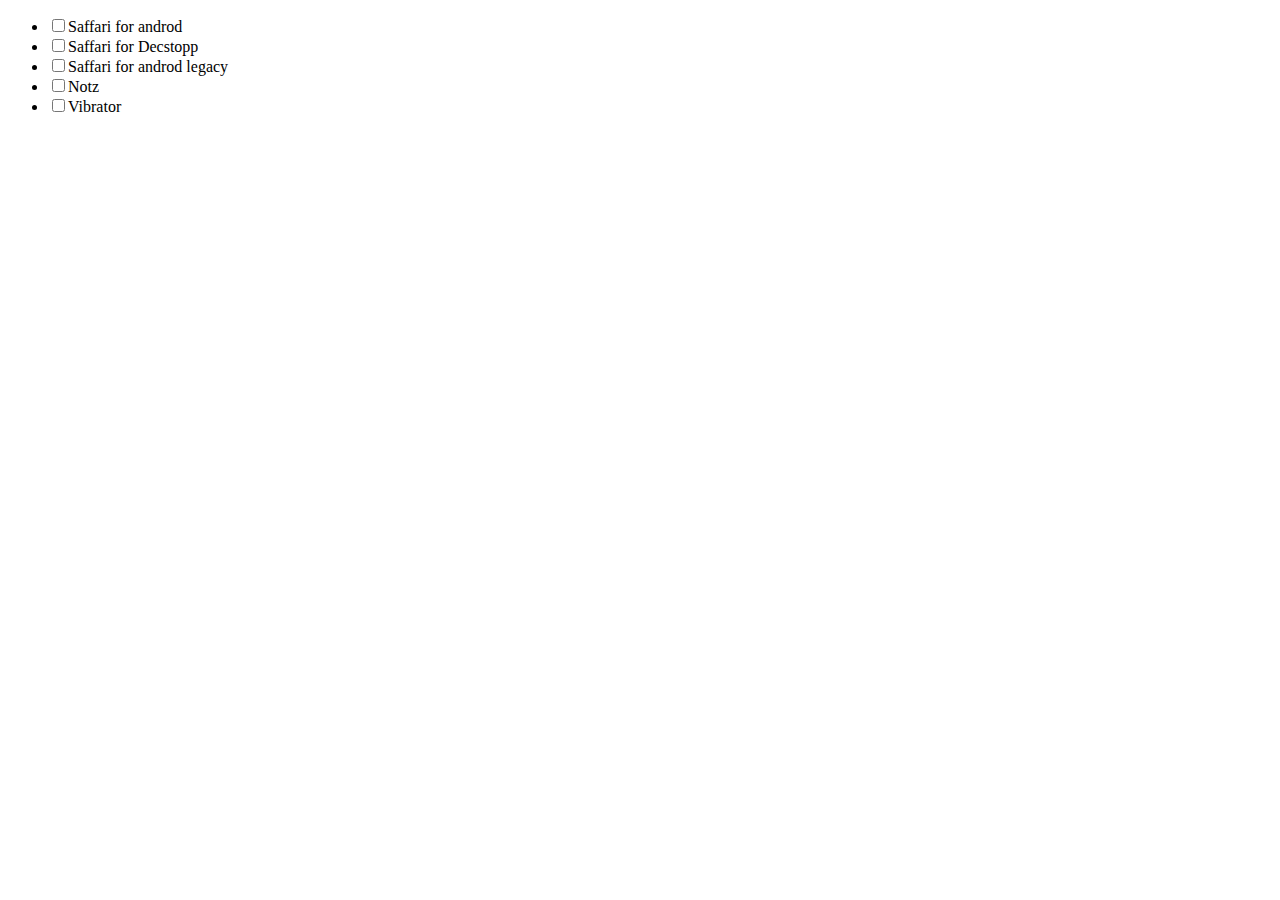
<file: products.html>
<!DOCTYPE html>
<html lang="en">
<head>
    <meta charset="UTF-8">
    <meta http-equiv="X-UA-Compatible" content="IE=edge">
    <meta name="viewport" content="width=device-width, initial-scale=1.0">
    <title>Document</title>
</head>
<body>
    <ul id="list"></ul>

    <script>
        const list = document.querySelector("#list")
        async function get() {
            const response = await fetch('/updates.json');
            const data = await response.json();
            Object.getOwnPropertyNames(data.channels).forEach(e => {
                const name = Object.getOwnPropertyDescriptor(data.channels, e).value.name
                const el = document.createElement("li")
                el.innerHTML = `<input type="checkbox" name="${e}">${name}`
                list.appendChild(el)
                console.log(name)
            });
            const boxes = document.querySelectorAll('ul input');
            boxes.forEach(e => {
                e.addEventListener("click", update)
            })
            return data
        }

        function update() {
            const boxes = document.querySelectorAll('ul input');
            let toInstall = [];
            boxes.forEach(e => {
                if(e.checked) {
                    toInstall.push(e.name)
                }
            });
            console.log(toInstall.toString())
            window.AppInventor.setWebViewString(toInstall.toString())
        }

        get();
    </script>
</body>
</html>
</file>
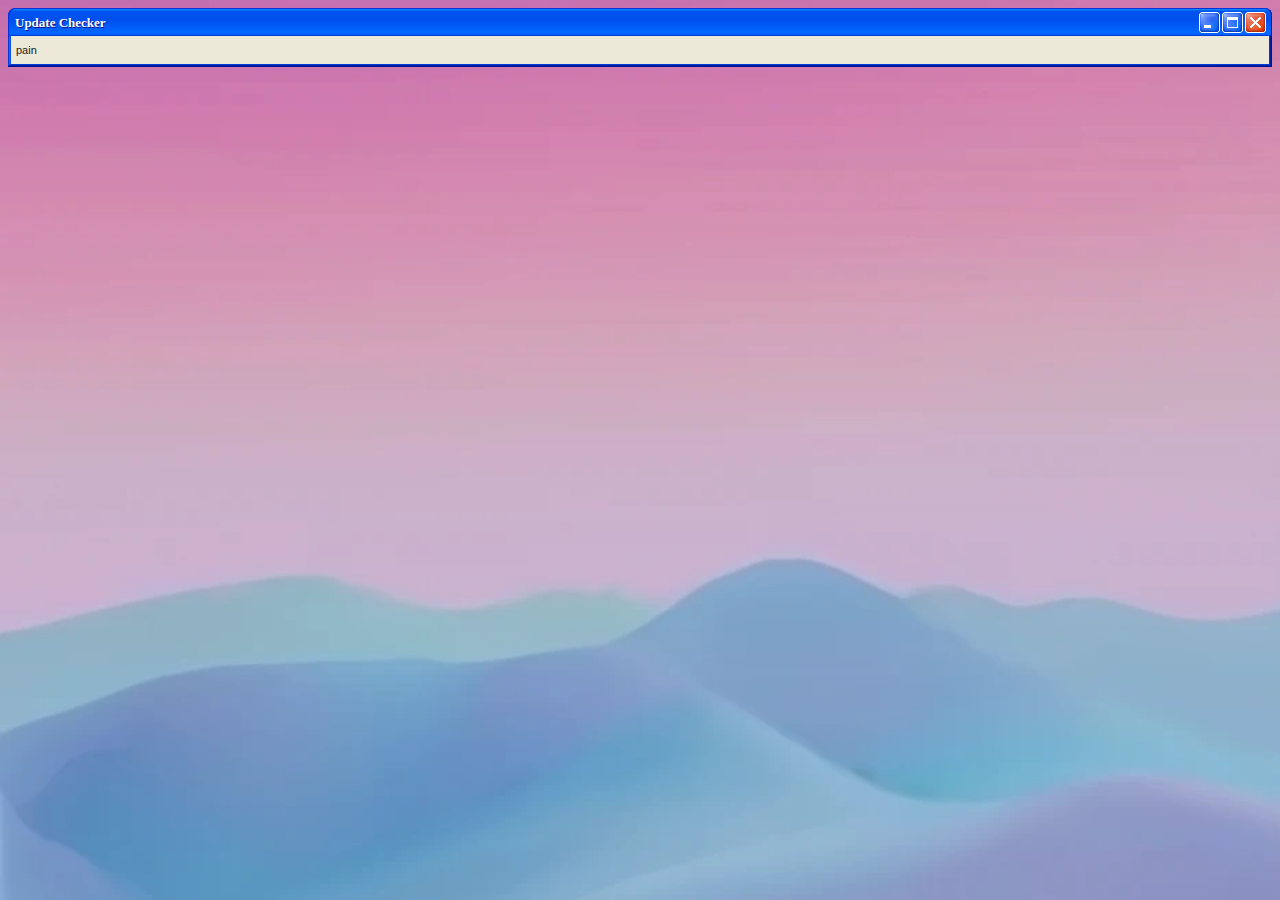
<file: updater.html>
<!doctype html>
<html lang="en">
  <head>
    <meta charset="UTF-8" />
    <meta name="viewport" content="width=device-width, initial-scale=1.0" />
    <title>Updates</title>
    <script type="module" crossorigin src="/assets/index-BpC3V0rl.js"></script>
    <link rel="stylesheet" crossorigin href="/assets/index-I5UzIdnr.css">
  </head>
  <body>
    <div id="app"></div>
    <script src="/getUpdates.js"></script>
  </body>
</html>
</file>
<file: assets/index-I5UzIdnr.css>
body{background:url(/bg.png) no-repeat center center fixed;background-size:cover}.window.svelte-1kxbgxo.svelte-1kxbgxo{width:100%}.card.svelte-1kxbgxo.svelte-1kxbgxo{border-radius:10px;padding:8px;display:flex;flex-direction:row;gap:8px}.card.svelte-1kxbgxo img.svelte-1kxbgxo{width:96px;height:96px;border-radius:8px}.card.svelte-1kxbgxo h1.svelte-1kxbgxo{font-size:1em}/*! XP.css v0.2.6 - https://botoxparty.github.io/XP.css/ */@font-face{font-family:"Pixelated MS Sans Serif";src:url(/assets/ms_sans_serif-C3pax6mQ.woff) format("woff");src:url(/assets/ms_sans_serif-Du8rjN1q.woff2) format("woff2");font-weight:400;font-style:normal}@font-face{font-family:"Pixelated MS Sans Serif";src:url(/assets/ms_sans_serif_bold-B8yxhAcs.woff) format("woff");src:url(/assets/ms_sans_serif_bold-D5dpRRHG.woff2) format("woff2");font-weight:700;font-style:normal}@font-face{font-family:Perfect DOS VGA\ 437 Win;src:url(/assets/PerfectDOSVGA437Win-BZfDqYRn.woff2) format("woff2"),url(/assets/PerfectDOSVGA437Win-C4lD4zTj.woff) format("woff");font-weight:400;font-style:normal}body{font-family:Arial;font-size:12px;color:#222}.surface{background:#ece9d8}h1{font-size:5rem}h2{font-size:2.5rem}h3{font-size:2rem}h4{font-size:1.5rem}u{text-decoration:none;border-bottom:.5px solid #222}a{color:#00f}a:focus{outline:1px dotted #00f}code,code *{font-family:monospace}pre{display:block;padding:12px 8px;background-color:#000;color:silver;font-size:1rem;margin:0}pre,pre *{font-family:Perfect DOS VGA\ 437 Win}summary:focus{outline:1px dotted #000}::-webkit-scrollbar{width:16px}::-webkit-scrollbar:horizontal{height:17px}::-webkit-scrollbar-track{background-image:url("data:image/svg+xml;charset=utf-8,%3Csvg width='2' height='2' fill='none' xmlns='http://www.w3.org/2000/svg'%3E%3Cpath fill-rule='evenodd' clip-rule='evenodd' d='M1 0H0v1h1v1h1V1H1V0z' fill='silver'/%3E%3Cpath fill-rule='evenodd' clip-rule='evenodd' d='M2 0H1v1H0v1h1V1h1V0z' fill='%23fff'/%3E%3C/svg%3E")}::-webkit-scrollbar-thumb{background-color:#dfdfdf;box-shadow:inset -1px -1px #0a0a0a,inset 1px 1px #fff,inset -2px -2px gray,inset 2px 2px #dfdfdf}::-webkit-scrollbar-button:horizontal:end:increment,::-webkit-scrollbar-button:horizontal:start:decrement,::-webkit-scrollbar-button:vertical:end:increment,::-webkit-scrollbar-button:vertical:start:decrement{display:block}::-webkit-scrollbar-button:vertical:start{background-image:url("data:image/svg+xml;charset=utf-8,%3Csvg width='16' height='17' fill='none' xmlns='http://www.w3.org/2000/svg'%3E%3Cpath fill-rule='evenodd' clip-rule='evenodd' d='M15 0H0v16h1V1h14V0z' fill='%23DFDFDF'/%3E%3Cpath fill-rule='evenodd' clip-rule='evenodd' d='M2 1H1v14h1V2h12V1H2z' fill='%23fff'/%3E%3Cpath fill-rule='evenodd' clip-rule='evenodd' d='M16 17H0v-1h15V0h1v17z' fill='%23000'/%3E%3Cpath fill-rule='evenodd' clip-rule='evenodd' d='M15 1h-1v14H1v1h14V1z' fill='gray'/%3E%3Cpath fill='silver' d='M2 2h12v13H2z'/%3E%3Cpath fill-rule='evenodd' clip-rule='evenodd' d='M8 6H7v1H6v1H5v1H4v1h7V9h-1V8H9V7H8V6z' fill='%23000'/%3E%3C/svg%3E")}::-webkit-scrollbar-button:vertical:end{background-image:url("data:image/svg+xml;charset=utf-8,%3Csvg width='16' height='17' fill='none' xmlns='http://www.w3.org/2000/svg'%3E%3Cpath fill-rule='evenodd' clip-rule='evenodd' d='M15 0H0v16h1V1h14V0z' fill='%23DFDFDF'/%3E%3Cpath fill-rule='evenodd' clip-rule='evenodd' d='M2 1H1v14h1V2h12V1H2z' fill='%23fff'/%3E%3Cpath fill-rule='evenodd' clip-rule='evenodd' d='M16 17H0v-1h15V0h1v17z' fill='%23000'/%3E%3Cpath fill-rule='evenodd' clip-rule='evenodd' d='M15 1h-1v14H1v1h14V1z' fill='gray'/%3E%3Cpath fill='silver' d='M2 2h12v13H2z'/%3E%3Cpath fill-rule='evenodd' clip-rule='evenodd' d='M11 6H4v1h1v1h1v1h1v1h1V9h1V8h1V7h1V6z' fill='%23000'/%3E%3C/svg%3E")}::-webkit-scrollbar-button:horizontal:start{width:16px;background-image:url("data:image/svg+xml;charset=utf-8,%3Csvg width='16' height='17' fill='none' xmlns='http://www.w3.org/2000/svg'%3E%3Cpath fill-rule='evenodd' clip-rule='evenodd' d='M15 0H0v16h1V1h14V0z' fill='%23DFDFDF'/%3E%3Cpath fill-rule='evenodd' clip-rule='evenodd' d='M2 1H1v14h1V2h12V1H2z' fill='%23fff'/%3E%3Cpath fill-rule='evenodd' clip-rule='evenodd' d='M16 17H0v-1h15V0h1v17z' fill='%23000'/%3E%3Cpath fill-rule='evenodd' clip-rule='evenodd' d='M15 1h-1v14H1v1h14V1z' fill='gray'/%3E%3Cpath fill='silver' d='M2 2h12v13H2z'/%3E%3Cpath fill-rule='evenodd' clip-rule='evenodd' d='M9 4H8v1H7v1H6v1H5v1h1v1h1v1h1v1h1V4z' fill='%23000'/%3E%3C/svg%3E")}::-webkit-scrollbar-button:horizontal:end{width:16px;background-image:url("data:image/svg+xml;charset=utf-8,%3Csvg width='16' height='17' fill='none' xmlns='http://www.w3.org/2000/svg'%3E%3Cpath fill-rule='evenodd' clip-rule='evenodd' d='M15 0H0v16h1V1h14V0z' fill='%23DFDFDF'/%3E%3Cpath fill-rule='evenodd' clip-rule='evenodd' d='M2 1H1v14h1V2h12V1H2z' fill='%23fff'/%3E%3Cpath fill-rule='evenodd' clip-rule='evenodd' d='M16 17H0v-1h15V0h1v17z' fill='%23000'/%3E%3Cpath fill-rule='evenodd' clip-rule='evenodd' d='M15 1h-1v14H1v1h14V1z' fill='gray'/%3E%3Cpath fill='silver' d='M2 2h12v13H2z'/%3E%3Cpath fill-rule='evenodd' clip-rule='evenodd' d='M7 4H6v7h1v-1h1V9h1V8h1V7H9V6H8V5H7V4z' fill='%23000'/%3E%3C/svg%3E")}button{border:none;background:#ece9d8;box-shadow:inset -1px -1px #0a0a0a,inset 1px 1px #fff,inset -2px -2px gray,inset 2px 2px #dfdfdf;border-radius:0;min-width:75px;min-height:23px;padding:0 12px}button:not(:disabled).active,button:not(:disabled):active{box-shadow:inset -1px -1px #fff,inset 1px 1px #0a0a0a,inset -2px -2px #dfdfdf,inset 2px 2px gray}button.focused,button:focus{outline:1px dotted #000;outline-offset:-4px}label{display:inline-flex;align-items:center}input,label,textarea{font-family:"Pixelated MS Sans Serif",Arial;font-size:11px}textarea{padding:3px 4px;border:none;background-color:#fff;box-sizing:border-box;-webkit-appearance:none;-moz-appearance:none;appearance:none;border-radius:0}textarea:focus{outline:none}select{font-family:"Pixelated MS Sans Serif",Arial;font-size:11px;border:none;background-color:#fff;box-sizing:border-box;height:21px;appearance:none;-webkit-appearance:none;-moz-appearance:none;position:relative;padding:3px 32px 3px 4px;background-image:url("data:image/svg+xml;charset=utf-8,%3Csvg width='16' height='17' fill='none' xmlns='http://www.w3.org/2000/svg'%3E%3Cpath fill-rule='evenodd' clip-rule='evenodd' d='M15 0H0v16h1V1h14V0z' fill='%23DFDFDF'/%3E%3Cpath fill-rule='evenodd' clip-rule='evenodd' d='M2 1H1v14h1V2h12V1H2z' fill='%23fff'/%3E%3Cpath fill-rule='evenodd' clip-rule='evenodd' d='M16 17H0v-1h15V0h1v17z' fill='%23000'/%3E%3Cpath fill-rule='evenodd' clip-rule='evenodd' d='M15 1h-1v14H1v1h14V1z' fill='gray'/%3E%3Cpath fill='silver' d='M2 2h12v13H2z'/%3E%3Cpath fill-rule='evenodd' clip-rule='evenodd' d='M11 6H4v1h1v1h1v1h1v1h1V9h1V8h1V7h1V6z' fill='%23000'/%3E%3C/svg%3E");background-position:top 2px right 2px;background-repeat:no-repeat;border-radius:0}select:focus{outline:none;color:#fff;background-color:#2267cb}select:focus option{color:#000;background-color:#fff}select:active{background-image:url("data:image/svg+xml;charset=utf-8,%3Csvg width='16' height='17' fill='none' xmlns='http://www.w3.org/2000/svg'%3E%3Cpath fill-rule='evenodd' clip-rule='evenodd' d='M0 0h16v17H0V0zm1 16h14V1H1v15z' fill='gray'/%3E%3Cpath fill='silver' d='M1 1h14v15H1z'/%3E%3Cpath fill-rule='evenodd' clip-rule='evenodd' d='M12 7H5v1h1v1h1v1h1v1h1v-1h1V9h1V8h1V7z' fill='%23000'/%3E%3C/svg%3E")}option{font-family:"Pixelated MS Sans Serif",Arial;font-size:11px}.vertical-bar{width:4px;height:20px;background:silver;box-shadow:inset -1px -1px #0a0a0a,inset 1px 1px #fff,inset -2px -2px gray,inset 2px 2px #dfdfdf}:scope:disabled,:scope:disabled+label{color:gray;text-shadow:1px 1px 0 #fff}input[type=radio]+label{line-height:13px;position:relative;margin-left:19px}input[type=radio]+label:before{content:"";position:absolute;top:0;left:-19px;display:inline-block;width:13px;height:13px;margin-right:6px;background:url("data:image/svg+xml;charset=utf-8,%3Csvg width='12' height='12' fill='none' xmlns='http://www.w3.org/2000/svg'%3E%3Cpath fill-rule='evenodd' clip-rule='evenodd' d='M8 0H4v1H2v1H1v2H0v4h1v2h1V8H1V4h1V2h2V1h4v1h2V1H8V0z' fill='gray'/%3E%3Cpath fill-rule='evenodd' clip-rule='evenodd' d='M8 1H4v1H2v2H1v4h1v1h1V8H2V4h1V3h1V2h4v1h2V2H8V1z' fill='%23000'/%3E%3Cpath fill-rule='evenodd' clip-rule='evenodd' d='M9 3h1v1H9V3zm1 5V4h1v4h-1zm-2 2V9h1V8h1v2H8zm-4 0v1h4v-1H4zm0 0V9H2v1h2z' fill='%23DFDFDF'/%3E%3Cpath fill-rule='evenodd' clip-rule='evenodd' d='M11 2h-1v2h1v4h-1v2H8v1H4v-1H2v1h2v1h4v-1h2v-1h1V8h1V4h-1V2z' fill='%23fff'/%3E%3Cpath fill-rule='evenodd' clip-rule='evenodd' d='M4 2h4v1h1v1h1v4H9v1H8v1H4V9H3V8H2V4h1V3h1V2z' fill='%23fff'/%3E%3C/svg%3E")}input[type=radio]:active+label:before{background:url("data:image/svg+xml;charset=utf-8,%3Csvg width='12' height='12' fill='none' xmlns='http://www.w3.org/2000/svg'%3E%3Cpath fill-rule='evenodd' clip-rule='evenodd' d='M8 0H4v1H2v1H1v2H0v4h1v2h1V8H1V4h1V2h2V1h4v1h2V1H8V0z' fill='gray'/%3E%3Cpath fill-rule='evenodd' clip-rule='evenodd' d='M8 1H4v1H2v2H1v4h1v1h1V8H2V4h1V3h1V2h4v1h2V2H8V1z' fill='%23000'/%3E%3Cpath fill-rule='evenodd' clip-rule='evenodd' d='M9 3h1v1H9V3zm1 5V4h1v4h-1zm-2 2V9h1V8h1v2H8zm-4 0v1h4v-1H4zm0 0V9H2v1h2z' fill='%23DFDFDF'/%3E%3Cpath fill-rule='evenodd' clip-rule='evenodd' d='M11 2h-1v2h1v4h-1v2H8v1H4v-1H2v1h2v1h4v-1h2v-1h1V8h1V4h-1V2z' fill='%23fff'/%3E%3Cpath fill-rule='evenodd' clip-rule='evenodd' d='M4 2h4v1h1v1h1v4H9v1H8v1H4V9H3V8H2V4h1V3h1V2z' fill='silver'/%3E%3C/svg%3E")}input[type=radio]:checked+label:after{content:"";display:block;width:5px;height:5px;top:5px;left:-14px;position:absolute;background:url("data:image/svg+xml;charset=utf-8,%3Csvg width='4' height='4' fill='none' xmlns='http://www.w3.org/2000/svg'%3E%3Cpath fill-rule='evenodd' clip-rule='evenodd' d='M3 0H1v1H0v2h1v1h2V3h1V1H3V0z' fill='%23000'/%3E%3C/svg%3E")}input[type=checkbox]{appearance:none;-webkit-appearance:none;-moz-appearance:none;margin:0;background:0;position:fixed;opacity:0;border:none}input[type=checkbox]+label{line-height:13px;position:relative;margin-left:19px}input[type=checkbox]+label:before{content:"";position:absolute;left:-19px;display:inline-block;width:13px;height:13px;background:#fff;box-shadow:inset -1px -1px #fff,inset 1px 1px gray,inset -2px -2px #dfdfdf,inset 2px 2px #0a0a0a;margin-right:6px}input[type=checkbox]:focus+label{outline:1px dotted #000}input[type=checkbox]:active+label:before{background:#ece9d8}input[type=checkbox]:checked+label:after{content:"";display:block;width:11px;height:11px;position:absolute;background:url("data:image/svg+xml;charset=utf-8,%3Csvg width='7' height='7' fill='none' xmlns='http://www.w3.org/2000/svg'%3E%3Cpath fill-rule='evenodd' clip-rule='evenodd' d='M7 0H6v1H5v1H4v1H3v1H2V3H1V2H0v3h1v1h1v1h1V6h1V5h1V4h1V3h1V0z' fill='%23000'/%3E%3C/svg%3E");top:1px}input[type=radio][disabled]+label:before{background:url("data:image/svg+xml;charset=utf-8,%3Csvg width='12' height='12' fill='none' xmlns='http://www.w3.org/2000/svg'%3E%3Cpath fill-rule='evenodd' clip-rule='evenodd' d='M8 0H4v1H2v1H1v2H0v4h1v2h1V8H1V4h1V2h2V1h4v1h2V1H8V0z' fill='gray'/%3E%3Cpath fill-rule='evenodd' clip-rule='evenodd' d='M8 1H4v1H2v2H1v4h1v1h1V8H2V4h1V3h1V2h4v1h2V2H8V1z' fill='%23000'/%3E%3Cpath fill-rule='evenodd' clip-rule='evenodd' d='M9 3h1v1H9V3zm1 5V4h1v4h-1zm-2 2V9h1V8h1v2H8zm-4 0v1h4v-1H4zm0 0V9H2v1h2z' fill='%23DFDFDF'/%3E%3Cpath fill-rule='evenodd' clip-rule='evenodd' d='M11 2h-1v2h1v4h-1v2H8v1H4v-1H2v1h2v1h4v-1h2v-1h1V8h1V4h-1V2z' fill='%23fff'/%3E%3Cpath fill-rule='evenodd' clip-rule='evenodd' d='M4 2h4v1h1v1h1v4H9v1H8v1H4V9H3V8H2V4h1V3h1V2z' fill='silver'/%3E%3C/svg%3E")}input[type=radio][disabled]:checked+label:after{background:url("data:image/svg+xml;charset=utf-8,%3Csvg width='4' height='4' fill='none' xmlns='http://www.w3.org/2000/svg'%3E%3Cpath fill-rule='evenodd' clip-rule='evenodd' d='M3 0H1v1H0v2h1v1h2V3h1V1H3V0z' fill='gray'/%3E%3C/svg%3E")}input[type=checkbox][disabled]+label:before{background:#ece9d8}input[type=checkbox][disabled]:checked+label:after{background:url("data:image/svg+xml;charset=utf-8,%3Csvg width='7' height='7' fill='none' xmlns='http://www.w3.org/2000/svg'%3E%3Cpath fill-rule='evenodd' clip-rule='evenodd' d='M7 0H6v1H5v1H4v1H3v1H2V3H1V2H0v3h1v1h1v1h1V6h1V5h1V4h1V3h1V0z' fill='gray'/%3E%3C/svg%3E")}input[type=email],input[type=password],input[type=text]{padding:3px 4px;border:1px solid #7f9db9;background-color:#fff;box-sizing:border-box;-webkit-appearance:none;-moz-appearance:none;appearance:none;border-radius:0;height:21px;line-height:2}input[type=email]:focus,input[type=password]:focus,input[type=text]:focus{outline:none}input[type=range]{-webkit-appearance:none;width:100%;background:transparent}input[type=range]:focus{outline:none}input[type=range]::-webkit-slider-thumb{-webkit-appearance:none;background:url("data:image/svg+xml;charset=utf-8,%3Csvg width='11' height='21' fill='none' xmlns='http://www.w3.org/2000/svg'%3E%3Cpath fill-rule='evenodd' clip-rule='evenodd' d='M0 0v16h2v2h2v2h1v-1H3v-2H1V1h9V0z' fill='%23fff'/%3E%3Cpath fill-rule='evenodd' clip-rule='evenodd' d='M1 1v15h1v1h1v1h1v1h2v-1h1v-1h1v-1h1V1z' fill='%23C0C7C8'/%3E%3Cpath fill-rule='evenodd' clip-rule='evenodd' d='M9 1h1v15H8v2H6v2H5v-1h2v-2h2z' fill='%2387888F'/%3E%3Cpath fill-rule='evenodd' clip-rule='evenodd' d='M10 0h1v16H9v2H7v2H5v1h1v-2h2v-2h2z' fill='%23000'/%3E%3C/svg%3E")}input[type=range]::-moz-range-thumb{background:url("data:image/svg+xml;charset=utf-8,%3Csvg width='11' height='21' fill='none' xmlns='http://www.w3.org/2000/svg'%3E%3Cpath fill-rule='evenodd' clip-rule='evenodd' d='M0 0v16h2v2h2v2h1v-1H3v-2H1V1h9V0z' fill='%23fff'/%3E%3Cpath fill-rule='evenodd' clip-rule='evenodd' d='M1 1v15h1v1h1v1h1v1h2v-1h1v-1h1v-1h1V1z' fill='%23C0C7C8'/%3E%3Cpath fill-rule='evenodd' clip-rule='evenodd' d='M9 1h1v15H8v2H6v2H5v-1h2v-2h2z' fill='%2387888F'/%3E%3Cpath fill-rule='evenodd' clip-rule='evenodd' d='M10 0h1v16H9v2H7v2H5v1h1v-2h2v-2h2z' fill='%23000'/%3E%3C/svg%3E")}input[type=range]::-webkit-slider-runnable-track{background:#000;border-right:1px solid grey;border-bottom:1px solid grey;box-shadow:1px 0 #fff,1px 1px #fff,0 1px #fff,-1px 0 #a9a9a9,-1px -1px #a9a9a9,0 -1px #a9a9a9,-1px 1px #fff,1px -1px #a9a9a9}input[type=range]::-moz-range-track{background:#000;border-right:1px solid grey;border-bottom:1px solid grey;box-shadow:1px 0 #fff,1px 1px #fff,0 1px #fff,-1px 0 #a9a9a9,-1px -1px #a9a9a9,0 -1px #a9a9a9,-1px 1px #fff,1px -1px #a9a9a9}input[type=range].has-box-indicator::-webkit-slider-thumb{background:url("data:image/svg+xml;charset=utf-8,%3Csvg width='11' height='21' fill='none' xmlns='http://www.w3.org/2000/svg'%3E%3Cpath fill-rule='evenodd' clip-rule='evenodd' d='M0 0v20h1V1h9V0z' fill='%23fff'/%3E%3Cpath fill='%23C0C7C8' d='M1 1h8v18H1z'/%3E%3Cpath fill-rule='evenodd' clip-rule='evenodd' d='M9 1h1v19H1v-1h8z' fill='%2387888F'/%3E%3Cpath fill-rule='evenodd' clip-rule='evenodd' d='M10 0h1v21H0v-1h10z' fill='%23000'/%3E%3C/svg%3E")}input[type=range].has-box-indicator::-moz-range-thumb{background:url("data:image/svg+xml;charset=utf-8,%3Csvg width='11' height='21' fill='none' xmlns='http://www.w3.org/2000/svg'%3E%3Cpath fill-rule='evenodd' clip-rule='evenodd' d='M0 0v20h1V1h9V0z' fill='%23fff'/%3E%3Cpath fill='%23C0C7C8' d='M1 1h8v18H1z'/%3E%3Cpath fill-rule='evenodd' clip-rule='evenodd' d='M9 1h1v19H1v-1h8z' fill='%2387888F'/%3E%3Cpath fill-rule='evenodd' clip-rule='evenodd' d='M10 0h1v21H0v-1h10z' fill='%23000'/%3E%3C/svg%3E")}.is-vertical{display:inline-block;width:4px;height:150px;transform:translateY(50%)}.is-vertical>input[type=range]{width:150px;height:4px;margin:0 16px 0 10px;transform-origin:left;transform:rotate(270deg) translate(calc(-50% + 8px))}.is-vertical>input[type=range]::-webkit-slider-runnable-track{border-left:1px solid grey;border-bottom:1px solid grey;box-shadow:-1px 0 #fff,-1px 1px #fff,0 1px #fff,1px 0 #a9a9a9,1px -1px #a9a9a9,0 -1px #a9a9a9,1px 1px #fff,-1px -1px #a9a9a9}.is-vertical>input[type=range]::-moz-range-track{border-left:1px solid grey;border-bottom:1px solid grey;box-shadow:-1px 0 #fff,-1px 1px #fff,0 1px #fff,1px 0 #a9a9a9,1px -1px #a9a9a9,0 -1px #a9a9a9,1px 1px #fff,-1px -1px #a9a9a9}.is-vertical>input[type=range]::-webkit-slider-thumb{transform:translateY(-8px) scaleX(-1)}.is-vertical>input[type=range]::-moz-range-thumb{transform:translateY(2px) scaleX(-1)}.is-vertical>input[type=range].has-box-indicator::-webkit-slider-thumb{transform:translateY(-10px) scaleX(-1)}.is-vertical>input[type=range].has-box-indicator::-moz-range-thumb{transform:translateY(0) scaleX(-1)}.window{font-size:11px;box-shadow:inset -1px -1px #0a0a0a,inset 1px 1px #dfdfdf,inset -2px -2px gray,inset 2px 2px #fff;background:#ece9d8;padding:3px}.window fieldset{margin-bottom:9px}.title-bar{font-size:11px;background:#000;padding:3px 2px 3px 3px;display:flex;justify-content:space-between;align-items:center}.title-bar-text{font-weight:700;color:#fff;letter-spacing:0;margin-right:24px}.title-bar-controls button{padding:0;display:block;min-width:16px;min-height:14px}.title-bar-controls button:focus{outline:none}.window-body{margin:8px}.window-body pre{margin:-8px}.status-bar{margin:0 1px;display:flex;gap:1px}.status-bar-field{box-shadow:inset -1px -1px #dfdfdf,inset 1px 1px gray;flex-grow:1;padding:2px 3px;margin:0}ul.tree-view{font-family:"Pixelated MS Sans Serif",Arial;font-size:11px;display:block;background:#fff;padding:6px;margin:0}ul.tree-view li{list-style-type:none;margin-top:3px}ul.tree-view a{text-decoration:none;color:#000}ul.tree-view a:focus{background-color:#2267cb;color:#fff}ul.tree-view ul{margin-top:3px;margin-left:16px;padding-left:16px;border-left:1px dotted grey}ul.tree-view ul>li{position:relative}ul.tree-view ul>li:before{content:"";display:block;position:absolute;left:-16px;top:6px;width:12px;border-bottom:1px dotted grey}ul.tree-view ul>li:last-child:after{content:"";display:block;position:absolute;left:-20px;top:7px;bottom:0;width:8px;background:#fff}ul.tree-view ul details>summary:before{margin-left:-22px;position:relative;z-index:1}ul.tree-view details{margin-top:0}ul.tree-view details>summary:before{text-align:center;display:block;float:left;content:"+";border:1px solid grey;width:8px;height:9px;line-height:9px;margin-right:5px;padding-left:1px;background-color:#fff}ul.tree-view details[open] summary{margin-bottom:0}ul.tree-view details[open]>summary:before{content:"-"}fieldset{border-image:url("data:image/svg+xml;charset=utf-8,%3Csvg width='5' height='5' fill='gray' xmlns='http://www.w3.org/2000/svg'%3E%3Cpath fill-rule='evenodd' clip-rule='evenodd' d='M0 0h5v5H0V2h2v1h1V2H0' fill='%23fff'/%3E%3Cpath fill-rule='evenodd' clip-rule='evenodd' d='M0 0h4v4H0V1h1v2h2V1H0'/%3E%3C/svg%3E") 2;padding:10px;padding-block-start:8px;margin:0}legend{background:#ece9d8}menu[role=tablist]{position:relative;margin:0 0 -2px;text-indent:0;list-style-type:none;display:flex;padding-left:3px}menu[role=tablist] button{z-index:1;display:block;color:#222;text-decoration:none;min-width:unset}menu[role=tablist] button[aria-selected=true]{padding-bottom:2px;margin-top:-2px;background-color:#ece9d8;position:relative;z-index:8;margin-left:-3px;margin-bottom:1px}menu[role=tablist] button:focus{outline:1px dotted #222;outline-offset:-4px}menu[role=tablist].justified button{flex-grow:1;text-align:center}[role=tabpanel]{padding:14px;clear:both;background:linear-gradient(180deg,#fcfcfe,#f4f3ee);border:1px solid #919b9c;position:relative;z-index:2;margin-bottom:9px}::-webkit-scrollbar{width:17px}::-webkit-scrollbar-corner{background:#dfdfdf}::-webkit-scrollbar-track:vertical{background-image:url("data:image/svg+xml;charset=utf-8,%3Csvg xmlns='http://www.w3.org/2000/svg' viewBox='0 -0.5 17 1' shape-rendering='crispEdges'%3E%3Cpath stroke='%23eeede5' d='M0 0h1m15 0h1'/%3E%3Cpath stroke='%23f3f1ec' d='M1 0h1'/%3E%3Cpath stroke='%23f4f1ec' d='M2 0h1'/%3E%3Cpath stroke='%23f4f3ee' d='M3 0h1'/%3E%3Cpath stroke='%23f5f4ef' d='M4 0h1'/%3E%3Cpath stroke='%23f6f5f0' d='M5 0h1'/%3E%3Cpath stroke='%23f7f7f3' d='M6 0h1'/%3E%3Cpath stroke='%23f9f8f4' d='M7 0h1'/%3E%3Cpath stroke='%23f9f9f7' d='M8 0h1'/%3E%3Cpath stroke='%23fbfbf8' d='M9 0h1'/%3E%3Cpath stroke='%23fbfbf9' d='M10 0h2'/%3E%3Cpath stroke='%23fdfdfa' d='M12 0h1'/%3E%3Cpath stroke='%23fefefb' d='M13 0h3'/%3E%3C/svg%3E")}::-webkit-scrollbar-track:horizontal{background-image:url("data:image/svg+xml;charset=utf-8,%3Csvg xmlns='http://www.w3.org/2000/svg' viewBox='0 -0.5 1 17' shape-rendering='crispEdges'%3E%3Cpath stroke='%23eeede5' d='M0 0h1M0 16h1'/%3E%3Cpath stroke='%23f3f1ec' d='M0 1h1'/%3E%3Cpath stroke='%23f4f1ec' d='M0 2h1'/%3E%3Cpath stroke='%23f4f3ee' d='M0 3h1'/%3E%3Cpath stroke='%23f5f4ef' d='M0 4h1'/%3E%3Cpath stroke='%23f6f5f0' d='M0 5h1'/%3E%3Cpath stroke='%23f7f7f3' d='M0 6h1'/%3E%3Cpath stroke='%23f9f8f4' d='M0 7h1'/%3E%3Cpath stroke='%23f9f9f7' d='M0 8h1'/%3E%3Cpath stroke='%23fbfbf8' d='M0 9h1'/%3E%3Cpath stroke='%23fbfbf9' d='M0 10h1m-1 1h1'/%3E%3Cpath stroke='%23fdfdfa' d='M0 12h1'/%3E%3Cpath stroke='%23fefefb' d='M0 13h1m-1 1h1m-1 1h1'/%3E%3C/svg%3E")}::-webkit-scrollbar-thumb{background-position:50%;background-repeat:no-repeat;background-color:#c8d6fb;background-size:7px;border:1px solid #fff;border-radius:2px;box-shadow:inset -3px 0 #bad1fc,inset 1px 1px #b7caf5}::-webkit-scrollbar-thumb:vertical{background-image:url("data:image/svg+xml;charset=utf-8,%3Csvg xmlns='http://www.w3.org/2000/svg' viewBox='0 -0.5 7 8' shape-rendering='crispEdges'%3E%3Cpath stroke='%23eef4fe' d='M0 0h6M0 2h6M0 4h6M0 6h6'/%3E%3Cpath stroke='%23bad1fc' d='M6 0h1M6 2h1M6 4h1'/%3E%3Cpath stroke='%23c8d6fb' d='M0 1h1M0 3h1M0 5h1M0 7h1'/%3E%3Cpath stroke='%238cb0f8' d='M1 1h6M1 3h6M1 5h6M1 7h6'/%3E%3Cpath stroke='%23bad3fc' d='M6 6h1'/%3E%3C/svg%3E")}::-webkit-scrollbar-thumb:horizontal{background-size:8px;background-image:url("data:image/svg+xml;charset=utf-8,%3Csvg xmlns='http://www.w3.org/2000/svg' viewBox='0 -0.5 8 7' shape-rendering='crispEdges'%3E%3Cpath stroke='%23eef4fe' d='M0 0h1m1 0h1m1 0h1m1 0h1M0 1h1m1 0h1m1 0h1m1 0h1M0 2h1m1 0h1m1 0h1m1 0h1M0 3h1m1 0h1m1 0h1m1 0h1M0 4h1m1 0h1m1 0h1m1 0h1M0 5h1m1 0h1m1 0h1m1 0h1'/%3E%3Cpath stroke='%23c8d6fb' d='M1 0h1m1 0h1m1 0h1m1 0h1'/%3E%3Cpath stroke='%238cb0f8' d='M1 1h1m1 0h1m1 0h1m1 0h1M1 2h1m1 0h1m1 0h1m1 0h1M1 3h1m1 0h1m1 0h1m1 0h1M1 4h1m1 0h1m1 0h1m1 0h1M1 5h1m1 0h1m1 0h1m1 0h1M1 6h1m1 0h1m1 0h1m1 0h1'/%3E%3Cpath stroke='%23bad1fc' d='M0 6h1m1 0h1'/%3E%3Cpath stroke='%23bad3fc' d='M4 6h1m1 0h1'/%3E%3C/svg%3E")}::-webkit-scrollbar-button:vertical:start{height:17px;background-image:url("data:image/svg+xml;charset=utf-8,%3Csvg xmlns='http://www.w3.org/2000/svg' viewBox='0 -0.5 17 17' shape-rendering='crispEdges'%3E%3Cpath stroke='%23eeede5' d='M0 0h1m15 0h1M0 1h1M0 2h1M0 3h1M0 4h1M0 5h1M0 6h1M0 7h1M0 8h1M0 9h1m-1 1h1m-1 1h1m-1 1h1m-1 1h1m-1 1h1m-1 1h1m15 0h1M0 16h1m15 0h1'/%3E%3Cpath stroke='%23fdfdfa' d='M1 0h1'/%3E%3Cpath stroke='%23fff' d='M2 0h14M1 1h1m13 0h1M1 2h1m13 0h1M1 3h1m13 0h1M1 4h1m13 0h1M1 5h1m13 0h1M1 6h1m13 0h1M1 7h1m13 0h1M1 8h1m13 0h1M1 9h1m13 0h1M1 10h1m13 0h1M1 11h1m13 0h1M1 12h1m13 0h1M1 13h1m13 0h1M1 14h1m13 0h1M2 15h13'/%3E%3Cpath stroke='%23e6eefc' d='M2 1h1'/%3E%3Cpath stroke='%23d0dffc' d='M3 1h1M2 2h1'/%3E%3Cpath stroke='%23cad8f9' d='M4 1h1M2 3h1'/%3E%3Cpath stroke='%23c4d2f7' d='M5 1h1'/%3E%3Cpath stroke='%23c0d0f7' d='M6 1h1'/%3E%3Cpath stroke='%23bdcef7' d='M7 1h1M2 6h1'/%3E%3Cpath stroke='%23bbcdf5' d='M8 1h1'/%3E%3Cpath stroke='%23b8cbf6' d='M9 1h1M2 7h1'/%3E%3Cpath stroke='%23b7caf5' d='M10 1h1M2 8h1'/%3E%3Cpath stroke='%23b5c8f7' d='M11 1h1'/%3E%3Cpath stroke='%23b3c7f5' d='M12 1h1'/%3E%3Cpath stroke='%23afc5f4' d='M13 1h1'/%3E%3Cpath stroke='%23dce6f9' d='M14 1h1'/%3E%3Cpath stroke='%23dfe2e1' d='M16 1h1'/%3E%3Cpath stroke='%23e1eafe' d='M3 2h1'/%3E%3Cpath stroke='%23dae6fe' d='M4 2h1M3 3h1'/%3E%3Cpath stroke='%23d4e1fc' d='M5 2h1M3 4h1'/%3E%3Cpath stroke='%23d1e0fd' d='M6 2h1M4 4h1'/%3E%3Cpath stroke='%23d0ddfc' d='M7 2h1M3 5h1'/%3E%3Cpath stroke='%23cedbfd' d='M8 2h1M6 3h1'/%3E%3Cpath stroke='%23cad9fd' d='M9 2h1M7 3h1M5 5h1'/%3E%3Cpath stroke='%23c8d8fb' d='M10 2h1'/%3E%3Cpath stroke='%23c5d6fc' d='M11 2h1m-8 8h1m1 0h1'/%3E%3Cpath stroke='%23c2d3fc' d='M12 2h1m-2 1h1m-9 7h1m0 1h1'/%3E%3Cpath stroke='%23bccefa' d='M13 2h1m-1 2h1m-9 9h2'/%3E%3Cpath stroke='%23b9c9f3' d='M14 2h1M5 14h3'/%3E%3Cpath stroke='%23cfd7dd' d='M16 2h1'/%3E%3Cpath stroke='%23d8e3fc' d='M4 3h1'/%3E%3Cpath stroke='%23d1defd' d='M5 3h1'/%3E%3Cpath stroke='%23c9d8fc' d='M8 3h1M6 4h2M5 6h2M3 7h1'/%3E%3Cpath stroke='%23c5d5fc' d='M9 3h1M3 9h1m3 0h1'/%3E%3Cpath stroke='%23c5d3fc' d='M10 3h1'/%3E%3Cpath stroke='%23bed0fc' d='M12 3h1M9 4h1m-7 7h1m0 1h1'/%3E%3Cpath stroke='%23bccdfa' d='M13 3h1'/%3E%3Cpath stroke='%23baccf4' d='M14 3h1'/%3E%3Cpath stroke='%23bdcbda' d='M16 3h1'/%3E%3Cpath stroke='%23c4d4f7' d='M2 4h1'/%3E%3Cpath stroke='%23cddbfc' d='M5 4h1M3 6h1'/%3E%3Cpath stroke='%23c8d5fb' d='M8 4h1'/%3E%3Cpath stroke='%23bbcefd' d='M10 4h3M9 5h1'/%3E%3Cpath stroke='%23bcccf3' d='M14 4h1m-1 1h1m-1 1h1'/%3E%3Cpath stroke='%23b1c2d5' d='M16 4h1'/%3E%3Cpath stroke='%23bed0f8' d='M2 5h1'/%3E%3Cpath stroke='%23ceddfd' d='M4 5h1'/%3E%3Cpath stroke='%23c8d6fb' d='M6 5h2M3 8h2'/%3E%3Cpath stroke='%234d6185' d='M8 5h1M7 6h3M6 7h5M5 8h3m1 0h3M4 9h3m3 0h3m-8 1h1m5 0h1'/%3E%3Cpath stroke='%23bacdfc' d='M10 5h1m1 0h2M3 12h1'/%3E%3Cpath stroke='%23b9cdfb' d='M11 5h1m-2 1h1m1 0h2m-1 1h1'/%3E%3Cpath stroke='%23a8bbd4' d='M16 5h1'/%3E%3Cpath stroke='%23cddafc' d='M4 6h1'/%3E%3Cpath stroke='%23b7cdfc' d='M11 6h1m0 1h1'/%3E%3Cpath stroke='%23a4b8d3' d='M16 6h1'/%3E%3Cpath stroke='%23cad8fd' d='M4 7h2'/%3E%3Cpath stroke='%23b6cefb' d='M11 7h1m0 1h1'/%3E%3Cpath stroke='%23bacbf4' d='M14 7h1'/%3E%3Cpath stroke='%23a0b5d3' d='M16 7h1m-1 1h1m-1 5h1'/%3E%3Cpath stroke='%23c1d3fb' d='M8 8h1'/%3E%3Cpath stroke='%23b6cdfb' d='M13 8h1m-5 5h1'/%3E%3Cpath stroke='%23b9cbf3' d='M14 8h1'/%3E%3Cpath stroke='%23b4c8f6' d='M2 9h1'/%3E%3Cpath stroke='%23c2d5fc' d='M8 9h1m-1 1h1m-3 1h2'/%3E%3Cpath stroke='%23bdd3fb' d='M9 9h1m-2 3h1'/%3E%3Cpath stroke='%23b5cdfa' d='M13 9h1'/%3E%3Cpath stroke='%23b5c9f3' d='M14 9h1'/%3E%3Cpath stroke='%239fb5d2' d='M16 9h1m-1 1h1m-1 1h1m-1 1h1'/%3E%3Cpath stroke='%23b1c7f6' d='M2 10h1'/%3E%3Cpath stroke='%23c3d5fd' d='M7 10h1'/%3E%3Cpath stroke='%23bad4fc' d='M9 10h1m-1 1h1'/%3E%3Cpath stroke='%23b2cffb' d='M10 10h1m1 0h1m-2 2h1'/%3E%3Cpath stroke='%23b1cbfa' d='M13 10h1'/%3E%3Cpath stroke='%23b3c8f5' d='M14 10h1m-6 4h2'/%3E%3Cpath stroke='%23adc3f6' d='M2 11h1'/%3E%3Cpath stroke='%23c3d3fd' d='M5 11h1'/%3E%3Cpath stroke='%23c1d5fb' d='M8 11h1'/%3E%3Cpath stroke='%23b7d3fc' d='M10 11h1m-2 1h1'/%3E%3Cpath stroke='%23b3d1fc' d='M11 11h1'/%3E%3Cpath stroke='%23afcefb' d='M12 11h1'/%3E%3Cpath stroke='%23aecafa' d='M13 11h1'/%3E%3Cpath stroke='%23b1c8f3' d='M14 11h1'/%3E%3Cpath stroke='%23acc2f5' d='M2 12h1'/%3E%3Cpath stroke='%23c1d2fb' d='M5 12h1'/%3E%3Cpath stroke='%23bed1fc' d='M6 12h2'/%3E%3Cpath stroke='%23b6d1fb' d='M10 12h1'/%3E%3Cpath stroke='%23afccfb' d='M12 12h1'/%3E%3Cpath stroke='%23adc9f9' d='M13 12h1m-2 1h1'/%3E%3Cpath stroke='%23b1c5f3' d='M14 12h1'/%3E%3Cpath stroke='%23aac0f3' d='M2 13h1'/%3E%3Cpath stroke='%23b7cbf9' d='M3 13h1'/%3E%3Cpath stroke='%23b9cefb' d='M4 13h1'/%3E%3Cpath stroke='%23bbcef9' d='M7 13h1'/%3E%3Cpath stroke='%23b9cffb' d='M8 13h1'/%3E%3Cpath stroke='%23b2cdfb' d='M10 13h1'/%3E%3Cpath stroke='%23b0cbf9' d='M11 13h1'/%3E%3Cpath stroke='%23aec8f7' d='M13 13h1'/%3E%3Cpath stroke='%23b0c5f2' d='M14 13h1'/%3E%3Cpath stroke='%23dbe3f8' d='M2 14h1'/%3E%3Cpath stroke='%23b7c6f1' d='M3 14h1'/%3E%3Cpath stroke='%23b8c9f2' d='M4 14h1m3 0h1'/%3E%3Cpath stroke='%23b2c8f4' d='M11 14h1'/%3E%3Cpath stroke='%23b1c6f3' d='M12 14h1'/%3E%3Cpath stroke='%23b0c4f2' d='M13 14h1'/%3E%3Cpath stroke='%23d9e3f6' d='M14 14h1'/%3E%3Cpath stroke='%23aec0d6' d='M16 14h1'/%3E%3Cpath stroke='%23c3d4e7' d='M1 15h1'/%3E%3Cpath stroke='%23aec4e5' d='M15 15h1'/%3E%3Cpath stroke='%23edf1f3' d='M1 16h1'/%3E%3Cpath stroke='%23aac0e1' d='M2 16h1'/%3E%3Cpath stroke='%2394b1d9' d='M3 16h1'/%3E%3Cpath stroke='%2388a7d8' d='M4 16h1'/%3E%3Cpath stroke='%2383a4d3' d='M5 16h1'/%3E%3Cpath stroke='%237da0d4' d='M6 16h1m3 0h3'/%3E%3Cpath stroke='%237e9fd2' d='M7 16h1'/%3E%3Cpath stroke='%237c9fd3' d='M8 16h2'/%3E%3Cpath stroke='%2382a4d6' d='M13 16h1'/%3E%3Cpath stroke='%2394b0dd' d='M14 16h1'/%3E%3Cpath stroke='%23ecf2f7' d='M15 16h1'/%3E%3C/svg%3E")}::-webkit-scrollbar-button:vertical:end{height:17px;background-image:url("data:image/svg+xml;charset=utf-8,%3Csvg xmlns='http://www.w3.org/2000/svg' viewBox='0 -0.5 17 17' shape-rendering='crispEdges'%3E%3Cpath stroke='%23eeede5' d='M0 0h1m15 0h1M0 1h1M0 2h1M0 3h1M0 4h1M0 5h1M0 6h1M0 7h1M0 8h1M0 9h1m-1 1h1m-1 1h1m-1 1h1m-1 1h1m-1 1h1m-1 1h1m15 0h1M0 16h1m15 0h1'/%3E%3Cpath stroke='%23fdfdfa' d='M1 0h1'/%3E%3Cpath stroke='%23fff' d='M2 0h14M1 1h1m13 0h1M1 2h1m13 0h1M1 3h1m13 0h1M1 4h1m13 0h1M1 5h1m13 0h1M1 6h1m13 0h1M1 7h1m13 0h1M1 8h1m13 0h1M1 9h1m13 0h1M1 10h1m13 0h1M1 11h1m13 0h1M1 12h1m13 0h1M1 13h1m13 0h1M1 14h1m13 0h1M2 15h13'/%3E%3Cpath stroke='%23e6eefc' d='M2 1h1'/%3E%3Cpath stroke='%23d0dffc' d='M3 1h1M2 2h1'/%3E%3Cpath stroke='%23cad8f9' d='M4 1h1M2 3h1'/%3E%3Cpath stroke='%23c4d2f7' d='M5 1h1'/%3E%3Cpath stroke='%23c0d0f7' d='M6 1h1'/%3E%3Cpath stroke='%23bdcef7' d='M7 1h1M2 6h1'/%3E%3Cpath stroke='%23bbcdf5' d='M8 1h1'/%3E%3Cpath stroke='%23b8cbf6' d='M9 1h1M2 7h1'/%3E%3Cpath stroke='%23b7caf5' d='M10 1h1M2 8h1'/%3E%3Cpath stroke='%23b5c8f7' d='M11 1h1'/%3E%3Cpath stroke='%23b3c7f5' d='M12 1h1'/%3E%3Cpath stroke='%23afc5f4' d='M13 1h1'/%3E%3Cpath stroke='%23dce6f9' d='M14 1h1'/%3E%3Cpath stroke='%23dfe2e1' d='M16 1h1'/%3E%3Cpath stroke='%23e1eafe' d='M3 2h1'/%3E%3Cpath stroke='%23dae6fe' d='M4 2h1M3 3h1'/%3E%3Cpath stroke='%23d4e1fc' d='M5 2h1M3 4h1'/%3E%3Cpath stroke='%23d1e0fd' d='M6 2h1M4 4h1'/%3E%3Cpath stroke='%23d0ddfc' d='M7 2h1M3 5h1'/%3E%3Cpath stroke='%23cedbfd' d='M8 2h1M6 3h1'/%3E%3Cpath stroke='%23cad9fd' d='M9 2h1M7 3h1M5 5h1'/%3E%3Cpath stroke='%23c8d8fb' d='M10 2h1'/%3E%3Cpath stroke='%23c5d6fc' d='M11 2h1m-8 8h3'/%3E%3Cpath stroke='%23c2d3fc' d='M12 2h1m-2 1h1m-9 7h1m0 1h1'/%3E%3Cpath stroke='%23bccefa' d='M13 2h1m-1 2h1m-9 9h2'/%3E%3Cpath stroke='%23b9c9f3' d='M14 2h1M5 14h3'/%3E%3Cpath stroke='%23cfd7dd' d='M16 2h1'/%3E%3Cpath stroke='%23d8e3fc' d='M4 3h1'/%3E%3Cpath stroke='%23d1defd' d='M5 3h1'/%3E%3Cpath stroke='%23c9d8fc' d='M8 3h1M6 4h2M6 6h2M3 7h1'/%3E%3Cpath stroke='%23c5d5fc' d='M9 3h1M3 9h3'/%3E%3Cpath stroke='%23c5d3fc' d='M10 3h1'/%3E%3Cpath stroke='%23bed0fc' d='M12 3h1M9 4h1m-7 7h1m0 1h1'/%3E%3Cpath stroke='%23bccdfa' d='M13 3h1'/%3E%3Cpath stroke='%23baccf4' d='M14 3h1'/%3E%3Cpath stroke='%23bdcbda' d='M16 3h1'/%3E%3Cpath stroke='%23c4d4f7' d='M2 4h1'/%3E%3Cpath stroke='%23cddbfc' d='M5 4h1M3 6h1'/%3E%3Cpath stroke='%23c8d5fb' d='M8 4h1'/%3E%3Cpath stroke='%23bbcefd' d='M10 4h3M9 5h1M8 6h1'/%3E%3Cpath stroke='%23bcccf3' d='M14 4h1m-1 1h1m-1 1h1'/%3E%3Cpath stroke='%23b1c2d5' d='M16 4h1'/%3E%3Cpath stroke='%23bed0f8' d='M2 5h1'/%3E%3Cpath stroke='%23ceddfd' d='M4 5h1'/%3E%3Cpath stroke='%23c8d6fb' d='M6 5h3M3 8h2'/%3E%3Cpath stroke='%23bacdfc' d='M10 5h1m1 0h2M3 12h1'/%3E%3Cpath stroke='%23b9cdfb' d='M11 5h1M9 6h2m1 0h2m-1 1h1'/%3E%3Cpath stroke='%23a8bbd4' d='M16 5h1'/%3E%3Cpath stroke='%23cddafc' d='M4 6h1'/%3E%3Cpath stroke='%234d6185' d='M5 6h1m5 0h1M4 7h3m3 0h3M5 8h3m1 0h3M6 9h5m-4 1h3m-2 1h1'/%3E%3Cpath stroke='%23a4b8d3' d='M16 6h1'/%3E%3Cpath stroke='%23c1d3fb' d='M7 7h2M8 8h1'/%3E%3Cpath stroke='%23b6cefb' d='M9 7h1m2 1h1m-2 1h2'/%3E%3Cpath stroke='%23bacbf4' d='M14 7h1'/%3E%3Cpath stroke='%23a0b5d3' d='M16 7h1m-1 1h1m-1 5h1'/%3E%3Cpath stroke='%23b6cdfb' d='M13 8h1m-5 5h1'/%3E%3Cpath stroke='%23b9cbf3' d='M14 8h1'/%3E%3Cpath stroke='%23b4c8f6' d='M2 9h1'/%3E%3Cpath stroke='%23b5cdfa' d='M13 9h1'/%3E%3Cpath stroke='%23b5c9f3' d='M14 9h1'/%3E%3Cpath stroke='%239fb5d2' d='M16 9h1m-1 1h1m-1 1h1m-1 1h1'/%3E%3Cpath stroke='%23b1c7f6' d='M2 10h1'/%3E%3Cpath stroke='%23b2cffb' d='M10 10h3m-2 2h1'/%3E%3Cpath stroke='%23b1cbfa' d='M13 10h1'/%3E%3Cpath stroke='%23b3c8f5' d='M14 10h1m-6 4h2'/%3E%3Cpath stroke='%23adc3f6' d='M2 11h1'/%3E%3Cpath stroke='%23c3d3fd' d='M5 11h1'/%3E%3Cpath stroke='%23c2d5fc' d='M6 11h2'/%3E%3Cpath stroke='%23bad4fc' d='M9 11h1'/%3E%3Cpath stroke='%23b7d3fc' d='M10 11h1m-2 1h1'/%3E%3Cpath stroke='%23b3d1fc' d='M11 11h1'/%3E%3Cpath stroke='%23afcefb' d='M12 11h1'/%3E%3Cpath stroke='%23aecafa' d='M13 11h1'/%3E%3Cpath stroke='%23b1c8f3' d='M14 11h1'/%3E%3Cpath stroke='%23acc2f5' d='M2 12h1'/%3E%3Cpath stroke='%23c1d2fb' d='M5 12h1'/%3E%3Cpath stroke='%23bed1fc' d='M6 12h2'/%3E%3Cpath stroke='%23bdd3fb' d='M8 12h1'/%3E%3Cpath stroke='%23b6d1fb' d='M10 12h1'/%3E%3Cpath stroke='%23afccfb' d='M12 12h1'/%3E%3Cpath stroke='%23adc9f9' d='M13 12h1m-2 1h1'/%3E%3Cpath stroke='%23b1c5f3' d='M14 12h1'/%3E%3Cpath stroke='%23aac0f3' d='M2 13h1'/%3E%3Cpath stroke='%23b7cbf9' d='M3 13h1'/%3E%3Cpath stroke='%23b9cefb' d='M4 13h1'/%3E%3Cpath stroke='%23bbcef9' d='M7 13h1'/%3E%3Cpath stroke='%23b9cffb' d='M8 13h1'/%3E%3Cpath stroke='%23b2cdfb' d='M10 13h1'/%3E%3Cpath stroke='%23b0cbf9' d='M11 13h1'/%3E%3Cpath stroke='%23aec8f7' d='M13 13h1'/%3E%3Cpath stroke='%23b0c5f2' d='M14 13h1'/%3E%3Cpath stroke='%23dbe3f8' d='M2 14h1'/%3E%3Cpath stroke='%23b7c6f1' d='M3 14h1'/%3E%3Cpath stroke='%23b8c9f2' d='M4 14h1m3 0h1'/%3E%3Cpath stroke='%23b2c8f4' d='M11 14h1'/%3E%3Cpath stroke='%23b1c6f3' d='M12 14h1'/%3E%3Cpath stroke='%23b0c4f2' d='M13 14h1'/%3E%3Cpath stroke='%23d9e3f6' d='M14 14h1'/%3E%3Cpath stroke='%23aec0d6' d='M16 14h1'/%3E%3Cpath stroke='%23c3d4e7' d='M1 15h1'/%3E%3Cpath stroke='%23aec4e5' d='M15 15h1'/%3E%3Cpath stroke='%23edf1f3' d='M1 16h1'/%3E%3Cpath stroke='%23aac0e1' d='M2 16h1'/%3E%3Cpath stroke='%2394b1d9' d='M3 16h1'/%3E%3Cpath stroke='%2388a7d8' d='M4 16h1'/%3E%3Cpath stroke='%2383a4d3' d='M5 16h1'/%3E%3Cpath stroke='%237da0d4' d='M6 16h1m3 0h3'/%3E%3Cpath stroke='%237e9fd2' d='M7 16h1'/%3E%3Cpath stroke='%237c9fd3' d='M8 16h2'/%3E%3Cpath stroke='%2382a4d6' d='M13 16h1'/%3E%3Cpath stroke='%2394b0dd' d='M14 16h1'/%3E%3Cpath stroke='%23ecf2f7' d='M15 16h1'/%3E%3C/svg%3E")}::-webkit-scrollbar-button:horizontal:start{width:17px;background-image:url("data:image/svg+xml;charset=utf-8,%3Csvg xmlns='http://www.w3.org/2000/svg' viewBox='0 -0.5 17 17' shape-rendering='crispEdges'%3E%3Cpath stroke='%23eeede5' d='M0 0h17m-1 1h1m-1 14h1m-1 1h1'/%3E%3Cpath stroke='%23fdfdfa' d='M0 1h1'/%3E%3Cpath stroke='%23fff' d='M1 1h15M0 2h1m14 0h1M0 3h1m14 0h1M0 4h1m14 0h1M0 5h1m14 0h1M0 6h1m14 0h1M0 7h1m14 0h1M0 8h1m14 0h1M0 9h1m14 0h1M0 10h1m14 0h1M0 11h1m14 0h1M0 12h1m14 0h1M0 13h1m14 0h1M0 14h1m14 0h1M1 15h14'/%3E%3Cpath stroke='%23e6eefc' d='M1 2h1'/%3E%3Cpath stroke='%23d0dffc' d='M2 2h1M1 3h1'/%3E%3Cpath stroke='%23cad8f9' d='M3 2h1M1 4h1'/%3E%3Cpath stroke='%23c4d2f7' d='M4 2h1'/%3E%3Cpath stroke='%23c0d0f7' d='M5 2h1'/%3E%3Cpath stroke='%23bdcef7' d='M6 2h1M1 7h1'/%3E%3Cpath stroke='%23bbcdf5' d='M7 2h2'/%3E%3Cpath stroke='%23b8cbf6' d='M9 2h1M1 8h1'/%3E%3Cpath stroke='%23b7caf5' d='M10 2h1M1 9h1'/%3E%3Cpath stroke='%23b5c8f7' d='M11 2h1'/%3E%3Cpath stroke='%23b3c7f5' d='M12 2h1'/%3E%3Cpath stroke='%23afc5f4' d='M13 2h1'/%3E%3Cpath stroke='%23dce6f9' d='M14 2h1'/%3E%3Cpath stroke='%23dfe2e1' d='M16 2h1'/%3E%3Cpath stroke='%23e1eafe' d='M2 3h1'/%3E%3Cpath stroke='%23dae6fe' d='M3 3h1M2 4h1'/%3E%3Cpath stroke='%23d4e1fc' d='M4 3h1M2 5h1'/%3E%3Cpath stroke='%23d1e0fd' d='M5 3h1M3 5h1'/%3E%3Cpath stroke='%23d0ddfc' d='M6 3h1M2 6h1'/%3E%3Cpath stroke='%23cedbfd' d='M7 3h1M5 4h1'/%3E%3Cpath stroke='%23cddbfc' d='M8 3h1M4 5h1M2 7h1'/%3E%3Cpath stroke='%23cad9fd' d='M9 3h1M6 4h1M4 6h1'/%3E%3Cpath stroke='%23c8d8fb' d='M10 3h1'/%3E%3Cpath stroke='%23c5d6fc' d='M11 3h1m-9 7h3'/%3E%3Cpath stroke='%23c2d3fc' d='M12 3h1m-2 1h1M2 10h1m0 1h1'/%3E%3Cpath stroke='%23bccefa' d='M13 3h1m-1 2h1M4 13h2'/%3E%3Cpath stroke='%23b9c9f3' d='M14 3h1M4 14h3'/%3E%3Cpath stroke='%23cfd7dd' d='M16 3h1'/%3E%3Cpath stroke='%23d8e3fc' d='M3 4h1'/%3E%3Cpath stroke='%23d1defd' d='M4 4h1'/%3E%3Cpath stroke='%23c9d8fc' d='M7 4h1M5 5h2M4 7h1M2 8h1'/%3E%3Cpath stroke='%234d6185' d='M8 4h1M7 5h3M6 6h3M5 7h3M4 8h3M5 9h3m-2 1h3m-2 1h3m-2 1h1'/%3E%3Cpath stroke='%23c5d5fc' d='M9 4h1'/%3E%3Cpath stroke='%23c5d3fc' d='M10 4h1'/%3E%3Cpath stroke='%23bed0fc' d='M12 4h1M2 11h1m0 1h1'/%3E%3Cpath stroke='%23bccdfa' d='M13 4h1'/%3E%3Cpath stroke='%23baccf4' d='M14 4h1'/%3E%3Cpath stroke='%23bdcbda' d='M16 4h1'/%3E%3Cpath stroke='%23c4d4f7' d='M1 5h1'/%3E%3Cpath stroke='%23bbcefd' d='M10 5h3M9 6h1'/%3E%3Cpath stroke='%23bcccf3' d='M14 5h1m-1 1h1m-1 1h1'/%3E%3Cpath stroke='%23b1c2d5' d='M16 5h1'/%3E%3Cpath stroke='%23bed0f8' d='M1 6h1'/%3E%3Cpath stroke='%23ceddfd' d='M3 6h1'/%3E%3Cpath stroke='%23c8d6fb' d='M5 6h1M2 9h3'/%3E%3Cpath stroke='%23bacdfc' d='M10 6h1m1 0h2M2 12h1'/%3E%3Cpath stroke='%23b9cdfb' d='M11 6h1M8 7h3m1 0h2m-1 1h1'/%3E%3Cpath stroke='%23a8bbd4' d='M16 6h1'/%3E%3Cpath stroke='%23cddafc' d='M3 7h1'/%3E%3Cpath stroke='%23b7cdfc' d='M11 7h1m0 1h1'/%3E%3Cpath stroke='%23a4b8d3' d='M16 7h1'/%3E%3Cpath stroke='%23cad8fd' d='M3 8h1'/%3E%3Cpath stroke='%23c1d3fb' d='M7 8h2'/%3E%3Cpath stroke='%23b6cefb' d='M9 8h3M9 9h4'/%3E%3Cpath stroke='%23bacbf4' d='M14 8h1'/%3E%3Cpath stroke='%23a0b5d3' d='M16 8h1m-1 1h1m-1 4h1'/%3E%3Cpath stroke='%23bdd3fb' d='M8 9h1m-2 3h1'/%3E%3Cpath stroke='%23b6cdfb' d='M13 9h1m-5 4h1'/%3E%3Cpath stroke='%23b9cbf3' d='M14 9h1'/%3E%3Cpath stroke='%23b1c7f6' d='M1 10h1'/%3E%3Cpath stroke='%23bad4fc' d='M9 10h1'/%3E%3Cpath stroke='%23b2cffb' d='M10 10h3m-2 2h1'/%3E%3Cpath stroke='%23b1cbfa' d='M13 10h1'/%3E%3Cpath stroke='%23b3c8f5' d='M14 10h1m-6 4h2'/%3E%3Cpath stroke='%239fb5d2' d='M16 10h1m-1 1h1m-1 1h1'/%3E%3Cpath stroke='%23adc3f6' d='M1 11h1'/%3E%3Cpath stroke='%23c3d3fd' d='M4 11h1'/%3E%3Cpath stroke='%23c2d5fc' d='M5 11h2'/%3E%3Cpath stroke='%23b7d3fc' d='M10 11h1m-2 1h1'/%3E%3Cpath stroke='%23b3d1fc' d='M11 11h1'/%3E%3Cpath stroke='%23afcefb' d='M12 11h1'/%3E%3Cpath stroke='%23aecafa' d='M13 11h1'/%3E%3Cpath stroke='%23b1c8f3' d='M14 11h1'/%3E%3Cpath stroke='%23acc2f5' d='M1 12h1'/%3E%3Cpath stroke='%23c1d2fb' d='M4 12h1'/%3E%3Cpath stroke='%23bed1fc' d='M5 12h2'/%3E%3Cpath stroke='%23b6d1fb' d='M10 12h1'/%3E%3Cpath stroke='%23afccfb' d='M12 12h1'/%3E%3Cpath stroke='%23adc9f9' d='M13 12h1m-2 1h1'/%3E%3Cpath stroke='%23b1c5f3' d='M14 12h1'/%3E%3Cpath stroke='%23aac0f3' d='M1 13h1'/%3E%3Cpath stroke='%23b7cbf9' d='M2 13h1'/%3E%3Cpath stroke='%23b9cefb' d='M3 13h1'/%3E%3Cpath stroke='%23bbcef9' d='M6 13h1'/%3E%3Cpath stroke='%23b9cffb' d='M7 13h1'/%3E%3Cpath stroke='%23b8cffa' d='M8 13h1'/%3E%3Cpath stroke='%23b2cdfb' d='M10 13h1'/%3E%3Cpath stroke='%23b0cbf9' d='M11 13h1'/%3E%3Cpath stroke='%23aec8f7' d='M13 13h1'/%3E%3Cpath stroke='%23b0c5f2' d='M14 13h1'/%3E%3Cpath stroke='%23dbe3f8' d='M1 14h1'/%3E%3Cpath stroke='%23b7c6f1' d='M2 14h1'/%3E%3Cpath stroke='%23b8c9f2' d='M3 14h1m3 0h2'/%3E%3Cpath stroke='%23b2c8f4' d='M11 14h1'/%3E%3Cpath stroke='%23b1c6f3' d='M12 14h1'/%3E%3Cpath stroke='%23b0c4f2' d='M13 14h1'/%3E%3Cpath stroke='%23d9e3f6' d='M14 14h1'/%3E%3Cpath stroke='%23aec0d6' d='M16 14h1'/%3E%3Cpath stroke='%23c3d4e7' d='M0 15h1'/%3E%3Cpath stroke='%23aec4e5' d='M15 15h1'/%3E%3Cpath stroke='%23edf1f3' d='M0 16h1'/%3E%3Cpath stroke='%23aac0e1' d='M1 16h1'/%3E%3Cpath stroke='%2394b1d9' d='M2 16h1'/%3E%3Cpath stroke='%2388a7d8' d='M3 16h1'/%3E%3Cpath stroke='%2383a4d3' d='M4 16h1'/%3E%3Cpath stroke='%237da0d4' d='M5 16h1m4 0h3'/%3E%3Cpath stroke='%237e9fd2' d='M6 16h1'/%3E%3Cpath stroke='%237c9fd3' d='M7 16h3'/%3E%3Cpath stroke='%2382a4d6' d='M13 16h1'/%3E%3Cpath stroke='%2394b0dd' d='M14 16h1'/%3E%3Cpath stroke='%23ecf2f7' d='M15 16h1'/%3E%3C/svg%3E")}::-webkit-scrollbar-button:horizontal:end{width:17px;background-image:url("data:image/svg+xml;charset=utf-8,%3Csvg xmlns='http://www.w3.org/2000/svg' viewBox='0 -0.5 17 17' shape-rendering='crispEdges'%3E%3Cpath stroke='%23eeede5' d='M0 0h17m-1 1h1m-1 14h1m-1 1h1'/%3E%3Cpath stroke='%23fdfdfa' d='M0 1h1'/%3E%3Cpath stroke='%23fff' d='M1 1h15M0 2h1m14 0h1M0 3h1m14 0h1M0 4h1m14 0h1M0 5h1m14 0h1M0 6h1m14 0h1M0 7h1m14 0h1M0 8h1m14 0h1M0 9h1m14 0h1M0 10h1m14 0h1M0 11h1m14 0h1M0 12h1m14 0h1M0 13h1m14 0h1M0 14h1m14 0h1M1 15h14'/%3E%3Cpath stroke='%23e6eefc' d='M1 2h1'/%3E%3Cpath stroke='%23d0dffc' d='M2 2h1M1 3h1'/%3E%3Cpath stroke='%23cad8f9' d='M3 2h1M1 4h1'/%3E%3Cpath stroke='%23c4d2f7' d='M4 2h1'/%3E%3Cpath stroke='%23c0d0f7' d='M5 2h1'/%3E%3Cpath stroke='%23bdcef7' d='M6 2h1M1 7h1'/%3E%3Cpath stroke='%23bbcdf5' d='M7 2h2'/%3E%3Cpath stroke='%23b8cbf6' d='M9 2h1M1 8h1'/%3E%3Cpath stroke='%23b7caf5' d='M10 2h1'/%3E%3Cpath stroke='%23b5c8f7' d='M11 2h1'/%3E%3Cpath stroke='%23b3c7f5' d='M12 2h1'/%3E%3Cpath stroke='%23afc5f4' d='M13 2h1'/%3E%3Cpath stroke='%23dce6f9' d='M14 2h1'/%3E%3Cpath stroke='%23dfe2e1' d='M16 2h1'/%3E%3Cpath stroke='%23e1eafe' d='M2 3h1'/%3E%3Cpath stroke='%23dae6fe' d='M3 3h1M2 4h1'/%3E%3Cpath stroke='%23d4e1fc' d='M4 3h1M2 5h1'/%3E%3Cpath stroke='%23d1e0fd' d='M5 3h1M3 5h1'/%3E%3Cpath stroke='%23d0ddfc' d='M6 3h1M2 6h1'/%3E%3Cpath stroke='%23cedbfd' d='M7 3h1M5 4h1'/%3E%3Cpath stroke='%23cddbfc' d='M8 3h1M4 5h1M2 7h1'/%3E%3Cpath stroke='%23cad9fd' d='M9 3h1M6 4h1M4 6h1'/%3E%3Cpath stroke='%23c8d8fb' d='M10 3h1'/%3E%3Cpath stroke='%23c5d6fc' d='M11 3h1m-9 7h3'/%3E%3Cpath stroke='%23c2d3fc' d='M12 3h1m-2 1h1M2 10h1m0 1h1'/%3E%3Cpath stroke='%23bccefa' d='M13 3h1m-1 2h1M4 13h2'/%3E%3Cpath stroke='%23b9c9f3' d='M14 3h1M4 14h3'/%3E%3Cpath stroke='%23cfd7dd' d='M16 3h1'/%3E%3Cpath stroke='%23d8e3fc' d='M3 4h1'/%3E%3Cpath stroke='%23d1defd' d='M4 4h1'/%3E%3Cpath stroke='%234d6185' d='M7 4h1M6 5h3M7 6h3M8 7h3M9 8h3M8 9h3m-4 1h3m-4 1h3m-2 1h1'/%3E%3Cpath stroke='%23c8d6fb' d='M8 4h1M5 6h2'/%3E%3Cpath stroke='%23c5d5fc' d='M9 4h1M2 9h5'/%3E%3Cpath stroke='%23c5d3fc' d='M10 4h1'/%3E%3Cpath stroke='%23bed0fc' d='M12 4h1M9 5h1m-8 6h1m0 1h1'/%3E%3Cpath stroke='%23bccdfa' d='M13 4h1'/%3E%3Cpath stroke='%23baccf4' d='M14 4h1'/%3E%3Cpath stroke='%23bdcbda' d='M16 4h1'/%3E%3Cpath stroke='%23c4d4f7' d='M1 5h1'/%3E%3Cpath stroke='%23c9d8fc' d='M5 5h1M4 7h3M2 8h1'/%3E%3Cpath stroke='%23bbcefd' d='M10 5h3M7 7h1'/%3E%3Cpath stroke='%23bcccf3' d='M14 5h1m-1 1h1m-1 1h1'/%3E%3Cpath stroke='%23b1c2d5' d='M16 5h1'/%3E%3Cpath stroke='%23bed0f8' d='M1 6h1'/%3E%3Cpath stroke='%23ceddfd' d='M3 6h1'/%3E%3Cpath stroke='%23bacdfc' d='M10 6h1m1 0h2M2 12h1'/%3E%3Cpath stroke='%23b9cdfb' d='M11 6h1m0 1h2m-1 1h1'/%3E%3Cpath stroke='%23a8bbd4' d='M16 6h1'/%3E%3Cpath stroke='%23cddafc' d='M3 7h1'/%3E%3Cpath stroke='%23b7cdfc' d='M11 7h1m0 1h1'/%3E%3Cpath stroke='%23a4b8d3' d='M16 7h1'/%3E%3Cpath stroke='%23cad8fd' d='M3 8h3'/%3E%3Cpath stroke='%23c1d3fb' d='M6 8h3'/%3E%3Cpath stroke='%23bacbf4' d='M14 8h1'/%3E%3Cpath stroke='%23a0b5d3' d='M16 8h1m-1 5h1'/%3E%3Cpath stroke='%23b4c8f6' d='M1 9h1'/%3E%3Cpath stroke='%23c2d5fc' d='M7 9h1m-3 2h1'/%3E%3Cpath stroke='%23b6cefb' d='M11 9h2'/%3E%3Cpath stroke='%23b5cdfa' d='M13 9h1'/%3E%3Cpath stroke='%23b5c9f3' d='M14 9h1'/%3E%3Cpath stroke='%239fb5d2' d='M16 9h1m-1 1h1m-1 1h1m-1 1h1'/%3E%3Cpath stroke='%23b1c7f6' d='M1 10h1'/%3E%3Cpath stroke='%23c3d5fd' d='M6 10h1'/%3E%3Cpath stroke='%23b2cffb' d='M10 10h3m-2 2h1'/%3E%3Cpath stroke='%23b1cbfa' d='M13 10h1'/%3E%3Cpath stroke='%23b3c8f5' d='M14 10h1m-6 4h2'/%3E%3Cpath stroke='%23adc3f6' d='M1 11h1'/%3E%3Cpath stroke='%23c3d3fd' d='M4 11h1'/%3E%3Cpath stroke='%23bad4fc' d='M9 11h1'/%3E%3Cpath stroke='%23b7d3fc' d='M10 11h1m-2 1h1'/%3E%3Cpath stroke='%23b3d1fc' d='M11 11h1'/%3E%3Cpath stroke='%23afcefb' d='M12 11h1'/%3E%3Cpath stroke='%23aecafa' d='M13 11h1'/%3E%3Cpath stroke='%23b1c8f3' d='M14 11h1'/%3E%3Cpath stroke='%23acc2f5' d='M1 12h1'/%3E%3Cpath stroke='%23c1d2fb' d='M4 12h1'/%3E%3Cpath stroke='%23bed1fc' d='M5 12h2'/%3E%3Cpath stroke='%23bbd3fd' d='M8 12h1'/%3E%3Cpath stroke='%23b6d1fb' d='M10 12h1'/%3E%3Cpath stroke='%23afccfb' d='M12 12h1'/%3E%3Cpath stroke='%23adc9f9' d='M13 12h1m-2 1h1'/%3E%3Cpath stroke='%23b1c5f3' d='M14 12h1'/%3E%3Cpath stroke='%23aac0f3' d='M1 13h1'/%3E%3Cpath stroke='%23b7cbf9' d='M2 13h1'/%3E%3Cpath stroke='%23b9cefb' d='M3 13h1'/%3E%3Cpath stroke='%23bbcef9' d='M6 13h1'/%3E%3Cpath stroke='%23b9cffb' d='M7 13h1'/%3E%3Cpath stroke='%23b8cffa' d='M8 13h1'/%3E%3Cpath stroke='%23b6cdfb' d='M9 13h1'/%3E%3Cpath stroke='%23b2cdfb' d='M10 13h1'/%3E%3Cpath stroke='%23b0cbf9' d='M11 13h1'/%3E%3Cpath stroke='%23aec8f7' d='M13 13h1'/%3E%3Cpath stroke='%23b0c5f2' d='M14 13h1'/%3E%3Cpath stroke='%23dbe3f8' d='M1 14h1'/%3E%3Cpath stroke='%23b7c6f1' d='M2 14h1'/%3E%3Cpath stroke='%23b8c9f2' d='M3 14h1m3 0h2'/%3E%3Cpath stroke='%23b2c8f4' d='M11 14h1'/%3E%3Cpath stroke='%23b1c6f3' d='M12 14h1'/%3E%3Cpath stroke='%23b0c4f2' d='M13 14h1'/%3E%3Cpath stroke='%23d9e3f6' d='M14 14h1'/%3E%3Cpath stroke='%23aec0d6' d='M16 14h1'/%3E%3Cpath stroke='%23c3d4e7' d='M0 15h1'/%3E%3Cpath stroke='%23aec4e5' d='M15 15h1'/%3E%3Cpath stroke='%23edf1f3' d='M0 16h1'/%3E%3Cpath stroke='%23aac0e1' d='M1 16h1'/%3E%3Cpath stroke='%2394b1d9' d='M2 16h1'/%3E%3Cpath stroke='%2388a7d8' d='M3 16h1'/%3E%3Cpath stroke='%2383a4d3' d='M4 16h1'/%3E%3Cpath stroke='%237da0d4' d='M5 16h1m4 0h3'/%3E%3Cpath stroke='%237e9fd2' d='M6 16h1'/%3E%3Cpath stroke='%237c9fd3' d='M7 16h3'/%3E%3Cpath stroke='%2382a4d6' d='M13 16h1'/%3E%3Cpath stroke='%2394b0dd' d='M14 16h1'/%3E%3Cpath stroke='%23ecf2f7' d='M15 16h1'/%3E%3C/svg%3E")}.window{box-shadow:inset -1px -1px #00138c,inset 1px 1px #0831d9,inset -2px -2px #001ea0,inset 2px 2px #166aee,inset -3px -3px #003bda,inset 3px 3px #0855dd;border-top-left-radius:8px;border-top-right-radius:8px;padding:0 0 3px;-webkit-font-smoothing:antialiased}.title-bar{font-family:Trebuchet MS;background:linear-gradient(180deg,#0997ff,#0053ee 8%,#0050ee 40%,#06f 88%,#06f 93%,#005bff 95%,#003dd7 96%,#003dd7);padding:3px 5px 3px 3px;border-top:1px solid #0831d9;border-left:1px solid #0831d9;border-right:1px solid #001ea0;border-top-left-radius:8px;border-top-right-radius:7px;font-size:13px;text-shadow:1px 1px #0f1089;height:21px}.title-bar-text{padding-left:3px}.title-bar-controls{display:flex}.title-bar-controls button{min-width:21px;min-height:21px;margin-left:2px;background-repeat:no-repeat;background-position:50%;box-shadow:none;background-color:#0050ee;transition:background .1s;border:none}.title-bar-controls button:active,.title-bar-controls button:focus,.title-bar-controls button:hover{box-shadow:none!important}.title-bar-controls button[aria-label=Minimize]{background-image:url("data:image/svg+xml;charset=utf-8,%3Csvg xmlns='http://www.w3.org/2000/svg' viewBox='0 -0.5 21 21' shape-rendering='crispEdges'%3E%3Cpath stroke='%236696eb' d='M1 0h1m17 0h1'/%3E%3Cpath stroke='%23e5edfb' d='M2 0h1'/%3E%3Cpath stroke='%23fff' d='M3 0h16M0 2h1M0 3h1m19 0h1M0 4h1m19 0h1M0 5h1m19 0h1M0 6h1m19 0h1M0 7h1m19 0h1M0 8h1m19 0h1M0 9h1m19 0h1M0 10h1m19 0h1M0 11h1m19 0h1M0 12h1m19 0h1M0 13h1m4 0h7m8 0h1M0 14h1m4 0h7m8 0h1M0 15h1m4 0h7m8 0h1M0 16h1m19 0h1M0 17h1m19 0h1m-1 1h1M2 20h16'/%3E%3Cpath stroke='%236693e9' d='M0 1h1m19 0h1'/%3E%3Cpath stroke='%23dce5fd' d='M1 1h1'/%3E%3Cpath stroke='%23739af8' d='M2 1h1'/%3E%3Cpath stroke='%23608cf7' d='M3 1h1M2 8h1'/%3E%3Cpath stroke='%235584f6' d='M4 1h1'/%3E%3Cpath stroke='%234d7ef6' d='M5 1h1M1 6h1m5 4h1'/%3E%3Cpath stroke='%23487af5' d='M6 1h1'/%3E%3Cpath stroke='%234276f5' d='M7 1h1M3 14h1'/%3E%3Cpath stroke='%234478f5' d='M8 1h1m5 3h1M2 12h1'/%3E%3Cpath stroke='%233e73f5' d='M9 1h2'/%3E%3Cpath stroke='%233b71f5' d='M11 1h2'/%3E%3Cpath stroke='%23336cf4' d='M13 1h2'/%3E%3Cpath stroke='%23306af4' d='M15 1h1'/%3E%3Cpath stroke='%232864f4' d='M16 1h1'/%3E%3Cpath stroke='%231f5def' d='M17 1h1'/%3E%3Cpath stroke='%233467e0' d='M18 1h1'/%3E%3Cpath stroke='%23d2dbf2' d='M19 1h1'/%3E%3Cpath stroke='%23769cf8' d='M1 2h1'/%3E%3Cpath stroke='%2390aff9' d='M2 2h1'/%3E%3Cpath stroke='%2394b2f9' d='M3 2h1'/%3E%3Cpath stroke='%2385a7f8' d='M4 2h1'/%3E%3Cpath stroke='%23759cf8' d='M5 2h1'/%3E%3Cpath stroke='%236e97f8' d='M6 2h1M2 6h1'/%3E%3Cpath stroke='%236892f7' d='M7 2h1'/%3E%3Cpath stroke='%236690f7' d='M8 2h1'/%3E%3Cpath stroke='%23628ef7' d='M9 2h1m0 1h1'/%3E%3Cpath stroke='%235f8cf7' d='M10 2h1'/%3E%3Cpath stroke='%235e8bf7' d='M11 2h1'/%3E%3Cpath stroke='%235988f6' d='M12 2h1'/%3E%3Cpath stroke='%235685f6' d='M13 2h1'/%3E%3Cpath stroke='%235082f6' d='M14 2h1'/%3E%3Cpath stroke='%23497cf5' d='M15 2h1'/%3E%3Cpath stroke='%233f75f5' d='M16 2h1m-2 2h1'/%3E%3Cpath stroke='%23326bf2' d='M17 2h1'/%3E%3Cpath stroke='%23235ce3' d='M18 2h1'/%3E%3Cpath stroke='%23305cc5' d='M19 2h1'/%3E%3Cpath stroke='%23e5ecfb' d='M20 2h1'/%3E%3Cpath stroke='%236590f7' d='M1 3h1'/%3E%3Cpath stroke='%2397b4f9' d='M2 3h1'/%3E%3Cpath stroke='%239ab7fa' d='M3 3h1'/%3E%3Cpath stroke='%2389aaf9' d='M4 3h1M2 4h1'/%3E%3Cpath stroke='%237aa0f8' d='M5 3h1'/%3E%3Cpath stroke='%23729af8' d='M6 3h1'/%3E%3Cpath stroke='%236d95f8' d='M7 3h1'/%3E%3Cpath stroke='%236892f8' d='M8 3h1M2 7h1'/%3E%3Cpath stroke='%23658ff7' d='M9 3h1'/%3E%3Cpath stroke='%23618df7' d='M11 3h1'/%3E%3Cpath stroke='%235d8af7' d='M12 3h1M3 9h1'/%3E%3Cpath stroke='%235987f6' d='M13 3h1M2 9h1'/%3E%3Cpath stroke='%235283f6' d='M14 3h1'/%3E%3Cpath stroke='%234c7ef6' d='M15 3h1'/%3E%3Cpath stroke='%234377f5' d='M16 3h1'/%3E%3Cpath stroke='%23376ef2' d='M17 3h1'/%3E%3Cpath stroke='%23285fe3' d='M18 3h1'/%3E%3Cpath stroke='%231546b9' d='M19 3h1'/%3E%3Cpath stroke='%235886f6' d='M1 4h1'/%3E%3Cpath stroke='%238dadf9' d='M3 4h1'/%3E%3Cpath stroke='%237fa3f8' d='M4 4h1'/%3E%3Cpath stroke='%237199f8' d='M5 4h1M4 5h1'/%3E%3Cpath stroke='%236a93f8' d='M6 4h1M4 6h1M3 7h1'/%3E%3Cpath stroke='%23648ef7' d='M7 4h1'/%3E%3Cpath stroke='%235e8af7' d='M8 4h1'/%3E%3Cpath stroke='%235986f7' d='M9 4h1M5 9h1m-2 1h1'/%3E%3Cpath stroke='%235482f6' d='M10 4h1'/%3E%3Cpath stroke='%235180f6' d='M11 4h1'/%3E%3Cpath stroke='%234b7cf5' d='M12 4h1'/%3E%3Cpath stroke='%234a7cf5' d='M13 4h1'/%3E%3Cpath stroke='%233a72f4' d='M16 4h1'/%3E%3Cpath stroke='%23346cf2' d='M17 4h1'/%3E%3Cpath stroke='%232a61e3' d='M18 4h1'/%3E%3Cpath stroke='%231848bb' d='M19 4h1'/%3E%3Cpath stroke='%235282f6' d='M1 5h1m4 6h1m-3 1h1'/%3E%3Cpath stroke='%23799ff8' d='M2 5h1'/%3E%3Cpath stroke='%237ca1f8' d='M3 5h1'/%3E%3Cpath stroke='%236791f8' d='M5 5h1'/%3E%3Cpath stroke='%23608bf7' d='M6 5h1M4 8h1'/%3E%3Cpath stroke='%235985f7' d='M7 5h1'/%3E%3Cpath stroke='%235381f6' d='M8 5h1M6 9h1'/%3E%3Cpath stroke='%234d7bf6' d='M9 5h1M8 6h1'/%3E%3Cpath stroke='%234677f5' d='M10 5h1'/%3E%3Cpath stroke='%234173f5' d='M11 5h1'/%3E%3Cpath stroke='%233a6ff4' d='M12 5h1'/%3E%3Cpath stroke='%23386ef4' d='M13 5h1'/%3E%3Cpath stroke='%23346cf4' d='M14 5h1'/%3E%3Cpath stroke='%23326cf4' d='M15 5h1'/%3E%3Cpath stroke='%23316bf4' d='M16 5h1M3 16h1'/%3E%3Cpath stroke='%233069f1' d='M17 5h1'/%3E%3Cpath stroke='%232c62e4' d='M18 5h1'/%3E%3Cpath stroke='%231d4cbc' d='M19 5h1m-1 1h1'/%3E%3Cpath stroke='%237099f8' d='M3 6h1'/%3E%3Cpath stroke='%23628cf8' d='M5 6h1'/%3E%3Cpath stroke='%235b86f7' d='M6 6h1'/%3E%3Cpath stroke='%235480f7' d='M7 6h1'/%3E%3Cpath stroke='%234777f6' d='M9 6h1'/%3E%3Cpath stroke='%234072f5' d='M10 6h1'/%3E%3Cpath stroke='%233a6ff5' d='M11 6h1'/%3E%3Cpath stroke='%23346df4' d='M12 6h1'/%3E%3Cpath stroke='%23306bf4' d='M13 6h1'/%3E%3Cpath stroke='%232d69f4' d='M14 6h1'/%3E%3Cpath stroke='%232c69f5' d='M15 6h1'/%3E%3Cpath stroke='%232d69f5' d='M16 6h1'/%3E%3Cpath stroke='%232e69f2' d='M17 6h1'/%3E%3Cpath stroke='%232c63e5' d='M18 6h1'/%3E%3Cpath stroke='%234679f5' d='M1 7h1M1 8h1'/%3E%3Cpath stroke='%23658ff8' d='M4 7h1'/%3E%3Cpath stroke='%235e89f7' d='M5 7h1'/%3E%3Cpath stroke='%235783f7' d='M6 7h1'/%3E%3Cpath stroke='%23507ef6' d='M7 7h1'/%3E%3Cpath stroke='%234a79f6' d='M8 7h1'/%3E%3Cpath stroke='%234375f5' d='M9 7h1'/%3E%3Cpath stroke='%233d71f5' d='M10 7h1'/%3E%3Cpath stroke='%23366ef4' d='M11 7h1M2 14h1'/%3E%3Cpath stroke='%232f6bf5' d='M12 7h1'/%3E%3Cpath stroke='%232b69f5' d='M13 7h1'/%3E%3Cpath stroke='%232867f5' d='M14 7h1'/%3E%3Cpath stroke='%232766f5' d='M15 7h1'/%3E%3Cpath stroke='%232a68f5' d='M16 7h1'/%3E%3Cpath stroke='%232c69f2' d='M17 7h1'/%3E%3Cpath stroke='%232a62e4' d='M18 7h1'/%3E%3Cpath stroke='%231c4cbd' d='M19 7h1'/%3E%3Cpath stroke='%23628df8' d='M3 8h1'/%3E%3Cpath stroke='%235b87f7' d='M5 8h1'/%3E%3Cpath stroke='%235482f7' d='M6 8h1'/%3E%3Cpath stroke='%234e7cf6' d='M7 8h1'/%3E%3Cpath stroke='%234778f6' d='M8 8h1'/%3E%3Cpath stroke='%234174f5' d='M9 8h1'/%3E%3Cpath stroke='%233a71f5' d='M10 8h1'/%3E%3Cpath stroke='%23346ef4' d='M11 8h1'/%3E%3Cpath stroke='%232d6bf5' d='M12 8h1'/%3E%3Cpath stroke='%232869f5' d='M13 8h1'/%3E%3Cpath stroke='%232467f5' d='M14 8h1'/%3E%3Cpath stroke='%232266f5' d='M15 8h1'/%3E%3Cpath stroke='%232567f5' d='M16 8h1'/%3E%3Cpath stroke='%232968f2' d='M17 8h1'/%3E%3Cpath stroke='%232963e4' d='M18 8h1'/%3E%3Cpath stroke='%231b4bbd' d='M19 8h1'/%3E%3Cpath stroke='%233c72f4' d='M1 9h1'/%3E%3Cpath stroke='%235d89f7' d='M4 9h1'/%3E%3Cpath stroke='%234e7ef6' d='M7 9h1'/%3E%3Cpath stroke='%23477af5' d='M8 9h1'/%3E%3Cpath stroke='%234178f5' d='M9 9h1'/%3E%3Cpath stroke='%233a74f5' d='M10 9h1'/%3E%3Cpath stroke='%233472f5' d='M11 9h1'/%3E%3Cpath stroke='%232c6ff5' d='M12 9h1'/%3E%3Cpath stroke='%23276cf5' d='M13 9h1'/%3E%3Cpath stroke='%23236af6' d='M14 9h1'/%3E%3Cpath stroke='%232069f6' d='M15 9h1'/%3E%3Cpath stroke='%232268f5' d='M16 9h1'/%3E%3Cpath stroke='%232569f2' d='M17 9h1'/%3E%3Cpath stroke='%232562e6' d='M18 9h1'/%3E%3Cpath stroke='%23194bbe' d='M19 9h1'/%3E%3Cpath stroke='%23376ef4' d='M1 10h1'/%3E%3Cpath stroke='%235181f6' d='M2 10h1'/%3E%3Cpath stroke='%235785f7' d='M3 10h1m1 0h1'/%3E%3Cpath stroke='%235281f6' d='M6 10h1'/%3E%3Cpath stroke='%23477bf6' d='M8 10h1'/%3E%3Cpath stroke='%234179f6' d='M9 10h1'/%3E%3Cpath stroke='%233b77f5' d='M10 10h1'/%3E%3Cpath stroke='%233474f5' d='M11 10h1'/%3E%3Cpath stroke='%232c72f6' d='M12 10h1'/%3E%3Cpath stroke='%23266ff6' d='M13 10h1'/%3E%3Cpath stroke='%23226df6' d='M14 10h1'/%3E%3Cpath stroke='%231e6bf6' d='M15 10h1'/%3E%3Cpath stroke='%231f6af6' d='M16 10h1'/%3E%3Cpath stroke='%23216af3' d='M17 10h1'/%3E%3Cpath stroke='%232162e6' d='M18 10h1'/%3E%3Cpath stroke='%231649be' d='M19 10h1'/%3E%3Cpath stroke='%23326bf4' d='M1 11h1'/%3E%3Cpath stroke='%234b7df5' d='M2 11h1'/%3E%3Cpath stroke='%235483f6' d='M3 11h1'/%3E%3Cpath stroke='%235684f7' d='M4 11h1'/%3E%3Cpath stroke='%235583f7' d='M5 11h1'/%3E%3Cpath stroke='%234d80f6' d='M7 11h1'/%3E%3Cpath stroke='%23487df6' d='M8 11h1'/%3E%3Cpath stroke='%23427cf6' d='M9 11h1'/%3E%3Cpath stroke='%233c7af6' d='M10 11h1'/%3E%3Cpath stroke='%233478f6' d='M11 11h1'/%3E%3Cpath stroke='%232d76f6' d='M12 11h1'/%3E%3Cpath stroke='%232673f7' d='M13 11h1'/%3E%3Cpath stroke='%232171f7' d='M14 11h1'/%3E%3Cpath stroke='%231c6ff6' d='M15 11h1'/%3E%3Cpath stroke='%231c6df6' d='M16 11h1'/%3E%3Cpath stroke='%231c6af4' d='M17 11h1'/%3E%3Cpath stroke='%231c61e6' d='M18 11h1'/%3E%3Cpath stroke='%231248bf' d='M19 11h1'/%3E%3Cpath stroke='%232b66f4' d='M1 12h1'/%3E%3Cpath stroke='%234e7ff6' d='M3 12h1'/%3E%3Cpath stroke='%235383f6' d='M5 12h1'/%3E%3Cpath stroke='%235182f6' d='M6 12h1'/%3E%3Cpath stroke='%234d81f7' d='M7 12h1'/%3E%3Cpath stroke='%23487ff6' d='M8 12h1'/%3E%3Cpath stroke='%23437ff6' d='M9 12h1'/%3E%3Cpath stroke='%233d7ef6' d='M10 12h1'/%3E%3Cpath stroke='%23357cf6' d='M11 12h1'/%3E%3Cpath stroke='%232d7af7' d='M12 12h1'/%3E%3Cpath stroke='%232677f7' d='M13 12h1'/%3E%3Cpath stroke='%232174f7' d='M14 12h1'/%3E%3Cpath stroke='%231b71f7' d='M15 12h1'/%3E%3Cpath stroke='%23186ef7' d='M16 12h1'/%3E%3Cpath stroke='%23186af4' d='M17 12h1'/%3E%3Cpath stroke='%23165fe7' d='M18 12h1'/%3E%3Cpath stroke='%230f47c0' d='M19 12h1'/%3E%3Cpath stroke='%232562f3' d='M1 13h1'/%3E%3Cpath stroke='%233d73f4' d='M2 13h1'/%3E%3Cpath stroke='%23487bf5' d='M3 13h1'/%3E%3Cpath stroke='%234e80f6' d='M4 13h1'/%3E%3Cpath stroke='%232d7cf7' d='M12 13h1'/%3E%3Cpath stroke='%232679f8' d='M13 13h1'/%3E%3Cpath stroke='%232077f7' d='M14 13h1'/%3E%3Cpath stroke='%231973f7' d='M15 13h1'/%3E%3Cpath stroke='%23166ff7' d='M16 13h1'/%3E%3Cpath stroke='%231369f4' d='M17 13h1'/%3E%3Cpath stroke='%23105de8' d='M18 13h1'/%3E%3Cpath stroke='%230a44bf' d='M19 13h1'/%3E%3Cpath stroke='%231e5df3' d='M1 14h1'/%3E%3Cpath stroke='%23497bf5' d='M4 14h1'/%3E%3Cpath stroke='%232d7df7' d='M12 14h1'/%3E%3Cpath stroke='%23257af8' d='M13 14h1'/%3E%3Cpath stroke='%231e77f8' d='M14 14h1'/%3E%3Cpath stroke='%231773f8' d='M15 14h1'/%3E%3Cpath stroke='%23116df7' d='M16 14h1'/%3E%3Cpath stroke='%230d66f4' d='M17 14h1m-3 3h1'/%3E%3Cpath stroke='%230b59e7' d='M18 14h1'/%3E%3Cpath stroke='%230641c0' d='M19 14h1m-6 5h1'/%3E%3Cpath stroke='%231859f3' d='M1 15h1'/%3E%3Cpath stroke='%232e68f4' d='M2 15h1'/%3E%3Cpath stroke='%233a71f4' d='M3 15h1'/%3E%3Cpath stroke='%234277f5' d='M4 15h1'/%3E%3Cpath stroke='%232a7cf8' d='M12 15h1'/%3E%3Cpath stroke='%23247af8' d='M13 15h1'/%3E%3Cpath stroke='%231d77f8' d='M14 15h1'/%3E%3Cpath stroke='%231573f8' d='M15 15h1'/%3E%3Cpath stroke='%230e6cf8' d='M16 15h1'/%3E%3Cpath stroke='%230963f4' d='M17 15h1'/%3E%3Cpath stroke='%230556e7' d='M18 15h1'/%3E%3Cpath stroke='%23023fbf' d='M19 15h1'/%3E%3Cpath stroke='%231456f3' d='M1 16h1'/%3E%3Cpath stroke='%232562f4' d='M2 16h1'/%3E%3Cpath stroke='%233971f4' d='M4 16h1'/%3E%3Cpath stroke='%233d74f5' d='M5 16h1'/%3E%3Cpath stroke='%233d74f6' d='M6 16h1'/%3E%3Cpath stroke='%233b75f5' d='M7 16h1'/%3E%3Cpath stroke='%233976f5' d='M8 16h1'/%3E%3Cpath stroke='%233777f5' d='M9 16h1'/%3E%3Cpath stroke='%233278f6' d='M10 16h1'/%3E%3Cpath stroke='%232c78f7' d='M11 16h1'/%3E%3Cpath stroke='%232577f7' d='M12 16h1'/%3E%3Cpath stroke='%231f76f7' d='M13 16h1'/%3E%3Cpath stroke='%231972f7' d='M14 16h1'/%3E%3Cpath stroke='%23116ef8' d='M15 16h1'/%3E%3Cpath stroke='%230b68f7' d='M16 16h1'/%3E%3Cpath stroke='%230560f4' d='M17 16h1'/%3E%3Cpath stroke='%230253e6' d='M18 16h1'/%3E%3Cpath stroke='%23013dbe' d='M19 16h1'/%3E%3Cpath stroke='%230e50ed' d='M1 17h1'/%3E%3Cpath stroke='%231c5bef' d='M2 17h1'/%3E%3Cpath stroke='%232863f0' d='M3 17h1'/%3E%3Cpath stroke='%232f68f0' d='M4 17h1'/%3E%3Cpath stroke='%23336bf1' d='M5 17h1'/%3E%3Cpath stroke='%23346cf1' d='M6 17h1'/%3E%3Cpath stroke='%23316cf2' d='M7 17h1'/%3E%3Cpath stroke='%23316df2' d='M8 17h1'/%3E%3Cpath stroke='%232e6ff2' d='M9 17h1'/%3E%3Cpath stroke='%232a70f2' d='M10 17h1'/%3E%3Cpath stroke='%232570f3' d='M11 17h1'/%3E%3Cpath stroke='%231f6ff3' d='M12 17h1'/%3E%3Cpath stroke='%23196df4' d='M13 17h1'/%3E%3Cpath stroke='%23136af4' d='M14 17h1'/%3E%3Cpath stroke='%230760f3' d='M16 17h1'/%3E%3Cpath stroke='%23025af0' d='M17 17h1'/%3E%3Cpath stroke='%23004de2' d='M18 17h1'/%3E%3Cpath stroke='%23003ab9' d='M19 17h1'/%3E%3Cpath stroke='%23e5eefd' d='M0 18h1'/%3E%3Cpath stroke='%23285edf' d='M1 18h1'/%3E%3Cpath stroke='%23134fdf' d='M2 18h1'/%3E%3Cpath stroke='%231b55df' d='M3 18h1'/%3E%3Cpath stroke='%23215ae2' d='M4 18h1'/%3E%3Cpath stroke='%23255ce1' d='M5 18h1'/%3E%3Cpath stroke='%23265de0' d='M6 18h1'/%3E%3Cpath stroke='%23245ce1' d='M7 18h1'/%3E%3Cpath stroke='%23235ee2' d='M8 18h1'/%3E%3Cpath stroke='%23215ee2' d='M9 18h1'/%3E%3Cpath stroke='%231e5ee2' d='M10 18h1'/%3E%3Cpath stroke='%231b5fe5' d='M11 18h1'/%3E%3Cpath stroke='%23165ee5' d='M12 18h1'/%3E%3Cpath stroke='%23135de6' d='M13 18h1'/%3E%3Cpath stroke='%230e5be5' d='M14 18h1'/%3E%3Cpath stroke='%230958e6' d='M15 18h1'/%3E%3Cpath stroke='%230454e6' d='M16 18h1'/%3E%3Cpath stroke='%23014ee2' d='M17 18h1'/%3E%3Cpath stroke='%230045d3' d='M18 18h1'/%3E%3Cpath stroke='%231f4eb8' d='M19 18h1'/%3E%3Cpath stroke='%23679ef6' d='M0 19h1m19 0h1'/%3E%3Cpath stroke='%23d0daf1' d='M1 19h1'/%3E%3Cpath stroke='%232856c3' d='M2 19h1'/%3E%3Cpath stroke='%230d3fb6' d='M3 19h1'/%3E%3Cpath stroke='%231144bd' d='M4 19h1'/%3E%3Cpath stroke='%231245bb' d='M5 19h1'/%3E%3Cpath stroke='%231445b9' d='M6 19h1'/%3E%3Cpath stroke='%231244b9' d='M7 19h1'/%3E%3Cpath stroke='%231345bc' d='M8 19h1'/%3E%3Cpath stroke='%231346bd' d='M9 19h1'/%3E%3Cpath stroke='%231045be' d='M10 19h1'/%3E%3Cpath stroke='%230d45c0' d='M11 19h1'/%3E%3Cpath stroke='%230a45c1' d='M12 19h1'/%3E%3Cpath stroke='%230844c3' d='M13 19h1'/%3E%3Cpath stroke='%23033fc0' d='M15 19h1'/%3E%3Cpath stroke='%23013fc3' d='M16 19h1'/%3E%3Cpath stroke='%23003bbe' d='M17 19h1'/%3E%3Cpath stroke='%231f4eb9' d='M18 19h1'/%3E%3Cpath stroke='%23cfd8ed' d='M19 19h1'/%3E%3Cpath stroke='%23669bf5' d='M1 20h1m17 0h1'/%3E%3Cpath stroke='%23e5edfd' d='M18 20h1'/%3E%3C/svg%3E")}.title-bar-controls button[aria-label=Minimize]:hover{background-image:url("data:image/svg+xml;charset=utf-8,%3Csvg xmlns='http://www.w3.org/2000/svg' viewBox='0 -0.5 21 21' shape-rendering='crispEdges'%3E%3Cpath stroke='%2393b1ed' d='M1 0h1m17 0h1'/%3E%3Cpath stroke='%23f3f6fd' d='M2 0h1m17 2h1M0 18h1'/%3E%3Cpath stroke='%23fff' d='M3 0h15M0 3h1m19 0h1M0 4h1m19 0h1M0 5h1m19 0h1M0 6h1m19 0h1M0 7h1m19 0h1M0 8h1m19 0h1M0 9h1m19 0h1M0 10h1m19 0h1M0 11h1m19 0h1M0 12h1m19 0h1M0 13h1m4 0h7m8 0h1M0 14h1m4 0h7m8 0h1M0 15h1m4 0h7m8 0h1M0 16h1m19 0h1M0 17h1m19 0h1M3 20h11'/%3E%3Cpath stroke='%23f5f7fd' d='M18 0h1M0 2h1m19 16h1M2 20h1'/%3E%3Cpath stroke='%2393b0ec' d='M0 1h1m19 0h1'/%3E%3Cpath stroke='%23dce7ff' d='M1 1h1'/%3E%3Cpath stroke='%2372a1ff' d='M2 1h1m4 3h1M5 6h1'/%3E%3Cpath stroke='%236a9cff' d='M3 1h1'/%3E%3Cpath stroke='%235f94ff' d='M4 1h1M4 11h2'/%3E%3Cpath stroke='%23558eff' d='M5 1h1M3 12h1'/%3E%3Cpath stroke='%23518bff' d='M6 1h1m3 4h1'/%3E%3Cpath stroke='%234a86ff' d='M7 1h1'/%3E%3Cpath stroke='%234b87ff' d='M8 1h1m2 4h1M2 12h1'/%3E%3Cpath stroke='%234684ff' d='M9 1h2'/%3E%3Cpath stroke='%234482ff' d='M11 1h1m4 1h1m-5 3h1M1 9h1m0 4h1'/%3E%3Cpath stroke='%234080ff' d='M12 1h1M3 15h1'/%3E%3Cpath stroke='%233b7cff' d='M13 1h1'/%3E%3Cpath stroke='%233a7bff' d='M14 1h1'/%3E%3Cpath stroke='%233678ff' d='M15 1h1'/%3E%3Cpath stroke='%232e73ff' d='M16 1h1'/%3E%3Cpath stroke='%23276cf9' d='M17 1h1'/%3E%3Cpath stroke='%233a73e7' d='M18 1h1'/%3E%3Cpath stroke='%23d3ddf3' d='M19 1h1'/%3E%3Cpath stroke='%2373a1ff' d='M1 2h1'/%3E%3Cpath stroke='%2397b9ff' d='M2 2h1'/%3E%3Cpath stroke='%239cbdff' d='M3 2h1'/%3E%3Cpath stroke='%2390b5ff' d='M4 2h1'/%3E%3Cpath stroke='%2382acff' d='M5 2h1M5 4h1'/%3E%3Cpath stroke='%237ba7ff' d='M6 2h1M2 6h1'/%3E%3Cpath stroke='%2375a3ff' d='M7 2h1'/%3E%3Cpath stroke='%236f9fff' d='M8 2h1M3 8h1'/%3E%3Cpath stroke='%236c9dff' d='M9 2h1M1 3h1'/%3E%3Cpath stroke='%23689bff' d='M10 2h1M5 8h1M3 9h1'/%3E%3Cpath stroke='%236599ff' d='M11 2h1m0 1h1M5 9h1'/%3E%3Cpath stroke='%236095ff' d='M12 2h1m0 1h1M8 5h1'/%3E%3Cpath stroke='%235d93ff' d='M13 2h1'/%3E%3Cpath stroke='%23568eff' d='M14 2h1'/%3E%3Cpath stroke='%234f8aff' d='M15 2h1M3 13h1m0 1h1'/%3E%3Cpath stroke='%233878fb' d='M17 2h1'/%3E%3Cpath stroke='%232969eb' d='M18 2h1'/%3E%3Cpath stroke='%233566cb' d='M19 2h1'/%3E%3Cpath stroke='%239ebeff' d='M2 3h1'/%3E%3Cpath stroke='%23a4c2ff' d='M3 3h1'/%3E%3Cpath stroke='%2399baff' d='M4 3h1M3 4h1'/%3E%3Cpath stroke='%238ab0ff' d='M5 3h1'/%3E%3Cpath stroke='%2382abff' d='M6 3h1'/%3E%3Cpath stroke='%2379a6ff' d='M7 3h1'/%3E%3Cpath stroke='%2374a3ff' d='M8 3h1'/%3E%3Cpath stroke='%2371a0ff' d='M9 3h1'/%3E%3Cpath stroke='%236d9eff' d='M10 3h1M5 7h1M4 8h1'/%3E%3Cpath stroke='%23699bff' d='M11 3h1'/%3E%3Cpath stroke='%235a91ff' d='M14 3h1M2 10h1m1 2h1'/%3E%3Cpath stroke='%23538cff' d='M15 3h1M2 11h1'/%3E%3Cpath stroke='%234986ff' d='M16 3h1'/%3E%3Cpath stroke='%233d7cfc' d='M17 3h1'/%3E%3Cpath stroke='%232e6cea' d='M18 3h1'/%3E%3Cpath stroke='%231b52c2' d='M19 3h1'/%3E%3Cpath stroke='%236296ff' d='M1 4h1'/%3E%3Cpath stroke='%2391b5ff' d='M2 4h1'/%3E%3Cpath stroke='%238fb4ff' d='M4 4h1'/%3E%3Cpath stroke='%237aa6ff' d='M6 4h1'/%3E%3Cpath stroke='%236b9dff' d='M8 4h1'/%3E%3Cpath stroke='%236598ff' d='M9 4h1'/%3E%3Cpath stroke='%235f95ff' d='M10 4h1M7 7h1m-2 3h1'/%3E%3Cpath stroke='%235b92ff' d='M11 4h1'/%3E%3Cpath stroke='%23548dff' d='M12 4h1M1 6h1m2 7h1'/%3E%3Cpath stroke='%23528cff' d='M13 4h1'/%3E%3Cpath stroke='%234c88ff' d='M14 4h1m-5 2h1'/%3E%3Cpath stroke='%234785ff' d='M15 4h1'/%3E%3Cpath stroke='%234280ff' d='M16 4h1'/%3E%3Cpath stroke='%233b7afb' d='M17 4h1'/%3E%3Cpath stroke='%23316fec' d='M18 4h1'/%3E%3Cpath stroke='%231f55c3' d='M19 4h1'/%3E%3Cpath stroke='%235990ff' d='M1 5h1m7 0h1'/%3E%3Cpath stroke='%2385adff' d='M2 5h1'/%3E%3Cpath stroke='%238bb1ff' d='M3 5h1'/%3E%3Cpath stroke='%2384acff' d='M4 5h1'/%3E%3Cpath stroke='%2378a5ff' d='M5 5h1'/%3E%3Cpath stroke='%2370a0ff' d='M6 5h1'/%3E%3Cpath stroke='%23679aff' d='M7 5h1'/%3E%3Cpath stroke='%234180ff' d='M13 5h1'/%3E%3Cpath stroke='%233d7eff' d='M14 5h1'/%3E%3Cpath stroke='%233b7bff' d='M15 5h1'/%3E%3Cpath stroke='%23397aff' d='M16 5h1M1 11h1'/%3E%3Cpath stroke='%233979fc' d='M17 5h1'/%3E%3Cpath stroke='%233370ec' d='M18 5h1m-1 1h1'/%3E%3Cpath stroke='%232357c3' d='M19 5h1'/%3E%3Cpath stroke='%2381aaff' d='M3 6h1'/%3E%3Cpath stroke='%237aa7ff' d='M4 6h1'/%3E%3Cpath stroke='%236b9cff' d='M6 6h1'/%3E%3Cpath stroke='%236297ff' d='M7 6h1m-3 4h1'/%3E%3Cpath stroke='%235c93ff' d='M8 6h1M7 8h1m-2 3h1'/%3E%3Cpath stroke='%23548eff' d='M9 6h1'/%3E%3Cpath stroke='%234483ff' d='M11 6h1M5 16h1'/%3E%3Cpath stroke='%233d7fff' d='M12 6h1'/%3E%3Cpath stroke='%23387bff' d='M13 6h1'/%3E%3Cpath stroke='%233679ff' d='M14 6h1m1 0h1'/%3E%3Cpath stroke='%233579ff' d='M15 6h1'/%3E%3Cpath stroke='%233879fc' d='M17 6h1'/%3E%3Cpath stroke='%232358c5' d='M19 6h1'/%3E%3Cpath stroke='%234e89ff' d='M1 7h1'/%3E%3Cpath stroke='%2371a1ff' d='M2 7h1'/%3E%3Cpath stroke='%2377a5ff' d='M3 7h1'/%3E%3Cpath stroke='%2374a2ff' d='M4 7h1'/%3E%3Cpath stroke='%23669aff' d='M6 7h1'/%3E%3Cpath stroke='%235890ff' d='M8 7h1'/%3E%3Cpath stroke='%23508dff' d='M9 7h1'/%3E%3Cpath stroke='%234989ff' d='M10 7h1'/%3E%3Cpath stroke='%234183ff' d='M11 7h1'/%3E%3Cpath stroke='%233a7fff' d='M12 7h1'/%3E%3Cpath stroke='%23357bff' d='M13 7h1'/%3E%3Cpath stroke='%23317aff' d='M14 7h2'/%3E%3Cpath stroke='%23337aff' d='M16 7h1'/%3E%3Cpath stroke='%23367bfc' d='M17 7h1'/%3E%3Cpath stroke='%233372ed' d='M18 7h1'/%3E%3Cpath stroke='%232359c5' d='M19 7h1'/%3E%3Cpath stroke='%234d88ff' d='M1 8h1'/%3E%3Cpath stroke='%23699cff' d='M2 8h1'/%3E%3Cpath stroke='%236398ff' d='M6 8h1'/%3E%3Cpath stroke='%23548fff' d='M8 8h1'/%3E%3Cpath stroke='%234d8cff' d='M9 8h1'/%3E%3Cpath stroke='%23468aff' d='M10 8h1'/%3E%3Cpath stroke='%233f86ff' d='M11 8h1'/%3E%3Cpath stroke='%233983ff' d='M12 8h1'/%3E%3Cpath stroke='%233380ff' d='M13 8h1'/%3E%3Cpath stroke='%232f7fff' d='M14 8h2'/%3E%3Cpath stroke='%233280ff' d='M16 8h1'/%3E%3Cpath stroke='%233580fc' d='M17 8h1'/%3E%3Cpath stroke='%233276ed' d='M18 8h1'/%3E%3Cpath stroke='%23235ac6' d='M19 8h1'/%3E%3Cpath stroke='%236196ff' d='M2 9h1m3 0h1m-4 1h1'/%3E%3Cpath stroke='%23689aff' d='M4 9h1'/%3E%3Cpath stroke='%235b93ff' d='M7 9h1'/%3E%3Cpath stroke='%235491ff' d='M8 9h1'/%3E%3Cpath stroke='%234f90ff' d='M9 9h1'/%3E%3Cpath stroke='%234890ff' d='M10 9h1'/%3E%3Cpath stroke='%23428eff' d='M11 9h1'/%3E%3Cpath stroke='%233b8dff' d='M12 9h1'/%3E%3Cpath stroke='%23348aff' d='M13 9h1'/%3E%3Cpath stroke='%233189ff' d='M14 9h1'/%3E%3Cpath stroke='%232f88ff' d='M15 9h1'/%3E%3Cpath stroke='%233188ff' d='M16 9h1'/%3E%3Cpath stroke='%233385fc' d='M17 9h1'/%3E%3Cpath stroke='%233079ed' d='M18 9h1'/%3E%3Cpath stroke='%23215cc8' d='M19 9h1'/%3E%3Cpath stroke='%233f7fff' d='M1 10h1'/%3E%3Cpath stroke='%236397ff' d='M4 10h1'/%3E%3Cpath stroke='%235993ff' d='M7 10h1'/%3E%3Cpath stroke='%235492ff' d='M8 10h1'/%3E%3Cpath stroke='%235093ff' d='M9 10h1'/%3E%3Cpath stroke='%234a95ff' d='M10 10h1'/%3E%3Cpath stroke='%234496ff' d='M11 10h1'/%3E%3Cpath stroke='%233d96ff' d='M12 10h1'/%3E%3Cpath stroke='%233694ff' d='M13 10h1'/%3E%3Cpath stroke='%233193ff' d='M14 10h1'/%3E%3Cpath stroke='%232f92ff' d='M15 10h1'/%3E%3Cpath stroke='%233090ff' d='M16 10h1'/%3E%3Cpath stroke='%23328cfc' d='M17 10h1'/%3E%3Cpath stroke='%232e7def' d='M18 10h1'/%3E%3Cpath stroke='%231e5dc9' d='M19 10h1'/%3E%3Cpath stroke='%235c92ff' d='M3 11h1m1 1h1'/%3E%3Cpath stroke='%235792ff' d='M7 11h1m-1 1h1'/%3E%3Cpath stroke='%235594ff' d='M8 11h1'/%3E%3Cpath stroke='%235298ff' d='M9 11h1'/%3E%3Cpath stroke='%234d9cff' d='M10 11h1'/%3E%3Cpath stroke='%23479eff' d='M11 11h1'/%3E%3Cpath stroke='%23409fff' d='M12 11h1'/%3E%3Cpath stroke='%23379fff' d='M13 11h1'/%3E%3Cpath stroke='%23339dff' d='M14 11h1'/%3E%3Cpath stroke='%232f9bff' d='M15 11h1'/%3E%3Cpath stroke='%232e97ff' d='M16 11h1'/%3E%3Cpath stroke='%232e91fc' d='M17 11h1'/%3E%3Cpath stroke='%232a80f0' d='M18 11h1'/%3E%3Cpath stroke='%231b5dcb' d='M19 11h1'/%3E%3Cpath stroke='%233275ff' d='M1 12h1'/%3E%3Cpath stroke='%235991ff' d='M6 12h1'/%3E%3Cpath stroke='%235596ff' d='M8 12h1'/%3E%3Cpath stroke='%23529cff' d='M9 12h1'/%3E%3Cpath stroke='%234fa1ff' d='M10 12h1'/%3E%3Cpath stroke='%234aa6ff' d='M11 12h1'/%3E%3Cpath stroke='%2342a9ff' d='M12 12h1'/%3E%3Cpath stroke='%233aa9ff' d='M13 12h1'/%3E%3Cpath stroke='%2334a7ff' d='M14 12h1'/%3E%3Cpath stroke='%2330a5ff' d='M15 12h1'/%3E%3Cpath stroke='%232ca0ff' d='M16 12h1'/%3E%3Cpath stroke='%232a96fd' d='M17 12h1'/%3E%3Cpath stroke='%232581f1' d='M18 12h1'/%3E%3Cpath stroke='%23185dcc' d='M19 12h1'/%3E%3Cpath stroke='%232d72ff' d='M1 13h1m0 3h1'/%3E%3Cpath stroke='%2344afff' d='M12 13h1'/%3E%3Cpath stroke='%233eb1ff' d='M13 13h1'/%3E%3Cpath stroke='%2337afff' d='M14 13h1'/%3E%3Cpath stroke='%232fabff' d='M15 13h1'/%3E%3Cpath stroke='%2329a4ff' d='M16 13h1'/%3E%3Cpath stroke='%232599fd' d='M17 13h1'/%3E%3Cpath stroke='%231e80f2' d='M18 13h1'/%3E%3Cpath stroke='%23145bcd' d='M19 13h1'/%3E%3Cpath stroke='%23276eff' d='M1 14h1'/%3E%3Cpath stroke='%233d7dff' d='M2 14h1'/%3E%3Cpath stroke='%234985ff' d='M3 14h1'/%3E%3Cpath stroke='%2343b1ff' d='M12 14h1'/%3E%3Cpath stroke='%233eb4ff' d='M13 14h1'/%3E%3Cpath stroke='%2335b2ff' d='M14 14h1'/%3E%3Cpath stroke='%232caeff' d='M15 14h1'/%3E%3Cpath stroke='%2324a5ff' d='M16 14h1'/%3E%3Cpath stroke='%231f97fd' d='M17 14h1'/%3E%3Cpath stroke='%231980f3' d='M18 14h1'/%3E%3Cpath stroke='%23105ace' d='M19 14h1'/%3E%3Cpath stroke='%23216aff' d='M1 15h1'/%3E%3Cpath stroke='%233578ff' d='M2 15h1'/%3E%3Cpath stroke='%234885ff' d='M4 15h1'/%3E%3Cpath stroke='%2341afff' d='M12 15h1'/%3E%3Cpath stroke='%233bb2ff' d='M13 15h1'/%3E%3Cpath stroke='%2333b1ff' d='M14 15h1'/%3E%3Cpath stroke='%232aadff' d='M15 15h1'/%3E%3Cpath stroke='%2321a3ff' d='M16 15h1'/%3E%3Cpath stroke='%231a95fd' d='M17 15h1'/%3E%3Cpath stroke='%23137cf2' d='M18 15h1'/%3E%3Cpath stroke='%230c59cf' d='M19 15h1'/%3E%3Cpath stroke='%231c66ff' d='M1 16h1'/%3E%3Cpath stroke='%233879ff' d='M3 16h1'/%3E%3Cpath stroke='%233f7eff' d='M4 16h1'/%3E%3Cpath stroke='%234584ff' d='M6 16h1'/%3E%3Cpath stroke='%234587ff' d='M7 16h1'/%3E%3Cpath stroke='%23468eff' d='M8 16h1'/%3E%3Cpath stroke='%234696ff' d='M9 16h1'/%3E%3Cpath stroke='%23439cff' d='M10 16h1'/%3E%3Cpath stroke='%233fa3ff' d='M11 16h1'/%3E%3Cpath stroke='%233ba8ff' d='M12 16h1'/%3E%3Cpath stroke='%233af' d='M13 16h1'/%3E%3Cpath stroke='%232da9ff' d='M14 16h1'/%3E%3Cpath stroke='%2324a6ff' d='M15 16h1'/%3E%3Cpath stroke='%231d9eff' d='M16 16h1'/%3E%3Cpath stroke='%231690fd' d='M17 16h1'/%3E%3Cpath stroke='%231078f1' d='M18 16h1'/%3E%3Cpath stroke='%230b57ce' d='M19 16h1'/%3E%3Cpath stroke='%231761f9' d='M1 17h1'/%3E%3Cpath stroke='%23246bfa' d='M2 17h1'/%3E%3Cpath stroke='%232f72fb' d='M3 17h1'/%3E%3Cpath stroke='%233676fb' d='M4 17h1'/%3E%3Cpath stroke='%233a7afb' d='M5 17h1'/%3E%3Cpath stroke='%233b7bfc' d='M6 17h1'/%3E%3Cpath stroke='%233b7efc' d='M7 17h1'/%3E%3Cpath stroke='%233c84fc' d='M8 17h1'/%3E%3Cpath stroke='%233b8afc' d='M9 17h1'/%3E%3Cpath stroke='%233990fc' d='M10 17h1'/%3E%3Cpath stroke='%233695fc' d='M11 17h1'/%3E%3Cpath stroke='%233299fc' d='M12 17h1'/%3E%3Cpath stroke='%232c9cfd' d='M13 17h1'/%3E%3Cpath stroke='%23259bfd' d='M14 17h1'/%3E%3Cpath stroke='%231e97fd' d='M15 17h1'/%3E%3Cpath stroke='%231790fc' d='M16 17h1'/%3E%3Cpath stroke='%231184fa' d='M17 17h1'/%3E%3Cpath stroke='%230c6ded' d='M18 17h1'/%3E%3Cpath stroke='%230850c8' d='M19 17h1'/%3E%3Cpath stroke='%232f6ae4' d='M1 18h1'/%3E%3Cpath stroke='%231b5fe9' d='M2 18h1'/%3E%3Cpath stroke='%232163e8' d='M3 18h1'/%3E%3Cpath stroke='%232868eb' d='M4 18h1'/%3E%3Cpath stroke='%232c6aea' d='M5 18h1'/%3E%3Cpath stroke='%232e6dea' d='M6 18h1'/%3E%3Cpath stroke='%232d6deb' d='M7 18h1'/%3E%3Cpath stroke='%232c71ec' d='M8 18h1'/%3E%3Cpath stroke='%232c76ec' d='M9 18h1'/%3E%3Cpath stroke='%232a79ed' d='M10 18h1'/%3E%3Cpath stroke='%23287eef' d='M11 18h1'/%3E%3Cpath stroke='%232481f1' d='M12 18h1'/%3E%3Cpath stroke='%232182f1' d='M13 18h1'/%3E%3Cpath stroke='%231c80f1' d='M14 18h1'/%3E%3Cpath stroke='%231880f3' d='M15 18h1'/%3E%3Cpath stroke='%23117af2' d='M16 18h1'/%3E%3Cpath stroke='%230c6eed' d='M17 18h1'/%3E%3Cpath stroke='%230a5ddd' d='M18 18h1'/%3E%3Cpath stroke='%23265dc1' d='M19 18h1'/%3E%3Cpath stroke='%2393b4f2' d='M0 19h1m19 0h1'/%3E%3Cpath stroke='%23d1ddf4' d='M1 19h1'/%3E%3Cpath stroke='%232e61ca' d='M2 19h1'/%3E%3Cpath stroke='%23134bbf' d='M3 19h1'/%3E%3Cpath stroke='%23164fc2' d='M4 19h1'/%3E%3Cpath stroke='%231950c1' d='M5 19h1'/%3E%3Cpath stroke='%231b52c1' d='M6 19h1'/%3E%3Cpath stroke='%231a52c3' d='M7 19h1'/%3E%3Cpath stroke='%231954c6' d='M8 19h1'/%3E%3Cpath stroke='%231b58c9' d='M9 19h1'/%3E%3Cpath stroke='%231858c8' d='M10 19h1'/%3E%3Cpath stroke='%23165bcd' d='M11 19h1'/%3E%3Cpath stroke='%23145cd0' d='M12 19h1'/%3E%3Cpath stroke='%23135cd0' d='M13 19h1'/%3E%3Cpath stroke='%230f58cc' d='M14 19h1'/%3E%3Cpath stroke='%230d5ad2' d='M15 19h1'/%3E%3Cpath stroke='%230b58d1' d='M16 19h1'/%3E%3Cpath stroke='%230951cb' d='M17 19h1'/%3E%3Cpath stroke='%23265ec3' d='M18 19h1'/%3E%3Cpath stroke='%23d0daee' d='M19 19h1'/%3E%3Cpath stroke='%2393b3f2' d='M1 20h1m17 0h1'/%3E%3Cpath stroke='%23fefefe' d='M14 20h1'/%3E%3Cpath stroke='%23fdfdfd' d='M15 20h1m1 0h1'/%3E%3Cpath stroke='%23fcfcfc' d='M16 20h1'/%3E%3Cpath stroke='%23f2f5fc' d='M18 20h1'/%3E%3C/svg%3E")}.title-bar-controls button[aria-label=Minimize]:not(:disabled):active{background-image:url("data:image/svg+xml;charset=utf-8,%3Csvg xmlns='http://www.w3.org/2000/svg' viewBox='0 -0.5 21 21' shape-rendering='crispEdges'%3E%3Cpath stroke='%2393b1ed' d='M1 0h1m17 0h1'/%3E%3Cpath stroke='%23f4f6fd' d='M2 0h1m15 0h1M0 2h1m19 0h1M0 18h1m19 0h1M2 20h1m15 0h1'/%3E%3Cpath stroke='%23fff' d='M3 0h15M0 3h1m19 0h1M0 4h1m19 0h1M0 5h1m19 0h1M0 6h1m19 0h1M0 7h1m19 0h1M0 8h1m19 0h1M0 9h1m19 0h1M0 10h1m19 0h1M0 11h1m19 0h1M0 12h1m19 0h1M0 13h1m19 0h1M0 14h1m19 0h1M0 15h1m19 0h1M0 16h1m19 0h1M0 17h1m19 0h1M3 20h15'/%3E%3Cpath stroke='%23a7bcee' d='M0 1h1m19 0h1'/%3E%3Cpath stroke='%23cfd3da' d='M1 1h1'/%3E%3Cpath stroke='%231f3b5f' d='M2 1h1M1 2h1'/%3E%3Cpath stroke='%23002453' d='M3 1h1M1 4h1'/%3E%3Cpath stroke='%23002557' d='M4 1h1'/%3E%3Cpath stroke='%23002658' d='M5 1h1'/%3E%3Cpath stroke='%2300285c' d='M6 1h1'/%3E%3Cpath stroke='%23002a61' d='M7 1h1'/%3E%3Cpath stroke='%23002d67' d='M8 1h1'/%3E%3Cpath stroke='%23002f6b' d='M9 1h1'/%3E%3Cpath stroke='%23002f6c' d='M10 1h1M1 10h1'/%3E%3Cpath stroke='%23003273' d='M11 1h1'/%3E%3Cpath stroke='%23003478' d='M12 1h1M5 2h1'/%3E%3Cpath stroke='%2300357b' d='M13 1h1M2 5h1m-2 8h1'/%3E%3Cpath stroke='%2300377f' d='M14 1h1M6 2h1'/%3E%3Cpath stroke='%23003780' d='M15 1h1'/%3E%3Cpath stroke='%23003984' d='M16 1h1'/%3E%3Cpath stroke='%23003882' d='M17 1h1M3 3h1'/%3E%3Cpath stroke='%231f5295' d='M18 1h1'/%3E%3Cpath stroke='%23cfdae9' d='M19 1h1'/%3E%3Cpath stroke='%23002a62' d='M2 2h1'/%3E%3Cpath stroke='%23003070' d='M3 2h1'/%3E%3Cpath stroke='%23003275' d='M4 2h1'/%3E%3Cpath stroke='%23003883' d='M7 2h1M1 17h1'/%3E%3Cpath stroke='%23003a88' d='M8 2h1'/%3E%3Cpath stroke='%23003d8f' d='M9 2h1M2 9h1'/%3E%3Cpath stroke='%23003e90' d='M10 2h1'/%3E%3Cpath stroke='%23004094' d='M11 2h1'/%3E%3Cpath stroke='%23004299' d='M12 2h1M2 12h1'/%3E%3Cpath stroke='%2300439b' d='M13 2h1'/%3E%3Cpath stroke='%2300449e' d='M14 2h1M2 14h1'/%3E%3Cpath stroke='%2300459f' d='M15 2h1'/%3E%3Cpath stroke='%230045a1' d='M16 2h1m1 0h1M2 17h1'/%3E%3Cpath stroke='%230045a0' d='M17 2h1M2 15h1'/%3E%3Cpath stroke='%231f5aa8' d='M19 2h1'/%3E%3Cpath stroke='%23002452' d='M1 3h1'/%3E%3Cpath stroke='%23003170' d='M2 3h1'/%3E%3Cpath stroke='%23003b8b' d='M4 3h1M3 4h1'/%3E%3Cpath stroke='%23003c8f' d='M5 3h1'/%3E%3Cpath stroke='%23003e94' d='M6 3h1'/%3E%3Cpath stroke='%23004099' d='M7 3h1'/%3E%3Cpath stroke='%2300429d' d='M8 3h1'/%3E%3Cpath stroke='%230044a2' d='M9 3h1'/%3E%3Cpath stroke='%230046a5' d='M10 3h1'/%3E%3Cpath stroke='%230048a8' d='M11 3h1'/%3E%3Cpath stroke='%230049ab' d='M12 3h1m-3 2h1'/%3E%3Cpath stroke='%23004aac' d='M13 3h1'/%3E%3Cpath stroke='%23004aad' d='M14 3h1'/%3E%3Cpath stroke='%23004bae' d='M15 3h2m1 0h1M3 14h1m-1 1h1m-1 1h1'/%3E%3Cpath stroke='%23004baf' d='M17 3h1m-5 2h1m-7 5h1m-5 7h1m-1 1h1'/%3E%3Cpath stroke='%23004bad' d='M19 3h1M3 13h1m-1 6h1'/%3E%3Cpath stroke='%23037' d='M2 4h1m-2 8h1'/%3E%3Cpath stroke='%23003d92' d='M4 4h1'/%3E%3Cpath stroke='%23003f97' d='M5 4h1M4 5h1'/%3E%3Cpath stroke='%2300419d' d='M6 4h1M4 6h1'/%3E%3Cpath stroke='%230043a1' d='M7 4h1'/%3E%3Cpath stroke='%230045a4' d='M8 4h1'/%3E%3Cpath stroke='%230047a8' d='M9 4h1M4 9h1'/%3E%3Cpath stroke='%230048ab' d='M10 4h1m-7 6h1'/%3E%3Cpath stroke='%230049ad' d='M11 4h1m-2 2h1m-6 5h1'/%3E%3Cpath stroke='%23004aae' d='M12 4h1m-1 1h1m-2 1h1m-6 5h1m-3 1h2'/%3E%3Cpath stroke='%23004cb0' d='M13 4h1m0 1h1m-8 6h1m-4 2h1'/%3E%3Cpath stroke='%23004db1' d='M14 4h3m-2 1h2m-4 1h4M7 12h1m-4 2h1m-1 1h1m-1 1h2'/%3E%3Cpath stroke='%23004db2' d='M17 4h3m-3 1h3m-2 1h2m-8 1h1m6 0h1m-9 1h1m-4 3h1m-5 6h2m-2 1h4m-4 1h4'/%3E%3Cpath stroke='%23002555' d='M1 5h1'/%3E%3Cpath stroke='%23003d90' d='M3 5h1'/%3E%3Cpath stroke='%2300409c' d='M5 5h1'/%3E%3Cpath stroke='%230042a1' d='M6 5h1M5 6h1'/%3E%3Cpath stroke='%230044a5' d='M7 5h1M6 6h1'/%3E%3Cpath stroke='%230046a8' d='M8 5h1M5 8h1'/%3E%3Cpath stroke='%230047aa' d='M9 5h1'/%3E%3Cpath stroke='%230049ac' d='M11 5h1m-7 5h1m-2 1h1m-2 1h1'/%3E%3Cpath stroke='%2300275a' d='M1 6h1'/%3E%3Cpath stroke='%23003781' d='M2 6h1m-2 9h1'/%3E%3Cpath stroke='%23003f95' d='M3 6h1'/%3E%3Cpath stroke='%230045a9' d='M7 6h1'/%3E%3Cpath stroke='%230046aa' d='M8 6h1M6 7h1'/%3E%3Cpath stroke='%230047ac' d='M9 6h1M7 7h1'/%3E%3Cpath stroke='%23004bb0' d='M12 6h1M8 9h1m-3 3h1'/%3E%3Cpath stroke='%23004eb3' d='M17 6h1m-5 1h1m4 0h1m0 1h1M10 9h1m-2 1h1m-3 6h1m-2 1h2m0 2h1'/%3E%3Cpath stroke='%2300295f' d='M1 7h1'/%3E%3Cpath stroke='%23003985' d='M2 7h1'/%3E%3Cpath stroke='%2300419b' d='M3 7h1'/%3E%3Cpath stroke='%230043a2' d='M4 7h1'/%3E%3Cpath stroke='%230044a6' d='M5 7h1'/%3E%3Cpath stroke='%230048ad' d='M8 7h1M6 9h1'/%3E%3Cpath stroke='%230049ae' d='M9 7h1M7 8h2m-3 2h1'/%3E%3Cpath stroke='%23004aaf' d='M10 7h1M9 8h1M7 9h1'/%3E%3Cpath stroke='%23004cb1' d='M11 7h1m-2 1h1M9 9h1m-2 1h1'/%3E%3Cpath stroke='%23004fb3' d='M14 7h1'/%3E%3Cpath stroke='%23004fb4' d='M15 7h3m-6 1h1m5 0h1m0 1h1M8 12h1m-1 6h1m0 1h1'/%3E%3Cpath stroke='%23002b63' d='M1 8h1'/%3E%3Cpath stroke='%23003b8a' d='M2 8h1'/%3E%3Cpath stroke='%2300439f' d='M3 8h1'/%3E%3Cpath stroke='%230045a5' d='M4 8h1'/%3E%3Cpath stroke='%230047ab' d='M6 8h1M5 9h1'/%3E%3Cpath stroke='%230050b5' d='M13 8h2m1 0h2m-7 1h1m-2 1h1m8 0h1M9 11h1m-2 5h1m-1 1h1m1 2h1'/%3E%3Cpath stroke='%230051b6' d='M15 8h1m2 1h1m0 2h1m-1 1h1m-1 5h1M9 18h1m1 1h1'/%3E%3Cpath stroke='%23002d68' d='M1 9h1'/%3E%3Cpath stroke='%230045a3' d='M3 9h1'/%3E%3Cpath stroke='%230052b7' d='M12 9h1m-2 1h1m-2 1h1m-2 1h1m9 1h1m-8 6h2m3 0h1'/%3E%3Cpath stroke='%230053b8' d='M13 9h1m2 0h2m0 1h1m0 4h1M9 16h1m9 0h1M9 17h1m0 1h1m3 1h1m1 0h1'/%3E%3Cpath stroke='%230054b9' d='M14 9h2m2 9h1m-4 1h1'/%3E%3Cpath stroke='%23003f93' d='M2 10h1'/%3E%3Cpath stroke='%230047a7' d='M3 10h1'/%3E%3Cpath stroke='%230055ba' d='M12 10h1m4 0h1m-7 1h1m6 0h1m-9 6h1m0 1h1'/%3E%3Cpath stroke='%230056bb' d='M13 10h1m2 0h1m1 2h1m-9 4h1'/%3E%3Cpath stroke='%230057bc' d='M14 10h2m-5 2h1m6 5h1m-7 1h1m4 0h1'/%3E%3Cpath stroke='%23003172' d='M1 11h1'/%3E%3Cpath stroke='%23004095' d='M2 11h1'/%3E%3Cpath stroke='%230048aa' d='M3 11h1'/%3E%3Cpath stroke='%230058bd' d='M12 11h1m4 0h1m0 2h1m-6 5h1'/%3E%3Cpath stroke='%230059be' d='M13 11h1m2 0h1m-6 5h1m6 0h1m-5 2h1m1 0h1'/%3E%3Cpath stroke='%23005abf' d='M14 11h2m-4 1h1m4 0h1m-6 5h1m2 1h1'/%3E%3Cpath stroke='%230055b9' d='M10 12h1'/%3E%3Cpath stroke='%23005cc1' d='M13 12h1m2 0h1m-5 1h1m4 0h1m-5 4h1'/%3E%3Cpath stroke='%23005dc2' d='M14 12h1m-3 2h1m4 0h1m-6 1h1m4 1h1m-4 1h1m1 0h1'/%3E%3Cpath stroke='%23005ec3' d='M15 12h1m-3 1h1m2 0h1m0 2h1m-5 1h1m1 1h1'/%3E%3Cpath stroke='%2300449d' d='M2 13h1'/%3E%3Cpath stroke='%2378a2d8' d='M5 13h7m-7 1h7m-7 1h7'/%3E%3Cpath stroke='%23005fc4' d='M14 13h1m-2 1h1m2 0h1m-4 1h1'/%3E%3Cpath stroke='%230060c5' d='M15 13h1m-2 1h1m1 1h1m-2 1h1'/%3E%3Cpath stroke='%2300367e' d='M1 14h1'/%3E%3Cpath stroke='%230061c6' d='M15 14h1m-2 1h1'/%3E%3Cpath stroke='%230059bd' d='M18 14h1'/%3E%3Cpath stroke='%230062c6' d='M15 15h1'/%3E%3Cpath stroke='%23005abe' d='M18 15h1'/%3E%3Cpath stroke='%230054b8' d='M19 15h1'/%3E%3Cpath stroke='%23003881' d='M1 16h1'/%3E%3Cpath stroke='%230046a1' d='M2 16h1'/%3E%3Cpath stroke='%23004eb2' d='M6 16h1'/%3E%3Cpath stroke='%23005cc0' d='M12 16h1'/%3E%3Cpath stroke='%23005fc3' d='M14 16h1'/%3E%3Cpath stroke='%230060c4' d='M16 16h1'/%3E%3Cpath stroke='%230058bc' d='M11 17h1'/%3E%3Cpath stroke='%23005bc0' d='M17 17h1'/%3E%3Cpath stroke='%231f5294' d='M1 18h1'/%3E%3Cpath stroke='%230046a2' d='M2 18h1'/%3E%3Cpath stroke='%231f66be' d='M19 18h1'/%3E%3Cpath stroke='%23a7bef0' d='M0 19h1m0 1h1m17 0h1'/%3E%3Cpath stroke='%23cfdae8' d='M1 19h1'/%3E%3Cpath stroke='%231f5ba9' d='M2 19h1'/%3E%3Cpath stroke='%231f66bf' d='M18 19h1'/%3E%3Cpath stroke='%23cfdef1' d='M19 19h1'/%3E%3Cpath stroke='%2393b4f2' d='M20 19h1'/%3E%3C/svg%3E")}.title-bar-controls button[aria-label=Maximize]{background-image:url("data:image/svg+xml;charset=utf-8,%3Csvg xmlns='http://www.w3.org/2000/svg' viewBox='0 -0.5 21 21' shape-rendering='crispEdges'%3E%3Cpath stroke='%236696eb' d='M1 0h1'/%3E%3Cpath stroke='%23e5edfb' d='M2 0h1'/%3E%3Cpath stroke='%23fff' d='M3 0h16M0 2h1M0 3h1m19 0h1M0 4h1m19 0h1M0 5h1m4 0h11m4 0h1M0 6h1m4 0h11m4 0h1M0 7h1m4 0h11m4 0h1M0 8h1m4 0h1m9 0h1m4 0h1M0 9h1m4 0h1m9 0h1m4 0h1M0 10h1m4 0h1m9 0h1m4 0h1M0 11h1m4 0h1m9 0h1m4 0h1M0 12h1m4 0h1m9 0h1m4 0h1M0 13h1m4 0h1m9 0h1m4 0h1M0 14h1m4 0h1m9 0h1m4 0h1M0 15h1m4 0h11m4 0h1M0 16h1m19 0h1M0 17h1m19 0h1m-1 1h1M2 20h16'/%3E%3Cpath stroke='%236694eb' d='M19 0h1'/%3E%3Cpath stroke='%236693e9' d='M0 1h1m19 0h1'/%3E%3Cpath stroke='%23dce5fd' d='M1 1h1'/%3E%3Cpath stroke='%23739af8' d='M2 1h1'/%3E%3Cpath stroke='%23608cf7' d='M3 1h1M2 8h1'/%3E%3Cpath stroke='%235584f6' d='M4 1h1'/%3E%3Cpath stroke='%234d7ef6' d='M5 1h1M1 6h1m5 4h1'/%3E%3Cpath stroke='%23487af5' d='M6 1h1'/%3E%3Cpath stroke='%234276f5' d='M7 1h1M3 14h1'/%3E%3Cpath stroke='%234478f5' d='M8 1h1m5 3h1M2 12h1'/%3E%3Cpath stroke='%233e73f5' d='M9 1h2'/%3E%3Cpath stroke='%233b71f5' d='M11 1h2'/%3E%3Cpath stroke='%23336cf4' d='M13 1h2'/%3E%3Cpath stroke='%23306af4' d='M15 1h1'/%3E%3Cpath stroke='%232864f4' d='M16 1h1'/%3E%3Cpath stroke='%231f5def' d='M17 1h1'/%3E%3Cpath stroke='%233467e0' d='M18 1h1'/%3E%3Cpath stroke='%23d2dbf2' d='M19 1h1'/%3E%3Cpath stroke='%23769cf8' d='M1 2h1'/%3E%3Cpath stroke='%2390aff9' d='M2 2h1'/%3E%3Cpath stroke='%2394b2f9' d='M3 2h1'/%3E%3Cpath stroke='%2385a7f8' d='M4 2h1'/%3E%3Cpath stroke='%23759cf8' d='M5 2h1'/%3E%3Cpath stroke='%236e97f8' d='M6 2h1M2 6h1'/%3E%3Cpath stroke='%236892f7' d='M7 2h1'/%3E%3Cpath stroke='%236690f7' d='M8 2h1'/%3E%3Cpath stroke='%23628ef7' d='M9 2h1m0 1h1'/%3E%3Cpath stroke='%235f8cf7' d='M10 2h1'/%3E%3Cpath stroke='%235e8bf7' d='M11 2h1'/%3E%3Cpath stroke='%235988f6' d='M12 2h1'/%3E%3Cpath stroke='%235685f6' d='M13 2h1'/%3E%3Cpath stroke='%235082f6' d='M14 2h1'/%3E%3Cpath stroke='%23497cf5' d='M15 2h1'/%3E%3Cpath stroke='%233f75f5' d='M16 2h1m-2 2h1'/%3E%3Cpath stroke='%23326bf2' d='M17 2h1'/%3E%3Cpath stroke='%23235ce3' d='M18 2h1'/%3E%3Cpath stroke='%23305cc5' d='M19 2h1'/%3E%3Cpath stroke='%23e5ecfb' d='M20 2h1'/%3E%3Cpath stroke='%236590f7' d='M1 3h1'/%3E%3Cpath stroke='%2397b4f9' d='M2 3h1'/%3E%3Cpath stroke='%239ab7fa' d='M3 3h1'/%3E%3Cpath stroke='%2389aaf9' d='M4 3h1M2 4h1'/%3E%3Cpath stroke='%237aa0f8' d='M5 3h1'/%3E%3Cpath stroke='%23729af8' d='M6 3h1'/%3E%3Cpath stroke='%236d95f8' d='M7 3h1'/%3E%3Cpath stroke='%236892f8' d='M8 3h1M2 7h1'/%3E%3Cpath stroke='%23658ff7' d='M9 3h1'/%3E%3Cpath stroke='%23618df7' d='M11 3h1'/%3E%3Cpath stroke='%235d8af7' d='M12 3h1M3 9h1'/%3E%3Cpath stroke='%235987f6' d='M13 3h1M2 9h1'/%3E%3Cpath stroke='%235283f6' d='M14 3h1'/%3E%3Cpath stroke='%234c7ef6' d='M15 3h1'/%3E%3Cpath stroke='%234377f5' d='M16 3h1'/%3E%3Cpath stroke='%23376ef2' d='M17 3h1'/%3E%3Cpath stroke='%23285fe3' d='M18 3h1'/%3E%3Cpath stroke='%231546b9' d='M19 3h1'/%3E%3Cpath stroke='%235886f6' d='M1 4h1'/%3E%3Cpath stroke='%238dadf9' d='M3 4h1'/%3E%3Cpath stroke='%237fa3f8' d='M4 4h1'/%3E%3Cpath stroke='%237199f8' d='M5 4h1M4 5h1'/%3E%3Cpath stroke='%236a93f8' d='M6 4h1M4 6h1M3 7h1'/%3E%3Cpath stroke='%23648ef7' d='M7 4h1'/%3E%3Cpath stroke='%235e8af7' d='M8 4h1'/%3E%3Cpath stroke='%235986f7' d='M9 4h1m-6 6h1'/%3E%3Cpath stroke='%235482f6' d='M10 4h1'/%3E%3Cpath stroke='%235180f6' d='M11 4h1'/%3E%3Cpath stroke='%234b7cf5' d='M12 4h1'/%3E%3Cpath stroke='%234a7cf5' d='M13 4h1'/%3E%3Cpath stroke='%233a72f4' d='M16 4h1'/%3E%3Cpath stroke='%23346cf2' d='M17 4h1'/%3E%3Cpath stroke='%232a61e3' d='M18 4h1'/%3E%3Cpath stroke='%231848bb' d='M19 4h1'/%3E%3Cpath stroke='%235282f6' d='M1 5h1m4 6h1m-3 1h1'/%3E%3Cpath stroke='%23799ff8' d='M2 5h1'/%3E%3Cpath stroke='%237ca1f8' d='M3 5h1'/%3E%3Cpath stroke='%23316bf4' d='M16 5h1M3 16h1'/%3E%3Cpath stroke='%233069f1' d='M17 5h1'/%3E%3Cpath stroke='%232c62e4' d='M18 5h1'/%3E%3Cpath stroke='%231d4cbc' d='M19 5h1m-1 1h1'/%3E%3Cpath stroke='%237099f8' d='M3 6h1'/%3E%3Cpath stroke='%232d69f5' d='M16 6h1'/%3E%3Cpath stroke='%232e69f2' d='M17 6h1'/%3E%3Cpath stroke='%232c63e5' d='M18 6h1'/%3E%3Cpath stroke='%234679f5' d='M1 7h1M1 8h1'/%3E%3Cpath stroke='%23658ff8' d='M4 7h1'/%3E%3Cpath stroke='%232a68f5' d='M16 7h1'/%3E%3Cpath stroke='%232c69f2' d='M17 7h1'/%3E%3Cpath stroke='%232a62e4' d='M18 7h1'/%3E%3Cpath stroke='%231c4cbd' d='M19 7h1'/%3E%3Cpath stroke='%23628df8' d='M3 8h1'/%3E%3Cpath stroke='%23608bf7' d='M4 8h1'/%3E%3Cpath stroke='%235482f7' d='M6 8h1'/%3E%3Cpath stroke='%234e7cf6' d='M7 8h1'/%3E%3Cpath stroke='%234778f6' d='M8 8h1'/%3E%3Cpath stroke='%234174f5' d='M9 8h1'/%3E%3Cpath stroke='%233a71f5' d='M10 8h1'/%3E%3Cpath stroke='%23346ef4' d='M11 8h1'/%3E%3Cpath stroke='%232d6bf5' d='M12 8h1'/%3E%3Cpath stroke='%232869f5' d='M13 8h1'/%3E%3Cpath stroke='%232467f5' d='M14 8h1'/%3E%3Cpath stroke='%232567f5' d='M16 8h1'/%3E%3Cpath stroke='%232968f2' d='M17 8h1'/%3E%3Cpath stroke='%232963e4' d='M18 8h1'/%3E%3Cpath stroke='%231b4bbd' d='M19 8h1'/%3E%3Cpath stroke='%233c72f4' d='M1 9h1'/%3E%3Cpath stroke='%235d89f7' d='M4 9h1'/%3E%3Cpath stroke='%235381f6' d='M6 9h1'/%3E%3Cpath stroke='%234e7ef6' d='M7 9h1'/%3E%3Cpath stroke='%23477af5' d='M8 9h1'/%3E%3Cpath stroke='%234178f5' d='M9 9h1'/%3E%3Cpath stroke='%233a74f5' d='M10 9h1'/%3E%3Cpath stroke='%233472f5' d='M11 9h1'/%3E%3Cpath stroke='%232c6ff5' d='M12 9h1'/%3E%3Cpath stroke='%23276cf5' d='M13 9h1'/%3E%3Cpath stroke='%23236af6' d='M14 9h1'/%3E%3Cpath stroke='%232268f5' d='M16 9h1'/%3E%3Cpath stroke='%232569f2' d='M17 9h1'/%3E%3Cpath stroke='%232562e6' d='M18 9h1'/%3E%3Cpath stroke='%23194bbe' d='M19 9h1'/%3E%3Cpath stroke='%23376ef4' d='M1 10h1'/%3E%3Cpath stroke='%235181f6' d='M2 10h1'/%3E%3Cpath stroke='%235785f7' d='M3 10h1'/%3E%3Cpath stroke='%235281f6' d='M6 10h1'/%3E%3Cpath stroke='%23477bf6' d='M8 10h1'/%3E%3Cpath stroke='%234179f6' d='M9 10h1'/%3E%3Cpath stroke='%233b77f5' d='M10 10h1'/%3E%3Cpath stroke='%233474f5' d='M11 10h1'/%3E%3Cpath stroke='%232c72f6' d='M12 10h1'/%3E%3Cpath stroke='%23266ff6' d='M13 10h1'/%3E%3Cpath stroke='%23226df6' d='M14 10h1'/%3E%3Cpath stroke='%231f6af6' d='M16 10h1'/%3E%3Cpath stroke='%23216af3' d='M17 10h1'/%3E%3Cpath stroke='%232162e6' d='M18 10h1'/%3E%3Cpath stroke='%231649be' d='M19 10h1'/%3E%3Cpath stroke='%23326bf4' d='M1 11h1'/%3E%3Cpath stroke='%234b7df5' d='M2 11h1'/%3E%3Cpath stroke='%235483f6' d='M3 11h1'/%3E%3Cpath stroke='%235684f7' d='M4 11h1'/%3E%3Cpath stroke='%234d80f6' d='M7 11h1'/%3E%3Cpath stroke='%23487df6' d='M8 11h1'/%3E%3Cpath stroke='%23427cf6' d='M9 11h1'/%3E%3Cpath stroke='%233c7af6' d='M10 11h1'/%3E%3Cpath stroke='%233478f6' d='M11 11h1'/%3E%3Cpath stroke='%232d76f6' d='M12 11h1'/%3E%3Cpath stroke='%232673f7' d='M13 11h1'/%3E%3Cpath stroke='%232171f7' d='M14 11h1'/%3E%3Cpath stroke='%231c6df6' d='M16 11h1'/%3E%3Cpath stroke='%231c6af4' d='M17 11h1'/%3E%3Cpath stroke='%231c61e6' d='M18 11h1'/%3E%3Cpath stroke='%231248bf' d='M19 11h1'/%3E%3Cpath stroke='%232b66f4' d='M1 12h1'/%3E%3Cpath stroke='%234e7ff6' d='M3 12h1'/%3E%3Cpath stroke='%235182f6' d='M6 12h1'/%3E%3Cpath stroke='%234d81f7' d='M7 12h1'/%3E%3Cpath stroke='%23487ff6' d='M8 12h1'/%3E%3Cpath stroke='%23437ff6' d='M9 12h1'/%3E%3Cpath stroke='%233d7ef6' d='M10 12h1'/%3E%3Cpath stroke='%23357cf6' d='M11 12h1'/%3E%3Cpath stroke='%232d7af7' d='M12 12h1'/%3E%3Cpath stroke='%232677f7' d='M13 12h1'/%3E%3Cpath stroke='%232174f7' d='M14 12h1'/%3E%3Cpath stroke='%23186ef7' d='M16 12h1'/%3E%3Cpath stroke='%23186af4' d='M17 12h1'/%3E%3Cpath stroke='%23165fe7' d='M18 12h1'/%3E%3Cpath stroke='%230f47c0' d='M19 12h1'/%3E%3Cpath stroke='%232562f3' d='M1 13h1'/%3E%3Cpath stroke='%233d73f4' d='M2 13h1'/%3E%3Cpath stroke='%23487bf5' d='M3 13h1'/%3E%3Cpath stroke='%234e80f6' d='M4 13h1'/%3E%3Cpath stroke='%234e81f6' d='M6 13h1'/%3E%3Cpath stroke='%234b80f6' d='M7 13h1'/%3E%3Cpath stroke='%23477ff6' d='M8 13h1'/%3E%3Cpath stroke='%23427ff6' d='M9 13h1'/%3E%3Cpath stroke='%233c7ff6' d='M10 13h1'/%3E%3Cpath stroke='%23367ff7' d='M11 13h1'/%3E%3Cpath stroke='%232d7cf7' d='M12 13h1'/%3E%3Cpath stroke='%232679f8' d='M13 13h1'/%3E%3Cpath stroke='%232077f7' d='M14 13h1'/%3E%3Cpath stroke='%23166ff7' d='M16 13h1'/%3E%3Cpath stroke='%231369f4' d='M17 13h1'/%3E%3Cpath stroke='%23105de8' d='M18 13h1'/%3E%3Cpath stroke='%230a44bf' d='M19 13h1'/%3E%3Cpath stroke='%231e5df3' d='M1 14h1'/%3E%3Cpath stroke='%23366ef4' d='M2 14h1'/%3E%3Cpath stroke='%23497bf5' d='M4 14h1'/%3E%3Cpath stroke='%234a7ef7' d='M6 14h1'/%3E%3Cpath stroke='%23487ef6' d='M7 14h1'/%3E%3Cpath stroke='%23457ff6' d='M8 14h1'/%3E%3Cpath stroke='%234180f6' d='M9 14h1'/%3E%3Cpath stroke='%233b7ff6' d='M10 14h1'/%3E%3Cpath stroke='%23357ff7' d='M11 14h1'/%3E%3Cpath stroke='%232d7df7' d='M12 14h1'/%3E%3Cpath stroke='%23257af8' d='M13 14h1'/%3E%3Cpath stroke='%231e77f8' d='M14 14h1'/%3E%3Cpath stroke='%23116df7' d='M16 14h1'/%3E%3Cpath stroke='%230d66f4' d='M17 14h1m-3 3h1'/%3E%3Cpath stroke='%230b59e7' d='M18 14h1'/%3E%3Cpath stroke='%230641c0' d='M19 14h1m-6 5h1'/%3E%3Cpath stroke='%231859f3' d='M1 15h1'/%3E%3Cpath stroke='%232e68f4' d='M2 15h1'/%3E%3Cpath stroke='%233a71f4' d='M3 15h1'/%3E%3Cpath stroke='%234277f5' d='M4 15h1'/%3E%3Cpath stroke='%230e6cf8' d='M16 15h1'/%3E%3Cpath stroke='%230963f4' d='M17 15h1'/%3E%3Cpath stroke='%230556e7' d='M18 15h1'/%3E%3Cpath stroke='%23023fbf' d='M19 15h1'/%3E%3Cpath stroke='%231456f3' d='M1 16h1'/%3E%3Cpath stroke='%232562f4' d='M2 16h1'/%3E%3Cpath stroke='%233971f4' d='M4 16h1'/%3E%3Cpath stroke='%233d74f5' d='M5 16h1'/%3E%3Cpath stroke='%233d74f6' d='M6 16h1'/%3E%3Cpath stroke='%233b75f5' d='M7 16h1'/%3E%3Cpath stroke='%233976f5' d='M8 16h1'/%3E%3Cpath stroke='%233777f5' d='M9 16h1'/%3E%3Cpath stroke='%233278f6' d='M10 16h1'/%3E%3Cpath stroke='%232c78f7' d='M11 16h1'/%3E%3Cpath stroke='%232577f7' d='M12 16h1'/%3E%3Cpath stroke='%231f76f7' d='M13 16h1'/%3E%3Cpath stroke='%231972f7' d='M14 16h1'/%3E%3Cpath stroke='%23116ef8' d='M15 16h1'/%3E%3Cpath stroke='%230b68f7' d='M16 16h1'/%3E%3Cpath stroke='%230560f4' d='M17 16h1'/%3E%3Cpath stroke='%230253e6' d='M18 16h1'/%3E%3Cpath stroke='%23013dbe' d='M19 16h1'/%3E%3Cpath stroke='%230e50ed' d='M1 17h1'/%3E%3Cpath stroke='%231c5bef' d='M2 17h1'/%3E%3Cpath stroke='%232863f0' d='M3 17h1'/%3E%3Cpath stroke='%232f68f0' d='M4 17h1'/%3E%3Cpath stroke='%23336bf1' d='M5 17h1'/%3E%3Cpath stroke='%23346cf1' d='M6 17h1'/%3E%3Cpath stroke='%23316cf2' d='M7 17h1'/%3E%3Cpath stroke='%23316df2' d='M8 17h1'/%3E%3Cpath stroke='%232e6ff2' d='M9 17h1'/%3E%3Cpath stroke='%232a70f2' d='M10 17h1'/%3E%3Cpath stroke='%232570f3' d='M11 17h1'/%3E%3Cpath stroke='%231f6ff3' d='M12 17h1'/%3E%3Cpath stroke='%23196df4' d='M13 17h1'/%3E%3Cpath stroke='%23136af4' d='M14 17h1'/%3E%3Cpath stroke='%230760f3' d='M16 17h1'/%3E%3Cpath stroke='%23025af0' d='M17 17h1'/%3E%3Cpath stroke='%23004de2' d='M18 17h1'/%3E%3Cpath stroke='%23003ab9' d='M19 17h1'/%3E%3Cpath stroke='%23e5eefd' d='M0 18h1'/%3E%3Cpath stroke='%23285edf' d='M1 18h1'/%3E%3Cpath stroke='%23134fdf' d='M2 18h1'/%3E%3Cpath stroke='%231b55df' d='M3 18h1'/%3E%3Cpath stroke='%23215ae2' d='M4 18h1'/%3E%3Cpath stroke='%23255ce1' d='M5 18h1'/%3E%3Cpath stroke='%23265de0' d='M6 18h1'/%3E%3Cpath stroke='%23245ce1' d='M7 18h1'/%3E%3Cpath stroke='%23235ee2' d='M8 18h1'/%3E%3Cpath stroke='%23215ee2' d='M9 18h1'/%3E%3Cpath stroke='%231e5ee2' d='M10 18h1'/%3E%3Cpath stroke='%231b5fe5' d='M11 18h1'/%3E%3Cpath stroke='%23165ee5' d='M12 18h1'/%3E%3Cpath stroke='%23135de6' d='M13 18h1'/%3E%3Cpath stroke='%230e5be5' d='M14 18h1'/%3E%3Cpath stroke='%230958e6' d='M15 18h1'/%3E%3Cpath stroke='%230454e6' d='M16 18h1'/%3E%3Cpath stroke='%23014ee2' d='M17 18h1'/%3E%3Cpath stroke='%230045d3' d='M18 18h1'/%3E%3Cpath stroke='%231f4eb8' d='M19 18h1'/%3E%3Cpath stroke='%23679ef6' d='M0 19h1'/%3E%3Cpath stroke='%23d0daf1' d='M1 19h1'/%3E%3Cpath stroke='%232856c3' d='M2 19h1'/%3E%3Cpath stroke='%230d3fb6' d='M3 19h1'/%3E%3Cpath stroke='%231144bd' d='M4 19h1'/%3E%3Cpath stroke='%231245bb' d='M5 19h1'/%3E%3Cpath stroke='%231445b9' d='M6 19h1'/%3E%3Cpath stroke='%231244b9' d='M7 19h1'/%3E%3Cpath stroke='%231345bc' d='M8 19h1'/%3E%3Cpath stroke='%231346bd' d='M9 19h1'/%3E%3Cpath stroke='%231045be' d='M10 19h1'/%3E%3Cpath stroke='%230d45c0' d='M11 19h1'/%3E%3Cpath stroke='%230a45c1' d='M12 19h1'/%3E%3Cpath stroke='%230844c3' d='M13 19h1'/%3E%3Cpath stroke='%23033fc0' d='M15 19h1'/%3E%3Cpath stroke='%23013fc3' d='M16 19h1'/%3E%3Cpath stroke='%23003bbe' d='M17 19h1'/%3E%3Cpath stroke='%231f4eb9' d='M18 19h1'/%3E%3Cpath stroke='%23cfd8ed' d='M19 19h1'/%3E%3Cpath stroke='%23669bf5' d='M20 19h1M1 20h1'/%3E%3Cpath stroke='%23e5edfd' d='M18 20h1'/%3E%3Cpath stroke='%236699f3' d='M19 20h1'/%3E%3C/svg%3E")}.title-bar-controls button[aria-label=Maximize]:hover{background-image:url("data:image/svg+xml;charset=utf-8,%3Csvg xmlns='http://www.w3.org/2000/svg' viewBox='0 -0.5 21 21' shape-rendering='crispEdges'%3E%3Cpath stroke='%23afc2ef' d='M1 0h1m17 0h1M0 1h1m19 0h1M0 19h1m19 0h1M1 20h1m17 0h1'/%3E%3Cpath stroke='%23f4f6fd' d='M2 0h1m17 2h1M0 18h1m17 2h1'/%3E%3Cpath stroke='%23fff' d='M3 0h15M0 3h1m19 0h1M0 4h1m19 0h1M0 5h1m4 0h11m4 0h1M0 6h1m4 0h11m4 0h1M0 7h1m4 0h11m4 0h1M0 8h1m4 0h1m9 0h1m4 0h1M0 9h1m4 0h1m9 0h1m4 0h1M0 10h1m4 0h1m9 0h1m4 0h1M0 11h1m4 0h1m9 0h1m4 0h1M0 12h1m4 0h1m9 0h1m4 0h1M0 13h1m4 0h1m9 0h1m4 0h1M0 14h1m4 0h1m9 0h1m4 0h1M0 15h1m4 0h11m4 0h1M0 16h1m19 0h1M0 17h1m19 0h1M3 20h15'/%3E%3Cpath stroke='%23f5f7fd' d='M18 0h1M0 2h1m19 16h1M2 20h1'/%3E%3Cpath stroke='%23dce7ff' d='M1 1h1'/%3E%3Cpath stroke='%2372a1ff' d='M2 1h1m4 3h1'/%3E%3Cpath stroke='%236a9cff' d='M3 1h1'/%3E%3Cpath stroke='%235f94ff' d='M4 1h1M4 11h1'/%3E%3Cpath stroke='%23558eff' d='M5 1h1M3 12h1'/%3E%3Cpath stroke='%23518bff' d='M6 1h1'/%3E%3Cpath stroke='%234a86ff' d='M7 1h1'/%3E%3Cpath stroke='%234b87ff' d='M8 1h1M2 12h1'/%3E%3Cpath stroke='%234684ff' d='M9 1h2'/%3E%3Cpath stroke='%234482ff' d='M11 1h1m4 1h1M1 9h1m0 4h1'/%3E%3Cpath stroke='%234080ff' d='M12 1h1M3 15h1'/%3E%3Cpath stroke='%233b7cff' d='M13 1h1'/%3E%3Cpath stroke='%233a7bff' d='M14 1h1'/%3E%3Cpath stroke='%233678ff' d='M15 1h1'/%3E%3Cpath stroke='%232e73ff' d='M16 1h1'/%3E%3Cpath stroke='%23276cf9' d='M17 1h1'/%3E%3Cpath stroke='%233a73e7' d='M18 1h1'/%3E%3Cpath stroke='%23d3ddf3' d='M19 1h1'/%3E%3Cpath stroke='%2373a1ff' d='M1 2h1'/%3E%3Cpath stroke='%2397b9ff' d='M2 2h1'/%3E%3Cpath stroke='%239cbdff' d='M3 2h1'/%3E%3Cpath stroke='%2390b5ff' d='M4 2h1'/%3E%3Cpath stroke='%2382acff' d='M5 2h1M5 4h1'/%3E%3Cpath stroke='%237ba7ff' d='M6 2h1M2 6h1'/%3E%3Cpath stroke='%2375a3ff' d='M7 2h1'/%3E%3Cpath stroke='%236f9fff' d='M8 2h1M3 8h1'/%3E%3Cpath stroke='%236c9dff' d='M9 2h1M1 3h1'/%3E%3Cpath stroke='%23689bff' d='M10 2h1M3 9h1'/%3E%3Cpath stroke='%236599ff' d='M11 2h1m0 1h1'/%3E%3Cpath stroke='%236095ff' d='M12 2h1m0 1h1'/%3E%3Cpath stroke='%235d93ff' d='M13 2h1'/%3E%3Cpath stroke='%23568eff' d='M14 2h1'/%3E%3Cpath stroke='%234f8aff' d='M15 2h1M3 13h1m0 1h1'/%3E%3Cpath stroke='%233878fb' d='M17 2h1'/%3E%3Cpath stroke='%232969eb' d='M18 2h1'/%3E%3Cpath stroke='%233566cb' d='M19 2h1'/%3E%3Cpath stroke='%239ebeff' d='M2 3h1'/%3E%3Cpath stroke='%23a4c2ff' d='M3 3h1'/%3E%3Cpath stroke='%2399baff' d='M4 3h1M3 4h1'/%3E%3Cpath stroke='%238ab0ff' d='M5 3h1'/%3E%3Cpath stroke='%2382abff' d='M6 3h1'/%3E%3Cpath stroke='%2379a6ff' d='M7 3h1'/%3E%3Cpath stroke='%2374a3ff' d='M8 3h1'/%3E%3Cpath stroke='%2371a0ff' d='M9 3h1'/%3E%3Cpath stroke='%236d9eff' d='M10 3h1M4 8h1'/%3E%3Cpath stroke='%23699bff' d='M11 3h1'/%3E%3Cpath stroke='%235a91ff' d='M14 3h1M2 10h1m1 2h1'/%3E%3Cpath stroke='%23538cff' d='M15 3h1M2 11h1'/%3E%3Cpath stroke='%234986ff' d='M16 3h1'/%3E%3Cpath stroke='%233d7cfc' d='M17 3h1'/%3E%3Cpath stroke='%232e6cea' d='M18 3h1'/%3E%3Cpath stroke='%231b52c2' d='M19 3h1'/%3E%3Cpath stroke='%236296ff' d='M1 4h1'/%3E%3Cpath stroke='%2391b5ff' d='M2 4h1'/%3E%3Cpath stroke='%238fb4ff' d='M4 4h1'/%3E%3Cpath stroke='%237aa6ff' d='M6 4h1'/%3E%3Cpath stroke='%236b9dff' d='M8 4h1'/%3E%3Cpath stroke='%236598ff' d='M9 4h1'/%3E%3Cpath stroke='%235f95ff' d='M10 4h1m-5 6h1'/%3E%3Cpath stroke='%235b92ff' d='M11 4h1'/%3E%3Cpath stroke='%23548dff' d='M12 4h1M1 6h1m2 7h1'/%3E%3Cpath stroke='%23528cff' d='M13 4h1'/%3E%3Cpath stroke='%234c88ff' d='M14 4h1'/%3E%3Cpath stroke='%234785ff' d='M15 4h1'/%3E%3Cpath stroke='%234280ff' d='M16 4h1'/%3E%3Cpath stroke='%233b7afb' d='M17 4h1'/%3E%3Cpath stroke='%23316fec' d='M18 4h1'/%3E%3Cpath stroke='%231f55c3' d='M19 4h1'/%3E%3Cpath stroke='%235990ff' d='M1 5h1'/%3E%3Cpath stroke='%2385adff' d='M2 5h1'/%3E%3Cpath stroke='%238bb1ff' d='M3 5h1'/%3E%3Cpath stroke='%2384acff' d='M4 5h1'/%3E%3Cpath stroke='%23397aff' d='M16 5h1M1 11h1'/%3E%3Cpath stroke='%233979fc' d='M17 5h1'/%3E%3Cpath stroke='%233370ec' d='M18 5h1m-1 1h1'/%3E%3Cpath stroke='%232357c3' d='M19 5h1'/%3E%3Cpath stroke='%2381aaff' d='M3 6h1'/%3E%3Cpath stroke='%237aa7ff' d='M4 6h1'/%3E%3Cpath stroke='%233679ff' d='M16 6h1'/%3E%3Cpath stroke='%233879fc' d='M17 6h1'/%3E%3Cpath stroke='%232358c5' d='M19 6h1'/%3E%3Cpath stroke='%234e89ff' d='M1 7h1'/%3E%3Cpath stroke='%2371a1ff' d='M2 7h1'/%3E%3Cpath stroke='%2377a5ff' d='M3 7h1'/%3E%3Cpath stroke='%2374a2ff' d='M4 7h1'/%3E%3Cpath stroke='%23337aff' d='M16 7h1'/%3E%3Cpath stroke='%23367bfc' d='M17 7h1'/%3E%3Cpath stroke='%233372ed' d='M18 7h1'/%3E%3Cpath stroke='%232359c5' d='M19 7h1'/%3E%3Cpath stroke='%234d88ff' d='M1 8h1'/%3E%3Cpath stroke='%23699cff' d='M2 8h1'/%3E%3Cpath stroke='%236398ff' d='M6 8h1'/%3E%3Cpath stroke='%235c93ff' d='M7 8h1m-2 3h1'/%3E%3Cpath stroke='%23548fff' d='M8 8h1'/%3E%3Cpath stroke='%234d8cff' d='M9 8h1'/%3E%3Cpath stroke='%23468aff' d='M10 8h1'/%3E%3Cpath stroke='%233f86ff' d='M11 8h1'/%3E%3Cpath stroke='%233983ff' d='M12 8h1'/%3E%3Cpath stroke='%233380ff' d='M13 8h1'/%3E%3Cpath stroke='%232f7fff' d='M14 8h1'/%3E%3Cpath stroke='%233280ff' d='M16 8h1'/%3E%3Cpath stroke='%233580fc' d='M17 8h1'/%3E%3Cpath stroke='%233276ed' d='M18 8h1'/%3E%3Cpath stroke='%23235ac6' d='M19 8h1'/%3E%3Cpath stroke='%236196ff' d='M2 9h1m3 0h1m-4 1h1'/%3E%3Cpath stroke='%23689aff' d='M4 9h1'/%3E%3Cpath stroke='%235b93ff' d='M7 9h1'/%3E%3Cpath stroke='%235491ff' d='M8 9h1'/%3E%3Cpath stroke='%234f90ff' d='M9 9h1'/%3E%3Cpath stroke='%234890ff' d='M10 9h1'/%3E%3Cpath stroke='%23428eff' d='M11 9h1'/%3E%3Cpath stroke='%233b8dff' d='M12 9h1'/%3E%3Cpath stroke='%23348aff' d='M13 9h1'/%3E%3Cpath stroke='%233189ff' d='M14 9h1'/%3E%3Cpath stroke='%233188ff' d='M16 9h1'/%3E%3Cpath stroke='%233385fc' d='M17 9h1'/%3E%3Cpath stroke='%233079ed' d='M18 9h1'/%3E%3Cpath stroke='%23215cc8' d='M19 9h1'/%3E%3Cpath stroke='%233f7fff' d='M1 10h1'/%3E%3Cpath stroke='%236397ff' d='M4 10h1'/%3E%3Cpath stroke='%235993ff' d='M7 10h1'/%3E%3Cpath stroke='%235492ff' d='M8 10h1'/%3E%3Cpath stroke='%235093ff' d='M9 10h1'/%3E%3Cpath stroke='%234a95ff' d='M10 10h1'/%3E%3Cpath stroke='%234496ff' d='M11 10h1'/%3E%3Cpath stroke='%233d96ff' d='M12 10h1'/%3E%3Cpath stroke='%233694ff' d='M13 10h1'/%3E%3Cpath stroke='%233193ff' d='M14 10h1'/%3E%3Cpath stroke='%233090ff' d='M16 10h1'/%3E%3Cpath stroke='%23328cfc' d='M17 10h1'/%3E%3Cpath stroke='%232e7def' d='M18 10h1'/%3E%3Cpath stroke='%231e5dc9' d='M19 10h1'/%3E%3Cpath stroke='%235c92ff' d='M3 11h1'/%3E%3Cpath stroke='%235792ff' d='M7 11h1m-1 1h1'/%3E%3Cpath stroke='%235594ff' d='M8 11h1'/%3E%3Cpath stroke='%235298ff' d='M9 11h1'/%3E%3Cpath stroke='%234d9cff' d='M10 11h1'/%3E%3Cpath stroke='%23479eff' d='M11 11h1'/%3E%3Cpath stroke='%23409fff' d='M12 11h1'/%3E%3Cpath stroke='%23379fff' d='M13 11h1'/%3E%3Cpath stroke='%23339dff' d='M14 11h1'/%3E%3Cpath stroke='%232e97ff' d='M16 11h1'/%3E%3Cpath stroke='%232e91fc' d='M17 11h1'/%3E%3Cpath stroke='%232a80f0' d='M18 11h1'/%3E%3Cpath stroke='%231b5dcb' d='M19 11h1'/%3E%3Cpath stroke='%233275ff' d='M1 12h1'/%3E%3Cpath stroke='%235991ff' d='M6 12h1'/%3E%3Cpath stroke='%235596ff' d='M8 12h1'/%3E%3Cpath stroke='%23529cff' d='M9 12h1'/%3E%3Cpath stroke='%234fa1ff' d='M10 12h1'/%3E%3Cpath stroke='%234aa6ff' d='M11 12h1'/%3E%3Cpath stroke='%2342a9ff' d='M12 12h1'/%3E%3Cpath stroke='%233aa9ff' d='M13 12h1'/%3E%3Cpath stroke='%2334a7ff' d='M14 12h1'/%3E%3Cpath stroke='%232ca0ff' d='M16 12h1'/%3E%3Cpath stroke='%232a96fd' d='M17 12h1'/%3E%3Cpath stroke='%232581f1' d='M18 12h1'/%3E%3Cpath stroke='%23185dcc' d='M19 12h1'/%3E%3Cpath stroke='%232d72ff' d='M1 13h1m0 3h1'/%3E%3Cpath stroke='%235790ff' d='M6 13h1'/%3E%3Cpath stroke='%235490ff' d='M7 13h1'/%3E%3Cpath stroke='%235597ff' d='M8 13h1'/%3E%3Cpath stroke='%23539fff' d='M9 13h1'/%3E%3Cpath stroke='%234fa4ff' d='M10 13h1'/%3E%3Cpath stroke='%234aaaff' d='M11 13h1'/%3E%3Cpath stroke='%2344afff' d='M12 13h1'/%3E%3Cpath stroke='%233eb1ff' d='M13 13h1'/%3E%3Cpath stroke='%2337afff' d='M14 13h1'/%3E%3Cpath stroke='%2329a4ff' d='M16 13h1'/%3E%3Cpath stroke='%232599fd' d='M17 13h1'/%3E%3Cpath stroke='%231e80f2' d='M18 13h1'/%3E%3Cpath stroke='%23145bcd' d='M19 13h1'/%3E%3Cpath stroke='%23276eff' d='M1 14h1'/%3E%3Cpath stroke='%233d7dff' d='M2 14h1'/%3E%3Cpath stroke='%234985ff' d='M3 14h1'/%3E%3Cpath stroke='%23528dff' d='M6 14h1'/%3E%3Cpath stroke='%23518fff' d='M7 14h1'/%3E%3Cpath stroke='%235196ff' d='M8 14h1'/%3E%3Cpath stroke='%23509fff' d='M9 14h1'/%3E%3Cpath stroke='%234ea6ff' d='M10 14h1'/%3E%3Cpath stroke='%2349acff' d='M11 14h1'/%3E%3Cpath stroke='%2343b1ff' d='M12 14h1'/%3E%3Cpath stroke='%233eb4ff' d='M13 14h1'/%3E%3Cpath stroke='%2335b2ff' d='M14 14h1'/%3E%3Cpath stroke='%2324a5ff' d='M16 14h1'/%3E%3Cpath stroke='%231f97fd' d='M17 14h1'/%3E%3Cpath stroke='%231980f3' d='M18 14h1'/%3E%3Cpath stroke='%23105ace' d='M19 14h1'/%3E%3Cpath stroke='%23216aff' d='M1 15h1'/%3E%3Cpath stroke='%233578ff' d='M2 15h1'/%3E%3Cpath stroke='%234885ff' d='M4 15h1'/%3E%3Cpath stroke='%2321a3ff' d='M16 15h1'/%3E%3Cpath stroke='%231a95fd' d='M17 15h1'/%3E%3Cpath stroke='%23137cf2' d='M18 15h1'/%3E%3Cpath stroke='%230c59cf' d='M19 15h1'/%3E%3Cpath stroke='%231c66ff' d='M1 16h1'/%3E%3Cpath stroke='%233879ff' d='M3 16h1'/%3E%3Cpath stroke='%233f7eff' d='M4 16h1'/%3E%3Cpath stroke='%234483ff' d='M5 16h1'/%3E%3Cpath stroke='%234584ff' d='M6 16h1'/%3E%3Cpath stroke='%234587ff' d='M7 16h1'/%3E%3Cpath stroke='%23468eff' d='M8 16h1'/%3E%3Cpath stroke='%234696ff' d='M9 16h1'/%3E%3Cpath stroke='%23439cff' d='M10 16h1'/%3E%3Cpath stroke='%233fa3ff' d='M11 16h1'/%3E%3Cpath stroke='%233ba8ff' d='M12 16h1'/%3E%3Cpath stroke='%233af' d='M13 16h1'/%3E%3Cpath stroke='%232da9ff' d='M14 16h1'/%3E%3Cpath stroke='%2324a6ff' d='M15 16h1'/%3E%3Cpath stroke='%231d9eff' d='M16 16h1'/%3E%3Cpath stroke='%231690fd' d='M17 16h1'/%3E%3Cpath stroke='%231078f1' d='M18 16h1'/%3E%3Cpath stroke='%230b57ce' d='M19 16h1'/%3E%3Cpath stroke='%231761f9' d='M1 17h1'/%3E%3Cpath stroke='%23246bfa' d='M2 17h1'/%3E%3Cpath stroke='%232f72fb' d='M3 17h1'/%3E%3Cpath stroke='%233676fb' d='M4 17h1'/%3E%3Cpath stroke='%233a7afb' d='M5 17h1'/%3E%3Cpath stroke='%233b7bfc' d='M6 17h1'/%3E%3Cpath stroke='%233b7efc' d='M7 17h1'/%3E%3Cpath stroke='%233c84fc' d='M8 17h1'/%3E%3Cpath stroke='%233b8afc' d='M9 17h1'/%3E%3Cpath stroke='%233990fc' d='M10 17h1'/%3E%3Cpath stroke='%233695fc' d='M11 17h1'/%3E%3Cpath stroke='%233299fc' d='M12 17h1'/%3E%3Cpath stroke='%232c9cfd' d='M13 17h1'/%3E%3Cpath stroke='%23259bfd' d='M14 17h1'/%3E%3Cpath stroke='%231e97fd' d='M15 17h1'/%3E%3Cpath stroke='%231790fc' d='M16 17h1'/%3E%3Cpath stroke='%231184fa' d='M17 17h1'/%3E%3Cpath stroke='%230c6ded' d='M18 17h1'/%3E%3Cpath stroke='%230850c8' d='M19 17h1'/%3E%3Cpath stroke='%232f6ae4' d='M1 18h1'/%3E%3Cpath stroke='%231b5fe9' d='M2 18h1'/%3E%3Cpath stroke='%232163e8' d='M3 18h1'/%3E%3Cpath stroke='%232868eb' d='M4 18h1'/%3E%3Cpath stroke='%232c6aea' d='M5 18h1'/%3E%3Cpath stroke='%232e6dea' d='M6 18h1'/%3E%3Cpath stroke='%232d6deb' d='M7 18h1'/%3E%3Cpath stroke='%232c71ec' d='M8 18h1'/%3E%3Cpath stroke='%232c76ec' d='M9 18h1'/%3E%3Cpath stroke='%232a79ed' d='M10 18h1'/%3E%3Cpath stroke='%23287eef' d='M11 18h1'/%3E%3Cpath stroke='%232481f1' d='M12 18h1'/%3E%3Cpath stroke='%232182f1' d='M13 18h1'/%3E%3Cpath stroke='%231c80f1' d='M14 18h1'/%3E%3Cpath stroke='%231880f3' d='M15 18h1'/%3E%3Cpath stroke='%23117af2' d='M16 18h1'/%3E%3Cpath stroke='%230c6eed' d='M17 18h1'/%3E%3Cpath stroke='%230a5ddd' d='M18 18h1'/%3E%3Cpath stroke='%23265dc1' d='M19 18h1'/%3E%3Cpath stroke='%23d1ddf4' d='M1 19h1'/%3E%3Cpath stroke='%232e61ca' d='M2 19h1'/%3E%3Cpath stroke='%23134bbf' d='M3 19h1'/%3E%3Cpath stroke='%23164fc2' d='M4 19h1'/%3E%3Cpath stroke='%231950c1' d='M5 19h1'/%3E%3Cpath stroke='%231b52c1' d='M6 19h1'/%3E%3Cpath stroke='%231a52c3' d='M7 19h1'/%3E%3Cpath stroke='%231954c6' d='M8 19h1'/%3E%3Cpath stroke='%231b58c9' d='M9 19h1'/%3E%3Cpath stroke='%231858c8' d='M10 19h1'/%3E%3Cpath stroke='%23165bcd' d='M11 19h1'/%3E%3Cpath stroke='%23145cd0' d='M12 19h1'/%3E%3Cpath stroke='%23135cd0' d='M13 19h1'/%3E%3Cpath stroke='%230f58cc' d='M14 19h1'/%3E%3Cpath stroke='%230d5ad2' d='M15 19h1'/%3E%3Cpath stroke='%230b58d1' d='M16 19h1'/%3E%3Cpath stroke='%230951cb' d='M17 19h1'/%3E%3Cpath stroke='%23265ec3' d='M18 19h1'/%3E%3Cpath stroke='%23d0daee' d='M19 19h1'/%3E%3C/svg%3E")}.title-bar-controls button[aria-label=Maximize]:not(:disabled):active{background-image:url("data:image/svg+xml;charset=utf-8,%3Csvg xmlns='http://www.w3.org/2000/svg' viewBox='0 -0.5 21 21' shape-rendering='crispEdges'%3E%3Cpath stroke='%23b3c4ef' d='M1 0h1m17 0h1M0 1h1m19 0h1M0 19h1m19 0h1M1 20h1'/%3E%3Cpath stroke='%23f4f6fd' d='M2 0h1m17 2h1M0 18h1m17 2h1'/%3E%3Cpath stroke='%23fff' d='M3 0h15M0 3h1m19 0h1M0 4h1m19 0h1M0 5h1m19 0h1M0 6h1m19 0h1M0 7h1m19 0h1M0 8h1m19 0h1M0 9h1m19 0h1M0 10h1m19 0h1M0 11h1m19 0h1M0 12h1m19 0h1M0 13h1m19 0h1M0 14h1m19 0h1M0 15h1m19 0h1M0 16h1m19 0h1M0 17h1m19 0h1M3 20h15'/%3E%3Cpath stroke='%23f5f7fd' d='M18 0h1M0 2h1m19 16h1M2 20h1'/%3E%3Cpath stroke='%23cfd3da' d='M1 1h1'/%3E%3Cpath stroke='%231f3b5f' d='M2 1h1M1 2h1'/%3E%3Cpath stroke='%23002453' d='M3 1h1M1 4h1'/%3E%3Cpath stroke='%23002557' d='M4 1h1'/%3E%3Cpath stroke='%23002658' d='M5 1h1'/%3E%3Cpath stroke='%2300285c' d='M6 1h1'/%3E%3Cpath stroke='%23002a61' d='M7 1h1'/%3E%3Cpath stroke='%23002d67' d='M8 1h1'/%3E%3Cpath stroke='%23002f6b' d='M9 1h1'/%3E%3Cpath stroke='%23002f6c' d='M10 1h1M1 10h1'/%3E%3Cpath stroke='%23003273' d='M11 1h1'/%3E%3Cpath stroke='%23003478' d='M12 1h1M5 2h1'/%3E%3Cpath stroke='%2300357b' d='M13 1h1M2 5h1m-2 8h1'/%3E%3Cpath stroke='%2300377f' d='M14 1h1M6 2h1'/%3E%3Cpath stroke='%23003780' d='M15 1h1'/%3E%3Cpath stroke='%23003984' d='M16 1h1'/%3E%3Cpath stroke='%23003882' d='M17 1h1M3 3h1'/%3E%3Cpath stroke='%231f5295' d='M18 1h1'/%3E%3Cpath stroke='%23cfdae9' d='M19 1h1'/%3E%3Cpath stroke='%23002a62' d='M2 2h1'/%3E%3Cpath stroke='%23003070' d='M3 2h1'/%3E%3Cpath stroke='%23003275' d='M4 2h1'/%3E%3Cpath stroke='%23003883' d='M7 2h1M1 17h1'/%3E%3Cpath stroke='%23003a88' d='M8 2h1'/%3E%3Cpath stroke='%23003d8f' d='M9 2h1M2 9h1'/%3E%3Cpath stroke='%23003e90' d='M10 2h1'/%3E%3Cpath stroke='%23004094' d='M11 2h1'/%3E%3Cpath stroke='%23004299' d='M12 2h1M2 12h1'/%3E%3Cpath stroke='%2300439b' d='M13 2h1'/%3E%3Cpath stroke='%2300449e' d='M14 2h1M2 14h1'/%3E%3Cpath stroke='%2300459f' d='M15 2h1'/%3E%3Cpath stroke='%230045a1' d='M16 2h1m1 0h1M2 17h1'/%3E%3Cpath stroke='%230045a0' d='M17 2h1M2 15h1'/%3E%3Cpath stroke='%231f5aa8' d='M19 2h1'/%3E%3Cpath stroke='%23002452' d='M1 3h1'/%3E%3Cpath stroke='%23003170' d='M2 3h1'/%3E%3Cpath stroke='%23003b8b' d='M4 3h1M3 4h1'/%3E%3Cpath stroke='%23003c8f' d='M5 3h1'/%3E%3Cpath stroke='%23003e94' d='M6 3h1'/%3E%3Cpath stroke='%23004099' d='M7 3h1'/%3E%3Cpath stroke='%2300429d' d='M8 3h1'/%3E%3Cpath stroke='%230044a2' d='M9 3h1'/%3E%3Cpath stroke='%230046a5' d='M10 3h1'/%3E%3Cpath stroke='%230048a8' d='M11 3h1'/%3E%3Cpath stroke='%230049ab' d='M12 3h1'/%3E%3Cpath stroke='%23004aac' d='M13 3h1'/%3E%3Cpath stroke='%23004aad' d='M14 3h1'/%3E%3Cpath stroke='%23004bae' d='M15 3h2m1 0h1M3 14h1m-1 1h1m-1 1h1'/%3E%3Cpath stroke='%23004baf' d='M17 3h1M7 10h1m-5 7h1m-1 1h1'/%3E%3Cpath stroke='%23004bad' d='M19 3h1M3 13h1m-1 6h1'/%3E%3Cpath stroke='%23037' d='M2 4h1m-2 8h1'/%3E%3Cpath stroke='%23003d92' d='M4 4h1'/%3E%3Cpath stroke='%23003f97' d='M5 4h1M4 5h1'/%3E%3Cpath stroke='%2300419d' d='M6 4h1M4 6h1'/%3E%3Cpath stroke='%230043a1' d='M7 4h1'/%3E%3Cpath stroke='%230045a4' d='M8 4h1'/%3E%3Cpath stroke='%230047a8' d='M9 4h1M4 9h1'/%3E%3Cpath stroke='%230048ab' d='M10 4h1m-7 6h1'/%3E%3Cpath stroke='%230049ad' d='M11 4h1'/%3E%3Cpath stroke='%23004aae' d='M12 4h1m-7 7h1m-3 1h1'/%3E%3Cpath stroke='%23004cb0' d='M13 4h1m-7 7h1m-4 2h1'/%3E%3Cpath stroke='%23004db1' d='M14 4h3m-1 1h1m-1 1h1M7 12h1m-2 1h1m-3 1h1m1 0h1m-3 1h1m-1 1h2'/%3E%3Cpath stroke='%23004db2' d='M17 4h3m-3 1h3m-2 1h2m-1 1h1m-9 1h1m-4 3h1m-5 6h2m-2 1h4m-4 1h4'/%3E%3Cpath stroke='%23002555' d='M1 5h1'/%3E%3Cpath stroke='%23003d90' d='M3 5h1'/%3E%3Cpath stroke='%2378a2d8' d='M5 5h11M5 6h11M5 7h11M5 8h1m9 0h1M5 9h1m9 0h1M5 10h1m9 0h1M5 11h1m9 0h1M5 12h1m9 0h1M5 13h1m9 0h1M5 14h1m9 0h1M5 15h11'/%3E%3Cpath stroke='%2300275a' d='M1 6h1'/%3E%3Cpath stroke='%23003781' d='M2 6h1m-2 9h1'/%3E%3Cpath stroke='%23003f95' d='M3 6h1'/%3E%3Cpath stroke='%23004eb3' d='M17 6h1m0 1h1m0 1h1M10 9h1m-2 1h1m-3 6h1m-2 1h2m0 2h1'/%3E%3Cpath stroke='%2300295f' d='M1 7h1'/%3E%3Cpath stroke='%23003985' d='M2 7h1'/%3E%3Cpath stroke='%2300419b' d='M3 7h1'/%3E%3Cpath stroke='%230043a2' d='M4 7h1'/%3E%3Cpath stroke='%23004fb4' d='M16 7h2m-6 1h1m5 0h1m0 1h1M8 12h1m-1 6h1m0 1h1'/%3E%3Cpath stroke='%23002b63' d='M1 8h1'/%3E%3Cpath stroke='%23003b8a' d='M2 8h1'/%3E%3Cpath stroke='%2300439f' d='M3 8h1'/%3E%3Cpath stroke='%230045a5' d='M4 8h1'/%3E%3Cpath stroke='%230047ab' d='M6 8h1'/%3E%3Cpath stroke='%230049ae' d='M7 8h2m-3 2h1'/%3E%3Cpath stroke='%23004aaf' d='M9 8h1M7 9h1'/%3E%3Cpath stroke='%23004cb1' d='M10 8h1M9 9h1m-2 1h1'/%3E%3Cpath stroke='%230050b5' d='M13 8h2m1 0h2m-7 1h1m-2 1h1m8 0h1M9 11h1m-2 2h1m-1 3h1m-1 1h1m1 2h1'/%3E%3Cpath stroke='%23002d68' d='M1 9h1'/%3E%3Cpath stroke='%230045a3' d='M3 9h1'/%3E%3Cpath stroke='%230048ad' d='M6 9h1'/%3E%3Cpath stroke='%23004bb0' d='M8 9h1m-3 3h1'/%3E%3Cpath stroke='%230052b7' d='M12 9h1m-2 1h1m-2 1h1m-2 1h1m9 1h1m-8 6h2m3 0h1'/%3E%3Cpath stroke='%230053b8' d='M13 9h1m2 0h2m0 1h1M9 13h1m9 1h1M9 16h1m9 0h1M9 17h1m0 1h1m3 1h1m1 0h1'/%3E%3Cpath stroke='%230054b9' d='M14 9h1m-6 5h1m8 4h1m-4 1h1'/%3E%3Cpath stroke='%230051b6' d='M18 9h1m0 2h1m-1 1h1M8 14h1m10 3h1M9 18h1m1 1h1'/%3E%3Cpath stroke='%23003f93' d='M2 10h1'/%3E%3Cpath stroke='%230047a7' d='M3 10h1'/%3E%3Cpath stroke='%230055ba' d='M12 10h1m4 0h1m-7 1h1m6 0h1m-9 6h1m0 1h1'/%3E%3Cpath stroke='%230056bb' d='M13 10h1m2 0h1m1 2h1m-9 1h1m-1 3h1'/%3E%3Cpath stroke='%230057bc' d='M14 10h1m-4 2h1m-2 2h1m7 3h1m-7 1h1m4 0h1'/%3E%3Cpath stroke='%23003172' d='M1 11h1'/%3E%3Cpath stroke='%23004095' d='M2 11h1'/%3E%3Cpath stroke='%230048aa' d='M3 11h1'/%3E%3Cpath stroke='%230049ac' d='M4 11h1m-2 1h1'/%3E%3Cpath stroke='%230058bd' d='M12 11h1m4 0h1m0 2h1m-6 5h1'/%3E%3Cpath stroke='%230059be' d='M13 11h1m2 0h1m-6 2h1m-1 3h1m6 0h1m-5 2h1m1 0h1'/%3E%3Cpath stroke='%23005abf' d='M14 11h1m-3 1h1m4 0h1m-7 2h1m0 3h1m2 1h1'/%3E%3Cpath stroke='%230055b9' d='M10 12h1'/%3E%3Cpath stroke='%23005cc1' d='M13 12h1m2 0h1m-5 1h1m4 0h1m-5 4h1'/%3E%3Cpath stroke='%23005dc2' d='M14 12h1m-3 2h1m4 0h1m-1 2h1m-4 1h1m1 0h1'/%3E%3Cpath stroke='%2300449d' d='M2 13h1'/%3E%3Cpath stroke='%23004eb2' d='M7 13h1m-2 3h1'/%3E%3Cpath stroke='%23005ec3' d='M13 13h1m2 0h1m0 2h1m-5 1h1m1 1h1'/%3E%3Cpath stroke='%23005fc4' d='M14 13h1m-2 1h1m2 0h1'/%3E%3Cpath stroke='%2300367e' d='M1 14h1'/%3E%3Cpath stroke='%23004fb3' d='M7 14h1'/%3E%3Cpath stroke='%230060c5' d='M14 14h1m1 1h1m-2 1h1'/%3E%3Cpath stroke='%230059bd' d='M18 14h1'/%3E%3Cpath stroke='%23005abe' d='M18 15h1'/%3E%3Cpath stroke='%230054b8' d='M19 15h1'/%3E%3Cpath stroke='%23003881' d='M1 16h1'/%3E%3Cpath stroke='%230046a1' d='M2 16h1'/%3E%3Cpath stroke='%23005cc0' d='M12 16h1'/%3E%3Cpath stroke='%23005fc3' d='M14 16h1'/%3E%3Cpath stroke='%230060c4' d='M16 16h1'/%3E%3Cpath stroke='%230058bc' d='M11 17h1'/%3E%3Cpath stroke='%23005bc0' d='M17 17h1'/%3E%3Cpath stroke='%231f5294' d='M1 18h1'/%3E%3Cpath stroke='%230046a2' d='M2 18h1'/%3E%3Cpath stroke='%231f66be' d='M19 18h1'/%3E%3Cpath stroke='%23cfdae8' d='M1 19h1'/%3E%3Cpath stroke='%231f5ba9' d='M2 19h1'/%3E%3Cpath stroke='%231f66bf' d='M18 19h1'/%3E%3Cpath stroke='%23cfdef1' d='M19 19h1'/%3E%3Cpath stroke='%23b2c3ee' d='M19 20h1'/%3E%3C/svg%3E")}.title-bar-controls button[aria-label=Restore]{background-image:url("data:image/svg+xml;charset=utf-8,%3Csvg xmlns='http://www.w3.org/2000/svg' viewBox='0 -0.5 21 21' shape-rendering='crispEdges'%3E%3Cpath stroke='%236696eb' d='M1 0h1m17 0h1'/%3E%3Cpath stroke='%23e5edfb' d='M2 0h1'/%3E%3Cpath stroke='%23fff' d='M3 0h16M0 2h1M0 3h1m19 0h1M0 4h1m19 0h1M0 5h1m19 0h1M0 6h1m19 0h1M0 7h1m19 0h1M0 8h1m19 0h1M0 9h1m19 0h1M0 10h1m19 0h1M0 11h1m19 0h1M0 12h1m19 0h1M0 13h1m4 0h7m8 0h1M0 14h1m4 0h7m8 0h1M0 15h1m4 0h7m8 0h1M0 16h1m19 0h1M0 17h1m19 0h1m-1 1h1M2 20h16'/%3E%3Cpath stroke='%236693e9' d='M0 1h1m19 0h1'/%3E%3Cpath stroke='%23dce5fd' d='M1 1h1'/%3E%3Cpath stroke='%23739af8' d='M2 1h1'/%3E%3Cpath stroke='%23608cf7' d='M3 1h1M2 8h1'/%3E%3Cpath stroke='%235584f6' d='M4 1h1'/%3E%3Cpath stroke='%234d7ef6' d='M5 1h1M1 6h1m5 4h1'/%3E%3Cpath stroke='%23487af5' d='M6 1h1'/%3E%3Cpath stroke='%234276f5' d='M7 1h1M3 14h1'/%3E%3Cpath stroke='%234478f5' d='M8 1h1m5 3h1M2 12h1'/%3E%3Cpath stroke='%233e73f5' d='M9 1h2'/%3E%3Cpath stroke='%233b71f5' d='M11 1h2'/%3E%3Cpath stroke='%23336cf4' d='M13 1h2'/%3E%3Cpath stroke='%23306af4' d='M15 1h1'/%3E%3Cpath stroke='%232864f4' d='M16 1h1'/%3E%3Cpath stroke='%231f5def' d='M17 1h1'/%3E%3Cpath stroke='%233467e0' d='M18 1h1'/%3E%3Cpath stroke='%23d2dbf2' d='M19 1h1'/%3E%3Cpath stroke='%23769cf8' d='M1 2h1'/%3E%3Cpath stroke='%2390aff9' d='M2 2h1'/%3E%3Cpath stroke='%2394b2f9' d='M3 2h1'/%3E%3Cpath stroke='%2385a7f8' d='M4 2h1'/%3E%3Cpath stroke='%23759cf8' d='M5 2h1'/%3E%3Cpath stroke='%236e97f8' d='M6 2h1M2 6h1'/%3E%3Cpath stroke='%236892f7' d='M7 2h1'/%3E%3Cpath stroke='%236690f7' d='M8 2h1'/%3E%3Cpath stroke='%23628ef7' d='M9 2h1m0 1h1'/%3E%3Cpath stroke='%235f8cf7' d='M10 2h1'/%3E%3Cpath stroke='%235e8bf7' d='M11 2h1'/%3E%3Cpath stroke='%235988f6' d='M12 2h1'/%3E%3Cpath stroke='%235685f6' d='M13 2h1'/%3E%3Cpath stroke='%235082f6' d='M14 2h1'/%3E%3Cpath stroke='%23497cf5' d='M15 2h1'/%3E%3Cpath stroke='%233f75f5' d='M16 2h1m-2 2h1'/%3E%3Cpath stroke='%23326bf2' d='M17 2h1'/%3E%3Cpath stroke='%23235ce3' d='M18 2h1'/%3E%3Cpath stroke='%23305cc5' d='M19 2h1'/%3E%3Cpath stroke='%23e5ecfb' d='M20 2h1'/%3E%3Cpath stroke='%236590f7' d='M1 3h1'/%3E%3Cpath stroke='%2397b4f9' d='M2 3h1'/%3E%3Cpath stroke='%239ab7fa' d='M3 3h1'/%3E%3Cpath stroke='%2389aaf9' d='M4 3h1M2 4h1'/%3E%3Cpath stroke='%237aa0f8' d='M5 3h1'/%3E%3Cpath stroke='%23729af8' d='M6 3h1'/%3E%3Cpath stroke='%236d95f8' d='M7 3h1'/%3E%3Cpath stroke='%236892f8' d='M8 3h1M2 7h1'/%3E%3Cpath stroke='%23658ff7' d='M9 3h1'/%3E%3Cpath stroke='%23618df7' d='M11 3h1'/%3E%3Cpath stroke='%235d8af7' d='M12 3h1M3 9h1'/%3E%3Cpath stroke='%235987f6' d='M13 3h1M2 9h1'/%3E%3Cpath stroke='%235283f6' d='M14 3h1'/%3E%3Cpath stroke='%234c7ef6' d='M15 3h1'/%3E%3Cpath stroke='%234377f5' d='M16 3h1'/%3E%3Cpath stroke='%23376ef2' d='M17 3h1'/%3E%3Cpath stroke='%23285fe3' d='M18 3h1'/%3E%3Cpath stroke='%231546b9' d='M19 3h1'/%3E%3Cpath stroke='%235886f6' d='M1 4h1'/%3E%3Cpath stroke='%238dadf9' d='M3 4h1'/%3E%3Cpath stroke='%237fa3f8' d='M4 4h1'/%3E%3Cpath stroke='%237199f8' d='M5 4h1M4 5h1'/%3E%3Cpath stroke='%236a93f8' d='M6 4h1M4 6h1M3 7h1'/%3E%3Cpath stroke='%23648ef7' d='M7 4h1'/%3E%3Cpath stroke='%235e8af7' d='M8 4h1'/%3E%3Cpath stroke='%235986f7' d='M9 4h1M5 9h1m-2 1h1'/%3E%3Cpath stroke='%235482f6' d='M10 4h1'/%3E%3Cpath stroke='%235180f6' d='M11 4h1'/%3E%3Cpath stroke='%234b7cf5' d='M12 4h1'/%3E%3Cpath stroke='%234a7cf5' d='M13 4h1'/%3E%3Cpath stroke='%233a72f4' d='M16 4h1'/%3E%3Cpath stroke='%23346cf2' d='M17 4h1'/%3E%3Cpath stroke='%232a61e3' d='M18 4h1'/%3E%3Cpath stroke='%231848bb' d='M19 4h1'/%3E%3Cpath stroke='%235282f6' d='M1 5h1m4 6h1m-3 1h1'/%3E%3Cpath stroke='%23799ff8' d='M2 5h1'/%3E%3Cpath stroke='%237ca1f8' d='M3 5h1'/%3E%3Cpath stroke='%236791f8' d='M5 5h1'/%3E%3Cpath stroke='%23608bf7' d='M6 5h1M4 8h1'/%3E%3Cpath stroke='%23FFF' d='M7 5h1M8 5h1M6 9h1M9 5h1M8 6h1M10 5h1M11 5h1M12 5h1M13 5h1M14 5h1M15 5h1'/%3E%3Cpath stroke='%23316bf4' d='M16 5h1M3 16h1'/%3E%3Cpath stroke='%233069f1' d='M17 5h1'/%3E%3Cpath stroke='%232c62e4' d='M18 5h1'/%3E%3Cpath stroke='%231d4cbc' d='M19 5h1m-1 1h1'/%3E%3Cpath stroke='%237099f8' d='M3 6h1'/%3E%3Cpath stroke='%23628cf8' d='M5 6h1'/%3E%3Cpath stroke='%235b86f7' d='M6 6h1'/%3E%3Cpath stroke='%23FFF' d='M7 6h1M8 6h1M9 6h1M10 6h1M11 6h1M12 6h1M13 6h1M14 6h1M15 6h1'/%3E%3Cpath stroke='%232d69f5' d='M16 6h1'/%3E%3Cpath stroke='%232e69f2' d='M17 6h1'/%3E%3Cpath stroke='%232c63e5' d='M18 6h1'/%3E%3Cpath stroke='%234679f5' d='M1 7h1M1 8h1'/%3E%3Cpath stroke='%23658ff8' d='M4 7h1'/%3E%3Cpath stroke='%235e89f7' d='M5 7h1'/%3E%3Cpath stroke='%235783f7' d='M6 7h1'/%3E%3Cpath stroke='%23FFF' d='M7 7h1'/%3E%3Cpath stroke='%234375f5' d='M8 7h1M9 7h1'/%3E%3Cpath stroke='%233d71f5' d='M10 7h1'/%3E%3Cpath stroke='%23366ef4' d='M11 7h1M2 14h1'/%3E%3Cpath stroke='%232f6bf5' d='M12 7h1'/%3E%3Cpath stroke='%232b69f5' d='M13 7h1'/%3E%3Cpath stroke='%232867f5' d='M14 7h1'/%3E%3Cpath stroke='%23FFF' d='M15 7h1'/%3E%3Cpath stroke='%232a68f5' d='M16 7h1'/%3E%3Cpath stroke='%232c69f2' d='M17 7h1'/%3E%3Cpath stroke='%232a62e4' d='M18 7h1'/%3E%3Cpath stroke='%231c4cbd' d='M19 7h1'/%3E%3Cpath stroke='%23628df8' d='M3 8h1'/%3E%3Cpath stroke='%235b87f7' d='M5 8h1'/%3E%3Cpath stroke='%235482f7' d='M6 8h1'/%3E%3Cpath stroke='%23FFF' d='M7 8h1'/%3E%3Cpath stroke='%234174f5' d='M8 8h1M9 8h1'/%3E%3Cpath stroke='%233a71f5' d='M10 8h1'/%3E%3Cpath stroke='%23346ef4' d='M11 8h1'/%3E%3Cpath stroke='%232d6bf5' d='M12 8h1'/%3E%3Cpath stroke='%232869f5' d='M13 8h1'/%3E%3Cpath stroke='%232467f5' d='M14 8h1'/%3E%3Cpath stroke='%23FFF' d='M15 8h1'/%3E%3Cpath stroke='%232567f5' d='M16 8h1'/%3E%3Cpath stroke='%232968f2' d='M17 8h1'/%3E%3Cpath stroke='%232963e4' d='M18 8h1'/%3E%3Cpath stroke='%231b4bbd' d='M19 8h1'/%3E%3Cpath stroke='%233c72f4' d='M1 9h1'/%3E%3Cpath stroke='%235d89f7' d='M4 9h1'/%3E%3Cpath stroke='%23FFF' d='M5 9h1M6 9h1M7 9h1M8 9h1M9 9h1M10 9h1M11 9h1M12 9h1M13 9h1'/%3E%3Cpath stroke='%23236af6' d='M14 9h1'/%3E%3Cpath stroke='%23FFF' d='M15 9h1'/%3E%3Cpath stroke='%232268f5' d='M16 9h1'/%3E%3Cpath stroke='%232569f2' d='M17 9h1'/%3E%3Cpath stroke='%232562e6' d='M18 9h1'/%3E%3Cpath stroke='%23194bbe' d='M19 9h1'/%3E%3Cpath stroke='%23376ef4' d='M1 10h1'/%3E%3Cpath stroke='%235181f6' d='M2 10h1'/%3E%3Cpath stroke='%235785f7' d='M3 10h1M4 10h1'/%3E%3Cpath stroke='%23FFF' d='M5 10h1M6 10h1M7 10h1M8 10h1M9 10h1M10 10h1M11 10h1M12 10h1M13 10h1'/%3E%3Cpath stroke='%23226df6' d='M14 10h1'/%3E%3Cpath stroke='%23FFF' d='M15 10h1'/%3E%3Cpath stroke='%231f6af6' d='M16 10h1'/%3E%3Cpath stroke='%23216af3' d='M17 10h1'/%3E%3Cpath stroke='%232162e6' d='M18 10h1'/%3E%3Cpath stroke='%231649be' d='M19 10h1'/%3E%3Cpath stroke='%23326bf4' d='M1 11h1'/%3E%3Cpath stroke='%234b7df5' d='M2 11h1'/%3E%3Cpath stroke='%235483f6' d='M3 11h1'/%3E%3Cpath stroke='%235684f7' d='M4 11h1'/%3E%3Cpath stroke='%23FFF' d='M5 11h1'/%3E%3Cpath stroke='%234d80f6' d='M7 11h1'/%3E%3Cpath stroke='%23487df6' d='M8 11h1'/%3E%3Cpath stroke='%23427cf6' d='M9 11h1'/%3E%3Cpath stroke='%233c7af6' d='M10 11h1'/%3E%3Cpath stroke='%233478f6' d='M11 11h1'/%3E%3Cpath stroke='%232673f7' d='M12 11h1'/%3E%3Cpath stroke='%23FFF' d='M13 11h1M14 11h1M15 11h1'/%3E%3Cpath stroke='%231c6df6' d='M16 11h1'/%3E%3Cpath stroke='%231c6af4' d='M17 11h1'/%3E%3Cpath stroke='%231c61e6' d='M18 11h1'/%3E%3Cpath stroke='%231248bf' d='M19 11h1'/%3E%3Cpath stroke='%232b66f4' d='M1 12h1'/%3E%3Cpath stroke='%234e7ff6' d='M3 12h1'/%3E%3Cpath stroke='%23FFF' d='M5 12h1'/%3E%3Cpath stroke='%235182f6' d='M6 12h1'/%3E%3Cpath stroke='%234d81f7' d='M7 12h1'/%3E%3Cpath stroke='%23487ff6' d='M8 12h1'/%3E%3Cpath stroke='%23437ff6' d='M9 12h1'/%3E%3Cpath stroke='%233d7ef6' d='M10 12h1'/%3E%3Cpath stroke='%23357cf6' d='M11 12h1'/%3E%3Cpath stroke='%232677f7' d='M12 12h1'/%3E%3Cpath stroke='%23FFF' d='M13 12h1'/%3E%3Cpath stroke='%232174f7' d='M14 12h1'/%3E%3Cpath stroke='%231b71f7' d='M15 12h1'/%3E%3Cpath stroke='%23186ef7' d='M16 12h1'/%3E%3Cpath stroke='%23186af4' d='M17 12h1'/%3E%3Cpath stroke='%23165fe7' d='M18 12h1'/%3E%3Cpath stroke='%230f47c0' d='M19 12h1'/%3E%3Cpath stroke='%232562f3' d='M1 13h1'/%3E%3Cpath stroke='%233d73f4' d='M2 13h1'/%3E%3Cpath stroke='%23487bf5' d='M3 13h1'/%3E%3Cpath stroke='%234e80f6' d='M4 13h1M6 13h1M7 13h1'/%3E%3Cpath stroke='%23437ff6' d='M8 13h1'/%3E%3Cpath stroke='%232d7df7' d='M9 13h1'/%3E%3Cpath stroke='%232d7cf7' d='M10 13h1M11 13h1'/%3E%3Cpath stroke='%232679f8' d='M12 13h1'/%3E%3Cpath stroke='%23FFF' d='M13 13h1'/%3E%3Cpath stroke='%232077f7' d='M14 13h1'/%3E%3Cpath stroke='%231973f7' d='M15 13h1'/%3E%3Cpath stroke='%23166ff7' d='M16 13h1'/%3E%3Cpath stroke='%231369f4' d='M17 13h1'/%3E%3Cpath stroke='%23105de8' d='M18 13h1'/%3E%3Cpath stroke='%230a44bf' d='M19 13h1'/%3E%3Cpath stroke='%231e5df3' d='M1 14h1'/%3E%3Cpath stroke='%23497bf5' d='M4 14h1M6 14h1'/%3E%3Cpath stroke='%232d7df7' d='M7 14h1M8 14h1M9 14h1M10 14h1M11 14h1'/%3E%3Cpath stroke='%23257af8' d='M12 14h1'/%3E%3Cpath stroke='%23FFF' d='M13 14h1'/%3E%3Cpath stroke='%231e77f8' d='M14 14h1'/%3E%3Cpath stroke='%231773f8' d='M15 14h1'/%3E%3Cpath stroke='%23116df7' d='M16 14h1'/%3E%3Cpath stroke='%230d66f4' d='M17 14h1m-3 3h1'/%3E%3Cpath stroke='%230b59e7' d='M18 14h1'/%3E%3Cpath stroke='%230641c0' d='M19 14h1m-6 5h1'/%3E%3Cpath stroke='%231859f3' d='M1 15h1'/%3E%3Cpath stroke='%232e68f4' d='M2 15h1'/%3E%3Cpath stroke='%233a71f4' d='M3 15h1'/%3E%3Cpath stroke='%234277f5' d='M4 15h1'/%3E%3Cpath stroke='%23FFF' d='M11 15h1M12 15h1M13 15h1'/%3E%3Cpath stroke='%231d77f8' d='M14 15h1'/%3E%3Cpath stroke='%231573f8' d='M15 15h1'/%3E%3Cpath stroke='%230e6cf8' d='M16 15h1'/%3E%3Cpath stroke='%230963f4' d='M17 15h1'/%3E%3Cpath stroke='%230556e7' d='M18 15h1'/%3E%3Cpath stroke='%23023fbf' d='M19 15h1'/%3E%3Cpath stroke='%231456f3' d='M1 16h1'/%3E%3Cpath stroke='%232562f4' d='M2 16h1'/%3E%3Cpath stroke='%233971f4' d='M4 16h1'/%3E%3Cpath stroke='%233d74f5' d='M5 16h1'/%3E%3Cpath stroke='%233d74f6' d='M6 16h1'/%3E%3Cpath stroke='%233b75f5' d='M7 16h1'/%3E%3Cpath stroke='%233976f5' d='M8 16h1'/%3E%3Cpath stroke='%233777f5' d='M9 16h1'/%3E%3Cpath stroke='%233278f6' d='M10 16h1'/%3E%3Cpath stroke='%232c78f7' d='M11 16h1'/%3E%3Cpath stroke='%232577f7' d='M12 16h1'/%3E%3Cpath stroke='%231f76f7' d='M13 16h1'/%3E%3Cpath stroke='%231972f7' d='M14 16h1'/%3E%3Cpath stroke='%23116ef8' d='M15 16h1'/%3E%3Cpath stroke='%230b68f7' d='M16 16h1'/%3E%3Cpath stroke='%230560f4' d='M17 16h1'/%3E%3Cpath stroke='%230253e6' d='M18 16h1'/%3E%3Cpath stroke='%23013dbe' d='M19 16h1'/%3E%3Cpath stroke='%230e50ed' d='M1 17h1'/%3E%3Cpath stroke='%231c5bef' d='M2 17h1'/%3E%3Cpath stroke='%232863f0' d='M3 17h1'/%3E%3Cpath stroke='%232f68f0' d='M4 17h1'/%3E%3Cpath stroke='%23336bf1' d='M5 17h1'/%3E%3Cpath stroke='%23346cf1' d='M6 17h1'/%3E%3Cpath stroke='%23316cf2' d='M7 17h1'/%3E%3Cpath stroke='%23316df2' d='M8 17h1'/%3E%3Cpath stroke='%232e6ff2' d='M9 17h1'/%3E%3Cpath stroke='%232a70f2' d='M10 17h1'/%3E%3Cpath stroke='%232570f3' d='M11 17h1'/%3E%3Cpath stroke='%231f6ff3' d='M12 17h1'/%3E%3Cpath stroke='%23196df4' d='M13 17h1'/%3E%3Cpath stroke='%23136af4' d='M14 17h1'/%3E%3Cpath stroke='%230760f3' d='M16 17h1'/%3E%3Cpath stroke='%23025af0' d='M17 17h1'/%3E%3Cpath stroke='%23004de2' d='M18 17h1'/%3E%3Cpath stroke='%23003ab9' d='M19 17h1'/%3E%3Cpath stroke='%23e5eefd' d='M0 18h1'/%3E%3Cpath stroke='%23285edf' d='M1 18h1'/%3E%3Cpath stroke='%23134fdf' d='M2 18h1'/%3E%3Cpath stroke='%231b55df' d='M3 18h1'/%3E%3Cpath stroke='%23215ae2' d='M4 18h1'/%3E%3Cpath stroke='%23255ce1' d='M5 18h1'/%3E%3Cpath stroke='%23265de0' d='M6 18h1'/%3E%3Cpath stroke='%23245ce1' d='M7 18h1'/%3E%3Cpath stroke='%23235ee2' d='M8 18h1'/%3E%3Cpath stroke='%23215ee2' d='M9 18h1'/%3E%3Cpath stroke='%231e5ee2' d='M10 18h1'/%3E%3Cpath stroke='%231b5fe5' d='M11 18h1'/%3E%3Cpath stroke='%23165ee5' d='M12 18h1'/%3E%3Cpath stroke='%23135de6' d='M13 18h1'/%3E%3Cpath stroke='%230e5be5' d='M14 18h1'/%3E%3Cpath stroke='%230958e6' d='M15 18h1'/%3E%3Cpath stroke='%230454e6' d='M16 18h1'/%3E%3Cpath stroke='%23014ee2' d='M17 18h1'/%3E%3Cpath stroke='%230045d3' d='M18 18h1'/%3E%3Cpath stroke='%231f4eb8' d='M19 18h1'/%3E%3Cpath stroke='%23679ef6' d='M0 19h1m19 0h1'/%3E%3Cpath stroke='%23d0daf1' d='M1 19h1'/%3E%3Cpath stroke='%232856c3' d='M2 19h1'/%3E%3Cpath stroke='%230d3fb6' d='M3 19h1'/%3E%3Cpath stroke='%231144bd' d='M4 19h1'/%3E%3Cpath stroke='%231245bb' d='M5 19h1'/%3E%3Cpath stroke='%231445b9' d='M6 19h1'/%3E%3Cpath stroke='%231244b9' d='M7 19h1'/%3E%3Cpath stroke='%231345bc' d='M8 19h1'/%3E%3Cpath stroke='%231346bd' d='M9 19h1'/%3E%3Cpath stroke='%231045be' d='M10 19h1'/%3E%3Cpath stroke='%230d45c0' d='M11 19h1'/%3E%3Cpath stroke='%230a45c1' d='M12 19h1'/%3E%3Cpath stroke='%230844c3' d='M13 19h1'/%3E%3Cpath stroke='%23033fc0' d='M15 19h1'/%3E%3Cpath stroke='%23013fc3' d='M16 19h1'/%3E%3Cpath stroke='%23003bbe' d='M17 19h1'/%3E%3Cpath stroke='%231f4eb9' d='M18 19h1'/%3E%3Cpath stroke='%23cfd8ed' d='M19 19h1'/%3E%3Cpath stroke='%23669bf5' d='M1 20h1m17 0h1'/%3E%3Cpath stroke='%23e5edfd' d='M18 20h1'/%3E%3Cpath stroke='%23FFF' d='M5 15h9M5 9h9M5 10h9M5.5 8.5v7M13.5 8.5v7M7 5h9M7 6h9M14 11h2M7.5 5v4M15.5 5v6'/%3E%3C/svg%3E")}.title-bar-controls button[aria-label=Restore]:hover{background-image:url("data:image/svg+xml;charset=utf-8,%3Csvg xmlns='http://www.w3.org/2000/svg' viewBox='0 -0.5 21 21' shape-rendering='crispEdges'%3E%3Cpath stroke='%2393b1ed' d='M1 0h1m17 0h1'/%3E%3Cpath stroke='%23f3f6fd' d='M2 0h1m17 2h1M0 18h1'/%3E%3Cpath stroke='%23fff' d='M3 0h15M0 3h1m19 0h1M0 4h1m19 0h1M0 5h1m19 0h1M0 6h1m19 0h1M0 7h1m19 0h1M0 8h1m19 0h1M0 9h1m19 0h1M0 10h1m19 0h1M0 11h1m19 0h1M0 12h1m19 0h1M0 13h1m4 0h7m8 0h1M0 14h1m4 0h7m8 0h1M0 15h1m4 0h7m8 0h1M0 16h1m19 0h1M0 17h1m19 0h1M3 20h11'/%3E%3Cpath stroke='%23f5f7fd' d='M18 0h1M0 2h1m19 16h1M2 20h1'/%3E%3Cpath stroke='%2393b0ec' d='M0 1h1m19 0h1'/%3E%3Cpath stroke='%23dce7ff' d='M1 1h1'/%3E%3Cpath stroke='%2372a1ff' d='M2 1h1m4 3h1M5 6h1'/%3E%3Cpath stroke='%236a9cff' d='M3 1h1'/%3E%3Cpath stroke='%235f94ff' d='M4 1h1M4 11h2'/%3E%3Cpath stroke='%23558eff' d='M5 1h1M3 12h1'/%3E%3Cpath stroke='%23518bff' d='M6 1h1m3 4h1'/%3E%3Cpath stroke='%234a86ff' d='M7 1h1'/%3E%3Cpath stroke='%234b87ff' d='M8 1h1m2 4h1M2 12h1'/%3E%3Cpath stroke='%234684ff' d='M9 1h2'/%3E%3Cpath stroke='%234482ff' d='M11 1h1m4 1h1m-5 3h1M1 9h1m0 4h1'/%3E%3Cpath stroke='%234080ff' d='M12 1h1M3 15h1'/%3E%3Cpath stroke='%233b7cff' d='M13 1h1'/%3E%3Cpath stroke='%233a7bff' d='M14 1h1'/%3E%3Cpath stroke='%233678ff' d='M15 1h1'/%3E%3Cpath stroke='%232e73ff' d='M16 1h1'/%3E%3Cpath stroke='%23276cf9' d='M17 1h1'/%3E%3Cpath stroke='%233a73e7' d='M18 1h1'/%3E%3Cpath stroke='%23d3ddf3' d='M19 1h1'/%3E%3Cpath stroke='%2373a1ff' d='M1 2h1'/%3E%3Cpath stroke='%2397b9ff' d='M2 2h1'/%3E%3Cpath stroke='%239cbdff' d='M3 2h1'/%3E%3Cpath stroke='%2390b5ff' d='M4 2h1'/%3E%3Cpath stroke='%2382acff' d='M5 2h1M5 4h1'/%3E%3Cpath stroke='%237ba7ff' d='M6 2h1M2 6h1'/%3E%3Cpath stroke='%2375a3ff' d='M7 2h1'/%3E%3Cpath stroke='%236f9fff' d='M8 2h1M3 8h1'/%3E%3Cpath stroke='%236c9dff' d='M9 2h1M1 3h1'/%3E%3Cpath stroke='%23689bff' d='M10 2h1M5 8h1M3 9h1'/%3E%3Cpath stroke='%236599ff' d='M11 2h1m0 1h1M5 9h1'/%3E%3Cpath stroke='%236095ff' d='M12 2h1m0 1h1M8 5h1'/%3E%3Cpath stroke='%235d93ff' d='M13 2h1'/%3E%3Cpath stroke='%23568eff' d='M14 2h1'/%3E%3Cpath stroke='%234f8aff' d='M15 2h1M3 13h1m0 1h1'/%3E%3Cpath stroke='%233878fb' d='M17 2h1'/%3E%3Cpath stroke='%232969eb' d='M18 2h1'/%3E%3Cpath stroke='%233566cb' d='M19 2h1'/%3E%3Cpath stroke='%239ebeff' d='M2 3h1'/%3E%3Cpath stroke='%23a4c2ff' d='M3 3h1'/%3E%3Cpath stroke='%2399baff' d='M4 3h1M3 4h1'/%3E%3Cpath stroke='%238ab0ff' d='M5 3h1'/%3E%3Cpath stroke='%2382abff' d='M6 3h1'/%3E%3Cpath stroke='%2379a6ff' d='M7 3h1'/%3E%3Cpath stroke='%2374a3ff' d='M8 3h1'/%3E%3Cpath stroke='%2371a0ff' d='M9 3h1'/%3E%3Cpath stroke='%236d9eff' d='M10 3h1M5 7h1M4 8h1'/%3E%3Cpath stroke='%23699bff' d='M11 3h1'/%3E%3Cpath stroke='%235a91ff' d='M14 3h1M2 10h1m1 2h1'/%3E%3Cpath stroke='%23538cff' d='M15 3h1M2 11h1'/%3E%3Cpath stroke='%234986ff' d='M16 3h1'/%3E%3Cpath stroke='%233d7cfc' d='M17 3h1'/%3E%3Cpath stroke='%232e6cea' d='M18 3h1'/%3E%3Cpath stroke='%231b52c2' d='M19 3h1'/%3E%3Cpath stroke='%236296ff' d='M1 4h1'/%3E%3Cpath stroke='%2391b5ff' d='M2 4h1'/%3E%3Cpath stroke='%238fb4ff' d='M4 4h1'/%3E%3Cpath stroke='%237aa6ff' d='M6 4h1'/%3E%3Cpath stroke='%236b9dff' d='M8 4h1'/%3E%3Cpath stroke='%236598ff' d='M9 4h1'/%3E%3Cpath stroke='%235f95ff' d='M10 4h1M7 7h1m-2 3h1'/%3E%3Cpath stroke='%235b92ff' d='M11 4h1'/%3E%3Cpath stroke='%23548dff' d='M12 4h1M1 6h1m2 7h1'/%3E%3Cpath stroke='%23528cff' d='M13 4h1'/%3E%3Cpath stroke='%234c88ff' d='M14 4h1m-5 2h1'/%3E%3Cpath stroke='%234785ff' d='M15 4h1'/%3E%3Cpath stroke='%234280ff' d='M16 4h1'/%3E%3Cpath stroke='%233b7afb' d='M17 4h1'/%3E%3Cpath stroke='%23316fec' d='M18 4h1'/%3E%3Cpath stroke='%231f55c3' d='M19 4h1'/%3E%3Cpath stroke='%235990ff' d='M1 5h1m7 0h1'/%3E%3Cpath stroke='%2385adff' d='M2 5h1'/%3E%3Cpath stroke='%238bb1ff' d='M3 5h1'/%3E%3Cpath stroke='%2384acff' d='M4 5h1'/%3E%3Cpath stroke='%2378a5ff' d='M5 5h1'/%3E%3Cpath stroke='%2370a0ff' d='M6 5h1'/%3E%3Cpath stroke='%23679aff' d='M7 5h1'/%3E%3Cpath stroke='%234180ff' d='M13 5h1'/%3E%3Cpath stroke='%233d7eff' d='M14 5h1'/%3E%3Cpath stroke='%233b7bff' d='M15 5h1'/%3E%3Cpath stroke='%23397aff' d='M16 5h1M1 11h1'/%3E%3Cpath stroke='%233979fc' d='M17 5h1'/%3E%3Cpath stroke='%233370ec' d='M18 5h1m-1 1h1'/%3E%3Cpath stroke='%232357c3' d='M19 5h1'/%3E%3Cpath stroke='%2381aaff' d='M3 6h1'/%3E%3Cpath stroke='%237aa7ff' d='M4 6h1'/%3E%3Cpath stroke='%236b9cff' d='M6 6h1'/%3E%3Cpath stroke='%236297ff' d='M7 6h1m-3 4h1'/%3E%3Cpath stroke='%235c93ff' d='M8 6h1M7 8h1m-2 3h1'/%3E%3Cpath stroke='%23548eff' d='M9 6h1'/%3E%3Cpath stroke='%234483ff' d='M11 6h1M5 16h1'/%3E%3Cpath stroke='%233d7fff' d='M12 6h1'/%3E%3Cpath stroke='%23387bff' d='M13 6h1'/%3E%3Cpath stroke='%233679ff' d='M14 6h1m1 0h1'/%3E%3Cpath stroke='%233579ff' d='M15 6h1'/%3E%3Cpath stroke='%233879fc' d='M17 6h1'/%3E%3Cpath stroke='%232358c5' d='M19 6h1'/%3E%3Cpath stroke='%234e89ff' d='M1 7h1'/%3E%3Cpath stroke='%2371a1ff' d='M2 7h1'/%3E%3Cpath stroke='%2377a5ff' d='M3 7h1'/%3E%3Cpath stroke='%2374a2ff' d='M4 7h1'/%3E%3Cpath stroke='%23669aff' d='M6 7h1'/%3E%3Cpath stroke='%235890ff' d='M8 7h1'/%3E%3Cpath stroke='%23508dff' d='M9 7h1'/%3E%3Cpath stroke='%234989ff' d='M10 7h1'/%3E%3Cpath stroke='%234183ff' d='M11 7h1'/%3E%3Cpath stroke='%233a7fff' d='M12 7h1'/%3E%3Cpath stroke='%23357bff' d='M13 7h1'/%3E%3Cpath stroke='%23317aff' d='M14 7h2'/%3E%3Cpath stroke='%23337aff' d='M16 7h1'/%3E%3Cpath stroke='%23367bfc' d='M17 7h1'/%3E%3Cpath stroke='%233372ed' d='M18 7h1'/%3E%3Cpath stroke='%232359c5' d='M19 7h1'/%3E%3Cpath stroke='%234d88ff' d='M1 8h1'/%3E%3Cpath stroke='%23699cff' d='M2 8h1'/%3E%3Cpath stroke='%236398ff' d='M6 8h1'/%3E%3Cpath stroke='%23548fff' d='M8 8h1'/%3E%3Cpath stroke='%234d8cff' d='M9 8h1'/%3E%3Cpath stroke='%23468aff' d='M10 8h1'/%3E%3Cpath stroke='%233f86ff' d='M11 8h1'/%3E%3Cpath stroke='%233983ff' d='M12 8h1'/%3E%3Cpath stroke='%233380ff' d='M13 8h1'/%3E%3Cpath stroke='%232f7fff' d='M14 8h2'/%3E%3Cpath stroke='%233280ff' d='M16 8h1'/%3E%3Cpath stroke='%233580fc' d='M17 8h1'/%3E%3Cpath stroke='%233276ed' d='M18 8h1'/%3E%3Cpath stroke='%23235ac6' d='M19 8h1'/%3E%3Cpath stroke='%236196ff' d='M2 9h1m3 0h1m-4 1h1'/%3E%3Cpath stroke='%23689aff' d='M4 9h1'/%3E%3Cpath stroke='%235b93ff' d='M7 9h1'/%3E%3Cpath stroke='%235491ff' d='M8 9h1'/%3E%3Cpath stroke='%234f90ff' d='M9 9h1'/%3E%3Cpath stroke='%234890ff' d='M10 9h1'/%3E%3Cpath stroke='%23428eff' d='M11 9h1'/%3E%3Cpath stroke='%233b8dff' d='M12 9h1'/%3E%3Cpath stroke='%23348aff' d='M13 9h1'/%3E%3Cpath stroke='%233189ff' d='M14 9h1'/%3E%3Cpath stroke='%232f88ff' d='M15 9h1'/%3E%3Cpath stroke='%233188ff' d='M16 9h1'/%3E%3Cpath stroke='%233385fc' d='M17 9h1'/%3E%3Cpath stroke='%233079ed' d='M18 9h1'/%3E%3Cpath stroke='%23215cc8' d='M19 9h1'/%3E%3Cpath stroke='%233f7fff' d='M1 10h1'/%3E%3Cpath stroke='%236397ff' d='M4 10h1'/%3E%3Cpath stroke='%235993ff' d='M7 10h1'/%3E%3Cpath stroke='%235492ff' d='M8 10h1'/%3E%3Cpath stroke='%235093ff' d='M9 10h1'/%3E%3Cpath stroke='%234a95ff' d='M10 10h1'/%3E%3Cpath stroke='%234496ff' d='M11 10h1'/%3E%3Cpath stroke='%233d96ff' d='M12 10h1'/%3E%3Cpath stroke='%233694ff' d='M13 10h1'/%3E%3Cpath stroke='%233193ff' d='M14 10h1'/%3E%3Cpath stroke='%232f92ff' d='M15 10h1'/%3E%3Cpath stroke='%233090ff' d='M16 10h1'/%3E%3Cpath stroke='%23328cfc' d='M17 10h1'/%3E%3Cpath stroke='%232e7def' d='M18 10h1'/%3E%3Cpath stroke='%231e5dc9' d='M19 10h1'/%3E%3Cpath stroke='%235c92ff' d='M3 11h1m1 1h1'/%3E%3Cpath stroke='%235792ff' d='M7 11h1m-1 1h1'/%3E%3Cpath stroke='%235594ff' d='M8 11h1'/%3E%3Cpath stroke='%235298ff' d='M9 11h1'/%3E%3Cpath stroke='%234d9cff' d='M10 11h1'/%3E%3Cpath stroke='%23479eff' d='M11 11h1'/%3E%3Cpath stroke='%23409fff' d='M12 11h1'/%3E%3Cpath stroke='%23379fff' d='M13 11h1'/%3E%3Cpath stroke='%23339dff' d='M14 11h1'/%3E%3Cpath stroke='%232f9bff' d='M15 11h1'/%3E%3Cpath stroke='%232e97ff' d='M16 11h1'/%3E%3Cpath stroke='%232e91fc' d='M17 11h1'/%3E%3Cpath stroke='%232a80f0' d='M18 11h1'/%3E%3Cpath stroke='%231b5dcb' d='M19 11h1'/%3E%3Cpath stroke='%233275ff' d='M1 12h1'/%3E%3Cpath stroke='%235991ff' d='M6 12h1'/%3E%3Cpath stroke='%235596ff' d='M8 12h1'/%3E%3Cpath stroke='%23529cff' d='M9 12h1'/%3E%3Cpath stroke='%234fa1ff' d='M10 12h1'/%3E%3Cpath stroke='%234aa6ff' d='M11 12h1'/%3E%3Cpath stroke='%2342a9ff' d='M12 12h1'/%3E%3Cpath stroke='%233aa9ff' d='M13 12h1'/%3E%3Cpath stroke='%2334a7ff' d='M14 12h1'/%3E%3Cpath stroke='%2330a5ff' d='M15 12h1'/%3E%3Cpath stroke='%232ca0ff' d='M16 12h1'/%3E%3Cpath stroke='%232a96fd' d='M17 12h1'/%3E%3Cpath stroke='%232581f1' d='M18 12h1'/%3E%3Cpath stroke='%23185dcc' d='M19 12h1'/%3E%3Cpath stroke='%232d72ff' d='M1 13h1m0 3h1'/%3E%3Cpath stroke='%23548DFF' d='M5 13h1'/%3E%3Cpath stroke='%235991FF' d='M6 13h1'/%3E%3Cpath stroke='%235792FF' d='M7 13h1'/%3E%3Cpath stroke='%235496FF' d='M8 13h1'/%3E%3Cpath stroke='%23539CFF' d='M9 13h1'/%3E%3Cpath stroke='%234FA1FF' d='M10 13h1'/%3E%3Cpath stroke='%2344AFFE' d='M11 13h1'/%3E%3Cpath stroke='%2344afff' d='M12 13h1'/%3E%3Cpath stroke='%233eb1ff' d='M13 13h1'/%3E%3Cpath stroke='%2337afff' d='M14 13h1'/%3E%3Cpath stroke='%232fabff' d='M15 13h1'/%3E%3Cpath stroke='%2329a4ff' d='M16 13h1'/%3E%3Cpath stroke='%232599fd' d='M17 13h1'/%3E%3Cpath stroke='%231e80f2' d='M18 13h1'/%3E%3Cpath stroke='%23145bcd' d='M19 13h1'/%3E%3Cpath stroke='%23276eff' d='M1 14h1'/%3E%3Cpath stroke='%233d7dff' d='M2 14h1'/%3E%3Cpath stroke='%234985ff' d='M3 14h1'/%3E%3Cpath stroke='%23548DFF' d='M5 14h1'/%3E%3Cpath stroke='%235991FF' d='M6 14h1'/%3E%3Cpath stroke='%235792FF' d='M7 14h1'/%3E%3Cpath stroke='%235496FF' d='M8 14h1'/%3E%3Cpath stroke='%23539CFF' d='M9 14h1'/%3E%3Cpath stroke='%234FA1FF' d='M10 14h1'/%3E%3Cpath stroke='%2344AFFE' d='M11 14h1'/%3E%3Cpath stroke='%2343b1ff' d='M12 14h1'/%3E%3Cpath stroke='%233eb4ff' d='M13 14h1'/%3E%3Cpath stroke='%2335b2ff' d='M14 14h1'/%3E%3Cpath stroke='%232caeff' d='M15 14h1'/%3E%3Cpath stroke='%2324a5ff' d='M16 14h1'/%3E%3Cpath stroke='%231f97fd' d='M17 14h1'/%3E%3Cpath stroke='%231980f3' d='M18 14h1'/%3E%3Cpath stroke='%23105ace' d='M19 14h1'/%3E%3Cpath stroke='%23216aff' d='M1 15h1'/%3E%3Cpath stroke='%233578ff' d='M2 15h1'/%3E%3Cpath stroke='%234885ff' d='M4 15h1'/%3E%3Cpath stroke='%2341afff' d='M12 15h1'/%3E%3Cpath stroke='%233bb2ff' d='M13 15h1'/%3E%3Cpath stroke='%2333b1ff' d='M14 15h1'/%3E%3Cpath stroke='%232aadff' d='M15 15h1'/%3E%3Cpath stroke='%2321a3ff' d='M16 15h1'/%3E%3Cpath stroke='%231a95fd' d='M17 15h1'/%3E%3Cpath stroke='%23137cf2' d='M18 15h1'/%3E%3Cpath stroke='%230c59cf' d='M19 15h1'/%3E%3Cpath stroke='%231c66ff' d='M1 16h1'/%3E%3Cpath stroke='%233879ff' d='M3 16h1'/%3E%3Cpath stroke='%233f7eff' d='M4 16h1'/%3E%3Cpath stroke='%234584ff' d='M6 16h1'/%3E%3Cpath stroke='%234587ff' d='M7 16h1'/%3E%3Cpath stroke='%23468eff' d='M8 16h1'/%3E%3Cpath stroke='%234696ff' d='M9 16h1'/%3E%3Cpath stroke='%23439cff' d='M10 16h1'/%3E%3Cpath stroke='%233fa3ff' d='M11 16h1'/%3E%3Cpath stroke='%233ba8ff' d='M12 16h1'/%3E%3Cpath stroke='%233af' d='M13 16h1'/%3E%3Cpath stroke='%232da9ff' d='M14 16h1'/%3E%3Cpath stroke='%2324a6ff' d='M15 16h1'/%3E%3Cpath stroke='%231d9eff' d='M16 16h1'/%3E%3Cpath stroke='%231690fd' d='M17 16h1'/%3E%3Cpath stroke='%231078f1' d='M18 16h1'/%3E%3Cpath stroke='%230b57ce' d='M19 16h1'/%3E%3Cpath stroke='%231761f9' d='M1 17h1'/%3E%3Cpath stroke='%23246bfa' d='M2 17h1'/%3E%3Cpath stroke='%232f72fb' d='M3 17h1'/%3E%3Cpath stroke='%233676fb' d='M4 17h1'/%3E%3Cpath stroke='%233a7afb' d='M5 17h1'/%3E%3Cpath stroke='%233b7bfc' d='M6 17h1'/%3E%3Cpath stroke='%233b7efc' d='M7 17h1'/%3E%3Cpath stroke='%233c84fc' d='M8 17h1'/%3E%3Cpath stroke='%233b8afc' d='M9 17h1'/%3E%3Cpath stroke='%233990fc' d='M10 17h1'/%3E%3Cpath stroke='%233695fc' d='M11 17h1'/%3E%3Cpath stroke='%233299fc' d='M12 17h1'/%3E%3Cpath stroke='%232c9cfd' d='M13 17h1'/%3E%3Cpath stroke='%23259bfd' d='M14 17h1'/%3E%3Cpath stroke='%231e97fd' d='M15 17h1'/%3E%3Cpath stroke='%231790fc' d='M16 17h1'/%3E%3Cpath stroke='%231184fa' d='M17 17h1'/%3E%3Cpath stroke='%230c6ded' d='M18 17h1'/%3E%3Cpath stroke='%230850c8' d='M19 17h1'/%3E%3Cpath stroke='%232f6ae4' d='M1 18h1'/%3E%3Cpath stroke='%231b5fe9' d='M2 18h1'/%3E%3Cpath stroke='%232163e8' d='M3 18h1'/%3E%3Cpath stroke='%232868eb' d='M4 18h1'/%3E%3Cpath stroke='%232c6aea' d='M5 18h1'/%3E%3Cpath stroke='%232e6dea' d='M6 18h1'/%3E%3Cpath stroke='%232d6deb' d='M7 18h1'/%3E%3Cpath stroke='%232c71ec' d='M8 18h1'/%3E%3Cpath stroke='%232c76ec' d='M9 18h1'/%3E%3Cpath stroke='%232a79ed' d='M10 18h1'/%3E%3Cpath stroke='%23287eef' d='M11 18h1'/%3E%3Cpath stroke='%232481f1' d='M12 18h1'/%3E%3Cpath stroke='%232182f1' d='M13 18h1'/%3E%3Cpath stroke='%231c80f1' d='M14 18h1'/%3E%3Cpath stroke='%231880f3' d='M15 18h1'/%3E%3Cpath stroke='%23117af2' d='M16 18h1'/%3E%3Cpath stroke='%230c6eed' d='M17 18h1'/%3E%3Cpath stroke='%230a5ddd' d='M18 18h1'/%3E%3Cpath stroke='%23265dc1' d='M19 18h1'/%3E%3Cpath stroke='%2393b4f2' d='M0 19h1m19 0h1'/%3E%3Cpath stroke='%23d1ddf4' d='M1 19h1'/%3E%3Cpath stroke='%232e61ca' d='M2 19h1'/%3E%3Cpath stroke='%23134bbf' d='M3 19h1'/%3E%3Cpath stroke='%23164fc2' d='M4 19h1'/%3E%3Cpath stroke='%231950c1' d='M5 19h1'/%3E%3Cpath stroke='%231b52c1' d='M6 19h1'/%3E%3Cpath stroke='%231a52c3' d='M7 19h1'/%3E%3Cpath stroke='%231954c6' d='M8 19h1'/%3E%3Cpath stroke='%231b58c9' d='M9 19h1'/%3E%3Cpath stroke='%231858c8' d='M10 19h1'/%3E%3Cpath stroke='%23165bcd' d='M11 19h1'/%3E%3Cpath stroke='%23145cd0' d='M12 19h1'/%3E%3Cpath stroke='%23135cd0' d='M13 19h1'/%3E%3Cpath stroke='%230f58cc' d='M14 19h1'/%3E%3Cpath stroke='%230d5ad2' d='M15 19h1'/%3E%3Cpath stroke='%230b58d1' d='M16 19h1'/%3E%3Cpath stroke='%230951cb' d='M17 19h1'/%3E%3Cpath stroke='%23265ec3' d='M18 19h1'/%3E%3Cpath stroke='%23d0daee' d='M19 19h1'/%3E%3Cpath stroke='%2393b3f2' d='M1 20h1m17 0h1'/%3E%3Cpath stroke='%23fefefe' d='M14 20h1'/%3E%3Cpath stroke='%23fdfdfd' d='M15 20h1m1 0h1'/%3E%3Cpath stroke='%23fcfcfc' d='M16 20h1'/%3E%3Cpath stroke='%23f2f5fc' d='M18 20h1M5 15h9M5 9h9M5 10h9M5.5 8.5v7M13.5 8.5v7M7 5h9M7 6h9M14 11h2M7.5 5v4M15.5 5v6'/%3E%3C/svg%3E")}.title-bar-controls button[aria-label=Restore]:not(:disabled):active{background-image:url("data:image/svg+xml;charset=utf-8,%3Csvg xmlns='http://www.w3.org/2000/svg' viewBox='0 -0.5 21 21' shape-rendering='crispEdges'%3E%3Cpath stroke='%2393b1ed' d='M1 0h1m17 0h1'/%3E%3Cpath stroke='%23f4f6fd' d='M2 0h1m15 0h1M0 2h1m19 0h1M0 18h1m19 0h1M2 20h1m15 0h1'/%3E%3Cpath stroke='%23fff' d='M3 0h15M0 3h1m19 0h1M0 4h1m19 0h1M0 5h1m19 0h1M0 6h1m19 0h1M0 7h1m19 0h1M0 8h1m19 0h1M0 9h1m19 0h1M0 10h1m19 0h1M0 11h1m19 0h1M0 12h1m19 0h1M0 13h1m19 0h1M0 14h1m19 0h1M0 15h1m19 0h1M0 16h1m19 0h1M0 17h1m19 0h1M3 20h15'/%3E%3Cpath stroke='%23a7bcee' d='M0 1h1m19 0h1'/%3E%3Cpath stroke='%23cfd3da' d='M1 1h1'/%3E%3Cpath stroke='%231f3b5f' d='M2 1h1M1 2h1'/%3E%3Cpath stroke='%23002453' d='M3 1h1M1 4h1'/%3E%3Cpath stroke='%23002557' d='M4 1h1'/%3E%3Cpath stroke='%23002658' d='M5 1h1'/%3E%3Cpath stroke='%2300285c' d='M6 1h1'/%3E%3Cpath stroke='%23002a61' d='M7 1h1'/%3E%3Cpath stroke='%23002d67' d='M8 1h1'/%3E%3Cpath stroke='%23002f6b' d='M9 1h1'/%3E%3Cpath stroke='%23002f6c' d='M10 1h1M1 10h1'/%3E%3Cpath stroke='%23003273' d='M11 1h1'/%3E%3Cpath stroke='%23003478' d='M12 1h1M5 2h1'/%3E%3Cpath stroke='%2300357b' d='M13 1h1M2 5h1m-2 8h1'/%3E%3Cpath stroke='%2300377f' d='M14 1h1M6 2h1'/%3E%3Cpath stroke='%23003780' d='M15 1h1'/%3E%3Cpath stroke='%23003984' d='M16 1h1'/%3E%3Cpath stroke='%23003882' d='M17 1h1M3 3h1'/%3E%3Cpath stroke='%231f5295' d='M18 1h1'/%3E%3Cpath stroke='%23cfdae9' d='M19 1h1'/%3E%3Cpath stroke='%23002a62' d='M2 2h1'/%3E%3Cpath stroke='%23003070' d='M3 2h1'/%3E%3Cpath stroke='%23003275' d='M4 2h1'/%3E%3Cpath stroke='%23003883' d='M7 2h1M1 17h1'/%3E%3Cpath stroke='%23003a88' d='M8 2h1'/%3E%3Cpath stroke='%23003d8f' d='M9 2h1M2 9h1'/%3E%3Cpath stroke='%23003e90' d='M10 2h1'/%3E%3Cpath stroke='%23004094' d='M11 2h1'/%3E%3Cpath stroke='%23004299' d='M12 2h1M2 12h1'/%3E%3Cpath stroke='%2300439b' d='M13 2h1'/%3E%3Cpath stroke='%2300449e' d='M14 2h1M2 14h1'/%3E%3Cpath stroke='%2300459f' d='M15 2h1'/%3E%3Cpath stroke='%230045a1' d='M16 2h1m1 0h1M2 17h1'/%3E%3Cpath stroke='%230045a0' d='M17 2h1M2 15h1'/%3E%3Cpath stroke='%231f5aa8' d='M19 2h1'/%3E%3Cpath stroke='%23002452' d='M1 3h1'/%3E%3Cpath stroke='%23003170' d='M2 3h1'/%3E%3Cpath stroke='%23003b8b' d='M4 3h1M3 4h1'/%3E%3Cpath stroke='%23003c8f' d='M5 3h1'/%3E%3Cpath stroke='%23003e94' d='M6 3h1'/%3E%3Cpath stroke='%23004099' d='M7 3h1'/%3E%3Cpath stroke='%2300429d' d='M8 3h1'/%3E%3Cpath stroke='%230044a2' d='M9 3h1'/%3E%3Cpath stroke='%230046a5' d='M10 3h1'/%3E%3Cpath stroke='%230048a8' d='M11 3h1'/%3E%3Cpath stroke='%230049ab' d='M12 3h1m-3 2h1'/%3E%3Cpath stroke='%23004aac' d='M13 3h1'/%3E%3Cpath stroke='%23004aad' d='M14 3h1'/%3E%3Cpath stroke='%23004bae' d='M15 3h2m1 0h1M3 14h1m-1 1h1m-1 1h1'/%3E%3Cpath stroke='%23004baf' d='M17 3h1m-5 2h1m-7 5h1m-5 7h1m-1 1h1'/%3E%3Cpath stroke='%23004bad' d='M19 3h1M3 13h1m-1 6h1'/%3E%3Cpath stroke='%23037' d='M2 4h1m-2 8h1'/%3E%3Cpath stroke='%23003d92' d='M4 4h1'/%3E%3Cpath stroke='%23003f97' d='M5 4h1M4 5h1'/%3E%3Cpath stroke='%2300419d' d='M6 4h1M4 6h1'/%3E%3Cpath stroke='%230043a1' d='M7 4h1'/%3E%3Cpath stroke='%230045a4' d='M8 4h1'/%3E%3Cpath stroke='%230047a8' d='M9 4h1M4 9h1'/%3E%3Cpath stroke='%230048ab' d='M10 4h1m-7 6h1'/%3E%3Cpath stroke='%230049ad' d='M11 4h1m-2 2h1m-6 5h1'/%3E%3Cpath stroke='%23004aae' d='M12 4h1m-1 1h1m-2 1h1m-6 5h1m-3 1h2'/%3E%3Cpath stroke='%23004cb0' d='M13 4h1m0 1h1m-8 6h1m-4 2h1'/%3E%3Cpath stroke='%23004db1' d='M14 4h3m-2 1h2m-4 1h4M7 12h1m-4 2h1m-1 1h1m-1 1h2'/%3E%3Cpath stroke='%23004db2' d='M17 4h3m-3 1h3m-2 1h2m-8 1h1m6 0h1m-9 1h1m-4 3h1m-5 6h2m-2 1h4m-4 1h4'/%3E%3Cpath stroke='%23002555' d='M1 5h1'/%3E%3Cpath stroke='%23003d90' d='M3 5h1'/%3E%3Cpath stroke='%2300409c' d='M5 5h1'/%3E%3Cpath stroke='%230042a1' d='M6 5h1M5 6h1'/%3E%3Cpath stroke='%230044a5' d='M7 5h1M6 6h1'/%3E%3Cpath stroke='%230046a8' d='M8 5h1M5 8h1'/%3E%3Cpath stroke='%230047aa' d='M9 5h1'/%3E%3Cpath stroke='%230049ac' d='M11 5h1m-7 5h1m-2 1h1m-2 1h1'/%3E%3Cpath stroke='%2300275a' d='M1 6h1'/%3E%3Cpath stroke='%23003781' d='M2 6h1m-2 9h1'/%3E%3Cpath stroke='%23003f95' d='M3 6h1'/%3E%3Cpath stroke='%230045a9' d='M7 6h1'/%3E%3Cpath stroke='%230046aa' d='M8 6h1M6 7h1'/%3E%3Cpath stroke='%230047ac' d='M9 6h1M7 7h1'/%3E%3Cpath stroke='%23004bb0' d='M12 6h1M8 9h1m-3 3h1'/%3E%3Cpath stroke='%23004eb3' d='M17 6h1m-5 1h1m4 0h1m0 1h1M10 9h1m-2 1h1m-3 6h1m-2 1h2m0 2h1'/%3E%3Cpath stroke='%2300295f' d='M1 7h1'/%3E%3Cpath stroke='%23003985' d='M2 7h1'/%3E%3Cpath stroke='%2300419b' d='M3 7h1'/%3E%3Cpath stroke='%230043a2' d='M4 7h1'/%3E%3Cpath stroke='%230044a6' d='M5 7h1'/%3E%3Cpath stroke='%230048ad' d='M8 7h1M6 9h1'/%3E%3Cpath stroke='%230049ae' d='M9 7h1M7 8h2m-3 2h1'/%3E%3Cpath stroke='%23004aaf' d='M10 7h1M9 8h1M7 9h1'/%3E%3Cpath stroke='%23004cb1' d='M11 7h1m-2 1h1M9 9h1m-2 1h1'/%3E%3Cpath stroke='%23004fb3' d='M14 7h1'/%3E%3Cpath stroke='%23004fb4' d='M15 7h3m-6 1h1m5 0h1m0 1h1M8 12h1m-1 6h1m0 1h1'/%3E%3Cpath stroke='%23002b63' d='M1 8h1'/%3E%3Cpath stroke='%23003b8a' d='M2 8h1'/%3E%3Cpath stroke='%2300439f' d='M3 8h1'/%3E%3Cpath stroke='%230045a5' d='M4 8h1'/%3E%3Cpath stroke='%230047ab' d='M6 8h1M5 9h1'/%3E%3Cpath stroke='%230050b5' d='M13 8h2m1 0h2m-7 1h1m-2 1h1m8 0h1M9 11h1m-2 5h1m-1 1h1m1 2h1'/%3E%3Cpath stroke='%230051b6' d='M15 8h1m2 1h1m0 2h1m-1 1h1m-1 5h1M9 18h1m1 1h1'/%3E%3Cpath stroke='%23002d68' d='M1 9h1'/%3E%3Cpath stroke='%230045a3' d='M3 9h1'/%3E%3Cpath stroke='%230052b7' d='M12 9h1m-2 1h1m-2 1h1m-2 1h1m9 1h1m-8 6h2m3 0h1'/%3E%3Cpath stroke='%230053b8' d='M13 9h1m2 0h2m0 1h1m0 4h1M9 16h1m9 0h1M9 17h1m0 1h1m3 1h1m1 0h1'/%3E%3Cpath stroke='%230054b9' d='M14 9h2m2 9h1m-4 1h1'/%3E%3Cpath stroke='%23003f93' d='M2 10h1'/%3E%3Cpath stroke='%230047a7' d='M3 10h1'/%3E%3Cpath stroke='%230055ba' d='M12 10h1m4 0h1m-7 1h1m6 0h1m-9 6h1m0 1h1'/%3E%3Cpath stroke='%230056bb' d='M13 10h1m2 0h1m1 2h1m-9 4h1'/%3E%3Cpath stroke='%230057bc' d='M14 10h2m-5 2h1m6 5h1m-7 1h1m4 0h1'/%3E%3Cpath stroke='%23003172' d='M1 11h1'/%3E%3Cpath stroke='%23004095' d='M2 11h1'/%3E%3Cpath stroke='%230048aa' d='M3 11h1'/%3E%3Cpath stroke='%230058bd' d='M12 11h1m4 0h1m0 2h1m-6 5h1'/%3E%3Cpath stroke='%230059be' d='M13 11h1m2 0h1m-6 5h1m6 0h1m-5 2h1m1 0h1'/%3E%3Cpath stroke='%23005abf' d='M12 12h1m4 0h1m-6 5h1m2 1h1'/%3E%3Cpath stroke='%230055b9' d='M10 12h1'/%3E%3Cpath stroke='%23005cc1' d='M13 12h1m2 0h1m-5 1h1m4 0h1m-5 4h1'/%3E%3Cpath stroke='%23005dc2' d='M14 12h1m-3 2h1m4 0h1m-6 1h1m4 1h1m-4 1h1m1 0h1'/%3E%3Cpath stroke='%23005ec3' d='M15 12h1m-3 1h1m2 0h1m0 2h1m-5 1h1m1 1h1'/%3E%3Cpath stroke='%2300449d' d='M2 13h1'/%3E%3Cpath stroke='%2378a2d8' d='M5 13h7m-7 1h7m-7 1h7M5 13h1'/%3E%3Cpath stroke='%23004BB0' d='M6 13h1'/%3E%3Cpath stroke='%23004DB1' d='M7 13h1'/%3E%3Cpath stroke='%23004FB4' d='M8 13h1'/%3E%3Cpath stroke='%230052B7' d='M9 13h1'/%3E%3Cpath stroke='%230055B9' d='M10 13h1'/%3E%3Cpath stroke='%230157BC' d='M11 13h1'/%3E%3Cpath stroke='%2378a2d8' d='M13 13h1'/%3E%3Cpath stroke='%23005fc4' d='M14 13h1m1 1h1'/%3E%3Cpath stroke='%230060c5' d='M15 13h1m-2 1h1m1 1h1m-2 1h1'/%3E%3Cpath stroke='%2300367e' d='M1 14h1'/%3E%3Cpath stroke='%230061c6' d='M15 14h1m-2 1h1'/%3E%3Cpath stroke='%23004BB0' d='M6 14h1'/%3E%3Cpath stroke='%23004DB1' d='M7 14h1'/%3E%3Cpath stroke='%23004FB4' d='M8 14h1'/%3E%3Cpath stroke='%230052B7' d='M9 14h1'/%3E%3Cpath stroke='%230055B9' d='M10 14h1'/%3E%3Cpath stroke='%230157BC' d='M11 14h1'/%3E%3Cpath stroke='%2378a2d8' d='M13 14h1'/%3E%3Cpath stroke='%230059bd' d='M18 14h1'/%3E%3Cpath stroke='%2378a2d8' d='M12 15h1M13 15h1'/%3E%3Cpath stroke='%230062c6' d='M15 15h1'/%3E%3Cpath stroke='%23005abe' d='M18 15h1'/%3E%3Cpath stroke='%230054b8' d='M19 15h1'/%3E%3Cpath stroke='%23003881' d='M1 16h1'/%3E%3Cpath stroke='%230046a1' d='M2 16h1'/%3E%3Cpath stroke='%23004eb2' d='M6 16h1'/%3E%3Cpath stroke='%23005cc0' d='M12 16h1'/%3E%3Cpath stroke='%23005fc3' d='M14 16h1'/%3E%3Cpath stroke='%230060c4' d='M16 16h1'/%3E%3Cpath stroke='%230058bc' d='M11 17h1'/%3E%3Cpath stroke='%23005bc0' d='M17 17h1'/%3E%3Cpath stroke='%231f5294' d='M1 18h1'/%3E%3Cpath stroke='%230046a2' d='M2 18h1'/%3E%3Cpath stroke='%231f66be' d='M19 18h1'/%3E%3Cpath stroke='%23a7bef0' d='M0 19h1m0 1h1m17 0h1'/%3E%3Cpath stroke='%23cfdae8' d='M1 19h1'/%3E%3Cpath stroke='%231f5ba9' d='M2 19h1'/%3E%3Cpath stroke='%231f66bf' d='M18 19h1'/%3E%3Cpath stroke='%23cfdef1' d='M19 19h1'/%3E%3Cpath stroke='%2393b4f2' d='M20 19h1'/%3E%3Cpath stroke='%2378a2d8' d='M5 15h9M5 9h9M5 10h9M5.5 8.5v7M13.5 8.5v7M7 5h9M7 6h9M14 11h2M7.5 5v4M15.5 5v6'/%3E%3C/svg%3E")}.title-bar-controls button[aria-label=Help]{background-image:url("data:image/svg+xml;charset=utf-8,%3Csvg xmlns='http://www.w3.org/2000/svg' viewBox='0 -0.5 21 21' shape-rendering='crispEdges'%3E%3Cpath stroke='%23b5c6ef' d='M1 0h1m17 0h1M0 1h1m19 0h1M0 19h1m19 0h1M1 20h1m17 0h1'/%3E%3Cpath stroke='%23f4f6fd' d='M2 0h1m17 2h1M0 18h1m17 2h1'/%3E%3Cpath stroke='%23fff' d='M3 0h16M0 2h1M0 3h1m19 0h1M0 4h1m8 0h3m8 0h1M0 5h1m7 0h1m3 0h1m7 0h1M0 6h1m6 0h1m5 0h1m6 0h1M0 7h1m12 0h1m6 0h1M0 8h1m12 0h1m6 0h1M0 9h1m12 0h1m6 0h1M0 10h1m10 0h2m7 0h1M0 11h1m9 0h1m9 0h1M0 12h1m9 0h1m9 0h1M0 13h1m19 0h1M0 14h1m19 0h1M0 15h1m9 0h1m9 0h1M0 16h1m9 0h1m9 0h1M0 17h1m19 0h1m-1 1h1M2 20h16'/%3E%3Cpath stroke='%23dce5fd' d='M1 1h1'/%3E%3Cpath stroke='%23739af8' d='M2 1h1'/%3E%3Cpath stroke='%23608cf7' d='M3 1h1M2 8h1'/%3E%3Cpath stroke='%235584f6' d='M4 1h1'/%3E%3Cpath stroke='%234d7ef6' d='M5 1h1M1 6h1m5 4h1'/%3E%3Cpath stroke='%23487af5' d='M6 1h1'/%3E%3Cpath stroke='%234276f5' d='M7 1h1M3 14h1'/%3E%3Cpath stroke='%234478f5' d='M8 1h1m5 3h1M2 12h1'/%3E%3Cpath stroke='%233e73f5' d='M9 1h2'/%3E%3Cpath stroke='%233b71f5' d='M11 1h2'/%3E%3Cpath stroke='%23336cf4' d='M13 1h2'/%3E%3Cpath stroke='%23306af4' d='M15 1h1'/%3E%3Cpath stroke='%232864f4' d='M16 1h1'/%3E%3Cpath stroke='%231f5def' d='M17 1h1'/%3E%3Cpath stroke='%233467e0' d='M18 1h1'/%3E%3Cpath stroke='%23d2dbf2' d='M19 1h1'/%3E%3Cpath stroke='%23769cf8' d='M1 2h1'/%3E%3Cpath stroke='%2390aff9' d='M2 2h1'/%3E%3Cpath stroke='%2394b2f9' d='M3 2h1'/%3E%3Cpath stroke='%2385a7f8' d='M4 2h1'/%3E%3Cpath stroke='%23759cf8' d='M5 2h1'/%3E%3Cpath stroke='%236e97f8' d='M6 2h1M2 6h1'/%3E%3Cpath stroke='%236892f7' d='M7 2h1'/%3E%3Cpath stroke='%236690f7' d='M8 2h1'/%3E%3Cpath stroke='%23628ef7' d='M9 2h1m0 1h1'/%3E%3Cpath stroke='%235f8cf7' d='M10 2h1'/%3E%3Cpath stroke='%235e8bf7' d='M11 2h1'/%3E%3Cpath stroke='%235988f6' d='M12 2h1'/%3E%3Cpath stroke='%235685f6' d='M13 2h1'/%3E%3Cpath stroke='%235082f6' d='M14 2h1'/%3E%3Cpath stroke='%23497cf5' d='M15 2h1'/%3E%3Cpath stroke='%233f75f5' d='M16 2h1m-2 2h1'/%3E%3Cpath stroke='%23326bf2' d='M17 2h1'/%3E%3Cpath stroke='%23235ce3' d='M18 2h1'/%3E%3Cpath stroke='%23305cc5' d='M19 2h1'/%3E%3Cpath stroke='%236590f7' d='M1 3h1'/%3E%3Cpath stroke='%2397b4f9' d='M2 3h1'/%3E%3Cpath stroke='%239ab7fa' d='M3 3h1'/%3E%3Cpath stroke='%2389aaf9' d='M4 3h1M2 4h1'/%3E%3Cpath stroke='%237aa0f8' d='M5 3h1'/%3E%3Cpath stroke='%23729af8' d='M6 3h1'/%3E%3Cpath stroke='%236d95f8' d='M7 3h1'/%3E%3Cpath stroke='%236892f8' d='M8 3h1M2 7h1'/%3E%3Cpath stroke='%23658ff7' d='M9 3h1'/%3E%3Cpath stroke='%23618df7' d='M11 3h1'/%3E%3Cpath stroke='%235d8af7' d='M12 3h1M3 9h1'/%3E%3Cpath stroke='%235987f6' d='M13 3h1M2 9h1'/%3E%3Cpath stroke='%235283f6' d='M14 3h1'/%3E%3Cpath stroke='%234c7ef6' d='M15 3h1M5 14h1'/%3E%3Cpath stroke='%234377f5' d='M16 3h1'/%3E%3Cpath stroke='%23376ef2' d='M17 3h1'/%3E%3Cpath stroke='%23285fe3' d='M18 3h1'/%3E%3Cpath stroke='%231546b9' d='M19 3h1'/%3E%3Cpath stroke='%235886f6' d='M1 4h1'/%3E%3Cpath stroke='%238dadf9' d='M3 4h1'/%3E%3Cpath stroke='%237fa3f8' d='M4 4h1'/%3E%3Cpath stroke='%237199f8' d='M5 4h1M4 5h1'/%3E%3Cpath stroke='%236a93f8' d='M6 4h1M4 6h1M3 7h1'/%3E%3Cpath stroke='%2392aff9' d='M7 4h1'/%3E%3Cpath stroke='%23e1e9fd' d='M8 4h1'/%3E%3Cpath stroke='%23e0e8fd' d='M12 4h1'/%3E%3Cpath stroke='%2381a4f8' d='M13 4h1'/%3E%3Cpath stroke='%233a72f4' d='M16 4h1'/%3E%3Cpath stroke='%23346cf2' d='M17 4h1'/%3E%3Cpath stroke='%232a61e3' d='M18 4h1'/%3E%3Cpath stroke='%231848bb' d='M19 4h1'/%3E%3Cpath stroke='%235282f6' d='M1 5h1m4 6h1m-3 1h1'/%3E%3Cpath stroke='%23799ff8' d='M2 5h1'/%3E%3Cpath stroke='%237ca1f8' d='M3 5h1'/%3E%3Cpath stroke='%236791f8' d='M5 5h1'/%3E%3Cpath stroke='%238eacf9' d='M6 5h1'/%3E%3Cpath stroke='%23f3f6fe' d='M7 5h1'/%3E%3Cpath stroke='%23d8e2fd' d='M9 5h1'/%3E%3Cpath stroke='%23cfdcfc' d='M10 5h1'/%3E%3Cpath stroke='%23ecf1fe' d='M11 5h1'/%3E%3Cpath stroke='%23eff4fe' d='M13 5h1'/%3E%3Cpath stroke='%23749af7' d='M14 5h1'/%3E%3Cpath stroke='%23326cf4' d='M15 5h1'/%3E%3Cpath stroke='%23316bf4' d='M16 5h1M3 16h1'/%3E%3Cpath stroke='%233069f1' d='M17 5h1'/%3E%3Cpath stroke='%232c62e4' d='M18 5h1'/%3E%3Cpath stroke='%231d4cbc' d='M19 5h1m-1 1h1'/%3E%3Cpath stroke='%237099f8' d='M3 6h1'/%3E%3Cpath stroke='%23628cf8' d='M5 6h1'/%3E%3Cpath stroke='%23d3dffd' d='M6 6h1'/%3E%3Cpath stroke='%23b2c6fb' d='M8 6h1'/%3E%3Cpath stroke='%234777f6' d='M9 6h1'/%3E%3Cpath stroke='%234072f5' d='M10 6h1'/%3E%3Cpath stroke='%234a7bf6' d='M11 6h1'/%3E%3Cpath stroke='%23c8d7fc' d='M12 6h1'/%3E%3Cpath stroke='%23c6d6fc' d='M14 6h1'/%3E%3Cpath stroke='%232c69f5' d='M15 6h1'/%3E%3Cpath stroke='%232d69f5' d='M16 6h1'/%3E%3Cpath stroke='%232e69f2' d='M17 6h1'/%3E%3Cpath stroke='%232c63e5' d='M18 6h1'/%3E%3Cpath stroke='%234679f5' d='M1 7h1M1 8h1'/%3E%3Cpath stroke='%23658ff8' d='M4 7h1'/%3E%3Cpath stroke='%235e89f7' d='M5 7h1'/%3E%3Cpath stroke='%23e6edfe' d='M6 7h1'/%3E%3Cpath stroke='%23e5ecfe' d='M7 7h1'/%3E%3Cpath stroke='%235a85f7' d='M8 7h1'/%3E%3Cpath stroke='%234375f5' d='M9 7h1'/%3E%3Cpath stroke='%233d71f5' d='M10 7h1'/%3E%3Cpath stroke='%23366ef4' d='M11 7h1M2 14h1'/%3E%3Cpath stroke='%236c97f8' d='M12 7h1'/%3E%3Cpath stroke='%23cfddfd' d='M14 7h1'/%3E%3Cpath stroke='%232766f5' d='M15 7h1'/%3E%3Cpath stroke='%232a68f5' d='M16 7h1'/%3E%3Cpath stroke='%232c69f2' d='M17 7h1'/%3E%3Cpath stroke='%232a62e4' d='M18 7h1'/%3E%3Cpath stroke='%231c4cbd' d='M19 7h1'/%3E%3Cpath stroke='%23628df8' d='M3 8h1'/%3E%3Cpath stroke='%23608bf7' d='M4 8h1'/%3E%3Cpath stroke='%235b87f7' d='M5 8h1'/%3E%3Cpath stroke='%235482f7' d='M6 8h1'/%3E%3Cpath stroke='%234e7cf6' d='M7 8h1'/%3E%3Cpath stroke='%234778f6' d='M8 8h1'/%3E%3Cpath stroke='%234174f5' d='M9 8h1'/%3E%3Cpath stroke='%233a71f5' d='M10 8h1'/%3E%3Cpath stroke='%23346ef4' d='M11 8h1'/%3E%3Cpath stroke='%2385a9f9' d='M12 8h1'/%3E%3Cpath stroke='%23cbdbfd' d='M14 8h1'/%3E%3Cpath stroke='%232266f5' d='M15 8h1'/%3E%3Cpath stroke='%232567f5' d='M16 8h1'/%3E%3Cpath stroke='%232968f2' d='M17 8h1'/%3E%3Cpath stroke='%232963e4' d='M18 8h1'/%3E%3Cpath stroke='%231b4bbd' d='M19 8h1'/%3E%3Cpath stroke='%233c72f4' d='M1 9h1'/%3E%3Cpath stroke='%235d89f7' d='M4 9h1'/%3E%3Cpath stroke='%235986f7' d='M5 9h1m-2 1h1'/%3E%3Cpath stroke='%235381f6' d='M6 9h1'/%3E%3Cpath stroke='%234e7ef6' d='M7 9h1'/%3E%3Cpath stroke='%23477af5' d='M8 9h1'/%3E%3Cpath stroke='%234178f5' d='M9 9h1'/%3E%3Cpath stroke='%233a74f5' d='M10 9h1'/%3E%3Cpath stroke='%2396b6fa' d='M11 9h1'/%3E%3Cpath stroke='%23f2f6fe' d='M12 9h1'/%3E%3Cpath stroke='%2393b6fb' d='M14 9h1'/%3E%3Cpath stroke='%232069f6' d='M15 9h1'/%3E%3Cpath stroke='%232268f5' d='M16 9h1'/%3E%3Cpath stroke='%232569f2' d='M17 9h1'/%3E%3Cpath stroke='%232562e6' d='M18 9h1'/%3E%3Cpath stroke='%23194bbe' d='M19 9h1'/%3E%3Cpath stroke='%23376ef4' d='M1 10h1'/%3E%3Cpath stroke='%235181f6' d='M2 10h1'/%3E%3Cpath stroke='%235785f7' d='M3 10h1m1 0h1'/%3E%3Cpath stroke='%235281f6' d='M6 10h1'/%3E%3Cpath stroke='%23477bf6' d='M8 10h1'/%3E%3Cpath stroke='%234e82f7' d='M9 10h1'/%3E%3Cpath stroke='%23cadafc' d='M10 10h1'/%3E%3Cpath stroke='%23a0c0fb' d='M13 10h1'/%3E%3Cpath stroke='%232a72f6' d='M14 10h1'/%3E%3Cpath stroke='%231e6bf6' d='M15 10h1'/%3E%3Cpath stroke='%231f6af6' d='M16 10h1'/%3E%3Cpath stroke='%23216af3' d='M17 10h1'/%3E%3Cpath stroke='%232162e6' d='M18 10h1'/%3E%3Cpath stroke='%231649be' d='M19 10h1'/%3E%3Cpath stroke='%23326bf4' d='M1 11h1'/%3E%3Cpath stroke='%234b7df5' d='M2 11h1'/%3E%3Cpath stroke='%235483f6' d='M3 11h1'/%3E%3Cpath stroke='%235684f7' d='M4 11h1'/%3E%3Cpath stroke='%235583f7' d='M5 11h1'/%3E%3Cpath stroke='%234d80f6' d='M7 11h1'/%3E%3Cpath stroke='%23487df6' d='M8 11h1'/%3E%3Cpath stroke='%23bcd1fc' d='M9 11h1'/%3E%3Cpath stroke='%23dde8fd' d='M11 11h1'/%3E%3Cpath stroke='%235f97f8' d='M12 11h1'/%3E%3Cpath stroke='%232673f7' d='M13 11h1'/%3E%3Cpath stroke='%232171f7' d='M14 11h1'/%3E%3Cpath stroke='%231c6ff6' d='M15 11h1'/%3E%3Cpath stroke='%231c6df6' d='M16 11h1'/%3E%3Cpath stroke='%231c6af4' d='M17 11h1'/%3E%3Cpath stroke='%231c61e6' d='M18 11h1'/%3E%3Cpath stroke='%231248bf' d='M19 11h1'/%3E%3Cpath stroke='%232b66f4' d='M1 12h1'/%3E%3Cpath stroke='%234e7ff6' d='M3 12h1'/%3E%3Cpath stroke='%235383f6' d='M5 12h1'/%3E%3Cpath stroke='%235182f6' d='M6 12h1'/%3E%3Cpath stroke='%234d81f7' d='M7 12h1'/%3E%3Cpath stroke='%23487ff6' d='M8 12h1'/%3E%3Cpath stroke='%23dfe9fd' d='M9 12h1'/%3E%3Cpath stroke='%234687f7' d='M11 12h1'/%3E%3Cpath stroke='%232d7af7' d='M12 12h1'/%3E%3Cpath stroke='%232677f7' d='M13 12h1'/%3E%3Cpath stroke='%232174f7' d='M14 12h1'/%3E%3Cpath stroke='%231b71f7' d='M15 12h1'/%3E%3Cpath stroke='%23186ef7' d='M16 12h1'/%3E%3Cpath stroke='%23186af4' d='M17 12h1'/%3E%3Cpath stroke='%23165fe7' d='M18 12h1'/%3E%3Cpath stroke='%230f47c0' d='M19 12h1'/%3E%3Cpath stroke='%232562f3' d='M1 13h1'/%3E%3Cpath stroke='%233d73f4' d='M2 13h1'/%3E%3Cpath stroke='%23487bf5' d='M3 13h1'/%3E%3Cpath stroke='%234e80f6' d='M4 13h1'/%3E%3Cpath stroke='%235081f6' d='M5 13h1'/%3E%3Cpath stroke='%234e81f6' d='M6 13h1'/%3E%3Cpath stroke='%234b80f6' d='M7 13h1'/%3E%3Cpath stroke='%23477ff6' d='M8 13h1'/%3E%3Cpath stroke='%23d2e0fd' d='M9 13h1'/%3E%3Cpath stroke='%23edf3fe' d='M10 13h1'/%3E%3Cpath stroke='%23367ff7' d='M11 13h1'/%3E%3Cpath stroke='%232d7cf7' d='M12 13h1'/%3E%3Cpath stroke='%232679f8' d='M13 13h1'/%3E%3Cpath stroke='%232077f7' d='M14 13h1'/%3E%3Cpath stroke='%231973f7' d='M15 13h1'/%3E%3Cpath stroke='%23166ff7' d='M16 13h1'/%3E%3Cpath stroke='%231369f4' d='M17 13h1'/%3E%3Cpath stroke='%23105de8' d='M18 13h1'/%3E%3Cpath stroke='%230a44bf' d='M19 13h1'/%3E%3Cpath stroke='%231e5df3' d='M1 14h1'/%3E%3Cpath stroke='%23497bf5' d='M4 14h1'/%3E%3Cpath stroke='%234a7ef7' d='M6 14h1'/%3E%3Cpath stroke='%23487ef6' d='M7 14h1'/%3E%3Cpath stroke='%23457ff6' d='M8 14h1'/%3E%3Cpath stroke='%234180f6' d='M9 14h1'/%3E%3Cpath stroke='%233b7ff6' d='M10 14h1'/%3E%3Cpath stroke='%23357ff7' d='M11 14h1'/%3E%3Cpath stroke='%232d7df7' d='M12 14h1'/%3E%3Cpath stroke='%23257af8' d='M13 14h1'/%3E%3Cpath stroke='%231e77f8' d='M14 14h1'/%3E%3Cpath stroke='%231773f8' d='M15 14h1'/%3E%3Cpath stroke='%23116df7' d='M16 14h1'/%3E%3Cpath stroke='%230d66f4' d='M17 14h1m-3 3h1'/%3E%3Cpath stroke='%230b59e7' d='M18 14h1'/%3E%3Cpath stroke='%230641c0' d='M19 14h1m-6 5h1'/%3E%3Cpath stroke='%231859f3' d='M1 15h1'/%3E%3Cpath stroke='%232e68f4' d='M2 15h1'/%3E%3Cpath stroke='%233a71f4' d='M3 15h1'/%3E%3Cpath stroke='%234277f5' d='M4 15h1'/%3E%3Cpath stroke='%23467af5' d='M5 15h1'/%3E%3Cpath stroke='%23457af6' d='M6 15h1'/%3E%3Cpath stroke='%23437bf6' d='M7 15h1'/%3E%3Cpath stroke='%23417cf6' d='M8 15h1'/%3E%3Cpath stroke='%23cbdcfd' d='M9 15h1'/%3E%3Cpath stroke='%23327df7' d='M11 15h1'/%3E%3Cpath stroke='%232a7cf8' d='M12 15h1'/%3E%3Cpath stroke='%23247af8' d='M13 15h1'/%3E%3Cpath stroke='%231d77f8' d='M14 15h1'/%3E%3Cpath stroke='%231573f8' d='M15 15h1'/%3E%3Cpath stroke='%230e6cf8' d='M16 15h1'/%3E%3Cpath stroke='%230963f4' d='M17 15h1'/%3E%3Cpath stroke='%230556e7' d='M18 15h1'/%3E%3Cpath stroke='%23023fbf' d='M19 15h1'/%3E%3Cpath stroke='%231456f3' d='M1 16h1'/%3E%3Cpath stroke='%232562f4' d='M2 16h1'/%3E%3Cpath stroke='%233971f4' d='M4 16h1'/%3E%3Cpath stroke='%233d74f5' d='M5 16h1'/%3E%3Cpath stroke='%233d74f6' d='M6 16h1'/%3E%3Cpath stroke='%233b75f5' d='M7 16h1'/%3E%3Cpath stroke='%233976f5' d='M8 16h1'/%3E%3Cpath stroke='%23f5f8fe' d='M9 16h1'/%3E%3Cpath stroke='%232c78f7' d='M11 16h1'/%3E%3Cpath stroke='%232577f7' d='M12 16h1'/%3E%3Cpath stroke='%231f76f7' d='M13 16h1'/%3E%3Cpath stroke='%231972f7' d='M14 16h1'/%3E%3Cpath stroke='%23116ef8' d='M15 16h1'/%3E%3Cpath stroke='%230b68f7' d='M16 16h1'/%3E%3Cpath stroke='%230560f4' d='M17 16h1'/%3E%3Cpath stroke='%230253e6' d='M18 16h1'/%3E%3Cpath stroke='%23013dbe' d='M19 16h1'/%3E%3Cpath stroke='%230e50ed' d='M1 17h1'/%3E%3Cpath stroke='%231c5bef' d='M2 17h1'/%3E%3Cpath stroke='%232863f0' d='M3 17h1'/%3E%3Cpath stroke='%232f68f0' d='M4 17h1'/%3E%3Cpath stroke='%23336bf1' d='M5 17h1'/%3E%3Cpath stroke='%23346cf1' d='M6 17h1'/%3E%3Cpath stroke='%23316cf2' d='M7 17h1'/%3E%3Cpath stroke='%23316df2' d='M8 17h1'/%3E%3Cpath stroke='%232e6ff2' d='M9 17h1'/%3E%3Cpath stroke='%232a70f2' d='M10 17h1'/%3E%3Cpath stroke='%232570f3' d='M11 17h1'/%3E%3Cpath stroke='%231f6ff3' d='M12 17h1'/%3E%3Cpath stroke='%23196df4' d='M13 17h1'/%3E%3Cpath stroke='%23136af4' d='M14 17h1'/%3E%3Cpath stroke='%230760f3' d='M16 17h1'/%3E%3Cpath stroke='%23025af0' d='M17 17h1'/%3E%3Cpath stroke='%23004de2' d='M18 17h1'/%3E%3Cpath stroke='%23003ab9' d='M19 17h1'/%3E%3Cpath stroke='%23285edf' d='M1 18h1'/%3E%3Cpath stroke='%23134fdf' d='M2 18h1'/%3E%3Cpath stroke='%231b55df' d='M3 18h1'/%3E%3Cpath stroke='%23215ae2' d='M4 18h1'/%3E%3Cpath stroke='%23255ce1' d='M5 18h1'/%3E%3Cpath stroke='%23265de0' d='M6 18h1'/%3E%3Cpath stroke='%23245ce1' d='M7 18h1'/%3E%3Cpath stroke='%23235ee2' d='M8 18h1'/%3E%3Cpath stroke='%23215ee2' d='M9 18h1'/%3E%3Cpath stroke='%231e5ee2' d='M10 18h1'/%3E%3Cpath stroke='%231b5fe5' d='M11 18h1'/%3E%3Cpath stroke='%23165ee5' d='M12 18h1'/%3E%3Cpath stroke='%23135de6' d='M13 18h1'/%3E%3Cpath stroke='%230e5be5' d='M14 18h1'/%3E%3Cpath stroke='%230958e6' d='M15 18h1'/%3E%3Cpath stroke='%230454e6' d='M16 18h1'/%3E%3Cpath stroke='%23014ee2' d='M17 18h1'/%3E%3Cpath stroke='%230045d3' d='M18 18h1'/%3E%3Cpath stroke='%231f4eb8' d='M19 18h1'/%3E%3Cpath stroke='%23d0daf1' d='M1 19h1'/%3E%3Cpath stroke='%232856c3' d='M2 19h1'/%3E%3Cpath stroke='%230d3fb6' d='M3 19h1'/%3E%3Cpath stroke='%231144bd' d='M4 19h1'/%3E%3Cpath stroke='%231245bb' d='M5 19h1'/%3E%3Cpath stroke='%231445b9' d='M6 19h1'/%3E%3Cpath stroke='%231244b9' d='M7 19h1'/%3E%3Cpath stroke='%231345bc' d='M8 19h1'/%3E%3Cpath stroke='%231346bd' d='M9 19h1'/%3E%3Cpath stroke='%231045be' d='M10 19h1'/%3E%3Cpath stroke='%230d45c0' d='M11 19h1'/%3E%3Cpath stroke='%230a45c1' d='M12 19h1'/%3E%3Cpath stroke='%230844c3' d='M13 19h1'/%3E%3Cpath stroke='%23033fc0' d='M15 19h1'/%3E%3Cpath stroke='%23013fc3' d='M16 19h1'/%3E%3Cpath stroke='%23003bbe' d='M17 19h1'/%3E%3Cpath stroke='%231f4eb9' d='M18 19h1'/%3E%3Cpath stroke='%23cfd8ed' d='M19 19h1'/%3E%3C/svg%3E")}.title-bar-controls button[aria-label=Help]:hover{background-image:url("data:image/svg+xml;charset=utf-8,%3Csvg xmlns='http://www.w3.org/2000/svg' viewBox='0 -0.5 21 21' shape-rendering='crispEdges'%3E%3Cpath stroke='%2393b1ee' d='M1 0h1'/%3E%3Cpath stroke='%23f3f6fd' d='M2 0h1m17 2h1M0 18h1m17 2h1'/%3E%3Cpath stroke='%23fff' d='M3 0h15M0 3h1m19 0h1M0 4h1m8 0h3m8 0h1M0 5h1m7 0h1m3 0h1m7 0h1M0 6h1m6 0h1m5 0h1m6 0h1M0 7h1m12 0h1m6 0h1M0 8h1m12 0h1m6 0h1M0 9h1m12 0h1m6 0h1M0 10h1m10 0h2m7 0h1M0 11h1m9 0h1m9 0h1M0 12h1m9 0h1m9 0h1M0 13h1m19 0h1M0 14h1m19 0h1M0 15h1m9 0h1m9 0h1M0 16h1m9 0h1m9 0h1M0 17h1m19 0h1M3 20h15'/%3E%3Cpath stroke='%23f5f7fd' d='M18 0h1M0 2h1m19 16h1M2 20h1'/%3E%3Cpath stroke='%2393b1ed' d='M19 0h1M0 1h1'/%3E%3Cpath stroke='%23dce7ff' d='M1 1h1'/%3E%3Cpath stroke='%2372a1ff' d='M2 1h1m2 5h1'/%3E%3Cpath stroke='%236a9cff' d='M3 1h1'/%3E%3Cpath stroke='%235f94ff' d='M4 1h1M4 11h2'/%3E%3Cpath stroke='%23558eff' d='M5 1h1M3 12h1'/%3E%3Cpath stroke='%23518bff' d='M6 1h1'/%3E%3Cpath stroke='%234a86ff' d='M7 1h1'/%3E%3Cpath stroke='%234b87ff' d='M8 1h1M2 12h1'/%3E%3Cpath stroke='%234684ff' d='M9 1h2'/%3E%3Cpath stroke='%234482ff' d='M11 1h1m4 1h1M1 9h1m0 4h1'/%3E%3Cpath stroke='%234080ff' d='M12 1h1M3 15h1'/%3E%3Cpath stroke='%233b7cff' d='M13 1h1'/%3E%3Cpath stroke='%233a7bff' d='M14 1h1'/%3E%3Cpath stroke='%233678ff' d='M15 1h1'/%3E%3Cpath stroke='%232e73ff' d='M16 1h1'/%3E%3Cpath stroke='%23276cf9' d='M17 1h1'/%3E%3Cpath stroke='%233a73e7' d='M18 1h1'/%3E%3Cpath stroke='%23d3ddf3' d='M19 1h1'/%3E%3Cpath stroke='%2393b0ed' d='M20 1h1'/%3E%3Cpath stroke='%2373a1ff' d='M1 2h1'/%3E%3Cpath stroke='%2397b9ff' d='M2 2h1'/%3E%3Cpath stroke='%239cbdff' d='M3 2h1'/%3E%3Cpath stroke='%2390b5ff' d='M4 2h1'/%3E%3Cpath stroke='%2382acff' d='M5 2h1M5 4h1'/%3E%3Cpath stroke='%237ba7ff' d='M6 2h1M2 6h1'/%3E%3Cpath stroke='%2375a3ff' d='M7 2h1'/%3E%3Cpath stroke='%236f9fff' d='M8 2h1M3 8h1'/%3E%3Cpath stroke='%236c9dff' d='M9 2h1M1 3h1'/%3E%3Cpath stroke='%23689bff' d='M10 2h1M5 8h1M3 9h1'/%3E%3Cpath stroke='%236599ff' d='M11 2h1m0 1h1M5 9h1'/%3E%3Cpath stroke='%236095ff' d='M12 2h1m0 1h1'/%3E%3Cpath stroke='%235d93ff' d='M13 2h1'/%3E%3Cpath stroke='%23568eff' d='M14 2h1'/%3E%3Cpath stroke='%234f8aff' d='M15 2h1M3 13h1m0 1h1'/%3E%3Cpath stroke='%233878fb' d='M17 2h1'/%3E%3Cpath stroke='%232969eb' d='M18 2h1'/%3E%3Cpath stroke='%233566cb' d='M19 2h1'/%3E%3Cpath stroke='%239ebeff' d='M2 3h1'/%3E%3Cpath stroke='%23a4c2ff' d='M3 3h1'/%3E%3Cpath stroke='%2399baff' d='M4 3h1M3 4h1'/%3E%3Cpath stroke='%238ab0ff' d='M5 3h1'/%3E%3Cpath stroke='%2382abff' d='M6 3h1'/%3E%3Cpath stroke='%2379a6ff' d='M7 3h1'/%3E%3Cpath stroke='%2374a3ff' d='M8 3h1'/%3E%3Cpath stroke='%2371a0ff' d='M9 3h1'/%3E%3Cpath stroke='%236d9eff' d='M10 3h1M5 7h1M4 8h1'/%3E%3Cpath stroke='%23699bff' d='M11 3h1'/%3E%3Cpath stroke='%235a91ff' d='M14 3h1M2 10h1m1 2h1'/%3E%3Cpath stroke='%23538cff' d='M15 3h1M2 11h1'/%3E%3Cpath stroke='%234986ff' d='M16 3h1'/%3E%3Cpath stroke='%233d7cfc' d='M17 3h1'/%3E%3Cpath stroke='%232e6cea' d='M18 3h1'/%3E%3Cpath stroke='%231b52c2' d='M19 3h1'/%3E%3Cpath stroke='%236296ff' d='M1 4h1'/%3E%3Cpath stroke='%2391b5ff' d='M2 4h1'/%3E%3Cpath stroke='%238fb4ff' d='M4 4h1'/%3E%3Cpath stroke='%237aa6ff' d='M6 4h1m7 1h1'/%3E%3Cpath stroke='%239bbdff' d='M7 4h1'/%3E%3Cpath stroke='%23e3edff' d='M8 4h1'/%3E%3Cpath stroke='%23e1ebff' d='M12 4h1'/%3E%3Cpath stroke='%2387afff' d='M13 4h1'/%3E%3Cpath stroke='%234c88ff' d='M14 4h1m-5 2h1m-6 9h1'/%3E%3Cpath stroke='%234785ff' d='M15 4h1'/%3E%3Cpath stroke='%234280ff' d='M16 4h1'/%3E%3Cpath stroke='%233b7afb' d='M17 4h1'/%3E%3Cpath stroke='%23316fec' d='M18 4h1'/%3E%3Cpath stroke='%231f55c3' d='M19 4h1'/%3E%3Cpath stroke='%235990ff' d='M1 5h1'/%3E%3Cpath stroke='%2385adff' d='M2 5h1'/%3E%3Cpath stroke='%238bb1ff' d='M3 5h1'/%3E%3Cpath stroke='%2384acff' d='M4 5h1'/%3E%3Cpath stroke='%2378a5ff' d='M5 5h1'/%3E%3Cpath stroke='%239bf' d='M6 5h1'/%3E%3Cpath stroke='%23f4f7ff' d='M7 5h1'/%3E%3Cpath stroke='%23dbe7ff' d='M9 5h1'/%3E%3Cpath stroke='%23d2e1ff' d='M10 5h1'/%3E%3Cpath stroke='%23edf3ff' d='M11 5h1'/%3E%3Cpath stroke='%23f0f5ff' d='M13 5h1'/%3E%3Cpath stroke='%233b7bff' d='M15 5h1'/%3E%3Cpath stroke='%23397aff' d='M16 5h1M1 11h1'/%3E%3Cpath stroke='%233979fc' d='M17 5h1'/%3E%3Cpath stroke='%233370ec' d='M18 5h1m-1 1h1'/%3E%3Cpath stroke='%232357c3' d='M19 5h1'/%3E%3Cpath stroke='%23548dff' d='M1 6h1m2 7h1'/%3E%3Cpath stroke='%2381aaff' d='M3 6h1'/%3E%3Cpath stroke='%237aa7ff' d='M4 6h1'/%3E%3Cpath stroke='%23d8e5ff' d='M6 6h1'/%3E%3Cpath stroke='%23b9d0ff' d='M8 6h1'/%3E%3Cpath stroke='%23548eff' d='M9 6h1'/%3E%3Cpath stroke='%23538dff' d='M11 6h1'/%3E%3Cpath stroke='%23cbdcff' d='M12 6h1'/%3E%3Cpath stroke='%23c9dbff' d='M14 6h1'/%3E%3Cpath stroke='%233579ff' d='M15 6h1'/%3E%3Cpath stroke='%233679ff' d='M16 6h1'/%3E%3Cpath stroke='%233879fc' d='M17 6h1'/%3E%3Cpath stroke='%232358c5' d='M19 6h1'/%3E%3Cpath stroke='%234e89ff' d='M1 7h1'/%3E%3Cpath stroke='%2371a1ff' d='M2 7h1'/%3E%3Cpath stroke='%2377a5ff' d='M3 7h1'/%3E%3Cpath stroke='%2374a2ff' d='M4 7h1'/%3E%3Cpath stroke='%23e8f0ff' d='M6 7h1'/%3E%3Cpath stroke='%23e7efff' d='M7 7h1'/%3E%3Cpath stroke='%23679aff' d='M8 7h1'/%3E%3Cpath stroke='%23508dff' d='M9 7h1'/%3E%3Cpath stroke='%234989ff' d='M10 7h1'/%3E%3Cpath stroke='%234183ff' d='M11 7h1'/%3E%3Cpath stroke='%2374a5ff' d='M12 7h1'/%3E%3Cpath stroke='%23d1e1ff' d='M14 7h1'/%3E%3Cpath stroke='%23317aff' d='M15 7h1'/%3E%3Cpath stroke='%23337aff' d='M16 7h1'/%3E%3Cpath stroke='%23367bfc' d='M17 7h1'/%3E%3Cpath stroke='%233372ed' d='M18 7h1'/%3E%3Cpath stroke='%232359c5' d='M19 7h1'/%3E%3Cpath stroke='%234d88ff' d='M1 8h1'/%3E%3Cpath stroke='%23699cff' d='M2 8h1'/%3E%3Cpath stroke='%236398ff' d='M6 8h1'/%3E%3Cpath stroke='%235c93ff' d='M7 8h1m-2 3h1'/%3E%3Cpath stroke='%23548fff' d='M8 8h1'/%3E%3Cpath stroke='%234d8cff' d='M9 8h1'/%3E%3Cpath stroke='%23468aff' d='M10 8h1'/%3E%3Cpath stroke='%233f86ff' d='M11 8h1'/%3E%3Cpath stroke='%238cb7ff' d='M12 8h1'/%3E%3Cpath stroke='%23cde0ff' d='M14 8h1'/%3E%3Cpath stroke='%232f7fff' d='M15 8h1'/%3E%3Cpath stroke='%233280ff' d='M16 8h1'/%3E%3Cpath stroke='%233580fc' d='M17 8h1'/%3E%3Cpath stroke='%233276ed' d='M18 8h1'/%3E%3Cpath stroke='%23235ac6' d='M19 8h1'/%3E%3Cpath stroke='%236196ff' d='M2 9h1m3 0h1m-4 1h1'/%3E%3Cpath stroke='%23689aff' d='M4 9h1'/%3E%3Cpath stroke='%235b93ff' d='M7 9h1'/%3E%3Cpath stroke='%235491ff' d='M8 9h1'/%3E%3Cpath stroke='%234f90ff' d='M9 9h1'/%3E%3Cpath stroke='%234890ff' d='M10 9h1'/%3E%3Cpath stroke='%239dc5ff' d='M11 9h1'/%3E%3Cpath stroke='%23f3f8ff' d='M12 9h1'/%3E%3Cpath stroke='%239ac5ff' d='M14 9h1'/%3E%3Cpath stroke='%232f88ff' d='M15 9h1'/%3E%3Cpath stroke='%233188ff' d='M16 9h1'/%3E%3Cpath stroke='%233385fc' d='M17 9h1'/%3E%3Cpath stroke='%233079ed' d='M18 9h1'/%3E%3Cpath stroke='%23215cc8' d='M19 9h1'/%3E%3Cpath stroke='%233f7fff' d='M1 10h1'/%3E%3Cpath stroke='%236397ff' d='M4 10h1'/%3E%3Cpath stroke='%236297ff' d='M5 10h1'/%3E%3Cpath stroke='%235f95ff' d='M6 10h1'/%3E%3Cpath stroke='%235993ff' d='M7 10h1'/%3E%3Cpath stroke='%235492ff' d='M8 10h1'/%3E%3Cpath stroke='%235c9aff' d='M9 10h1'/%3E%3Cpath stroke='%23cee2ff' d='M10 10h1'/%3E%3Cpath stroke='%23a7d0ff' d='M13 10h1'/%3E%3Cpath stroke='%233897ff' d='M14 10h1'/%3E%3Cpath stroke='%232f92ff' d='M15 10h1'/%3E%3Cpath stroke='%233090ff' d='M16 10h1'/%3E%3Cpath stroke='%23328cfc' d='M17 10h1'/%3E%3Cpath stroke='%232e7def' d='M18 10h1'/%3E%3Cpath stroke='%231e5dc9' d='M19 10h1'/%3E%3Cpath stroke='%235c92ff' d='M3 11h1m1 1h1'/%3E%3Cpath stroke='%235792ff' d='M7 11h1m-1 1h1'/%3E%3Cpath stroke='%235594ff' d='M8 11h1'/%3E%3Cpath stroke='%23c2dbff' d='M9 11h1'/%3E%3Cpath stroke='%23e0efff' d='M11 11h1'/%3E%3Cpath stroke='%236eb6ff' d='M12 11h1'/%3E%3Cpath stroke='%23379fff' d='M13 11h1'/%3E%3Cpath stroke='%23339dff' d='M14 11h1'/%3E%3Cpath stroke='%232f9bff' d='M15 11h1'/%3E%3Cpath stroke='%232e97ff' d='M16 11h1'/%3E%3Cpath stroke='%232e91fc' d='M17 11h1'/%3E%3Cpath stroke='%232a80f0' d='M18 11h1'/%3E%3Cpath stroke='%231b5dcb' d='M19 11h1'/%3E%3Cpath stroke='%233275ff' d='M1 12h1'/%3E%3Cpath stroke='%235991ff' d='M6 12h1'/%3E%3Cpath stroke='%235596ff' d='M8 12h1'/%3E%3Cpath stroke='%23e2eeff' d='M9 12h1'/%3E%3Cpath stroke='%2359adff' d='M11 12h1'/%3E%3Cpath stroke='%2342a9ff' d='M12 12h1'/%3E%3Cpath stroke='%233aa9ff' d='M13 12h1'/%3E%3Cpath stroke='%2334a7ff' d='M14 12h1'/%3E%3Cpath stroke='%2330a5ff' d='M15 12h1'/%3E%3Cpath stroke='%232ca0ff' d='M16 12h1'/%3E%3Cpath stroke='%232a96fd' d='M17 12h1'/%3E%3Cpath stroke='%232581f1' d='M18 12h1'/%3E%3Cpath stroke='%23185dcc' d='M19 12h1'/%3E%3Cpath stroke='%232d72ff' d='M1 13h1m0 3h1'/%3E%3Cpath stroke='%235790ff' d='M5 13h2'/%3E%3Cpath stroke='%235490ff' d='M7 13h1'/%3E%3Cpath stroke='%235597ff' d='M8 13h1'/%3E%3Cpath stroke='%23d6e8ff' d='M9 13h1'/%3E%3Cpath stroke='%23eef6ff' d='M10 13h1'/%3E%3Cpath stroke='%234aaaff' d='M11 13h1'/%3E%3Cpath stroke='%2344afff' d='M12 13h1'/%3E%3Cpath stroke='%233eb1ff' d='M13 13h1'/%3E%3Cpath stroke='%2337afff' d='M14 13h1'/%3E%3Cpath stroke='%232fabff' d='M15 13h1'/%3E%3Cpath stroke='%2329a4ff' d='M16 13h1'/%3E%3Cpath stroke='%232599fd' d='M17 13h1'/%3E%3Cpath stroke='%231e80f2' d='M18 13h1'/%3E%3Cpath stroke='%23145bcd' d='M19 13h1'/%3E%3Cpath stroke='%23276eff' d='M1 14h1'/%3E%3Cpath stroke='%233d7dff' d='M2 14h1'/%3E%3Cpath stroke='%234985ff' d='M3 14h1'/%3E%3Cpath stroke='%23528cff' d='M5 14h1'/%3E%3Cpath stroke='%23528dff' d='M6 14h1'/%3E%3Cpath stroke='%23518fff' d='M7 14h1'/%3E%3Cpath stroke='%235196ff' d='M8 14h1'/%3E%3Cpath stroke='%23509fff' d='M9 14h1'/%3E%3Cpath stroke='%234ea6ff' d='M10 14h1'/%3E%3Cpath stroke='%2349acff' d='M11 14h1'/%3E%3Cpath stroke='%2343b1ff' d='M12 14h1'/%3E%3Cpath stroke='%233eb4ff' d='M13 14h1'/%3E%3Cpath stroke='%2335b2ff' d='M14 14h1'/%3E%3Cpath stroke='%232caeff' d='M15 14h1'/%3E%3Cpath stroke='%2324a5ff' d='M16 14h1'/%3E%3Cpath stroke='%231f97fd' d='M17 14h1'/%3E%3Cpath stroke='%231980f3' d='M18 14h1'/%3E%3Cpath stroke='%23105ace' d='M19 14h1'/%3E%3Cpath stroke='%23216aff' d='M1 15h1'/%3E%3Cpath stroke='%233578ff' d='M2 15h1'/%3E%3Cpath stroke='%234885ff' d='M4 15h1'/%3E%3Cpath stroke='%234d89ff' d='M6 15h1'/%3E%3Cpath stroke='%234c8cff' d='M7 15h1'/%3E%3Cpath stroke='%234d94ff' d='M8 15h1'/%3E%3Cpath stroke='%23cfe4ff' d='M9 15h1'/%3E%3Cpath stroke='%2347aaff' d='M11 15h1'/%3E%3Cpath stroke='%2341afff' d='M12 15h1'/%3E%3Cpath stroke='%233bb2ff' d='M13 15h1'/%3E%3Cpath stroke='%2333b1ff' d='M14 15h1'/%3E%3Cpath stroke='%232aadff' d='M15 15h1'/%3E%3Cpath stroke='%2321a3ff' d='M16 15h1'/%3E%3Cpath stroke='%231a95fd' d='M17 15h1'/%3E%3Cpath stroke='%23137cf2' d='M18 15h1'/%3E%3Cpath stroke='%230c59cf' d='M19 15h1'/%3E%3Cpath stroke='%231c66ff' d='M1 16h1'/%3E%3Cpath stroke='%233879ff' d='M3 16h1'/%3E%3Cpath stroke='%233f7eff' d='M4 16h1'/%3E%3Cpath stroke='%234483ff' d='M5 16h1'/%3E%3Cpath stroke='%234584ff' d='M6 16h1'/%3E%3Cpath stroke='%234587ff' d='M7 16h1'/%3E%3Cpath stroke='%23468eff' d='M8 16h1'/%3E%3Cpath stroke='%23f6faff' d='M9 16h1'/%3E%3Cpath stroke='%233fa3ff' d='M11 16h1'/%3E%3Cpath stroke='%233ba8ff' d='M12 16h1'/%3E%3Cpath stroke='%233af' d='M13 16h1'/%3E%3Cpath stroke='%232da9ff' d='M14 16h1'/%3E%3Cpath stroke='%2324a6ff' d='M15 16h1'/%3E%3Cpath stroke='%231d9eff' d='M16 16h1'/%3E%3Cpath stroke='%231690fd' d='M17 16h1'/%3E%3Cpath stroke='%231078f1' d='M18 16h1'/%3E%3Cpath stroke='%230b57ce' d='M19 16h1'/%3E%3Cpath stroke='%231761f9' d='M1 17h1'/%3E%3Cpath stroke='%23246bfa' d='M2 17h1'/%3E%3Cpath stroke='%232f72fb' d='M3 17h1'/%3E%3Cpath stroke='%233676fb' d='M4 17h1'/%3E%3Cpath stroke='%233a7afb' d='M5 17h1'/%3E%3Cpath stroke='%233b7bfc' d='M6 17h1'/%3E%3Cpath stroke='%233b7efc' d='M7 17h1'/%3E%3Cpath stroke='%233c84fc' d='M8 17h1'/%3E%3Cpath stroke='%233b8afc' d='M9 17h1'/%3E%3Cpath stroke='%233990fc' d='M10 17h1'/%3E%3Cpath stroke='%233695fc' d='M11 17h1'/%3E%3Cpath stroke='%233299fc' d='M12 17h1'/%3E%3Cpath stroke='%232c9cfd' d='M13 17h1'/%3E%3Cpath stroke='%23259bfd' d='M14 17h1'/%3E%3Cpath stroke='%231e97fd' d='M15 17h1'/%3E%3Cpath stroke='%231790fc' d='M16 17h1'/%3E%3Cpath stroke='%231184fa' d='M17 17h1'/%3E%3Cpath stroke='%230c6ded' d='M18 17h1'/%3E%3Cpath stroke='%230850c8' d='M19 17h1'/%3E%3Cpath stroke='%232f6ae4' d='M1 18h1'/%3E%3Cpath stroke='%231b5fe9' d='M2 18h1'/%3E%3Cpath stroke='%232163e8' d='M3 18h1'/%3E%3Cpath stroke='%232868eb' d='M4 18h1'/%3E%3Cpath stroke='%232c6aea' d='M5 18h1'/%3E%3Cpath stroke='%232e6dea' d='M6 18h1'/%3E%3Cpath stroke='%232d6deb' d='M7 18h1'/%3E%3Cpath stroke='%232c71ec' d='M8 18h1'/%3E%3Cpath stroke='%232c76ec' d='M9 18h1'/%3E%3Cpath stroke='%232a79ed' d='M10 18h1'/%3E%3Cpath stroke='%23287eef' d='M11 18h1'/%3E%3Cpath stroke='%232481f1' d='M12 18h1'/%3E%3Cpath stroke='%232182f1' d='M13 18h1'/%3E%3Cpath stroke='%231c80f1' d='M14 18h1'/%3E%3Cpath stroke='%231880f3' d='M15 18h1'/%3E%3Cpath stroke='%23117af2' d='M16 18h1'/%3E%3Cpath stroke='%230c6eed' d='M17 18h1'/%3E%3Cpath stroke='%230a5ddd' d='M18 18h1'/%3E%3Cpath stroke='%23265dc1' d='M19 18h1'/%3E%3Cpath stroke='%2393b4f2' d='M0 19h1'/%3E%3Cpath stroke='%23d1ddf4' d='M1 19h1'/%3E%3Cpath stroke='%232e61ca' d='M2 19h1'/%3E%3Cpath stroke='%23134bbf' d='M3 19h1'/%3E%3Cpath stroke='%23164fc2' d='M4 19h1'/%3E%3Cpath stroke='%231950c1' d='M5 19h1'/%3E%3Cpath stroke='%231b52c1' d='M6 19h1'/%3E%3Cpath stroke='%231a52c3' d='M7 19h1'/%3E%3Cpath stroke='%231954c6' d='M8 19h1'/%3E%3Cpath stroke='%231b58c9' d='M9 19h1'/%3E%3Cpath stroke='%231858c8' d='M10 19h1'/%3E%3Cpath stroke='%23165bcd' d='M11 19h1'/%3E%3Cpath stroke='%23145cd0' d='M12 19h1'/%3E%3Cpath stroke='%23135cd0' d='M13 19h1'/%3E%3Cpath stroke='%230f58cc' d='M14 19h1'/%3E%3Cpath stroke='%230d5ad2' d='M15 19h1'/%3E%3Cpath stroke='%230b58d1' d='M16 19h1'/%3E%3Cpath stroke='%230951cb' d='M17 19h1'/%3E%3Cpath stroke='%23265ec3' d='M18 19h1'/%3E%3Cpath stroke='%23d0daee' d='M19 19h1'/%3E%3Cpath stroke='%2393b3f2' d='M20 19h1M1 20h1'/%3E%3Cpath stroke='%2393b2f1' d='M19 20h1'/%3E%3C/svg%3E")}.title-bar-controls button[aria-label=Help]:not(:disabled):active{background-image:url("data:image/svg+xml;charset=utf-8,%3Csvg xmlns='http://www.w3.org/2000/svg' viewBox='0 -0.5 21 21' shape-rendering='crispEdges'%3E%3Cpath stroke='%23a7bdef' d='M1 0h1'/%3E%3Cpath stroke='%23f4f6fd' d='M2 0h1m15 0h1M0 2h1m19 0h1M0 18h1m19 0h1M2 20h1m15 0h1'/%3E%3Cpath stroke='%23fff' d='M3 0h15M0 3h1m19 0h1M0 4h1m19 0h1M0 5h1m19 0h1M0 6h1m19 0h1M0 7h1m19 0h1M0 8h1m19 0h1M0 9h1m19 0h1M0 10h1m19 0h1M0 11h1m19 0h1M0 12h1m19 0h1M0 13h1m19 0h1M0 14h1m19 0h1M0 15h1m19 0h1M0 16h1m19 0h1M0 17h1m19 0h1M3 20h1m5 0h9'/%3E%3Cpath stroke='%23a7bdee' d='M19 0h1M0 1h1'/%3E%3Cpath stroke='%23cfd3da' d='M1 1h1'/%3E%3Cpath stroke='%231f3b5f' d='M2 1h1M1 2h1'/%3E%3Cpath stroke='%23002453' d='M3 1h1M1 4h1'/%3E%3Cpath stroke='%23002557' d='M4 1h1'/%3E%3Cpath stroke='%23002658' d='M5 1h1'/%3E%3Cpath stroke='%2300285c' d='M6 1h1'/%3E%3Cpath stroke='%23002a61' d='M7 1h1'/%3E%3Cpath stroke='%23002d67' d='M8 1h1'/%3E%3Cpath stroke='%23002f6b' d='M9 1h1'/%3E%3Cpath stroke='%23002f6c' d='M10 1h1M1 10h1'/%3E%3Cpath stroke='%23003273' d='M11 1h1'/%3E%3Cpath stroke='%23003478' d='M12 1h1M5 2h1'/%3E%3Cpath stroke='%2300357b' d='M13 1h1M2 5h1m-2 8h1'/%3E%3Cpath stroke='%2300377f' d='M14 1h1M6 2h1'/%3E%3Cpath stroke='%23003780' d='M15 1h1'/%3E%3Cpath stroke='%23003984' d='M16 1h1'/%3E%3Cpath stroke='%23003882' d='M17 1h1M3 3h1'/%3E%3Cpath stroke='%231f5295' d='M18 1h1'/%3E%3Cpath stroke='%23cfdae9' d='M19 1h1'/%3E%3Cpath stroke='%23a7bcee' d='M20 1h1'/%3E%3Cpath stroke='%23002a62' d='M2 2h1'/%3E%3Cpath stroke='%23003070' d='M3 2h1'/%3E%3Cpath stroke='%23003275' d='M4 2h1'/%3E%3Cpath stroke='%23003883' d='M7 2h1M1 17h1'/%3E%3Cpath stroke='%23003a88' d='M8 2h1'/%3E%3Cpath stroke='%23003d8f' d='M9 2h1M2 9h1'/%3E%3Cpath stroke='%23003e90' d='M10 2h1'/%3E%3Cpath stroke='%23004094' d='M11 2h1'/%3E%3Cpath stroke='%23004299' d='M12 2h1M2 12h1'/%3E%3Cpath stroke='%2300439b' d='M13 2h1'/%3E%3Cpath stroke='%2300449e' d='M14 2h1M2 14h1'/%3E%3Cpath stroke='%2300459f' d='M15 2h1'/%3E%3Cpath stroke='%230045a1' d='M16 2h1m1 0h1M2 17h1'/%3E%3Cpath stroke='%230045a0' d='M17 2h1M2 15h1'/%3E%3Cpath stroke='%231f5aa8' d='M19 2h1'/%3E%3Cpath stroke='%23002452' d='M1 3h1'/%3E%3Cpath stroke='%23003170' d='M2 3h1'/%3E%3Cpath stroke='%23003b8b' d='M4 3h1M3 4h1'/%3E%3Cpath stroke='%23003c8f' d='M5 3h1'/%3E%3Cpath stroke='%23003e94' d='M6 3h1'/%3E%3Cpath stroke='%23004099' d='M7 3h1'/%3E%3Cpath stroke='%2300429d' d='M8 3h1'/%3E%3Cpath stroke='%230044a2' d='M9 3h1'/%3E%3Cpath stroke='%230046a5' d='M10 3h1'/%3E%3Cpath stroke='%230048a8' d='M11 3h1'/%3E%3Cpath stroke='%230049ab' d='M12 3h1'/%3E%3Cpath stroke='%23004aac' d='M13 3h1'/%3E%3Cpath stroke='%23004aad' d='M14 3h1'/%3E%3Cpath stroke='%23004bae' d='M15 3h2m1 0h1M3 14h1m-1 1h1m-1 1h1'/%3E%3Cpath stroke='%23004baf' d='M17 3h1M7 10h1m-5 7h1m-1 1h1'/%3E%3Cpath stroke='%23004bad' d='M19 3h1M3 13h1m-1 6h1'/%3E%3Cpath stroke='%23037' d='M2 4h1m-2 8h1'/%3E%3Cpath stroke='%23003d92' d='M4 4h1'/%3E%3Cpath stroke='%23003f97' d='M5 4h1M4 5h1'/%3E%3Cpath stroke='%2300419d' d='M6 4h1M4 6h1'/%3E%3Cpath stroke='%230a4aa5' d='M7 4h1'/%3E%3Cpath stroke='%234e7ec0' d='M8 4h1'/%3E%3Cpath stroke='%23789ed1' d='M9 4h1'/%3E%3Cpath stroke='%23789ed3' d='M10 4h1'/%3E%3Cpath stroke='%23789fd4' d='M11 4h1m0 1h1'/%3E%3Cpath stroke='%235184c7' d='M12 4h1'/%3E%3Cpath stroke='%230b54b3' d='M13 4h1m0 1h1'/%3E%3Cpath stroke='%23004db1' d='M14 4h3m-2 1h2m-2 1h2M7 12h1m-2 1h1m-3 1h3m-3 1h2m-2 1h2'/%3E%3Cpath stroke='%23004db2' d='M17 4h3m-3 1h3m-2 1h2m-1 1h1m-9 1h1m-4 3h1m-5 6h2m-2 1h4m-4 1h4'/%3E%3Cpath stroke='%23002555' d='M1 5h1'/%3E%3Cpath stroke='%23003d90' d='M3 5h1'/%3E%3Cpath stroke='%2300409c' d='M5 5h1'/%3E%3Cpath stroke='%230949a4' d='M6 5h1'/%3E%3Cpath stroke='%23668ec8' d='M7 5h1'/%3E%3Cpath stroke='%23789dd1' d='M8 5h1M7 6h1'/%3E%3Cpath stroke='%23497cc1' d='M9 5h1'/%3E%3Cpath stroke='%234178c0' d='M10 5h1'/%3E%3Cpath stroke='%23608dcb' d='M11 5h1'/%3E%3Cpath stroke='%236693cf' d='M13 5h1'/%3E%3Cpath stroke='%2300275a' d='M1 6h1'/%3E%3Cpath stroke='%23003781' d='M2 6h1m-2 9h1'/%3E%3Cpath stroke='%23003f95' d='M3 6h1'/%3E%3Cpath stroke='%230042a1' d='M5 6h1'/%3E%3Cpath stroke='%234073bb' d='M6 6h1'/%3E%3Cpath stroke='%232661b6' d='M8 6h1'/%3E%3Cpath stroke='%230047ac' d='M9 6h1'/%3E%3Cpath stroke='%230049ad' d='M10 6h1m-6 5h1'/%3E%3Cpath stroke='%23004aae' d='M11 6h1m-6 5h1m-3 1h2'/%3E%3Cpath stroke='%234077c4' d='M12 6h1'/%3E%3Cpath stroke='%2378a1d6' d='M13 6h1'/%3E%3Cpath stroke='%234079c4' d='M14 6h1'/%3E%3Cpath stroke='%23004eb3' d='M17 6h1m0 1h1m0 1h1M10 9h1m-2 1h1m-3 6h1m-2 1h2m0 2h1'/%3E%3Cpath stroke='%2300295f' d='M1 7h1'/%3E%3Cpath stroke='%23003985' d='M2 7h1'/%3E%3Cpath stroke='%2300419b' d='M3 7h1'/%3E%3Cpath stroke='%230043a2' d='M4 7h1'/%3E%3Cpath stroke='%230044a6' d='M5 7h1'/%3E%3Cpath stroke='%235684c6' d='M6 7h1'/%3E%3Cpath stroke='%235686c8' d='M7 7h1'/%3E%3Cpath stroke='%230049ac' d='M8 7h1m-4 3h1m-2 1h1m-2 1h1'/%3E%3Cpath stroke='%230049ae' d='M9 7h1M7 8h2m-3 2h1'/%3E%3Cpath stroke='%23004aaf' d='M10 7h1M9 8h1M7 9h1'/%3E%3Cpath stroke='%23004cb1' d='M11 7h1m-2 1h1M9 9h1m-2 1h1'/%3E%3Cpath stroke='%230a53b5' d='M12 7h1'/%3E%3Cpath stroke='%2378a1d7' d='M13 7h1'/%3E%3Cpath stroke='%234881c8' d='M14 7h1'/%3E%3Cpath stroke='%23004fb4' d='M15 7h3m0 1h1m0 1h1M8 12h1m-2 3h1m0 3h1m0 1h1'/%3E%3Cpath stroke='%23002b63' d='M1 8h1'/%3E%3Cpath stroke='%23003b8a' d='M2 8h1'/%3E%3Cpath stroke='%2300439f' d='M3 8h1'/%3E%3Cpath stroke='%230045a5' d='M4 8h1'/%3E%3Cpath stroke='%230046a8' d='M5 8h1'/%3E%3Cpath stroke='%230047ab' d='M6 8h1M5 9h1'/%3E%3Cpath stroke='%23145db9' d='M12 8h1'/%3E%3Cpath stroke='%2378a2d8' d='M13 8h1'/%3E%3Cpath stroke='%23457fc8' d='M14 8h1'/%3E%3Cpath stroke='%230051b6' d='M15 8h1m2 1h1m0 2h1m-1 1h1M8 14h1m-1 1h1m10 2h1M9 18h1m1 1h1'/%3E%3Cpath stroke='%230050b5' d='M16 8h2m1 2h1M8 13h1m-1 3h1m-1 1h1m1 2h1'/%3E%3Cpath stroke='%23002d68' d='M1 9h1'/%3E%3Cpath stroke='%230045a3' d='M3 9h1'/%3E%3Cpath stroke='%230047a8' d='M4 9h1'/%3E%3Cpath stroke='%230048ad' d='M6 9h1'/%3E%3Cpath stroke='%23004bb0' d='M8 9h1m-3 3h1m-2 1h1'/%3E%3Cpath stroke='%231b62bd' d='M11 9h1'/%3E%3Cpath stroke='%236899d4' d='M12 9h1'/%3E%3Cpath stroke='%2378a4d9' d='M13 9h1'/%3E%3Cpath stroke='%231f68c1' d='M14 9h1'/%3E%3Cpath stroke='%230054b9' d='M15 9h1m-7 5h1m8 4h1m-4 1h1'/%3E%3Cpath stroke='%230053b8' d='M16 9h2m0 1h1m0 4h1m-1 2h1M9 17h1m0 1h1m3 1h1m1 0h1'/%3E%3Cpath stroke='%23003f93' d='M2 10h1'/%3E%3Cpath stroke='%230047a7' d='M3 10h1'/%3E%3Cpath stroke='%230048ab' d='M4 10h1'/%3E%3Cpath stroke='%23407cc7' d='M10 10h1'/%3E%3Cpath stroke='%2378a3d9' d='M11 10h1m-2 1h1'/%3E%3Cpath stroke='%2378a5da' d='M12 10h1m-3 2h1'/%3E%3Cpath stroke='%23256ec4' d='M13 10h1'/%3E%3Cpath stroke='%230057bb' d='M14 10h1'/%3E%3Cpath stroke='%230057bc' d='M15 10h1m-5 2h1m-2 2h1m7 3h1m-7 1h1m4 0h1'/%3E%3Cpath stroke='%230056bb' d='M16 10h1m1 2h1'/%3E%3Cpath stroke='%230055ba' d='M17 10h1m0 1h1m-9 6h1m0 1h1'/%3E%3Cpath stroke='%23003172' d='M1 11h1'/%3E%3Cpath stroke='%23004095' d='M2 11h1'/%3E%3Cpath stroke='%230048aa' d='M3 11h1'/%3E%3Cpath stroke='%23004cb0' d='M7 11h1m-4 2h1'/%3E%3Cpath stroke='%233272c4' d='M9 11h1'/%3E%3Cpath stroke='%23538cd0' d='M11 11h1'/%3E%3Cpath stroke='%23065cbf' d='M12 11h1'/%3E%3Cpath stroke='%230059be' d='M13 11h1m2 0h1m-6 2h1m-1 3h1m6 0h1m-5 2h1m1 0h1'/%3E%3Cpath stroke='%23005abf' d='M14 11h2m-4 1h1m4 0h1m-7 2h1m-1 1h1m0 2h1m2 1h1'/%3E%3Cpath stroke='%230058bd' d='M17 11h1m0 2h1m-6 5h1'/%3E%3Cpath stroke='%23538ace' d='M9 12h1'/%3E%3Cpath stroke='%23005cc1' d='M13 12h1m2 0h1m-5 1h1m4 0h1m-5 4h1'/%3E%3Cpath stroke='%23005dc2' d='M14 12h1m-3 2h1m4 0h1m-6 1h1m4 1h1m-4 1h1m1 0h1'/%3E%3Cpath stroke='%23005ec3' d='M15 12h1m-3 1h1m2 0h1m0 2h1m-5 1h1m1 1h1'/%3E%3Cpath stroke='%2300449d' d='M2 13h1'/%3E%3Cpath stroke='%23004eb2' d='M7 13h1m-2 2h1m-1 1h1'/%3E%3Cpath stroke='%234581cb' d='M9 13h1'/%3E%3Cpath stroke='%236297d5' d='M10 13h1'/%3E%3Cpath stroke='%23005fc4' d='M14 13h1m-2 1h1m2 0h1m-4 1h1'/%3E%3Cpath stroke='%230060c5' d='M15 13h1m-2 1h1m1 1h1m-2 1h1'/%3E%3Cpath stroke='%230052b7' d='M19 13h1m-8 6h2m3 0h1'/%3E%3Cpath stroke='%2300367e' d='M1 14h1'/%3E%3Cpath stroke='%23004fb3' d='M7 14h1'/%3E%3Cpath stroke='%230061c6' d='M15 14h1m-2 1h1'/%3E%3Cpath stroke='%230059bd' d='M18 14h1'/%3E%3Cpath stroke='%23407fca' d='M9 15h1'/%3E%3Cpath stroke='%2378a6dc' d='M10 15h1'/%3E%3Cpath stroke='%230062c6' d='M15 15h1'/%3E%3Cpath stroke='%23005abe' d='M18 15h1'/%3E%3Cpath stroke='%230054b8' d='M19 15h1'/%3E%3Cpath stroke='%23003881' d='M1 16h1'/%3E%3Cpath stroke='%230046a1' d='M2 16h1'/%3E%3Cpath stroke='%236c9bd5' d='M9 16h1'/%3E%3Cpath stroke='%2378a6db' d='M10 16h1'/%3E%3Cpath stroke='%23005cc0' d='M12 16h1'/%3E%3Cpath stroke='%23005fc3' d='M14 16h1'/%3E%3Cpath stroke='%230060c4' d='M16 16h1'/%3E%3Cpath stroke='%230058bc' d='M11 17h1'/%3E%3Cpath stroke='%23005bc0' d='M17 17h1'/%3E%3Cpath stroke='%231f5294' d='M1 18h1'/%3E%3Cpath stroke='%230046a2' d='M2 18h1'/%3E%3Cpath stroke='%231f66be' d='M19 18h1'/%3E%3Cpath stroke='%23a7bef0' d='M0 19h1m19 0h1M1 20h1'/%3E%3Cpath stroke='%23cfdae8' d='M1 19h1'/%3E%3Cpath stroke='%231f5ba9' d='M2 19h1'/%3E%3Cpath stroke='%231f66bf' d='M18 19h1'/%3E%3Cpath stroke='%23cfdef1' d='M19 19h1'/%3E%3Cpath stroke='%23fefefe' d='M4 20h1m3 0h1'/%3E%3Cpath stroke='%23fdfdfd' d='M5 20h1m1 0h1'/%3E%3Cpath stroke='%23fcfcfc' d='M6 20h1'/%3E%3Cpath stroke='%23a7bdf0' d='M19 20h1'/%3E%3C/svg%3E")}.title-bar-controls button[aria-label=Close]{background-image:url("data:image/svg+xml;charset=utf-8,%3Csvg xmlns='http://www.w3.org/2000/svg' viewBox='0 -0.5 21 21' shape-rendering='crispEdges'%3E%3Cpath stroke='%23b3c4ef' d='M1 0h1m17 0h1M0 1h1m19 0h1M0 19h1m19 0h1M1 20h1m17 0h1'/%3E%3Cpath stroke='%23f4f6fd' d='M2 0h1m17 2h1M0 18h1m17 2h1'/%3E%3Cpath stroke='%23fff' d='M3 0h16M0 2h1M0 3h1m19 0h1M0 4h1m19 0h1M0 5h1m5 0h1m7 0h1m5 0h1M0 6h1m4 0h3m5 0h3m4 0h1M0 7h1m5 0h3m3 0h3m5 0h1M0 8h1m6 0h3m1 0h3m6 0h1M0 9h1m7 0h5m7 0h1M0 10h1m8 0h3m8 0h1M0 11h1m7 0h5m7 0h1M0 12h1m6 0h3m1 0h2m7 0h1M0 13h1m5 0h3m3 0h3m5 0h1M0 14h1m4 0h3m5 0h3m4 0h1M0 15h1m5 0h1m7 0h1m5 0h1M0 16h1m19 0h1M0 17h1m19 0h1m-1 1h1M2 20h16'/%3E%3Cpath stroke='%23fae1dc' d='M1 1h1'/%3E%3Cpath stroke='%23eb8b73' d='M2 1h1'/%3E%3Cpath stroke='%23e97b60' d='M3 1h1'/%3E%3Cpath stroke='%23e77155' d='M4 1h1'/%3E%3Cpath stroke='%23e66a4d' d='M5 1h1M1 6h1m5 4h1'/%3E%3Cpath stroke='%23e56648' d='M6 1h1'/%3E%3Cpath stroke='%23e46142' d='M7 1h1'/%3E%3Cpath stroke='%23e46344' d='M8 1h1m5 3h1M2 12h1'/%3E%3Cpath stroke='%23e45f3e' d='M9 1h2'/%3E%3Cpath stroke='%23e35c3b' d='M11 1h2'/%3E%3Cpath stroke='%23e25633' d='M13 1h2'/%3E%3Cpath stroke='%23e25330' d='M15 1h1'/%3E%3Cpath stroke='%23e04d28' d='M16 1h1'/%3E%3Cpath stroke='%23dc451f' d='M17 1h1'/%3E%3Cpath stroke='%23d05334' d='M18 1h1'/%3E%3Cpath stroke='%23efd8d2' d='M19 1h1'/%3E%3Cpath stroke='%23ec8d76' d='M1 2h1'/%3E%3Cpath stroke='%23efa390' d='M2 2h1'/%3E%3Cpath stroke='%23f0a694' d='M3 2h1'/%3E%3Cpath stroke='%23ee9a85' d='M4 2h1'/%3E%3Cpath stroke='%23eb8d75' d='M5 2h1'/%3E%3Cpath stroke='%23ea876e' d='M6 2h1'/%3E%3Cpath stroke='%23ea8168' d='M7 2h1'/%3E%3Cpath stroke='%23e97f66' d='M8 2h1'/%3E%3Cpath stroke='%23e97c62' d='M9 2h1m0 1h1'/%3E%3Cpath stroke='%23e8795f' d='M10 2h1'/%3E%3Cpath stroke='%23e8795e' d='M11 2h1'/%3E%3Cpath stroke='%23e87559' d='M12 2h1'/%3E%3Cpath stroke='%23e77256' d='M13 2h1'/%3E%3Cpath stroke='%23e66e50' d='M14 2h1'/%3E%3Cpath stroke='%23e56849' d='M15 2h1'/%3E%3Cpath stroke='%23e4603f' d='M16 2h1m-2 2h1'/%3E%3Cpath stroke='%23e05532' d='M17 2h1'/%3E%3Cpath stroke='%23d04623' d='M18 2h1'/%3E%3Cpath stroke='%23b64b30' d='M19 2h1'/%3E%3Cpath stroke='%23e97f65' d='M1 3h1'/%3E%3Cpath stroke='%23f0a997' d='M2 3h1'/%3E%3Cpath stroke='%23f1ac9a' d='M3 3h1'/%3E%3Cpath stroke='%23ee9d89' d='M4 3h1M2 4h1'/%3E%3Cpath stroke='%23ec917a' d='M5 3h1'/%3E%3Cpath stroke='%23eb8b72' d='M6 3h1'/%3E%3Cpath stroke='%23ea856d' d='M7 3h1'/%3E%3Cpath stroke='%23e98168' d='M8 3h1M2 7h1'/%3E%3Cpath stroke='%23e87e65' d='M9 3h1'/%3E%3Cpath stroke='%23e97b61' d='M11 3h1'/%3E%3Cpath stroke='%23e8775d' d='M12 3h1M3 9h1'/%3E%3Cpath stroke='%23e87459' d='M13 3h1M2 9h1'/%3E%3Cpath stroke='%23e66f52' d='M14 3h1'/%3E%3Cpath stroke='%23e56a4c' d='M15 3h1'/%3E%3Cpath stroke='%23e46343' d='M16 3h1'/%3E%3Cpath stroke='%23e15937' d='M17 3h1'/%3E%3Cpath stroke='%23d24a28' d='M18 3h1'/%3E%3Cpath stroke='%23aa3315' d='M19 3h1'/%3E%3Cpath stroke='%23e87458' d='M1 4h1'/%3E%3Cpath stroke='%23efa18d' d='M3 4h1'/%3E%3Cpath stroke='%23ed957f' d='M4 4h1'/%3E%3Cpath stroke='%23eb8a71' d='M5 4h1M4 5h1'/%3E%3Cpath stroke='%23ea836a' d='M6 4h1M4 6h1M3 7h1'/%3E%3Cpath stroke='%23e97d64' d='M7 4h1'/%3E%3Cpath stroke='%23e8785e' d='M8 4h1'/%3E%3Cpath stroke='%23e77359' d='M9 4h1'/%3E%3Cpath stroke='%23e76f54' d='M10 4h1'/%3E%3Cpath stroke='%23e66d51' d='M11 4h1'/%3E%3Cpath stroke='%23e5684b' d='M12 4h1'/%3E%3Cpath stroke='%23e5684a' d='M13 4h1'/%3E%3Cpath stroke='%23e35c3a' d='M16 4h1m-7 4h1m-8 7h1'/%3E%3Cpath stroke='%23e05634' d='M17 4h1'/%3E%3Cpath stroke='%23d24c2a' d='M18 4h1'/%3E%3Cpath stroke='%23ac3618' d='M19 4h1'/%3E%3Cpath stroke='%23e76f52' d='M1 5h1m4 6h1m-3 1h1'/%3E%3Cpath stroke='%23ec9179' d='M2 5h1'/%3E%3Cpath stroke='%23ec937c' d='M3 5h1'/%3E%3Cpath stroke='%23f7ccc2' d='M5 5h1'/%3E%3Cpath stroke='%23e77259' d='M7 5h1M5 9h1'/%3E%3Cpath stroke='%23e76d53' d='M8 5h1'/%3E%3Cpath stroke='%23e5684d' d='M9 5h1M8 6h1'/%3E%3Cpath stroke='%23e46446' d='M10 5h1'/%3E%3Cpath stroke='%23e45f41' d='M11 5h1'/%3E%3Cpath stroke='%23e35b3a' d='M12 5h1m-2 1h1'/%3E%3Cpath stroke='%23e35938' d='M13 5h1'/%3E%3Cpath stroke='%23f3bbad' d='M15 5h1'/%3E%3Cpath stroke='%23e25531' d='M16 5h1'/%3E%3Cpath stroke='%23df5330' d='M17 5h1'/%3E%3Cpath stroke='%23d34e2c' d='M18 5h1'/%3E%3Cpath stroke='%23ad3a1d' d='M19 5h1m-1 1h1'/%3E%3Cpath stroke='%23eb876e' d='M2 6h1'/%3E%3Cpath stroke='%23eb8a70' d='M3 6h1'/%3E%3Cpath stroke='%23e46447' d='M9 6h1'/%3E%3Cpath stroke='%23e45f40' d='M10 6h1'/%3E%3Cpath stroke='%23e25634' d='M12 6h1'/%3E%3Cpath stroke='%23e2522d' d='M16 6h1'/%3E%3Cpath stroke='%23df522e' d='M17 6h1'/%3E%3Cpath stroke='%23d34d2c' d='M18 6h1'/%3E%3Cpath stroke='%23e56546' d='M1 7h1M1 8h1'/%3E%3Cpath stroke='%23e97e65' d='M4 7h1'/%3E%3Cpath stroke='%23e8775e' d='M5 7h1'/%3E%3Cpath stroke='%23e46143' d='M9 7h1'/%3E%3Cpath stroke='%23e45d3d' d='M10 7h1'/%3E%3Cpath stroke='%23e35836' d='M11 7h1'/%3E%3Cpath stroke='%23e24e27' d='M15 7h1'/%3E%3Cpath stroke='%23e2502a' d='M16 7h1'/%3E%3Cpath stroke='%23e0512c' d='M17 7h1'/%3E%3Cpath stroke='%23d34d2a' d='M18 7h1'/%3E%3Cpath stroke='%23ad391c' d='M19 7h1'/%3E%3Cpath stroke='%23e87a60' d='M2 8h1m1 0h1'/%3E%3Cpath stroke='%23e87c62' d='M3 8h1'/%3E%3Cpath stroke='%23e8745b' d='M5 8h1'/%3E%3Cpath stroke='%23e76e54' d='M6 8h1'/%3E%3Cpath stroke='%23e24d24' d='M14 8h1'/%3E%3Cpath stroke='%23e24b22' d='M15 8h1'/%3E%3Cpath stroke='%23e24d25' d='M16 8h1'/%3E%3Cpath stroke='%23e05029' d='M17 8h1'/%3E%3Cpath stroke='%23d44c29' d='M18 8h1'/%3E%3Cpath stroke='%23ae391b' d='M19 8h1'/%3E%3Cpath stroke='%23e35d3c' d='M1 9h1'/%3E%3Cpath stroke='%23e8765d' d='M4 9h1'/%3E%3Cpath stroke='%23e66f53' d='M6 9h1'/%3E%3Cpath stroke='%23e56b4e' d='M7 9h1'/%3E%3Cpath stroke='%23e45127' d='M13 9h1'/%3E%3Cpath stroke='%23e44f23' d='M14 9h1'/%3E%3Cpath stroke='%23e34c20' d='M15 9h1'/%3E%3Cpath stroke='%23e34d22' d='M16 9h1'/%3E%3Cpath stroke='%23e14f25' d='M17 9h1'/%3E%3Cpath stroke='%23d54a25' d='M18 9h1'/%3E%3Cpath stroke='%23af3719' d='M19 9h1'/%3E%3Cpath stroke='%23e35937' d='M1 10h1'/%3E%3Cpath stroke='%23e76d51' d='M2 10h1'/%3E%3Cpath stroke='%23e87257' d='M3 10h1'/%3E%3Cpath stroke='%23e87359' d='M4 10h1'/%3E%3Cpath stroke='%23e77157' d='M5 10h1'/%3E%3Cpath stroke='%23e66e52' d='M6 10h1'/%3E%3Cpath stroke='%23e56747' d='M8 10h1'/%3E%3Cpath stroke='%23e5572c' d='M12 10h1'/%3E%3Cpath stroke='%23e55326' d='M13 10h1'/%3E%3Cpath stroke='%23e55022' d='M14 10h1'/%3E%3Cpath stroke='%23e54d1e' d='M15 10h1'/%3E%3Cpath stroke='%23e54d1f' d='M16 10h1'/%3E%3Cpath stroke='%23e24e21' d='M17 10h1'/%3E%3Cpath stroke='%23d64921' d='M18 10h1'/%3E%3Cpath stroke='%23af3516' d='M19 10h1'/%3E%3Cpath stroke='%23e25432' d='M1 11h1'/%3E%3Cpath stroke='%23e5694b' d='M2 11h1'/%3E%3Cpath stroke='%23e77054' d='M3 11h1'/%3E%3Cpath stroke='%23e77156' d='M4 11h1'/%3E%3Cpath stroke='%23e87055' d='M5 11h1'/%3E%3Cpath stroke='%23e66c4d' d='M7 11h1'/%3E%3Cpath stroke='%23e75526' d='M13 11h1'/%3E%3Cpath stroke='%23e75221' d='M14 11h1'/%3E%3Cpath stroke='%23e64e1c' d='M15 11h1'/%3E%3Cpath stroke='%23e64d1c' d='M16 11h1'/%3E%3Cpath stroke='%23e34c1c' d='M17 11h1'/%3E%3Cpath stroke='%23d6461c' d='M18 11h1'/%3E%3Cpath stroke='%23b03312' d='M19 11h1'/%3E%3Cpath stroke='%23e14f2b' d='M1 12h1'/%3E%3Cpath stroke='%23e66b4e' d='M3 12h1'/%3E%3Cpath stroke='%23e76f53' d='M5 12h1'/%3E%3Cpath stroke='%23e66e51' d='M6 12h1'/%3E%3Cpath stroke='%23e7653d' d='M10 12h1'/%3E%3Cpath stroke='%23fef5f1' d='M13 12h1'/%3E%3Cpath stroke='%23e85421' d='M14 12h1'/%3E%3Cpath stroke='%23e8501b' d='M15 12h1'/%3E%3Cpath stroke='%23e74d18' d='M16 12h1'/%3E%3Cpath stroke='%23e44a18' d='M17 12h1'/%3E%3Cpath stroke='%23d74216' d='M18 12h1'/%3E%3Cpath stroke='%23b2310f' d='M19 12h1'/%3E%3Cpath stroke='%23e04b25' d='M1 13h1m0 3h1'/%3E%3Cpath stroke='%23e35e3d' d='M2 13h1'/%3E%3Cpath stroke='%23e56748' d='M3 13h1'/%3E%3Cpath stroke='%23e66c4e' d='M4 13h1'/%3E%3Cpath stroke='%23e66d50' d='M5 13h1'/%3E%3Cpath stroke='%23e76842' d='M9 13h1'/%3E%3Cpath stroke='%23e7653c' d='M10 13h1'/%3E%3Cpath stroke='%23e86236' d='M11 13h1'/%3E%3Cpath stroke='%23e95019' d='M15 13h1m-2 3h1'/%3E%3Cpath stroke='%23e84c16' d='M16 13h1'/%3E%3Cpath stroke='%23e44713' d='M17 13h1'/%3E%3Cpath stroke='%23d83f10' d='M18 13h1'/%3E%3Cpath stroke='%23b12d0a' d='M19 13h1'/%3E%3Cpath stroke='%23df451e' d='M1 14h1'/%3E%3Cpath stroke='%23e25836' d='M2 14h1'/%3E%3Cpath stroke='%23e46242' d='M3 14h1m0 1h1'/%3E%3Cpath stroke='%23e56749' d='M4 14h1'/%3E%3Cpath stroke='%23e66845' d='M8 14h1'/%3E%3Cpath stroke='%23e76741' d='M9 14h1'/%3E%3Cpath stroke='%23e7643b' d='M10 14h1'/%3E%3Cpath stroke='%23e86235' d='M11 14h1'/%3E%3Cpath stroke='%23ea5e2d' d='M12 14h1'/%3E%3Cpath stroke='%23e94a11' d='M16 14h1m-2 2h1'/%3E%3Cpath stroke='%23e6440d' d='M17 14h1'/%3E%3Cpath stroke='%23d73b0b' d='M18 14h1'/%3E%3Cpath stroke='%23b12b06' d='M19 14h1'/%3E%3Cpath stroke='%23de4018' d='M1 15h1'/%3E%3Cpath stroke='%23e1512e' d='M2 15h1'/%3E%3Cpath stroke='%23f5c1b5' d='M5 15h1'/%3E%3Cpath stroke='%23e66543' d='M7 15h1'/%3E%3Cpath stroke='%23e66541' d='M8 15h1'/%3E%3Cpath stroke='%23e6643d' d='M9 15h1'/%3E%3Cpath stroke='%23e76238' d='M10 15h1'/%3E%3Cpath stroke='%23e86032' d='M11 15h1'/%3E%3Cpath stroke='%23e95c2a' d='M12 15h1'/%3E%3Cpath stroke='%23ea5924' d='M13 15h1'/%3E%3Cpath stroke='%23f7b8a1' d='M15 15h1'/%3E%3Cpath stroke='%23e9480e' d='M16 15h1'/%3E%3Cpath stroke='%23e54009' d='M17 15h1'/%3E%3Cpath stroke='%23d73605' d='M18 15h1'/%3E%3Cpath stroke='%23b02702' d='M19 15h1'/%3E%3Cpath stroke='%23dd3c14' d='M1 16h1'/%3E%3Cpath stroke='%23e15431' d='M3 16h1'/%3E%3Cpath stroke='%23e35b39' d='M4 16h1'/%3E%3Cpath stroke='%23e45e3d' d='M5 16h1'/%3E%3Cpath stroke='%23e45f3d' d='M6 16h1'/%3E%3Cpath stroke='%23e45e3b' d='M7 16h1'/%3E%3Cpath stroke='%23e55e39' d='M8 16h1'/%3E%3Cpath stroke='%23e55e37' d='M9 16h1'/%3E%3Cpath stroke='%23e65d32' d='M10 16h1'/%3E%3Cpath stroke='%23e75b2c' d='M11 16h1'/%3E%3Cpath stroke='%23e85725' d='M12 16h1'/%3E%3Cpath stroke='%23e9541f' d='M13 16h1'/%3E%3Cpath stroke='%23e8440b' d='M16 16h1'/%3E%3Cpath stroke='%23e43d05' d='M17 16h1'/%3E%3Cpath stroke='%23d63302' d='M18 16h1'/%3E%3Cpath stroke='%23af2601' d='M19 16h1'/%3E%3Cpath stroke='%23d8370e' d='M1 17h1'/%3E%3Cpath stroke='%23db431c' d='M2 17h1'/%3E%3Cpath stroke='%23dd4c28' d='M3 17h1'/%3E%3Cpath stroke='%23de522f' d='M4 17h1'/%3E%3Cpath stroke='%23df5533' d='M5 17h1'/%3E%3Cpath stroke='%23e05734' d='M6 17h1'/%3E%3Cpath stroke='%23e05531' d='M7 17h1'/%3E%3Cpath stroke='%23e05631' d='M8 17h1'/%3E%3Cpath stroke='%23e1562e' d='M9 17h1'/%3E%3Cpath stroke='%23e2552a' d='M10 17h1'/%3E%3Cpath stroke='%23e45325' d='M11 17h1'/%3E%3Cpath stroke='%23e4501f' d='M12 17h1'/%3E%3Cpath stroke='%23e54c19' d='M13 17h1'/%3E%3Cpath stroke='%23e54813' d='M14 17h1'/%3E%3Cpath stroke='%23e5430d' d='M15 17h1'/%3E%3Cpath stroke='%23e43e07' d='M16 17h1'/%3E%3Cpath stroke='%23e03802' d='M17 17h1'/%3E%3Cpath stroke='%23d12f00' d='M18 17h1'/%3E%3Cpath stroke='%23aa2300' d='M19 17h1'/%3E%3Cpath stroke='%23cd4928' d='M1 18h1'/%3E%3Cpath stroke='%23cc3813' d='M2 18h1'/%3E%3Cpath stroke='%23cc3e1b' d='M3 18h1'/%3E%3Cpath stroke='%23cf4421' d='M4 18h1'/%3E%3Cpath stroke='%23cf4725' d='M5 18h1'/%3E%3Cpath stroke='%23cf4726' d='M6 18h1'/%3E%3Cpath stroke='%23cf4624' d='M7 18h1'/%3E%3Cpath stroke='%23d04723' d='M8 18h1'/%3E%3Cpath stroke='%23d14621' d='M9 18h1'/%3E%3Cpath stroke='%23d2451e' d='M10 18h1'/%3E%3Cpath stroke='%23d5451b' d='M11 18h1'/%3E%3Cpath stroke='%23d54216' d='M12 18h1'/%3E%3Cpath stroke='%23d64013' d='M13 18h1'/%3E%3Cpath stroke='%23d53d0e' d='M14 18h1'/%3E%3Cpath stroke='%23d63909' d='M15 18h1'/%3E%3Cpath stroke='%23d53504' d='M16 18h1'/%3E%3Cpath stroke='%23d13001' d='M17 18h1'/%3E%3Cpath stroke='%23c22a00' d='M18 18h1'/%3E%3Cpath stroke='%23ab3c1f' d='M19 18h1'/%3E%3Cpath stroke='%23eed6d0' d='M1 19h1'/%3E%3Cpath stroke='%23b54428' d='M2 19h1'/%3E%3Cpath stroke='%23a62b0d' d='M3 19h1'/%3E%3Cpath stroke='%23ac3011' d='M4 19h1'/%3E%3Cpath stroke='%23ab3112' d='M5 19h1'/%3E%3Cpath stroke='%23a93214' d='M6 19h1'/%3E%3Cpath stroke='%23a93012' d='M7 19h1'/%3E%3Cpath stroke='%23ac3213' d='M8 19h1'/%3E%3Cpath stroke='%23ad3213' d='M9 19h1'/%3E%3Cpath stroke='%23ae3110' d='M10 19h1'/%3E%3Cpath stroke='%23b1300d' d='M11 19h1'/%3E%3Cpath stroke='%23b22e0a' d='M12 19h1'/%3E%3Cpath stroke='%23b42d08' d='M13 19h1'/%3E%3Cpath stroke='%23b12a06' d='M14 19h1'/%3E%3Cpath stroke='%23b12803' d='M15 19h1'/%3E%3Cpath stroke='%23b42701' d='M16 19h1'/%3E%3Cpath stroke='%23ae2400' d='M17 19h1'/%3E%3Cpath stroke='%23ac3c1f' d='M18 19h1'/%3E%3Cpath stroke='%23ead4cf' d='M19 19h1'/%3E%3C/svg%3E")}.title-bar-controls button[aria-label=Close]:hover{background-image:url("data:image/svg+xml;charset=utf-8,%3Csvg xmlns='http://www.w3.org/2000/svg' viewBox='0 -0.5 21 21' shape-rendering='crispEdges'%3E%3Cpath stroke='%23b5c6ef' d='M1 0h1m17 0h1M0 1h1m19 0h1M0 19h1m19 0h1M1 20h1m17 0h1'/%3E%3Cpath stroke='%23f4f6fd' d='M2 0h1m17 2h1M0 18h1m17 2h1'/%3E%3Cpath stroke='%23fff' d='M3 0h15M0 3h1m19 0h1M0 4h1m19 0h1M0 5h1m5 0h1m7 0h1m5 0h1M0 6h1m4 0h3m5 0h3m4 0h1M0 7h1m5 0h3m3 0h3m5 0h1M0 8h1m6 0h3m1 0h3m6 0h1M0 9h1m7 0h5m7 0h1M0 10h1m8 0h3m8 0h1M0 11h1m7 0h5m7 0h1M0 12h1m6 0h3m1 0h2m7 0h1M0 13h1m5 0h3m3 0h3m5 0h1M0 14h1m4 0h3m5 0h3m4 0h1M0 15h1m5 0h1m7 0h1m5 0h1M0 16h1m19 0h1M0 17h1m19 0h1M3 20h3m5 0h7'/%3E%3Cpath stroke='%23f5f7fd' d='M18 0h1M0 2h1m19 16h1M2 20h1'/%3E%3Cpath stroke='%23ffe4e1' d='M1 1h1'/%3E%3Cpath stroke='%23ff9285' d='M2 1h1m4 3h1M2 7h1'/%3E%3Cpath stroke='%23ff8c7f' d='M3 1h1'/%3E%3Cpath stroke='%23ff8375' d='M4 1h1m5 3h1'/%3E%3Cpath stroke='%23ff7b6c' d='M5 1h1M3 12h1'/%3E%3Cpath stroke='%23ff7868' d='M6 1h1m3 4h1'/%3E%3Cpath stroke='%23ff7362' d='M7 1h1'/%3E%3Cpath stroke='%23ff7363' d='M8 1h1m2 4h1M2 12h1'/%3E%3Cpath stroke='%23ff705f' d='M9 1h1M6 16h1'/%3E%3Cpath stroke='%23ff6f5f' d='M10 1h1'/%3E%3Cpath stroke='%23ff6e5d' d='M11 1h1m4 1h1m-5 3h1M2 13h1'/%3E%3Cpath stroke='%23ff6b5a' d='M12 1h1M3 15h1'/%3E%3Cpath stroke='%23f65' d='M13 1h2'/%3E%3Cpath stroke='%23ff6250' d='M15 1h1M2 15h1'/%3E%3Cpath stroke='%23ff5d4a' d='M16 1h1'/%3E%3Cpath stroke='%23fa5643' d='M17 1h1'/%3E%3Cpath stroke='%23eb6151' d='M18 1h1'/%3E%3Cpath stroke='%23f5dad7' d='M19 1h1'/%3E%3Cpath stroke='%23ff9386' d='M1 2h1'/%3E%3Cpath stroke='%23ffaea5' d='M2 2h1'/%3E%3Cpath stroke='%23ffb2a9' d='M3 2h1'/%3E%3Cpath stroke='%23ffa99f' d='M4 2h1'/%3E%3Cpath stroke='%23ff9e93' d='M5 2h1m0 1h1M5 4h1'/%3E%3Cpath stroke='%23ff998d' d='M6 2h1M4 6h1'/%3E%3Cpath stroke='%23ff9488' d='M7 2h1m0 1h1'/%3E%3Cpath stroke='%23ff9083' d='M8 2h1M3 8h1'/%3E%3Cpath stroke='%23ff8e80' d='M9 2h1'/%3E%3Cpath stroke='%23ff8b7d' d='M10 2h1M5 8h1M3 9h1'/%3E%3Cpath stroke='%23ff887a' d='M11 2h1m0 1h1M5 9h1'/%3E%3Cpath stroke='%23ff8475' d='M12 2h1M8 5h1'/%3E%3Cpath stroke='%23ff8172' d='M13 2h1M7 9h1m-3 3h1'/%3E%3Cpath stroke='%23ff7c6d' d='M14 2h1'/%3E%3Cpath stroke='%23ff7666' d='M15 2h1M1 7h1m1 6h1m0 1h1'/%3E%3Cpath stroke='%23fc6352' d='M17 2h1'/%3E%3Cpath stroke='%23e54' d='M18 2h1'/%3E%3Cpath stroke='%23d3594b' d='M19 2h1'/%3E%3Cpath stroke='%23ff8d80' d='M1 3h1'/%3E%3Cpath stroke='%23ffb3ab' d='M2 3h1'/%3E%3Cpath stroke='%23ffb8b0' d='M3 3h1'/%3E%3Cpath stroke='%23ffb0a6' d='M4 3h1M3 4h1'/%3E%3Cpath stroke='%23ffa49a' d='M5 3h1'/%3E%3Cpath stroke='%23ff988d' d='M7 3h1M6 4h1'/%3E%3Cpath stroke='%23ff9184' d='M9 3h1'/%3E%3Cpath stroke='%23ff8e81' d='M10 3h1M4 8h1'/%3E%3Cpath stroke='%23ff8c7e' d='M11 3h1M2 8h1'/%3E%3Cpath stroke='%23ff8576' d='M13 3h1M6 9h1m-4 1h1'/%3E%3Cpath stroke='%23ff7f70' d='M14 3h1M1 5h1m0 5h1m1 2h1'/%3E%3Cpath stroke='%23ff796a' d='M15 3h1M2 11h1'/%3E%3Cpath stroke='%23ff7161' d='M16 3h1M3 14h1'/%3E%3Cpath stroke='%23fc6857' d='M17 3h1'/%3E%3Cpath stroke='%23ed5948' d='M18 3h1M6 18h1'/%3E%3Cpath stroke='%23cb4233' d='M19 3h1'/%3E%3Cpath stroke='%23ff8577' d='M1 4h1m0 5h1'/%3E%3Cpath stroke='%23ffaaa0' d='M2 4h1'/%3E%3Cpath stroke='%23ffa89e' d='M4 4h1'/%3E%3Cpath stroke='%23ff8d7f' d='M8 4h1'/%3E%3Cpath stroke='%23ff8879' d='M9 4h1'/%3E%3Cpath stroke='%23ff8071' d='M11 4h1M8 6h1'/%3E%3Cpath stroke='%23ff7a6b' d='M12 4h1M1 6h1m7 0h1m-6 7h1'/%3E%3Cpath stroke='%23ff7969' d='M13 4h1'/%3E%3Cpath stroke='%23ff7464' d='M14 4h1m-5 2h1'/%3E%3Cpath stroke='%23ff7060' d='M15 4h1'/%3E%3Cpath stroke='%23ff6c5b' d='M16 4h1m-4 1h1'/%3E%3Cpath stroke='%23fc6655' d='M17 4h1'/%3E%3Cpath stroke='%23ef5c4b' d='M18 4h1'/%3E%3Cpath stroke='%23cc4636' d='M19 4h1'/%3E%3Cpath stroke='%23ffa095' d='M2 5h1'/%3E%3Cpath stroke='%23ffa59b' d='M3 5h1'/%3E%3Cpath stroke='%23ff9f94' d='M4 5h1'/%3E%3Cpath stroke='%23ffd5d1' d='M5 5h1'/%3E%3Cpath stroke='%23ff8a7c' d='M7 5h1'/%3E%3Cpath stroke='%23ff7e6f' d='M9 5h1'/%3E%3Cpath stroke='%23ffc2bb' d='M15 5h1'/%3E%3Cpath stroke='%23ff6554' d='M16 5h1'/%3E%3Cpath stroke='%23fc6453' d='M17 5h1'/%3E%3Cpath stroke='%23ee5d4d' d='M18 5h1'/%3E%3Cpath stroke='%23cd4939' d='M19 5h1'/%3E%3Cpath stroke='%23ff998e' d='M2 6h1'/%3E%3Cpath stroke='%23ff9d92' d='M3 6h1'/%3E%3Cpath stroke='%23ff6f5e' d='M11 6h1'/%3E%3Cpath stroke='%23ff6a58' d='M12 6h1'/%3E%3Cpath stroke='%23ff6451' d='M16 6h1'/%3E%3Cpath stroke='%23fd6451' d='M17 6h1'/%3E%3Cpath stroke='%23ee5e4d' d='M18 6h1'/%3E%3Cpath stroke='%23ce4a3a' d='M19 6h1'/%3E%3Cpath stroke='%23ff968a' d='M3 7h1'/%3E%3Cpath stroke='%23ff9487' d='M4 7h1'/%3E%3Cpath stroke='%23ff8f82' d='M5 7h1'/%3E%3Cpath stroke='%23ff7968' d='M9 7h1m-3 8h1'/%3E%3Cpath stroke='%23ff7463' d='M10 7h1'/%3E%3Cpath stroke='%23ff6f5d' d='M11 7h1'/%3E%3Cpath stroke='%23ff6450' d='M15 7h1'/%3E%3Cpath stroke='%23ff6552' d='M16 7h1'/%3E%3Cpath stroke='%23fd6653' d='M17 7h1'/%3E%3Cpath stroke='%23f0604e' d='M18 7h1'/%3E%3Cpath stroke='%23ce4a3b' d='M19 7h1'/%3E%3Cpath stroke='%23ff7565' d='M1 8h1'/%3E%3Cpath stroke='%23ff8677' d='M6 8h1m-2 2h1'/%3E%3Cpath stroke='%23ff7664' d='M10 8h1'/%3E%3Cpath stroke='%23ff6a53' d='M14 8h1'/%3E%3Cpath stroke='%23ff6953' d='M15 8h1'/%3E%3Cpath stroke='%23ff6b55' d='M16 8h1'/%3E%3Cpath stroke='%23fd6b56' d='M17 8h1'/%3E%3Cpath stroke='%23f06350' d='M18 8h1'/%3E%3Cpath stroke='%23cf4c3b' d='M19 8h1'/%3E%3Cpath stroke='%23ff6d5d' d='M1 9h1'/%3E%3Cpath stroke='%23ff8b7c' d='M4 9h1'/%3E%3Cpath stroke='%23ff775d' d='M13 9h1'/%3E%3Cpath stroke='%23ff745a' d='M14 9h1'/%3E%3Cpath stroke='%23ff7359' d='M15 9h1'/%3E%3Cpath stroke='%23ff735a' d='M16 9h1'/%3E%3Cpath stroke='%23fd715a' d='M17 9h1'/%3E%3Cpath stroke='%23f16752' d='M18 9h1'/%3E%3Cpath stroke='%23d24e3c' d='M19 9h1'/%3E%3Cpath stroke='%23ff6a59' d='M1 10h1m2 6h1'/%3E%3Cpath stroke='%23ff8778' d='M4 10h1'/%3E%3Cpath stroke='%23ff8374' d='M6 10h1m-3 1h2'/%3E%3Cpath stroke='%23ff8171' d='M7 10h1m-5 1h1'/%3E%3Cpath stroke='%23ff8271' d='M8 10h1m-2 1h1'/%3E%3Cpath stroke='%23ff8369' d='M12 10h1'/%3E%3Cpath stroke='%23ff8165' d='M13 10h1'/%3E%3Cpath stroke='%23ff7e61' d='M14 10h1'/%3E%3Cpath stroke='%23ff7d5f' d='M15 10h1'/%3E%3Cpath stroke='%23ff7b5f' d='M16 10h1'/%3E%3Cpath stroke='%23fd775d' d='M17 10h1'/%3E%3Cpath stroke='%23f36a53' d='M18 10h1'/%3E%3Cpath stroke='%23d34e3c' d='M19 10h1'/%3E%3Cpath stroke='%23ff6553' d='M1 11h1'/%3E%3Cpath stroke='%23ff8273' d='M6 11h1'/%3E%3Cpath stroke='%23ff8c6c' d='M13 11h1'/%3E%3Cpath stroke='%23ff8969' d='M14 11h1'/%3E%3Cpath stroke='%23ff8665' d='M15 11h1'/%3E%3Cpath stroke='%23ff8262' d='M16 11h1'/%3E%3Cpath stroke='%23fd7c5e' d='M17 11h1'/%3E%3Cpath stroke='%23f46d54' d='M18 11h1'/%3E%3Cpath stroke='%23d64f3b' d='M19 11h1'/%3E%3Cpath stroke='%23ff5f4d' d='M1 12h1'/%3E%3Cpath stroke='%23ff8070' d='M6 12h1'/%3E%3Cpath stroke='%23ff9279' d='M10 12h1'/%3E%3Cpath stroke='%23fff8f6' d='M13 12h1'/%3E%3Cpath stroke='%23ff936f' d='M14 12h1'/%3E%3Cpath stroke='%23ff906c' d='M15 12h1'/%3E%3Cpath stroke='%23ff8967' d='M16 12h1'/%3E%3Cpath stroke='%23fe7f5f' d='M17 12h1'/%3E%3Cpath stroke='%23f56e52' d='M18 12h1'/%3E%3Cpath stroke='%23d84f39' d='M19 12h1'/%3E%3Cpath stroke='%23ff5c4a' d='M1 13h1'/%3E%3Cpath stroke='%23ff7d6e' d='M5 13h1'/%3E%3Cpath stroke='%23ff907a' d='M9 13h1'/%3E%3Cpath stroke='%23ff957c' d='M10 13h1'/%3E%3Cpath stroke='%23ff9a7e' d='M11 13h1'/%3E%3Cpath stroke='%23ff9670' d='M15 13h1'/%3E%3Cpath stroke='%23ff8e68' d='M16 13h1'/%3E%3Cpath stroke='%23fe815e' d='M17 13h1'/%3E%3Cpath stroke='%23f66c4f' d='M18 13h1'/%3E%3Cpath stroke='%23da4d36' d='M19 13h1'/%3E%3Cpath stroke='%23ff5744' d='M1 14h1'/%3E%3Cpath stroke='%23ff6857' d='M2 14h1'/%3E%3Cpath stroke='%23ff8672' d='M8 14h1'/%3E%3Cpath stroke='%23ff8f78' d='M9 14h1'/%3E%3Cpath stroke='%23ff967c' d='M10 14h1'/%3E%3Cpath stroke='%23ff9c7e' d='M11 14h1'/%3E%3Cpath stroke='%23ffa07e' d='M12 14h1'/%3E%3Cpath stroke='%23ff8e66' d='M16 14h1'/%3E%3Cpath stroke='%23fe7f5a' d='M17 14h1m-3 3h1'/%3E%3Cpath stroke='%23f76a4b' d='M18 14h1'/%3E%3Cpath stroke='%23da4a33' d='M19 14h1'/%3E%3Cpath stroke='%23ff523f' d='M1 15h1'/%3E%3Cpath stroke='%23ff7160' d='M4 15h1'/%3E%3Cpath stroke='%23ffc7c1' d='M5 15h1'/%3E%3Cpath stroke='%23ff836f' d='M8 15h1'/%3E%3Cpath stroke='%23ff8b74' d='M9 15h1'/%3E%3Cpath stroke='%23ff9379' d='M10 15h1'/%3E%3Cpath stroke='%23ff9a7c' d='M11 15h1'/%3E%3Cpath stroke='%23ff9e7c' d='M12 15h1'/%3E%3Cpath stroke='%23ffa07a' d='M13 15h1'/%3E%3Cpath stroke='%23ffd5c5' d='M15 15h1'/%3E%3Cpath stroke='%23ff8b62' d='M16 15h1'/%3E%3Cpath stroke='%23fe7c56' d='M17 15h1'/%3E%3Cpath stroke='%23f76545' d='M18 15h1'/%3E%3Cpath stroke='%23db4931' d='M19 15h1'/%3E%3Cpath stroke='%23ff4f3a' d='M1 16h1'/%3E%3Cpath stroke='%23ff5c49' d='M2 16h1'/%3E%3Cpath stroke='%23ff6452' d='M3 16h1'/%3E%3Cpath stroke='%23ff6e5e' d='M5 16h1'/%3E%3Cpath stroke='%23ff7462' d='M7 16h1'/%3E%3Cpath stroke='%23ff7c68' d='M8 16h1'/%3E%3Cpath stroke='%23ff846d' d='M9 16h1'/%3E%3Cpath stroke='%23ff8b71' d='M10 16h1'/%3E%3Cpath stroke='%23ff9174' d='M11 16h1'/%3E%3Cpath stroke='%23ff9674' d='M12 16h1'/%3E%3Cpath stroke='%23ff9571' d='M13 16h1'/%3E%3Cpath stroke='%23ff946d' d='M14 16h1'/%3E%3Cpath stroke='%23ff8d66' d='M15 16h1'/%3E%3Cpath stroke='%23ff855c' d='M16 16h1'/%3E%3Cpath stroke='%23fe7650' d='M17 16h1'/%3E%3Cpath stroke='%23f66141' d='M18 16h1'/%3E%3Cpath stroke='%23da462f' d='M19 16h1'/%3E%3Cpath stroke='%23fa4935' d='M1 17h1'/%3E%3Cpath stroke='%23fb5441' d='M2 17h1'/%3E%3Cpath stroke='%23fc5c4a' d='M3 17h1'/%3E%3Cpath stroke='%23fb6150' d='M4 17h1'/%3E%3Cpath stroke='%23fc6554' d='M5 17h1'/%3E%3Cpath stroke='%23fc6756' d='M6 17h1'/%3E%3Cpath stroke='%23fc6a58' d='M7 17h1'/%3E%3Cpath stroke='%23fc715c' d='M8 17h1'/%3E%3Cpath stroke='%23fc7761' d='M9 17h1'/%3E%3Cpath stroke='%23fd7e64' d='M10 17h1'/%3E%3Cpath stroke='%23fd8367' d='M11 17h1'/%3E%3Cpath stroke='%23fe8566' d='M12 17h1'/%3E%3Cpath stroke='%23fe8664' d='M13 17h1'/%3E%3Cpath stroke='%23fe8460' d='M14 17h1'/%3E%3Cpath stroke='%23fe7651' d='M16 17h1'/%3E%3Cpath stroke='%23fc6b47' d='M17 17h1'/%3E%3Cpath stroke='%23f2573a' d='M18 17h1'/%3E%3Cpath stroke='%23d4402a' d='M19 17h1'/%3E%3Cpath stroke='%23e85848' d='M1 18h1'/%3E%3Cpath stroke='%23ed4a37' d='M2 18h1'/%3E%3Cpath stroke='%23ec4f3d' d='M3 18h1'/%3E%3Cpath stroke='%23ee5443' d='M4 18h1'/%3E%3Cpath stroke='%23ed5746' d='M5 18h1'/%3E%3Cpath stroke='%23ee5a48' d='M7 18h1'/%3E%3Cpath stroke='%23ef5e4b' d='M8 18h1'/%3E%3Cpath stroke='%23f0644e' d='M9 18h1'/%3E%3Cpath stroke='%23f16750' d='M10 18h1'/%3E%3Cpath stroke='%23f46c52' d='M11 18h1'/%3E%3Cpath stroke='%23f66d51' d='M12 18h1'/%3E%3Cpath stroke='%23f66e51' d='M13 18h1'/%3E%3Cpath stroke='%23f66c4e' d='M14 18h1'/%3E%3Cpath stroke='%23f86a4a' d='M15 18h1'/%3E%3Cpath stroke='%23f76343' d='M16 18h1'/%3E%3Cpath stroke='%23f3583a' d='M17 18h1'/%3E%3Cpath stroke='%23e54930' d='M18 18h1'/%3E%3Cpath stroke='%23cd5140' d='M19 18h1'/%3E%3Cpath stroke='%23f6d9d6' d='M1 19h1'/%3E%3Cpath stroke='%23d25344' d='M2 19h1'/%3E%3Cpath stroke='%23c93c2b' d='M3 19h1'/%3E%3Cpath stroke='%23ca3f2f' d='M4 19h1'/%3E%3Cpath stroke='%23ca4131' d='M5 19h1'/%3E%3Cpath stroke='%23ca4333' d='M6 19h1'/%3E%3Cpath stroke='%23cc4332' d='M7 19h1'/%3E%3Cpath stroke='%23cf4434' d='M8 19h1'/%3E%3Cpath stroke='%23d24936' d='M9 19h1'/%3E%3Cpath stroke='%23d34936' d='M10 19h1'/%3E%3Cpath stroke='%23d84b37' d='M11 19h1'/%3E%3Cpath stroke='%23da4c36' d='M12 19h1'/%3E%3Cpath stroke='%23dc4d36' d='M13 19h1'/%3E%3Cpath stroke='%23d94933' d='M14 19h1'/%3E%3Cpath stroke='%23de4a32' d='M15 19h1'/%3E%3Cpath stroke='%23dd482f' d='M16 19h1'/%3E%3Cpath stroke='%23d6402a' d='M17 19h1'/%3E%3Cpath stroke='%23cf5140' d='M18 19h1'/%3E%3Cpath stroke='%23f1d8d5' d='M19 19h1'/%3E%3Cpath stroke='%23fefefe' d='M6 20h1m3 0h1'/%3E%3Cpath stroke='%23fdfdfd' d='M7 20h1m1 0h1'/%3E%3Cpath stroke='%23fcfcfc' d='M8 20h1'/%3E%3C/svg%3E")}.title-bar-controls button[aria-label=Close]:not(:disabled):active{background-image:url("data:image/svg+xml;charset=utf-8,%3Csvg xmlns='http://www.w3.org/2000/svg' viewBox='0 -0.5 21 21' shape-rendering='crispEdges'%3E%3Cpath stroke='%23a7bced' d='M1 0h1M0 1h1'/%3E%3Cpath stroke='%23f4f6fd' d='M2 0h1m15 0h1M0 2h1m19 0h1M0 18h1m19 0h1M2 20h1m15 0h1'/%3E%3Cpath stroke='%23fff' d='M3 0h15M0 3h1m19 0h1M0 4h1m19 0h1M0 5h1m19 0h1M0 6h1m19 0h1M0 7h1m19 0h1M0 8h1m19 0h1M0 9h1m19 0h1M0 10h1m19 0h1M0 11h1m19 0h1M0 12h1m19 0h1M0 13h1m19 0h1M0 14h1m19 0h1M0 15h1m19 0h1M0 16h1m19 0h1M0 17h1m19 0h1M3 20h15'/%3E%3Cpath stroke='%23a7baec' d='M19 0h1m0 1h1'/%3E%3Cpath stroke='%23dad2d0' d='M1 1h1'/%3E%3Cpath stroke='%23643529' d='M2 1h1M1 2h1'/%3E%3Cpath stroke='%235a1d0d' d='M3 1h1'/%3E%3Cpath stroke='%235d1e0d' d='M4 1h1'/%3E%3Cpath stroke='%235f1e0e' d='M5 1h1'/%3E%3Cpath stroke='%2363200e' d='M6 1h1'/%3E%3Cpath stroke='%2368210f' d='M7 1h1'/%3E%3Cpath stroke='%236f2310' d='M8 1h1'/%3E%3Cpath stroke='%23732511' d='M9 1h1'/%3E%3Cpath stroke='%23752511' d='M10 1h1M1 10h1'/%3E%3Cpath stroke='%237c2712' d='M11 1h1'/%3E%3Cpath stroke='%23822912' d='M12 1h1M5 2h1'/%3E%3Cpath stroke='%23852a13' d='M13 1h1M2 5h1m-2 8h1'/%3E%3Cpath stroke='%23892b13' d='M14 1h1'/%3E%3Cpath stroke='%238a2b14' d='M15 1h1M6 2h1'/%3E%3Cpath stroke='%238e2d14' d='M16 1h1M7 2h1'/%3E%3Cpath stroke='%238c2c14' d='M17 1h1M2 6h1'/%3E%3Cpath stroke='%239d4732' d='M18 1h1M1 18h1'/%3E%3Cpath stroke='%23ebd8d3' d='M19 1h1'/%3E%3Cpath stroke='%2369220f' d='M2 2h1'/%3E%3Cpath stroke='%23782611' d='M3 2h1'/%3E%3Cpath stroke='%237e2812' d='M4 2h1'/%3E%3Cpath stroke='%23932e15' d='M8 2h1'/%3E%3Cpath stroke='%239a3016' d='M9 2h1'/%3E%3Cpath stroke='%239c3116' d='M10 2h1'/%3E%3Cpath stroke='%23a03217' d='M11 2h1'/%3E%3Cpath stroke='%23a43418' d='M12 2h1'/%3E%3Cpath stroke='%23a73518' d='M13 2h1'/%3E%3Cpath stroke='%23aa3618' d='M14 2h1M2 14h1'/%3E%3Cpath stroke='%23ab3618' d='M15 2h1'/%3E%3Cpath stroke='%23ad3719' d='M16 2h1m1 0h1M2 16h1m-1 1h1'/%3E%3Cpath stroke='%23ac3618' d='M17 2h1'/%3E%3Cpath stroke='%23b24e35' d='M19 2h1'/%3E%3Cpath stroke='%23591c0d' d='M1 3h1M1 4h1'/%3E%3Cpath stroke='%23792711' d='M2 3h1'/%3E%3Cpath stroke='%238d2c14' d='M3 3h1'/%3E%3Cpath stroke='%23962e15' d='M4 3h1'/%3E%3Cpath stroke='%239a2f16' d='M5 3h1'/%3E%3Cpath stroke='%23a13117' d='M6 3h1'/%3E%3Cpath stroke='%23a63317' d='M7 3h1'/%3E%3Cpath stroke='%23aa3418' d='M8 3h1'/%3E%3Cpath stroke='%23af3619' d='M9 3h1'/%3E%3Cpath stroke='%23b23719' d='M10 3h1M8 4h1M4 8h1'/%3E%3Cpath stroke='%23b5391a' d='M11 3h1'/%3E%3Cpath stroke='%23b73a1b' d='M12 3h1'/%3E%3Cpath stroke='%23b93b1b' d='M13 3h1'/%3E%3Cpath stroke='%23ba3b1b' d='M14 3h2m3 0h1M3 13h1m-1 1h1m-1 5h1'/%3E%3Cpath stroke='%23bb3b1b' d='M16 3h3M3 15h1'/%3E%3Cpath stroke='%23802812' d='M2 4h1m-2 8h1'/%3E%3Cpath stroke='%23962f15' d='M3 4h1'/%3E%3Cpath stroke='%239e3016' d='M4 4h1'/%3E%3Cpath stroke='%23a43216' d='M5 4h1'/%3E%3Cpath stroke='%23aa3317' d='M6 4h1M4 6h1'/%3E%3Cpath stroke='%23ae3518' d='M7 4h1'/%3E%3Cpath stroke='%23b5381a' d='M9 4h1M4 9h1'/%3E%3Cpath stroke='%23b8391a' d='M10 4h1m-7 6h1'/%3E%3Cpath stroke='%23ba3a1b' d='M11 4h1m-8 7h2'/%3E%3Cpath stroke='%23bc3b1c' d='M12 4h1m-9 8h1'/%3E%3Cpath stroke='%23bd3c1c' d='M13 4h1m-1 1h1m-2 1h1m-7 6h1m-3 1h2'/%3E%3Cpath stroke='%23be3d1c' d='M14 4h3m-1 1h1m-1 1h1M4 14h1m-1 1h1m-1 1h2'/%3E%3Cpath stroke='%23bf3d1c' d='M17 4h3m-3 1h3m-2 1h2m-1 1h1M4 17h2m-2 1h4m-4 1h4'/%3E%3Cpath stroke='%235b1d0d' d='M1 5h1'/%3E%3Cpath stroke='%239c3016' d='M3 5h1'/%3E%3Cpath stroke='%23a43217' d='M4 5h1'/%3E%3Cpath stroke='%23b8553e' d='M5 5h1'/%3E%3Cpath stroke='%23d59485' d='M6 5h1M5 6h1'/%3E%3Cpath stroke='%23b33619' d='M7 5h1'/%3E%3Cpath stroke='%23b53719' d='M8 5h1'/%3E%3Cpath stroke='%23b8381a' d='M9 5h1M6 8h1'/%3E%3Cpath stroke='%23b9391b' d='M10 5h1'/%3E%3Cpath stroke='%23ba391b' d='M11 5h1M6 9h1m-2 1h1'/%3E%3Cpath stroke='%23bc3b1b' d='M12 5h1m-2 1h1m-6 5h1m-2 1h1'/%3E%3Cpath stroke='%23dc9887' d='M14 5h1'/%3E%3Cpath stroke='%23c85d42' d='M15 5h1M5 15h1'/%3E%3Cpath stroke='%23611f0e' d='M1 6h1'/%3E%3Cpath stroke='%23a23217' d='M3 6h1'/%3E%3Cpath stroke='%23d79585' d='M6 6h1'/%3E%3Cpath stroke='%23d89585' d='M7 6h1'/%3E%3Cpath stroke='%23b8371a' d='M8 6h1'/%3E%3Cpath stroke='%23ba391a' d='M9 6h1'/%3E%3Cpath stroke='%23bb3a1b' d='M10 6h1m-5 4h1'/%3E%3Cpath stroke='%23dd9887' d='M13 6h3m-4 1h1m-2 1h1M9 9h1m-2 2h1m-2 1h1m-2 1h1m-2 1h2'/%3E%3Cpath stroke='%23c03e1d' d='M17 6h1m-2 1h3m0 1h1m-1 1h1M7 16h1m-2 1h2m0 1h1'/%3E%3Cpath stroke='%2365200e' d='M1 7h1'/%3E%3Cpath stroke='%23902d15' d='M2 7h1'/%3E%3Cpath stroke='%23a73418' d='M3 7h1'/%3E%3Cpath stroke='%23af3518' d='M4 7h1'/%3E%3Cpath stroke='%23b43619' d='M5 7h1'/%3E%3Cpath stroke='%23d99585' d='M6 7h1'/%3E%3Cpath stroke='%23da9686' d='M7 7h1'/%3E%3Cpath stroke='%23db9686' d='M8 7h1M7 8h1'/%3E%3Cpath stroke='%23bc3a1b' d='M9 7h1M7 9h1'/%3E%3Cpath stroke='%23bd3b1b' d='M10 7h1m-4 3h1'/%3E%3Cpath stroke='%23be3c1c' d='M11 7h1m-2 1h1m-3 2h1m-2 1h1'/%3E%3Cpath stroke='%23de9987' d='M13 7h2m-3 1h2m-4 1h2m-3 1h1m-2 2h1m-2 2h1'/%3E%3Cpath stroke='%23c03f1d' d='M15 7h1m-9 8h1'/%3E%3Cpath stroke='%236a220f' d='M1 8h1'/%3E%3Cpath stroke='%23952f15' d='M2 8h1'/%3E%3Cpath stroke='%23ac3518' d='M3 8h1'/%3E%3Cpath stroke='%23b63719' d='M5 8h1'/%3E%3Cpath stroke='%23dc9786' d='M8 8h2M8 9h1'/%3E%3Cpath stroke='%23c2401d' d='M14 8h1m2 0h1m1 3h1M8 14h1m-1 2h1m-1 1h1m0 1h1m1 1h1'/%3E%3Cpath stroke='%23c2401e' d='M15 8h2m1 1h1M8 15h1'/%3E%3Cpath stroke='%23c13f1d' d='M18 8h1m0 2h1M9 19h2'/%3E%3Cpath stroke='%23702410' d='M1 9h1'/%3E%3Cpath stroke='%239b3016' d='M2 9h1'/%3E%3Cpath stroke='%23b03619' d='M3 9h1'/%3E%3Cpath stroke='%23b9381a' d='M5 9h1'/%3E%3Cpath stroke='%23df9a88' d='M12 9h1m-2 1h1m-2 1h1m-2 1h1'/%3E%3Cpath stroke='%23c4421e' d='M13 9h1m2 0h2m0 1h1M9 13h1m9 1h1m-1 1h1M9 16h1m9 0h1M9 17h1m0 1h1m3 1h3'/%3E%3Cpath stroke='%23c5431e' d='M14 9h1'/%3E%3Cpath stroke='%23c5431f' d='M15 9h1m-4 1h1m5 1h1m-9 1h1m-2 2h1m-1 1h1m0 2h1m0 1h1m6 0h1'/%3E%3Cpath stroke='%239e3217' d='M2 10h1'/%3E%3Cpath stroke='%23b4381a' d='M3 10h1'/%3E%3Cpath stroke='%23df9a87' d='M10 10h1m-2 1h1m-2 2h1'/%3E%3Cpath stroke='%23c6441f' d='M13 10h1m3 0h1m-8 3h1m-1 3h1'/%3E%3Cpath stroke='%23c74520' d='M14 10h2m-6 4h1m-1 1h1m7 2h1m-7 1h1m4 0h1'/%3E%3Cpath stroke='%23c7451f' d='M16 10h1m1 2h1'/%3E%3Cpath stroke='%237b2711' d='M1 11h1'/%3E%3Cpath stroke='%23a13217' d='M2 11h1'/%3E%3Cpath stroke='%23b7391a' d='M3 11h1'/%3E%3Cpath stroke='%23e09b88' d='M11 11h1'/%3E%3Cpath stroke='%23e29d89' d='M12 11h1'/%3E%3Cpath stroke='%23c94621' d='M13 11h1m-3 2h1'/%3E%3Cpath stroke='%23ca4721' d='M14 11h1m2 1h1m-7 2h1m-1 1h1m0 2h1m2 1h1'/%3E%3Cpath stroke='%23ca4821' d='M15 11h1m1 6h1'/%3E%3Cpath stroke='%23c94620' d='M16 11h1m1 3h1m-8 2h1m6 0h1'/%3E%3Cpath stroke='%23c84620' d='M17 11h1m0 2h1'/%3E%3Cpath stroke='%23a53418' d='M2 12h1'/%3E%3Cpath stroke='%23b83a1b' d='M3 12h1'/%3E%3Cpath stroke='%23e19d89' d='M11 12h1'/%3E%3Cpath stroke='%23e39e89' d='M12 12h1'/%3E%3Cpath stroke='%23e0947c' d='M13 12h1'/%3E%3Cpath stroke='%23cc4a22' d='M14 12h1m-3 2h1m4 0h1m-6 1h1'/%3E%3Cpath stroke='%23cd4a22' d='M15 12h1m0 1h1m0 2h1m-5 1h1m1 1h1'/%3E%3Cpath stroke='%23cb4922' d='M16 12h1m0 1h1m-5 4h1'/%3E%3Cpath stroke='%23c3411e' d='M19 12h1m-1 1h1m-1 4h1m-8 2h2m3 0h1'/%3E%3Cpath stroke='%23a93618' d='M2 13h1'/%3E%3Cpath stroke='%23dd9987' d='M7 13h1m-2 2h1'/%3E%3Cpath stroke='%23e39f8a' d='M12 13h1'/%3E%3Cpath stroke='%23e59f8b' d='M13 13h1'/%3E%3Cpath stroke='%23e5a08b' d='M14 13h1m-2 1h1'/%3E%3Cpath stroke='%23ce4c23' d='M15 13h1m0 3h1'/%3E%3Cpath stroke='%23882b13' d='M1 14h1'/%3E%3Cpath stroke='%23e6a08b' d='M14 14h1'/%3E%3Cpath stroke='%23e6a18b' d='M15 14h1m-2 1h1'/%3E%3Cpath stroke='%23ce4b23' d='M16 14h1m-4 1h1'/%3E%3Cpath stroke='%238b2c14' d='M1 15h1m-1 1h1'/%3E%3Cpath stroke='%23ac3619' d='M2 15h1'/%3E%3Cpath stroke='%23d76b48' d='M15 15h1'/%3E%3Cpath stroke='%23cf4c23' d='M16 15h1m-2 1h1'/%3E%3Cpath stroke='%23c94721' d='M18 15h1m-3 3h1'/%3E%3Cpath stroke='%23bb3c1b' d='M3 16h1'/%3E%3Cpath stroke='%23bf3e1d' d='M6 16h1'/%3E%3Cpath stroke='%23cb4821' d='M12 16h1'/%3E%3Cpath stroke='%23cd4b23' d='M14 16h1'/%3E%3Cpath stroke='%23cc4922' d='M17 16h1m-4 1h1m1 0h1'/%3E%3Cpath stroke='%238d2d14' d='M1 17h1'/%3E%3Cpath stroke='%23bc3c1b' d='M3 17h1m-1 1h1'/%3E%3Cpath stroke='%23c84520' d='M11 17h1m1 1h1'/%3E%3Cpath stroke='%23ae3719' d='M2 18h1'/%3E%3Cpath stroke='%23c94720' d='M14 18h1'/%3E%3Cpath stroke='%23c95839' d='M19 18h1'/%3E%3Cpath stroke='%23a7bdf0' d='M0 19h1m0 1h1'/%3E%3Cpath stroke='%23ead7d3' d='M1 19h1'/%3E%3Cpath stroke='%23b34e35' d='M2 19h1'/%3E%3Cpath stroke='%23c03e1c' d='M8 19h1'/%3E%3Cpath stroke='%23c9583a' d='M18 19h1'/%3E%3Cpath stroke='%23f3dbd4' d='M19 19h1'/%3E%3Cpath stroke='%23a7bcef' d='M20 19h1m-2 1h1'/%3E%3C/svg%3E")}.status-bar{margin:0 3px;box-shadow:inset 0 1px 2px gray;padding:2px 1px;gap:0}.status-bar-field{font-family:"Pixelated MS Sans Serif",Arial;-webkit-font-smoothing:antialiased;box-shadow:none;padding:1px 2px;border-right:1px solid rgba(208,206,191,.75);border-left:1px solid hsla(0,0%,100%,.75)}.status-bar-field:first-of-type{border-left:none}.status-bar-field:last-of-type{border-right:none}button{font-family:"Pixelated MS Sans Serif",Arial;-webkit-font-smoothing:antialiased;font-size:11px;box-sizing:border-box;border:1px solid #003c74;background:linear-gradient(180deg,#fff,#ecebe5 86%,#d8d0c4);box-shadow:none;border-radius:3px}button:not(:disabled).active,button:not(:disabled):active{box-shadow:none;background:linear-gradient(180deg,#cdcac3,#e3e3db 8%,#e5e5de 94%,#f2f2f1)}button:not(:disabled):hover{box-shadow:inset -1px 1px #fff0cf,inset 1px 2px #fdd889,inset -2px 2px #fbc761,inset 2px -2px #e5a01a}button.focused,button:focus{box-shadow:inset -1px 1px #cee7ff,inset 1px 2px #98b8ea,inset -2px 2px #bcd4f6,inset 1px -1px #89ade4,inset 2px -2px #89ade4}button::-moz-focus-inner{border:0}input,label,option,select,textarea{-webkit-font-smoothing:antialiased}select{border:1px solid #7f9db9;background-image:url("data:image/svg+xml;charset=utf-8,%3Csvg xmlns='http://www.w3.org/2000/svg' viewBox='0 -0.5 15 17' shape-rendering='crispEdges'%3E%3Cpath stroke='%23e6eefc' d='M0 0h1'/%3E%3Cpath stroke='%23d1e0fd' d='M1 0h1M0 1h1m3 0h2M2 3h1M2 4h1'/%3E%3Cpath stroke='%23cad8f9' d='M2 0h1M0 2h1'/%3E%3Cpath stroke='%23c4d3f7' d='M3 0h1M0 3h1M0 4h1'/%3E%3Cpath stroke='%23bfd0f8' d='M4 0h2M0 5h1'/%3E%3Cpath stroke='%23bdcef7' d='M6 0h1M0 6h1'/%3E%3Cpath stroke='%23baccf4' d='M7 0h1m6 2h1m-1 5h1m-1 1h1'/%3E%3Cpath stroke='%23b8cbf6' d='M8 0h1M0 7h1M0 8h1'/%3E%3Cpath stroke='%23b7caf5' d='M9 0h2M0 9h1'/%3E%3Cpath stroke='%23b5c8f7' d='M11 0h1'/%3E%3Cpath stroke='%23b3c7f5' d='M12 0h1'/%3E%3Cpath stroke='%23afc5f4' d='M13 0h1'/%3E%3Cpath stroke='%23dce6f9' d='M14 0h1'/%3E%3Cpath stroke='%23e1eafe' d='M1 1h1'/%3E%3Cpath stroke='%23dae6fe' d='M2 1h1M1 2h1'/%3E%3Cpath stroke='%23d4e1fc' d='M3 1h1M1 3h1M1 4h1'/%3E%3Cpath stroke='%23d0ddfc' d='M6 1h1M1 5h1'/%3E%3Cpath stroke='%23cedbfd' d='M7 1h1M4 2h2'/%3E%3Cpath stroke='%23cad9fd' d='M8 1h1M6 2h1M3 5h1'/%3E%3Cpath stroke='%23c8d8fb' d='M9 1h2'/%3E%3Cpath stroke='%23c5d6fc' d='M11 1h1M2 11h4'/%3E%3Cpath stroke='%23c2d3fc' d='M12 1h1m-2 1h1M1 11h1m0 1h2m-2 1h2'/%3E%3Cpath stroke='%23bccefa' d='M13 1h1m-1 1h1m-1 1h1m-1 1h1M3 15h4'/%3E%3Cpath stroke='%23b9c9f3' d='M14 1h1M3 16h4'/%3E%3Cpath stroke='%23d8e3fc' d='M2 2h1'/%3E%3Cpath stroke='%23d1defd' d='M3 2h1'/%3E%3Cpath stroke='%23c9d8fc' d='M7 2h1M4 3h3M4 4h3M3 6h1m1 0h2M1 7h1M1 8h1'/%3E%3Cpath stroke='%23c5d5fc' d='M8 2h1m-8 8h5'/%3E%3Cpath stroke='%23c5d3fc' d='M9 2h2'/%3E%3Cpath stroke='%23bed0fc' d='M12 2h1M8 3h1M8 4h1m-8 8h1m-1 1h1m0 1h1m1 0h3'/%3E%3Cpath stroke='%23cddbfc' d='M3 3h1M3 4h1M1 6h2'/%3E%3Cpath stroke='%23c8d5fb' d='M7 3h1M7 4h1'/%3E%3Cpath stroke='%23bbcefd' d='M9 3h4M9 4h4M8 5h1M7 6h1'/%3E%3Cpath stroke='%23bcccf3' d='M14 3h1m-1 1h1m-1 1h1m-1 1h1'/%3E%3Cpath stroke='%23ceddfd' d='M2 5h1'/%3E%3Cpath stroke='%23c8d6fb' d='M4 5h4M1 9h3'/%3E%3Cpath stroke='%23bacdfc' d='M9 5h2m1 0h2M1 14h1'/%3E%3Cpath stroke='%23b9cdfb' d='M11 5h1M8 6h2m2 0h2m-1 1h1m-1 1h1'/%3E%3Cpath stroke='%234d6185' d='M4 6h1m5 0h1M3 7h3m3 0h3M4 8h3m1 0h3M5 9h5m-4 1h3m-2 1h1'/%3E%3Cpath stroke='%23b7cdfc' d='M11 6h1m0 1h1m-1 1h1'/%3E%3Cpath stroke='%23cad8fd' d='M2 7h1M2 8h2'/%3E%3Cpath stroke='%23c1d3fb' d='M6 7h2M7 8h1M4 9h1'/%3E%3Cpath stroke='%23b6cefb' d='M8 7h1m2 1h1m-2 1h3m-2 1h2'/%3E%3Cpath stroke='%23b6cdfb' d='M13 9h1m-6 6h1'/%3E%3Cpath stroke='%23b9cbf3' d='M14 9h1'/%3E%3Cpath stroke='%23b4c8f6' d='M0 10h1'/%3E%3Cpath stroke='%23bdd3fb' d='M9 10h2m-4 4h1'/%3E%3Cpath stroke='%23b5cdfa' d='M13 10h1'/%3E%3Cpath stroke='%23b5c9f3' d='M14 10h1'/%3E%3Cpath stroke='%23b1c7f6' d='M0 11h1'/%3E%3Cpath stroke='%23c3d5fd' d='M6 11h1'/%3E%3Cpath stroke='%23bad4fc' d='M8 11h1m-1 1h1m-1 1h1'/%3E%3Cpath stroke='%23b2cffb' d='M9 11h4m-2 3h1'/%3E%3Cpath stroke='%23b1cbfa' d='M13 11h1m-3 4h1'/%3E%3Cpath stroke='%23b3c8f5' d='M14 11h1m-7 5h3'/%3E%3Cpath stroke='%23adc3f6' d='M0 12h1m-1 1h1m-1 1h1'/%3E%3Cpath stroke='%23c2d5fc' d='M4 12h4m-4 1h4'/%3E%3Cpath stroke='%23b7d3fc' d='M9 12h2m-2 1h2m-3 1h1'/%3E%3Cpath stroke='%23b3d1fc' d='M11 12h1m-1 1h1'/%3E%3Cpath stroke='%23afcdfb' d='M12 12h1m-1 1h1m-1 1h1'/%3E%3Cpath stroke='%23afcbfa' d='M13 12h1m-1 1h1'/%3E%3Cpath stroke='%23b2c8f4' d='M14 12h1m-1 1h1m-4 3h1'/%3E%3Cpath stroke='%23c1d2fb' d='M3 14h1'/%3E%3Cpath stroke='%23b6d1fb' d='M9 14h2'/%3E%3Cpath stroke='%23adc9f9' d='M13 14h1m-2 1h1'/%3E%3Cpath stroke='%23b1c6f3' d='M14 14h1m-3 2h1'/%3E%3Cpath stroke='%23abc1f4' d='M0 15h1'/%3E%3Cpath stroke='%23b7cbf9' d='M1 15h1'/%3E%3Cpath stroke='%23b9cefb' d='M2 15h1'/%3E%3Cpath stroke='%23b9cffb' d='M7 15h1'/%3E%3Cpath stroke='%23b2cdfb' d='M9 15h2'/%3E%3Cpath stroke='%23aec8f7' d='M13 15h1'/%3E%3Cpath stroke='%23b0c5f2' d='M14 15h1m-2 1h1'/%3E%3Cpath stroke='%23dbe3f8' d='M0 16h1'/%3E%3Cpath stroke='%23b7c6f1' d='M1 16h1'/%3E%3Cpath stroke='%23b8c9f2' d='M2 16h1m4 0h1'/%3E%3Cpath stroke='%23d9e3f6' d='M14 16h1'/%3E%3C/svg%3E");background-size:15px}select:focus{box-shadow:inset 2px 2px #fff,inset -2px -2px #fff}select:hover{background-image:url("data:image/svg+xml;charset=utf-8,%3Csvg xmlns='http://www.w3.org/2000/svg' viewBox='0 -0.5 15 17' shape-rendering='crispEdges'%3E%3Cpath stroke='%23cfdbec' d='M0 0h1'/%3E%3Cpath stroke='%23b4c7eb' d='M1 0h1M0 1h1'/%3E%3Cpath stroke='%23abbee9' d='M2 0h1M0 2h1'/%3E%3Cpath stroke='%23a5b9e7' d='M3 0h1M0 3h1M0 4h1'/%3E%3Cpath stroke='%23a0b4e5' d='M4 0h2'/%3E%3Cpath stroke='%239cb2e5' d='M6 0h1M0 6h1'/%3E%3Cpath stroke='%2398b1e4' d='M7 0h1'/%3E%3Cpath stroke='%2397aee2' d='M8 0h1M0 7h1M0 8h1'/%3E%3Cpath stroke='%2395ade5' d='M9 0h2M0 9h1'/%3E%3Cpath stroke='%2394abe4' d='M11 0h1'/%3E%3Cpath stroke='%2390aae4' d='M12 0h1M0 10h1'/%3E%3Cpath stroke='%238aa6e3' d='M13 0h1M0 12h1m-1 1h1'/%3E%3Cpath stroke='%23c2cfea' d='M14 0h1'/%3E%3Cpath stroke='%23fdffff' d='M1 1h1'/%3E%3Cpath stroke='%23f6ffff' d='M2 1h1M1 2h1'/%3E%3Cpath stroke='%23eefcff' d='M3 1h1M1 3h1M1 4h1'/%3E%3Cpath stroke='%23e9faff' d='M4 1h2M3 2h1M2 3h1M2 4h1'/%3E%3Cpath stroke='%23e5f6ff' d='M6 1h1M1 5h2'/%3E%3Cpath stroke='%23e3f4ff' d='M7 1h1M4 2h2'/%3E%3Cpath stroke='%23dff2fe' d='M8 1h1M6 2h1M3 5h1'/%3E%3Cpath stroke='%23dbf1ff' d='M9 1h2'/%3E%3Cpath stroke='%23d8edfc' d='M11 1h1M2 11h4'/%3E%3Cpath stroke='%23d4e9fc' d='M12 1h1m-2 1h1M1 11h1m0 1h1m-1 1h1'/%3E%3Cpath stroke='%23cde2fc' d='M13 1h1m-1 1h1m-1 1h1m-1 1h1M3 15h3'/%3E%3Cpath stroke='%2397ace0' d='M14 1h1M3 16h4'/%3E%3Cpath stroke='%23f2feff' d='M2 2h1'/%3E%3Cpath stroke='%23ddf0fe' d='M7 2h1M4 3h3M4 4h3M3 6h1m1 0h2M1 7h1M1 8h1'/%3E%3Cpath stroke='%23d8ebfc' d='M8 2h1m-8 8h5'/%3E%3Cpath stroke='%23d8eafc' d='M9 2h2'/%3E%3Cpath stroke='%23d0e5fc' d='M12 2h1M8 3h1M8 4h1m-8 8h1m-1 1h1m0 1h1'/%3E%3Cpath stroke='%2398aee1' d='M14 2h1m-1 5h1m-1 1h1m-1 1h1'/%3E%3Cpath stroke='%23e2f3fd' d='M3 3h1M3 4h1M1 6h1'/%3E%3Cpath stroke='%23dcecfd' d='M7 3h1M7 4h1'/%3E%3Cpath stroke='%23cde4fc' d='M9 3h4M9 4h4M8 5h1'/%3E%3Cpath stroke='%239bafe0' d='M14 3h1m-1 1h1m-1 1h1m-1 1h1'/%3E%3Cpath stroke='%239db3e6' d='M0 5h1'/%3E%3Cpath stroke='%23dcedfd' d='M4 5h4M1 9h3'/%3E%3Cpath stroke='%23cae2fd' d='M9 5h2m1 0h2M1 14h1m4 1h1'/%3E%3Cpath stroke='%23c8e1fb' d='M11 5h1M8 6h2m2 0h2m-1 1h1m-1 1h1M2 15h1'/%3E%3Cpath stroke='%23e1f2fe' d='M2 6h1'/%3E%3Cpath stroke='%234d6185' d='M4 6h1m5 0h1M3 7h3m3 0h3M4 8h3m1 0h3M5 9h5m-4 1h3m-2 1h1'/%3E%3Cpath stroke='%23d2eafe' d='M7 6h1M6 7h2M7 8h1M4 9h1'/%3E%3Cpath stroke='%23c6e2fd' d='M11 6h1m0 1h1m-1 1h1'/%3E%3Cpath stroke='%23dff0fc' d='M2 7h1M2 8h2'/%3E%3Cpath stroke='%23c5e3fc' d='M8 7h1m2 1h1m-2 1h4m-3 1h2m-5 5h1'/%3E%3Cpath stroke='%23ceeafd' d='M9 10h2m-4 4h1'/%3E%3Cpath stroke='%23c2e2fc' d='M13 10h1m-5 5h2'/%3E%3Cpath stroke='%2392ade2' d='M14 10h1'/%3E%3Cpath stroke='%238da9e4' d='M0 11h1'/%3E%3Cpath stroke='%23d5ebfd' d='M6 11h1'/%3E%3Cpath stroke='%23cbedff' d='M8 11h1m-1 1h1m-1 1h1'/%3E%3Cpath stroke='%23c0e4fc' d='M9 11h4m-2 3h1'/%3E%3Cpath stroke='%23bee0fc' d='M13 11h1'/%3E%3Cpath stroke='%2391abe1' d='M14 11h1m-7 5h3'/%3E%3Cpath stroke='%23d5eafd' d='M3 12h1m-1 1h1'/%3E%3Cpath stroke='%23d4ebfc' d='M4 12h3m-3 1h3'/%3E%3Cpath stroke='%23d2ecfe' d='M7 12h1m-1 1h1'/%3E%3Cpath stroke='%23c6ebff' d='M9 12h2m-2 1h2m-3 1h1'/%3E%3Cpath stroke='%23c2eaff' d='M11 12h1m-1 1h1'/%3E%3Cpath stroke='%23bde3fd' d='M12 12h1m-1 1h1'/%3E%3Cpath stroke='%23b9ddfb' d='M13 12h1m-1 1h1m-1 1h1m-2 1h1'/%3E%3Cpath stroke='%238da9e1' d='M14 12h1m-1 1h1m-3 3h1'/%3E%3Cpath stroke='%2388a3e3' d='M0 14h1'/%3E%3Cpath stroke='%23d2e9fe' d='M3 14h1'/%3E%3Cpath stroke='%23d0e8fc' d='M4 14h3'/%3E%3Cpath stroke='%23c4e8fe' d='M9 14h2'/%3E%3Cpath stroke='%23bde0fb' d='M12 14h1m-2 1h1'/%3E%3Cpath stroke='%238fa7df' d='M14 14h1'/%3E%3Cpath stroke='%2387a0de' d='M0 15h1'/%3E%3Cpath stroke='%23c5ddfc' d='M1 15h1'/%3E%3Cpath stroke='%23c8e3fb' d='M7 15h1'/%3E%3Cpath stroke='%23b9dafb' d='M13 15h1'/%3E%3Cpath stroke='%238ca7de' d='M14 15h1m-2 1h1'/%3E%3Cpath stroke='%23c3cde7' d='M0 16h1'/%3E%3Cpath stroke='%2393a7df' d='M1 16h1'/%3E%3Cpath stroke='%2396acdf' d='M2 16h1m4 0h1'/%3E%3Cpath stroke='%2390abe0' d='M11 16h1'/%3E%3Cpath stroke='%23becbe6' d='M14 16h1'/%3E%3C/svg%3E")}select:active{background-image:url("data:image/svg+xml;charset=utf-8,%3Csvg xmlns='http://www.w3.org/2000/svg' viewBox='0 -0.5 15 17' shape-rendering='crispEdges'%3E%3Cpath stroke='%23bbc2dc' d='M0 0h1'/%3E%3Cpath stroke='%23a2acdc' d='M1 0h1M0 1h1'/%3E%3Cpath stroke='%2398a1dd' d='M2 0h1M0 2h1'/%3E%3Cpath stroke='%23919bda' d='M3 0h1M0 3h1M0 4h1'/%3E%3Cpath stroke='%238c97dc' d='M4 0h2M0 5h1'/%3E%3Cpath stroke='%238793db' d='M6 0h1M0 6h1'/%3E%3Cpath stroke='%238592d9' d='M7 0h1'/%3E%3Cpath stroke='%23838fda' d='M8 0h1M0 7h1M0 8h1'/%3E%3Cpath stroke='%23828dd9' d='M9 0h2M0 9h1'/%3E%3Cpath stroke='%237f8ada' d='M11 0h1'/%3E%3Cpath stroke='%237b88da' d='M12 0h1'/%3E%3Cpath stroke='%237786d9' d='M13 0h1'/%3E%3Cpath stroke='%23afb6db' d='M14 0h1'/%3E%3Cpath stroke='%236e8ef1' d='M1 1h1'/%3E%3Cpath stroke='%236e94f1' d='M2 1h1M1 2h1'/%3E%3Cpath stroke='%237598f1' d='M3 1h1'/%3E%3Cpath stroke='%237d9df1' d='M4 1h2M1 6h1'/%3E%3Cpath stroke='%23809df1' d='M6 1h1M1 7h1M1 8h1'/%3E%3Cpath stroke='%2383a0f0' d='M7 1h1'/%3E%3Cpath stroke='%23899fef' d='M8 1h1m4 1h1'/%3E%3Cpath stroke='%238d9eef' d='M9 1h3M1 12h1m-1 1h1m-1 1h1m-1 1h1'/%3E%3Cpath stroke='%23869df0' d='M12 1h1'/%3E%3Cpath stroke='%238096f1' d='M13 1h1'/%3E%3Cpath stroke='%23b9c9f3' d='M14 1h1M3 16h4'/%3E%3Cpath stroke='%23759cf1' d='M2 2h1'/%3E%3Cpath stroke='%237ca4f0' d='M3 2h1M3 3h1M3 4h1M2 5h2'/%3E%3Cpath stroke='%2380a6f1' d='M4 2h2'/%3E%3Cpath stroke='%2383a7f0' d='M6 2h1M4 3h2M4 4h2'/%3E%3Cpath stroke='%238daaef' d='M7 2h1'/%3E%3Cpath stroke='%2390a7ef' d='M8 2h3'/%3E%3Cpath stroke='%2394a8ef' d='M11 2h1'/%3E%3Cpath stroke='%2390a4ef' d='M12 2h1m0 1h1m-1 1h1m-8 8h1m-1 1h1m-5 1h1'/%3E%3Cpath stroke='%23baccf4' d='M14 2h1m-1 5h1m-1 1h1'/%3E%3Cpath stroke='%237396f2' d='M1 3h1M1 4h1'/%3E%3Cpath stroke='%23759ef1' d='M2 3h1M2 4h1'/%3E%3Cpath stroke='%2390b1f2' d='M6 3h1M6 4h1M6 5h1'/%3E%3Cpath stroke='%2393aff2' d='M7 3h1M7 4h1'/%3E%3Cpath stroke='%2397afee' d='M8 3h3M8 4h3'/%3E%3Cpath stroke='%239aaaee' d='M11 3h1m-1 1h1'/%3E%3Cpath stroke='%2397abee' d='M12 3h1m-1 1h1m0 1h1M3 14h1m-2 1h1'/%3E%3Cpath stroke='%23bcccf3' d='M14 3h1m-1 1h1m-1 1h1m-1 1h1'/%3E%3Cpath stroke='%237997f1' d='M1 5h1'/%3E%3Cpath stroke='%2383a6f4' d='M4 5h2'/%3E%3Cpath stroke='%239aaff1' d='M7 5h1'/%3E%3Cpath stroke='%239eb1f2' d='M8 5h1m0 6h2'/%3E%3Cpath stroke='%239bb0ef' d='M9 5h4M3 15h1'/%3E%3Cpath stroke='%23809ff1' d='M2 6h1'/%3E%3Cpath stroke='%2387a3f4' d='M3 6h1M2 7h1M2 8h2'/%3E%3Cpath stroke='%234d6185' d='M4 6h1m5 0h1M3 7h3m3 0h3M4 8h3m1 0h3M5 9h5m-4 1h3m-2 1h1'/%3E%3Cpath stroke='%2393acf2' d='M5 6h3M6 7h2M7 8h1M4 9h1'/%3E%3Cpath stroke='%239eaef2' d='M8 6h2'/%3E%3Cpath stroke='%239baeef' d='M11 6h3m-8 8h1'/%3E%3Cpath stroke='%2395abf4' d='M8 7h1'/%3E%3Cpath stroke='%23a2b2ee' d='M12 7h2m-2 1h2m-7 6h1'/%3E%3Cpath stroke='%23a3b4f3' d='M11 8h1m-4 3h1'/%3E%3Cpath stroke='%238da3f3' d='M1 9h1m-1 1h5m-3 1h1'/%3E%3Cpath stroke='%2389a3f3' d='M2 9h2'/%3E%3Cpath stroke='%2397adf2' d='M10 9h1'/%3E%3Cpath stroke='%23a6b6f2' d='M11 9h2m-2 2h1'/%3E%3Cpath stroke='%23a4b7ed' d='M13 9h1m-6 3h3m-3 1h3'/%3E%3Cpath stroke='%23b9cbf3' d='M14 9h1'/%3E%3Cpath stroke='%237c89db' d='M0 10h1'/%3E%3Cpath stroke='%23a5b6f1' d='M9 10h2'/%3E%3Cpath stroke='%23a8b8f1' d='M11 10h2'/%3E%3Cpath stroke='%23aabcef' d='M13 10h1m-3 2h1m-1 1h1m-5 2h1'/%3E%3Cpath stroke='%23b5c9f3' d='M14 10h1'/%3E%3Cpath stroke='%237988db' d='M0 11h1'/%3E%3Cpath stroke='%2390a4f2' d='M1 11h2m1 0h2'/%3E%3Cpath stroke='%238da1ef' d='M6 11h1m-5 1h4m-4 1h4'/%3E%3Cpath stroke='%23a9bcf2' d='M12 11h1'/%3E%3Cpath stroke='%23afbfed' d='M13 11h1m-6 4h1'/%3E%3Cpath stroke='%23b3c8f5' d='M14 11h1m-7 5h3'/%3E%3Cpath stroke='%237583db' d='M0 12h1m-1 1h1'/%3E%3Cpath stroke='%2397a7ee' d='M7 12h1m-1 1h1'/%3E%3Cpath stroke='%23b4c7ee' d='M12 12h1m-1 1h1m-4 2h2'/%3E%3Cpath stroke='%23b7c9ee' d='M13 12h1m-1 1h1m-3 2h1'/%3E%3Cpath stroke='%23b2c8f4' d='M14 12h1m-1 1h1m-4 3h1'/%3E%3Cpath stroke='%237381d9' d='M0 14h1m-1 1h1'/%3E%3Cpath stroke='%239baaef' d='M4 14h2'/%3E%3Cpath stroke='%23a9baee' d='M8 14h1m-3 1h1'/%3E%3Cpath stroke='%23adbcef' d='M9 14h2'/%3E%3Cpath stroke='%23b4c2ee' d='M11 14h1'/%3E%3Cpath stroke='%23becfed' d='M12 14h1'/%3E%3Cpath stroke='%23c4d4ec' d='M13 14h1m-2 1h1'/%3E%3Cpath stroke='%23b1c6f3' d='M14 14h1m-3 2h1'/%3E%3Cpath stroke='%23a2b6ee' d='M4 15h2'/%3E%3Cpath stroke='%23d2deeb' d='M13 15h1'/%3E%3Cpath stroke='%23b0c5f2' d='M14 15h1m-2 1h1'/%3E%3Cpath stroke='%23dbe3f8' d='M0 16h1'/%3E%3Cpath stroke='%23b7c6f1' d='M1 16h1'/%3E%3Cpath stroke='%23b8c9f2' d='M2 16h1m4 0h1'/%3E%3Cpath stroke='%23d9e3f6' d='M14 16h1'/%3E%3C/svg%3E")}input[type=radio]{appearance:none;-webkit-appearance:none;-moz-appearance:none;margin:0;background:0;position:fixed;opacity:0;border:none}input[type=radio]+label{line-height:16px}input[type=radio]+label:before{background:linear-gradient(135deg,#dcdcd7,#fff);border-radius:50%;border:1px solid #1d5281}input[type=radio]:not([disabled]):not(:active)+label:hover:before{box-shadow:inset -2px -2px #f8b636,inset 2px 2px #fedf9c}input[type=radio]:active+label:before{background:linear-gradient(135deg,#b0b0a7,#e3e1d2)}input[type=radio]:checked+label:after{background:url("data:image/svg+xml;charset=utf-8,%3Csvg xmlns='http://www.w3.org/2000/svg' viewBox='0 -0.5 5 5' shape-rendering='crispEdges'%3E%3Cpath stroke='%23a9dca6' d='M1 0h1M0 1h1'/%3E%3Cpath stroke='%234dbf4a' d='M2 0h1M0 2h1'/%3E%3Cpath stroke='%23a0d29e' d='M3 0h1M0 3h1'/%3E%3Cpath stroke='%2355d551' d='M1 1h1'/%3E%3Cpath stroke='%2343c33f' d='M2 1h1'/%3E%3Cpath stroke='%2329a826' d='M3 1h1'/%3E%3Cpath stroke='%239acc98' d='M4 1h1M1 4h1'/%3E%3Cpath stroke='%2342c33f' d='M1 2h1'/%3E%3Cpath stroke='%2338b935' d='M2 2h1'/%3E%3Cpath stroke='%2321a121' d='M3 2h1'/%3E%3Cpath stroke='%23269623' d='M4 2h1'/%3E%3Cpath stroke='%232aa827' d='M1 3h1'/%3E%3Cpath stroke='%2322a220' d='M2 3h1'/%3E%3Cpath stroke='%23139210' d='M3 3h1'/%3E%3Cpath stroke='%2398c897' d='M4 3h1'/%3E%3Cpath stroke='%23249624' d='M2 4h1'/%3E%3Cpath stroke='%2398c997' d='M3 4h1'/%3E%3C/svg%3E")}input[type=radio]:focus+label{outline:1px dotted #000}input[type=radio][disabled]+label:before{border:1px solid #cac8bb;background:#fff}input[type=radio][disabled]:checked+label:after{background:url("data:image/svg+xml;charset=utf-8,%3Csvg xmlns='http://www.w3.org/2000/svg' viewBox='0 -0.5 5 5' shape-rendering='crispEdges'%3E%3Cpath stroke='%23e8e6da' d='M1 0h1M0 1h1'/%3E%3Cpath stroke='%23d2ceb5' d='M2 0h1M0 2h1'/%3E%3Cpath stroke='%23e5e3d4' d='M3 0h1M0 3h1'/%3E%3Cpath stroke='%23d7d3bd' d='M1 1h1'/%3E%3Cpath stroke='%23d0ccb2' d='M2 1h1M1 2h1'/%3E%3Cpath stroke='%23c7c2a2' d='M3 1h1M1 3h1'/%3E%3Cpath stroke='%23e2dfd0' d='M4 1h1M1 4h1'/%3E%3Cpath stroke='%23cdc8ac' d='M2 2h1'/%3E%3Cpath stroke='%23c5bf9f' d='M3 2h1M2 3h1'/%3E%3Cpath stroke='%23c3bd9c' d='M4 2h1'/%3E%3Cpath stroke='%23bfb995' d='M3 3h1'/%3E%3Cpath stroke='%23e2dfcf' d='M4 3h1M3 4h1'/%3E%3Cpath stroke='%23c4be9d' d='M2 4h1'/%3E%3C/svg%3E")}input[type=checkbox]+label:before{box-shadow:none;border:1px solid #1d5281;background:linear-gradient(135deg,#dcdcd7,#fff)}input[type=checkbox]:checked+label:after{background:url("data:image/svg+xml;charset=utf-8,%3Csvg xmlns='http://www.w3.org/2000/svg' viewBox='0 -0.5 11 11' shape-rendering='crispEdges'%3E%3Cpath stroke='%2322a122' d='M8 2h1M7 3h2M2 4h1m3 0h3M2 5h2m1 0h3M2 6h5M3 7h3M4 8h1'/%3E%3C/svg%3E");left:-17px}input[type=checkbox]:not([disabled]):not(:active)+label:hover:before{box-shadow:inset -2px -2px #f8b636,inset 2px 2px #fedf9c}input[type=checkbox]:active+label:before{background:linear-gradient(135deg,#b0b0a7,#e3e1d2)}input[type=checkbox][disabled]+label:before{background:#fff;border:1px solid #cac8bb}input[type=checkbox][disabled]:checked+label:after{background:url("data:image/svg+xml;charset=utf-8,%3Csvg xmlns='http://www.w3.org/2000/svg' viewBox='0 -0.5 11 11' shape-rendering='crispEdges'%3E%3Cpath stroke='%23cac8bb' d='M8 2h1M7 3h2M2 4h1m3 0h3M2 5h2m1 0h3M2 6h5M3 7h3M4 8h1'/%3E%3C/svg%3E")}input[type=email],input[type=password],input[type=text],select{height:23px}input::selection{background:#2267cb;color:#fff}textarea::selection{background:#2267cb;color:#fff}input[type=range]::-webkit-slider-thumb{height:21px;width:11px;background:url("data:image/svg+xml;charset=utf-8,%3Csvg xmlns='http://www.w3.org/2000/svg' viewBox='0 -0.5 11 21' shape-rendering='crispEdges'%3E%3Cpath stroke='%23becbd3' d='M1 0h1M0 1h1'/%3E%3Cpath stroke='%23b6c5cd' d='M2 0h1M0 2h1'/%3E%3Cpath stroke='%23b5c4cd' d='M3 0h5M0 3h1M0 4h1M0 5h1M0 6h1M0 7h1M0 8h1M0 9h1m-1 1h1m-1 1h1m-1 1h1m-1 1h1'/%3E%3Cpath stroke='%23afbfc8' d='M8 0h1M0 14h1'/%3E%3Cpath stroke='%239fb2be' d='M9 0h1M0 15h1'/%3E%3Cpath stroke='%23a6d1b1' d='M1 1h1'/%3E%3Cpath stroke='%236fd16e' d='M2 1h1M1 2h1'/%3E%3Cpath stroke='%2367ce65' d='M3 1h1M1 3h1'/%3E%3Cpath stroke='%2366ce64' d='M4 1h3'/%3E%3Cpath stroke='%2362cd61' d='M7 1h1'/%3E%3Cpath stroke='%2345c343' d='M8 1h1M7 2h1'/%3E%3Cpath stroke='%2363ac76' d='M9 1h1M2 16h1m0 1h1m0 1h1'/%3E%3Cpath stroke='%23879aa6' d='M10 1h1'/%3E%3Cpath stroke='%2363cd62' d='M2 2h1'/%3E%3Cpath stroke='%2349c547' d='M3 2h1M2 3h1'/%3E%3Cpath stroke='%2347c446' d='M4 2h3'/%3E%3Cpath stroke='%2321b71f' d='M8 2h1'/%3E%3Cpath stroke='%231da41c' d='M9 2h1'/%3E%3Cpath stroke='%237d8e99' d='M10 2h1'/%3E%3Cpath stroke='%2325b923' d='M3 3h1'/%3E%3Cpath stroke='%2321b81f' d='M4 3h4M2 15h1'/%3E%3Cpath stroke='%231ea71c' d='M8 3h1'/%3E%3Cpath stroke='%231b9619' d='M9 3h1'/%3E%3Cpath stroke='%23778892' d='M10 3h1m-1 1h1m-1 1h1m-1 1h1m-1 1h1m-1 1h1m-1 1h1m-1 1h1m-1 1h1m-1 1h1m-1 1h1'/%3E%3Cpath stroke='%23f7f7f4' d='M1 4h1M1 5h1M1 6h1M1 7h1M1 8h1M1 9h1m-1 1h1m-1 1h1m-1 1h1m-1 1h1'/%3E%3Cpath stroke='%23f5f5f2' d='M2 4h1M2 5h1M2 6h1M2 7h1M2 8h1M2 9h1m-1 1h1m-1 1h1m-1 1h1m-1 1h1'/%3E%3Cpath stroke='%23f3f3ef' d='M3 4h5M3 5h5M3 6h5M3 7h5M3 8h5M3 9h5m-5 1h5m-5 1h5m-5 1h5m-5 1h4m-4 1h3m-2 1h1'/%3E%3Cpath stroke='%23dcdcd9' d='M8 4h1M8 5h1M8 6h1M8 7h1M8 8h1M8 9h1m-1 1h1m-1 1h1m-1 1h1'/%3E%3Cpath stroke='%23c3c3c0' d='M9 4h1M9 5h1M9 6h1M9 7h1M9 8h1M9 9h1m-1 1h1m-1 1h1m-1 1h1'/%3E%3Cpath stroke='%23f1f1ed' d='M7 13h1m-2 1h1m-2 1h1'/%3E%3Cpath stroke='%23dbdbd8' d='M8 13h1'/%3E%3Cpath stroke='%23c4c4c1' d='M9 13h1'/%3E%3Cpath stroke='%234bc549' d='M1 14h1'/%3E%3Cpath stroke='%23f4f4f1' d='M2 14h1'/%3E%3Cpath stroke='%23e6e6e2' d='M7 14h1m-2 1h1'/%3E%3Cpath stroke='%23cececa' d='M8 14h1'/%3E%3Cpath stroke='%231a9319' d='M9 14h1'/%3E%3Cpath stroke='%23788993' d='M10 14h1'/%3E%3Cpath stroke='%2369b17b' d='M1 15h1'/%3E%3Cpath stroke='%23f2f2ee' d='M3 15h1m0 1h1'/%3E%3Cpath stroke='%23d0d0cc' d='M7 15h1m-2 1h1'/%3E%3Cpath stroke='%231a9118' d='M8 15h1m-2 1h1m-2 1h1'/%3E%3Cpath stroke='%234c845a' d='M9 15h1'/%3E%3Cpath stroke='%2372838d' d='M10 15h1'/%3E%3Cpath stroke='%2391a6b2' d='M1 16h1m0 1h1m0 1h1m0 1h1'/%3E%3Cpath stroke='%2321b61f' d='M3 16h1m0 1h1'/%3E%3Cpath stroke='%23e7e7e3' d='M5 16h1'/%3E%3Cpath stroke='%234b8259' d='M8 16h1m-2 1h1m-2 1h1'/%3E%3Cpath stroke='%236e7e88' d='M9 16h1m-2 1h1m-2 1h1m-2 1h1'/%3E%3Cpath stroke='%23d7d7d4' d='M5 17h1'/%3E%3Cpath stroke='%231da21b' d='M5 18h1'/%3E%3Cpath stroke='%23589868' d='M5 19h1'/%3E%3Cpath stroke='%2380929e' d='M5 20h1'/%3E%3C/svg%3E");transform:translateY(-8px)}input[type=range]::-moz-range-thumb{height:21px;width:11px;border:0;border-radius:0;background:url("data:image/svg+xml;charset=utf-8,%3Csvg xmlns='http://www.w3.org/2000/svg' viewBox='0 -0.5 11 21' shape-rendering='crispEdges'%3E%3Cpath stroke='%23becbd3' d='M1 0h1M0 1h1'/%3E%3Cpath stroke='%23b6c5cd' d='M2 0h1M0 2h1'/%3E%3Cpath stroke='%23b5c4cd' d='M3 0h5M0 3h1M0 4h1M0 5h1M0 6h1M0 7h1M0 8h1M0 9h1m-1 1h1m-1 1h1m-1 1h1m-1 1h1'/%3E%3Cpath stroke='%23afbfc8' d='M8 0h1M0 14h1'/%3E%3Cpath stroke='%239fb2be' d='M9 0h1M0 15h1'/%3E%3Cpath stroke='%23a6d1b1' d='M1 1h1'/%3E%3Cpath stroke='%236fd16e' d='M2 1h1M1 2h1'/%3E%3Cpath stroke='%2367ce65' d='M3 1h1M1 3h1'/%3E%3Cpath stroke='%2366ce64' d='M4 1h3'/%3E%3Cpath stroke='%2362cd61' d='M7 1h1'/%3E%3Cpath stroke='%2345c343' d='M8 1h1M7 2h1'/%3E%3Cpath stroke='%2363ac76' d='M9 1h1M2 16h1m0 1h1m0 1h1'/%3E%3Cpath stroke='%23879aa6' d='M10 1h1'/%3E%3Cpath stroke='%2363cd62' d='M2 2h1'/%3E%3Cpath stroke='%2349c547' d='M3 2h1M2 3h1'/%3E%3Cpath stroke='%2347c446' d='M4 2h3'/%3E%3Cpath stroke='%2321b71f' d='M8 2h1'/%3E%3Cpath stroke='%231da41c' d='M9 2h1'/%3E%3Cpath stroke='%237d8e99' d='M10 2h1'/%3E%3Cpath stroke='%2325b923' d='M3 3h1'/%3E%3Cpath stroke='%2321b81f' d='M4 3h4M2 15h1'/%3E%3Cpath stroke='%231ea71c' d='M8 3h1'/%3E%3Cpath stroke='%231b9619' d='M9 3h1'/%3E%3Cpath stroke='%23778892' d='M10 3h1m-1 1h1m-1 1h1m-1 1h1m-1 1h1m-1 1h1m-1 1h1m-1 1h1m-1 1h1m-1 1h1m-1 1h1'/%3E%3Cpath stroke='%23f7f7f4' d='M1 4h1M1 5h1M1 6h1M1 7h1M1 8h1M1 9h1m-1 1h1m-1 1h1m-1 1h1m-1 1h1'/%3E%3Cpath stroke='%23f5f5f2' d='M2 4h1M2 5h1M2 6h1M2 7h1M2 8h1M2 9h1m-1 1h1m-1 1h1m-1 1h1m-1 1h1'/%3E%3Cpath stroke='%23f3f3ef' d='M3 4h5M3 5h5M3 6h5M3 7h5M3 8h5M3 9h5m-5 1h5m-5 1h5m-5 1h5m-5 1h4m-4 1h3m-2 1h1'/%3E%3Cpath stroke='%23dcdcd9' d='M8 4h1M8 5h1M8 6h1M8 7h1M8 8h1M8 9h1m-1 1h1m-1 1h1m-1 1h1'/%3E%3Cpath stroke='%23c3c3c0' d='M9 4h1M9 5h1M9 6h1M9 7h1M9 8h1M9 9h1m-1 1h1m-1 1h1m-1 1h1'/%3E%3Cpath stroke='%23f1f1ed' d='M7 13h1m-2 1h1m-2 1h1'/%3E%3Cpath stroke='%23dbdbd8' d='M8 13h1'/%3E%3Cpath stroke='%23c4c4c1' d='M9 13h1'/%3E%3Cpath stroke='%234bc549' d='M1 14h1'/%3E%3Cpath stroke='%23f4f4f1' d='M2 14h1'/%3E%3Cpath stroke='%23e6e6e2' d='M7 14h1m-2 1h1'/%3E%3Cpath stroke='%23cececa' d='M8 14h1'/%3E%3Cpath stroke='%231a9319' d='M9 14h1'/%3E%3Cpath stroke='%23788993' d='M10 14h1'/%3E%3Cpath stroke='%2369b17b' d='M1 15h1'/%3E%3Cpath stroke='%23f2f2ee' d='M3 15h1m0 1h1'/%3E%3Cpath stroke='%23d0d0cc' d='M7 15h1m-2 1h1'/%3E%3Cpath stroke='%231a9118' d='M8 15h1m-2 1h1m-2 1h1'/%3E%3Cpath stroke='%234c845a' d='M9 15h1'/%3E%3Cpath stroke='%2372838d' d='M10 15h1'/%3E%3Cpath stroke='%2391a6b2' d='M1 16h1m0 1h1m0 1h1m0 1h1'/%3E%3Cpath stroke='%2321b61f' d='M3 16h1m0 1h1'/%3E%3Cpath stroke='%23e7e7e3' d='M5 16h1'/%3E%3Cpath stroke='%234b8259' d='M8 16h1m-2 1h1m-2 1h1'/%3E%3Cpath stroke='%236e7e88' d='M9 16h1m-2 1h1m-2 1h1m-2 1h1'/%3E%3Cpath stroke='%23d7d7d4' d='M5 17h1'/%3E%3Cpath stroke='%231da21b' d='M5 18h1'/%3E%3Cpath stroke='%23589868' d='M5 19h1'/%3E%3Cpath stroke='%2380929e' d='M5 20h1'/%3E%3C/svg%3E");transform:translateY(2px)}input[type=range]::-webkit-slider-runnable-track{width:100%;height:2px;box-sizing:border-box;background:#ecebe4;border-right:1px solid #f3f2ea;border-bottom:1px solid #f3f2ea;border-radius:2px;box-shadow:1px 0 #fff,1px 1px #fff,0 1px #fff,-1px 0 #9d9c99,-1px -1px #9d9c99,0 -1px #9d9c99,-1px 1px #fff,1px -1px #9d9c99}input[type=range]::-moz-range-track{width:100%;height:2px;box-sizing:border-box;background:#ecebe4;border-right:1px solid #f3f2ea;border-bottom:1px solid #f3f2ea;border-radius:2px;box-shadow:1px 0 #fff,1px 1px #fff,0 1px #fff,-1px 0 #9d9c99,-1px -1px #9d9c99,0 -1px #9d9c99,-1px 1px #fff,1px -1px #9d9c99}input[type=range].has-box-indicator::-webkit-slider-thumb{background:url("data:image/svg+xml;charset=utf-8,%3Csvg xmlns='http://www.w3.org/2000/svg' viewBox='0 -0.5 11 22' shape-rendering='crispEdges'%3E%3Cpath stroke='%23f2f1e7' d='M0 0h1m9 0h1M0 21h1m9 0h1'/%3E%3Cpath stroke='%23879aa6' d='M1 0h1m8 20h1'/%3E%3Cpath stroke='%237d8e99' d='M2 0h1m7 19h1'/%3E%3Cpath stroke='%23778892' d='M3 0h5m2 3h1m-1 1h1m-1 1h1m-1 1h1m-1 1h1m-1 1h1m-1 1h1m-1 1h1m-1 1h1m-1 1h1m-1 1h1m-1 1h1m-1 1h1m-1 1h1m-1 1h1m-1 1h1'/%3E%3Cpath stroke='%23788993' d='M8 0h1m1 2h1'/%3E%3Cpath stroke='%2372838d' d='M9 0h1m0 1h1'/%3E%3Cpath stroke='%239fb2be' d='M0 1h1m8 20h1'/%3E%3Cpath stroke='%2363af76' d='M1 1h1m7 19h1'/%3E%3Cpath stroke='%231eab1c' d='M2 1h1m6 18h1'/%3E%3Cpath stroke='%231c9d1a' d='M3 1h1'/%3E%3Cpath stroke='%231b9a1a' d='M4 1h3m1 0h1m0 1h1'/%3E%3Cpath stroke='%231b9b1a' d='M7 1h1'/%3E%3Cpath stroke='%234d875b' d='M9 1h1'/%3E%3Cpath stroke='%23afbfc8' d='M0 2h1m7 19h1'/%3E%3Cpath stroke='%2346ca44' d='M1 2h1m5 17h1m0 1h1'/%3E%3Cpath stroke='%2322be20' d='M2 2h1m5 17h1'/%3E%3Cpath stroke='%231faf1d' d='M3 2h1'/%3E%3Cpath stroke='%231fae1d' d='M4 2h3'/%3E%3Cpath stroke='%231fad1d' d='M7 2h1'/%3E%3Cpath stroke='%231da11b' d='M8 2h1'/%3E%3Cpath stroke='%23b5c4cd' d='M0 3h1M0 4h1M0 5h1M0 6h1M0 7h1M0 8h1M0 9h1m-1 1h1m-1 1h1m-1 1h1m-1 1h1m-1 1h1m-1 1h1m-1 1h1m-1 1h1m-1 1h1m2 3h5'/%3E%3Cpath stroke='%23f7f7f4' d='M1 3h1M1 4h1M1 5h1M1 6h1M1 7h1M1 8h1M1 9h1m-1 1h1m-1 1h1m-1 1h1m-1 1h1m-1 1h1m-1 1h1m-1 1h1m-1 1h1m-1 1h1'/%3E%3Cpath stroke='%23f5f5f2' d='M2 3h1M2 4h1M2 5h1M2 6h1M2 7h1M2 8h1M2 9h1m-1 1h1m-1 1h1m-1 1h1m-1 1h1m-1 1h1m-1 1h1m-1 1h1m-1 1h1m-1 1h1'/%3E%3Cpath stroke='%23f3f3ef' d='M3 3h4M3 4h5M3 5h5M3 6h5M3 7h5M3 8h5M3 9h5m-5 1h5m-5 1h5m-5 1h5m-5 1h5m-5 1h5m-5 1h5m-5 1h5m-5 1h5m-5 1h5'/%3E%3Cpath stroke='%23f1f1ed' d='M7 3h1'/%3E%3Cpath stroke='%23dbdbd8' d='M8 3h1'/%3E%3Cpath stroke='%23c4c4c1' d='M9 3h1'/%3E%3Cpath stroke='%23ddddd9' d='M8 4h1M8 18h1'/%3E%3Cpath stroke='%23c6c6c3' d='M9 4h1M9 18h1'/%3E%3Cpath stroke='%23dcdcd9' d='M8 5h1M8 6h1M8 7h1M8 8h1M8 9h1m-1 1h1m-1 1h1m-1 1h1m-1 1h1m-1 1h1m-1 1h1m-1 1h1m-1 1h1'/%3E%3Cpath stroke='%23c3c3c0' d='M9 5h1M9 6h1M9 7h1M9 8h1M9 9h1m-1 1h1m-1 1h1m-1 1h1m-1 1h1m-1 1h1m-1 1h1m-1 1h1m-1 1h1'/%3E%3Cpath stroke='%23b6c5cd' d='M0 19h1m1 2h1'/%3E%3Cpath stroke='%2370d66f' d='M1 19h1m0 1h1'/%3E%3Cpath stroke='%2364d362' d='M2 19h1'/%3E%3Cpath stroke='%234acb48' d='M3 19h1'/%3E%3Cpath stroke='%2348cb46' d='M4 19h3'/%3E%3Cpath stroke='%23becbd3' d='M0 20h1m0 1h1'/%3E%3Cpath stroke='%23a6d2b1' d='M1 20h1'/%3E%3Cpath stroke='%2367d466' d='M3 20h1'/%3E%3Cpath stroke='%2366d465' d='M4 20h3'/%3E%3Cpath stroke='%2363d362' d='M7 20h1'/%3E%3C/svg%3E");transform:translateY(-10px)}input[type=range].has-box-indicator::-moz-range-thumb{background:url("data:image/svg+xml;charset=utf-8,%3Csvg xmlns='http://www.w3.org/2000/svg' viewBox='0 -0.5 11 22' shape-rendering='crispEdges'%3E%3Cpath stroke='%23f2f1e7' d='M0 0h1m9 0h1M0 21h1m9 0h1'/%3E%3Cpath stroke='%23879aa6' d='M1 0h1m8 20h1'/%3E%3Cpath stroke='%237d8e99' d='M2 0h1m7 19h1'/%3E%3Cpath stroke='%23778892' d='M3 0h5m2 3h1m-1 1h1m-1 1h1m-1 1h1m-1 1h1m-1 1h1m-1 1h1m-1 1h1m-1 1h1m-1 1h1m-1 1h1m-1 1h1m-1 1h1m-1 1h1m-1 1h1m-1 1h1'/%3E%3Cpath stroke='%23788993' d='M8 0h1m1 2h1'/%3E%3Cpath stroke='%2372838d' d='M9 0h1m0 1h1'/%3E%3Cpath stroke='%239fb2be' d='M0 1h1m8 20h1'/%3E%3Cpath stroke='%2363af76' d='M1 1h1m7 19h1'/%3E%3Cpath stroke='%231eab1c' d='M2 1h1m6 18h1'/%3E%3Cpath stroke='%231c9d1a' d='M3 1h1'/%3E%3Cpath stroke='%231b9a1a' d='M4 1h3m1 0h1m0 1h1'/%3E%3Cpath stroke='%231b9b1a' d='M7 1h1'/%3E%3Cpath stroke='%234d875b' d='M9 1h1'/%3E%3Cpath stroke='%23afbfc8' d='M0 2h1m7 19h1'/%3E%3Cpath stroke='%2346ca44' d='M1 2h1m5 17h1m0 1h1'/%3E%3Cpath stroke='%2322be20' d='M2 2h1m5 17h1'/%3E%3Cpath stroke='%231faf1d' d='M3 2h1'/%3E%3Cpath stroke='%231fae1d' d='M4 2h3'/%3E%3Cpath stroke='%231fad1d' d='M7 2h1'/%3E%3Cpath stroke='%231da11b' d='M8 2h1'/%3E%3Cpath stroke='%23b5c4cd' d='M0 3h1M0 4h1M0 5h1M0 6h1M0 7h1M0 8h1M0 9h1m-1 1h1m-1 1h1m-1 1h1m-1 1h1m-1 1h1m-1 1h1m-1 1h1m-1 1h1m-1 1h1m2 3h5'/%3E%3Cpath stroke='%23f7f7f4' d='M1 3h1M1 4h1M1 5h1M1 6h1M1 7h1M1 8h1M1 9h1m-1 1h1m-1 1h1m-1 1h1m-1 1h1m-1 1h1m-1 1h1m-1 1h1m-1 1h1m-1 1h1'/%3E%3Cpath stroke='%23f5f5f2' d='M2 3h1M2 4h1M2 5h1M2 6h1M2 7h1M2 8h1M2 9h1m-1 1h1m-1 1h1m-1 1h1m-1 1h1m-1 1h1m-1 1h1m-1 1h1m-1 1h1m-1 1h1'/%3E%3Cpath stroke='%23f3f3ef' d='M3 3h4M3 4h5M3 5h5M3 6h5M3 7h5M3 8h5M3 9h5m-5 1h5m-5 1h5m-5 1h5m-5 1h5m-5 1h5m-5 1h5m-5 1h5m-5 1h5m-5 1h5'/%3E%3Cpath stroke='%23f1f1ed' d='M7 3h1'/%3E%3Cpath stroke='%23dbdbd8' d='M8 3h1'/%3E%3Cpath stroke='%23c4c4c1' d='M9 3h1'/%3E%3Cpath stroke='%23ddddd9' d='M8 4h1M8 18h1'/%3E%3Cpath stroke='%23c6c6c3' d='M9 4h1M9 18h1'/%3E%3Cpath stroke='%23dcdcd9' d='M8 5h1M8 6h1M8 7h1M8 8h1M8 9h1m-1 1h1m-1 1h1m-1 1h1m-1 1h1m-1 1h1m-1 1h1m-1 1h1m-1 1h1'/%3E%3Cpath stroke='%23c3c3c0' d='M9 5h1M9 6h1M9 7h1M9 8h1M9 9h1m-1 1h1m-1 1h1m-1 1h1m-1 1h1m-1 1h1m-1 1h1m-1 1h1m-1 1h1'/%3E%3Cpath stroke='%23b6c5cd' d='M0 19h1m1 2h1'/%3E%3Cpath stroke='%2370d66f' d='M1 19h1m0 1h1'/%3E%3Cpath stroke='%2364d362' d='M2 19h1'/%3E%3Cpath stroke='%234acb48' d='M3 19h1'/%3E%3Cpath stroke='%2348cb46' d='M4 19h3'/%3E%3Cpath stroke='%23becbd3' d='M0 20h1m0 1h1'/%3E%3Cpath stroke='%23a6d2b1' d='M1 20h1'/%3E%3Cpath stroke='%2367d466' d='M3 20h1'/%3E%3Cpath stroke='%2366d465' d='M4 20h3'/%3E%3Cpath stroke='%2363d362' d='M7 20h1'/%3E%3C/svg%3E");transform:translateY(0)}.is-vertical>input[type=range]::-webkit-slider-runnable-track{border-left:1px solid #f3f2ea;border-right:0;border-bottom:1px solid #f3f2ea;box-shadow:-1px 0 #fff,-1px 1px #fff,0 1px #fff,1px 0 #9d9c99,1px -1px #9d9c99,0 -1px #9d9c99,1px 1px #fff,-1px -1px #9d9c99}.is-vertical>input[type=range]::-moz-range-track{border-left:1px solid #f3f2ea;border-right:0;border-bottom:1px solid #f3f2ea;box-shadow:-1px 0 #fff,-1px 1px #fff,0 1px #fff,1px 0 #9d9c99,1px -1px #9d9c99,0 -1px #9d9c99,1px 1px #fff,-1px -1px #9d9c99}fieldset{box-shadow:none;background:#fff;border:1px solid #d0d0bf;border-radius:4px;padding-top:10px}legend{background:transparent;color:#0046d5}.field-row{display:flex;align-items:center}.field-row>*+*{margin-left:6px}[class^=field-row]+[class^=field-row]{margin-top:6px}.field-row-stacked{display:flex;flex-direction:column}.field-row-stacked *+*{margin-top:6px}menu[role=tablist] button{background:linear-gradient(180deg,#fff,#fafaf9 26%,#f0f0ea 95%,#ecebe5);margin-left:-1px;margin-right:2px;border-radius:3px 3px 0 0;border-color:#91a7b4;padding:0 12px 3px}menu[role=tablist] button:hover{box-shadow:unset;border-top:1px solid #e68b2c;box-shadow:inset 0 2px #ffc73c}menu[role=tablist] button[aria-selected=true]{background:#fcfcfe;border-color:#919b9c;margin-right:-1px;border-bottom:1px solid transparent;border-top:1px solid #e68b2c;box-shadow:inset 0 2px #ffc73c}menu[role=tablist] button[aria-selected=true]:first-of-type:before{content:"";display:block;position:absolute;z-index:-1;top:100%;left:-1px;height:2px;width:0;border-left:1px solid #919b9c}[role=tabpanel]{box-shadow:inset 1px 1px #fcfcfe,inset -1px -1px #fcfcfe,1px 2px 2px #d0cebfbf}ul.tree-view{-webkit-font-smoothing:auto;border:1px solid #7f9db9;padding:2px 5px}@keyframes sliding{0%{transform:translate(-30px)}to{transform:translate(100%)}}progress{box-sizing:border-box;appearance:none;-webkit-appearance:none;-moz-appearance:none;height:14px;border:1px solid #686868;border-radius:4px;padding:1px 2px 1px 0;overflow:hidden;background-color:#fff;-webkit-box-shadow:inset 0 0 1px 0 #686868;-moz-box-shadow:inset 0 0 1px 0 #686868}progress,progress:not([value]){box-shadow:inset 0 0 1px #686868}progress:not([value]){-moz-box-shadow:inset 0 0 1px 0 #686868;-webkit-box-shadow:inset 0 0 1px 0 #686868;height:14px}progress[value]::-webkit-progress-bar{background-color:transparent}progress[value]::-webkit-progress-value{border-radius:2px;background:repeating-linear-gradient(90deg,#fff 0,#fff 2px,transparent 0,transparent 10px),linear-gradient(180deg,#acedad 0,#7be47d,#4cda50,#2ed330 42%,#42d845 57%,#76e275,#8fe791 85%,#fff)}progress[value]::-moz-progress-bar{border-radius:2px;background:repeating-linear-gradient(90deg,#fff 0,#fff 2px,transparent 0,transparent 10px),linear-gradient(180deg,#acedad 0,#7be47d,#4cda50,#2ed330 42%,#42d845 57%,#76e275,#8fe791 85%,#fff)}progress:not([value])::-webkit-progress-bar{width:100%;background:repeating-linear-gradient(90deg,transparent 0,transparent 8px,#fff 0,#fff 10px,transparent 0,transparent 18px,#fff 0,#fff 20px,transparent 0,transparent 28px,#fff 0,#fff),linear-gradient(180deg,#acedad 0,#7be47d,#4cda50,#2ed330 42%,#42d845 57%,#76e275,#8fe791 85%,#fff);animation:sliding 2s linear 0s infinite}progress:not([value])::-webkit-progress-bar:not([value]){animation:sliding 2s linear 0s infinite;background:repeating-linear-gradient(90deg,transparent 0,transparent 8px,#fff 0,#fff 10px,transparent 0,transparent 18px,#fff 0,#fff 20px,transparent 0,transparent 28px,#fff 0,#fff),linear-gradient(180deg,#acedad 0,#7be47d,#4cda50,#2ed330 42%,#42d845 57%,#76e275,#8fe791 85%,#fff)}progress:not([value]){position:relative}progress:not([value]):before{box-sizing:border-box;content:"";position:absolute;top:0;left:0;width:100%;height:100%;background-color:#fff;-webkit-box-shadow:inset 0 0 1px 0 #686868;-moz-box-shadow:inset 0 0 1px 0 #686868}progress:not([value]):before,progress:not([value]):before:not([value]){box-shadow:inset 0 0 1px #686868}progress:not([value]):before:not([value]){-moz-box-shadow:inset 0 0 1px 0 #686868;-webkit-box-shadow:inset 0 0 1px 0 #686868}progress:not([value]):after{box-sizing:border-box;content:"";position:absolute;top:1px;left:2px;width:100%;height:calc(100% - 2px);padding:1px 2px;border-radius:2px;background:repeating-linear-gradient(90deg,transparent 0,transparent 8px,#fff 0,#fff 10px,transparent 0,transparent 18px,#fff 0,#fff 20px,transparent 0,transparent 28px,#fff 0,#fff),linear-gradient(180deg,#acedad 0,#7be47d,#4cda50,#2ed330 42%,#42d845 57%,#76e275,#8fe791 85%,#fff)}progress:not([value]):after,progress:not([value]):after:not([value]){animation:sliding 2s linear 0s infinite}progress:not([value]):after:not([value]){background:repeating-linear-gradient(90deg,transparent 0,transparent 8px,#fff 0,#fff 10px,transparent 0,transparent 18px,#fff 0,#fff 20px,transparent 0,transparent 28px,#fff 0,#fff),linear-gradient(180deg,#acedad 0,#7be47d,#4cda50,#2ed330 42%,#42d845 57%,#76e275,#8fe791 85%,#fff)}progress:not([value])::-moz-progress-bar{width:100%;background:repeating-linear-gradient(90deg,transparent 0,transparent 8px,#fff 0,#fff 10px,transparent 0,transparent 18px,#fff 0,#fff 20px,transparent 0,transparent 28px,#fff 0,#fff),linear-gradient(180deg,#acedad 0,#7be47d,#4cda50,#2ed330 42%,#42d845 57%,#76e275,#8fe791 85%,#fff);animation:sliding 2s linear 0s infinite}progress:not([value])::-moz-progress-bar:not([value]){animation:sliding 2s linear 0s infinite;background:repeating-linear-gradient(90deg,transparent 0,transparent 8px,#fff 0,#fff 10px,transparent 0,transparent 18px,#fff 0,#fff 20px,transparent 0,transparent 28px,#fff 0,#fff),linear-gradient(180deg,#acedad 0,#7be47d,#4cda50,#2ed330 42%,#42d845 57%,#76e275,#8fe791 85%,#fff)}h3.svelte-hwvdam{text-align:center}#updates.svelte-hwvdam{display:flex;flex-direction:column;gap:8px;align-items:center}.no-update.svelte-hwvdam{display:flex;flex-direction:column;align-items:center}
</file>
